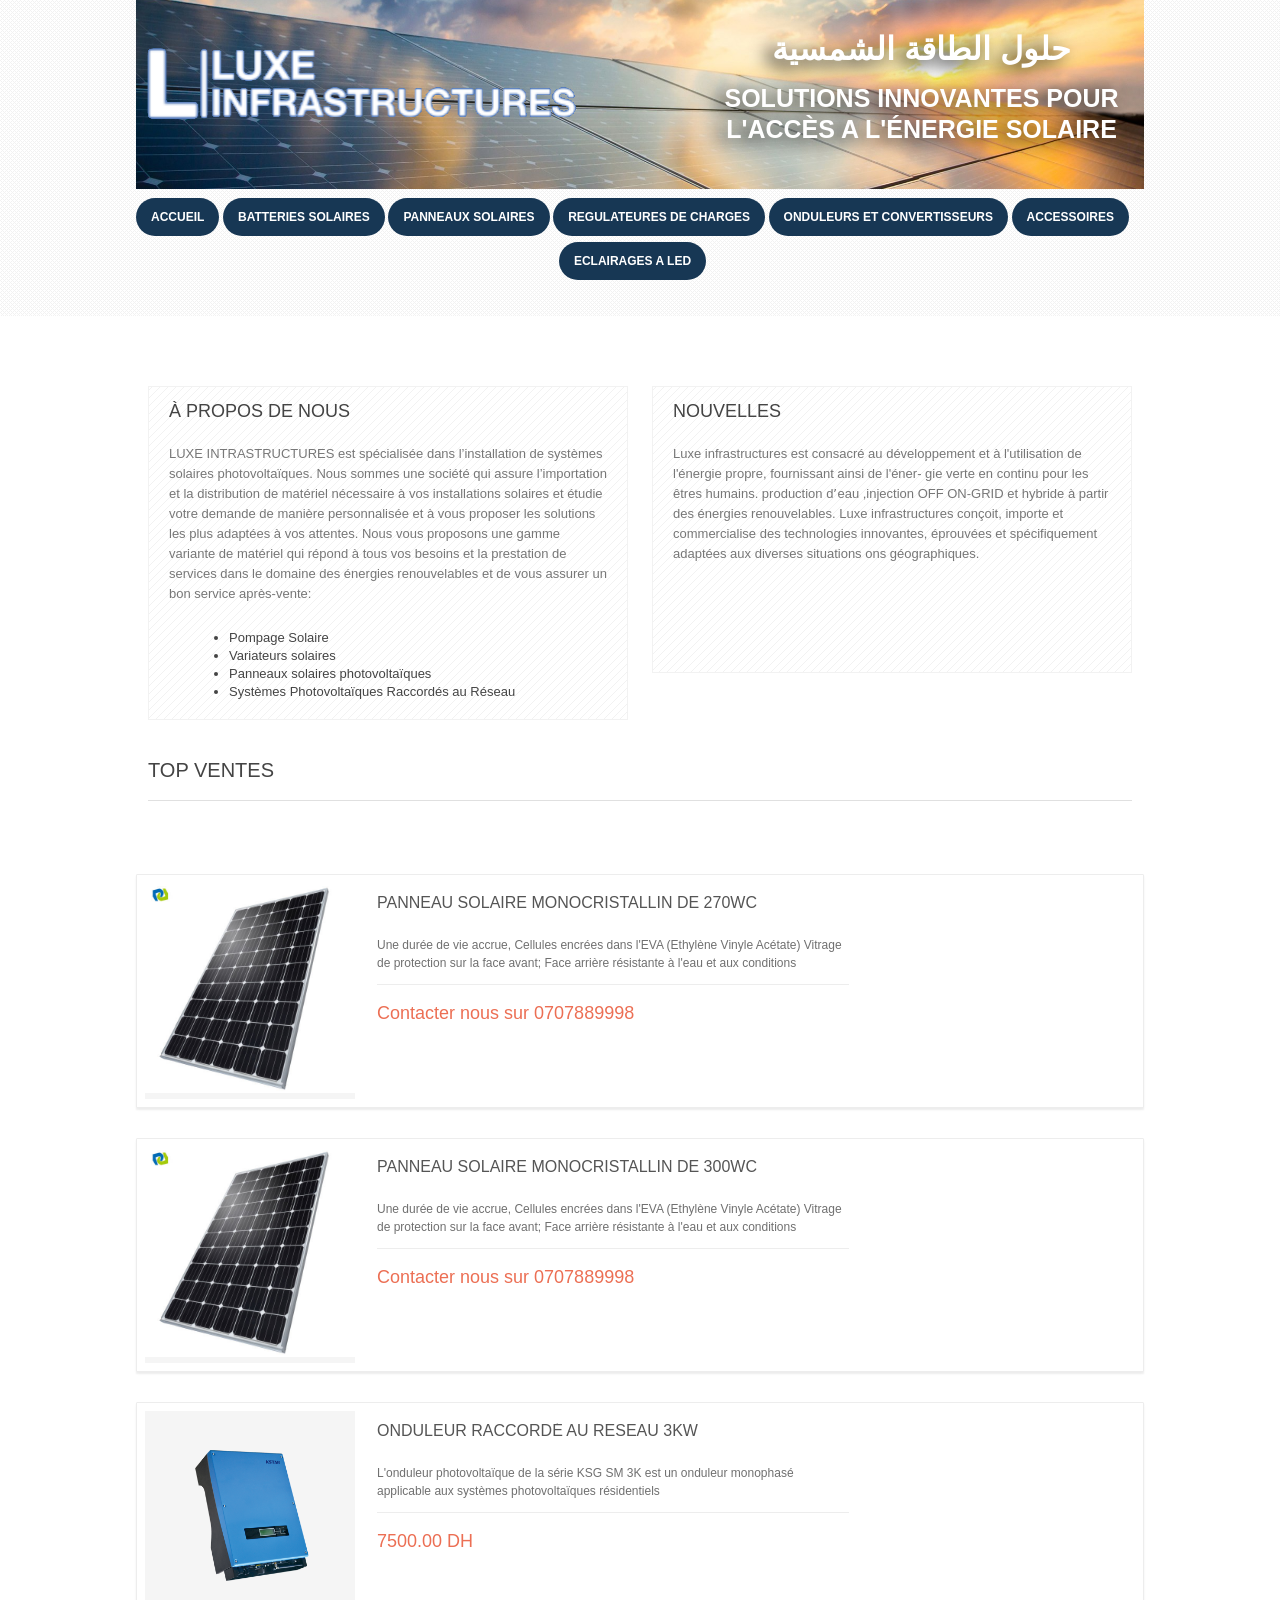
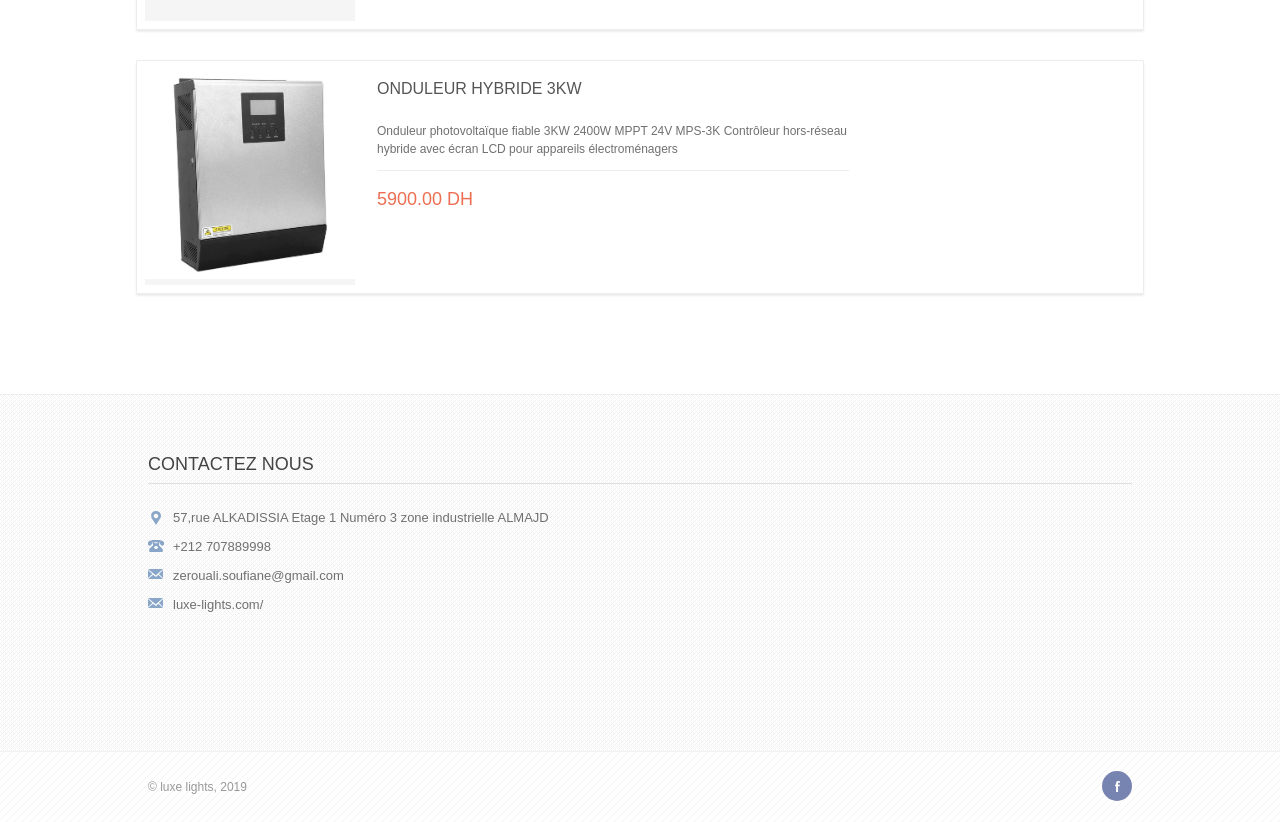
<file: index.html>
<!DOCTYPE html>
<html>
<head>
  <meta charset="utf-8">

  <title>Luxe infra</title>
  <meta name="description" content="">
  <meta name="viewport" content="width=device-width">

  <link rel="shortcut icon" href="favicon.ico">

  <link rel="stylesheet" href="css/style.css">

  <!--<script src="//ajax.googleapis.com/ajax/libs/jquery/1.8.3/jquery.min.js"></script>-->
  <script>window.jQuery || document.write('<script src="js/jquery-1.8.3.min.js"><\/script>')</script>
  <script src="js/html5.js"></script>
  <script src="js/main.js"></script>
  <script src="js/radio.js"></script>
  <script src="js/checkbox.js"></script>
  <script src="js/selectBox.js"></script>
  <script src="js/jquery.carouFredSel-6.2.0-packed.js"></script>
  <script src="js/jquery.touchSwipe.min.js"></script>
  <script src="js/jquery.jqzoom-core.js"></script>
  <script src="js/jquery.transit.js"></script>
  <script src="js/jquery.easing.1.2.js"></script>
  <script src="js/jquery.anythingslider.js"></script>
  <script src="js/jquery.anythingslider.fx.js"></script>
  <style>
    .z_grid_6 {
      display: inline-block;
      width: 50%;
    }

    #site_logo {
      margin: 0;
      padding: 0;
      position: relative;
      top: 33px;

    }

    #slug {
      float: right;
      width: 445px;
      margin-top: -51px;
      text-align: center;
    }

    #slug h2 {
      line-height: 8px;
      font-weight: bold;
      font-size: 25px;
      color: white;
      text-shadow: black -8px 4px 18px;
    }

    /*    #site_description {
          color: white;
          position: relative;
          top: -66px;
          font-size: 22px;
          line-height: 28px;
          text-align: center;

        }*/
  </style>
</head>
<body>

<header id="branding">


  <div class="container_12" style="    height: 189px;background-image: url('img/solar.jpeg');    background-position: center;background-size: cover;">


    <h1 id="site_logo">
      <a href="/" title="">
        <img src="img/logo_t.png" style="width: 444px;z-index: 1" alt="Online Store Theme Logo">
      </a>
    </h1>

    <div id="slug">
      <h2 style="font-size: 32px;">حلول الطاقة الشمسية</h2>
      <h2 style="line-height: 31px;">solutions innovantes pour l'accès a l'énergie solaire</h2>
    </div>
  </div>

  <div class="container_12">
    <div class="grid_12 primary-box" style="margin-bottom: 30px;">
      <nav class="primary">
        <a class="menu-select" href="#">Catalog</a>
        <ul style="text-align: center;">
          <li class="curent"><a href="/">Accueil</a></li>
          <li class="curent"><a href="/batteries-solaires.html">batteries solaires</a></li>
          <li class="curent"><a href="/panneaux-solaires.html">panneaux solaires</a></li>
          <li class="curent"><a href="/regulateures-de-charges.html">regulateures de charges</a></li>
          <li class="curent"><a href="/onduleurs-et-convertisseurs.html">onduleurs et convertisseurs</a></li>
          <li class="curent"><a href="/accessoires.html">accessoires</a></li>
          <li class="curent"><a href="/eclairages-a-led.html">eclairages a led</a></li>
        </ul>
      </nav><!-- .primary -->
    </div><!-- .grid_9 -->
  </div>

  </div>
  <div class="container_12">

  </div>
  <div class="clear"></div>
</header>

<section id="main" class="home">
  <div class="container_12">

    <div id="content_bottom">
      <div class="grid_6">
        <div class="bottom_block about_as">
          <h3>À propos de nous</h3>
          <div class="about_as_content">
            <p>LUXE INTRASTRUCTURES est spécialisée dans l’installation de systèmes solaires photovoltaïques.

              Nous sommes une société qui assure l’importation et la distribution de matériel nécessaire à vos
              installations solaires et étudie votre demande de manière personnalisée et à vous proposer les solutions
              les plus adaptées à vos attentes.

              Nous vous proposons une gamme variante de matériel qui répond à tous vos besoins et la prestation de
              services dans le domaine des énergies renouvelables et de vous assurer un bon service après-vente:
            <ul>
              <li> Pompage Solaire</li>

              <li> Variateurs solaires</li>

              <li> Panneaux solaires photovoltaïques</li>

              <li> Systèmes Photovoltaïques Raccordés au Réseau</li>

              <li> Onduleurs solaires On-Grid</li>

              <li> Onduleurs solaires Hybride</li>

              <li> Limiteur d'injection</li>

              <li> Sites Isolés</li>

              <li> Onduleurs solaires Off-Grid</li>

              <li> Onduleurs solaires Hybride</li>

              <li> Régulateurs de charge</li>

              <li> Batteries</li>

              <li> Eclairage Public Solaire</li>

              <li> Maintenance & Reprises d'installations</li>

              <li> Etudes & l’audit d'installations</li>

            </ul>
            Vous trouverez ci-joint, une brève présentation de notre offre de services.

            Pour plus d’informations veuillez nous contacter sur :

            </p>
            <p>Pellentesque tristique, libero et luctus molestie, turpis a scelerisque leo nulla et lectus pendisse
              dictum posuere elit. It is a long established fact that a reader will be distracted by the readable
              content of a page when looking at its layout.</p>
            <p>In congue nisl varius quis lentesque a tellus eget quam varius aliquet. Vel lobortis gravida. Many
              desktop publishing packages and web page .</p>
          </div>
        </div><!-- .about_as -->
      </div><!-- .grid_6 -->

      <div class="grid_6">
        <div class="bottom_block news">
          <h3>Nouvelles</h3>
          <p>
            Luxe infrastructures est consacré au développement et à l'utilisation de l'énergie propre, fournissant ainsi
            de l'éner- gie verte en continu pour les êtres humains.
            production dʼeau ,injection OFF ON-GRID et hybride à partir des énergies renouvelables.
            Luxe infrastructures conçoit, importe et commercialise des technologies innovantes, éprouvées et
            spécifiquement adaptées aux diverses situations ons géographiques.
          </p>
        </div><!-- .news -->
      </div><!-- .grid_6 -->
      <div class="clear"></div>
    </div><!-- #content_bottom -->
    <br>
    <br>
    <div id="content">
      <div class="grid_12">
        <h2 class="product-title">Top ventes</h2>
      </div><!-- .grid_12 -->

      <div class="clear"></div>

      <div class="products_list catalog" id="products">


        <article>
          <div class="grid_3">
            <div class="prev">
              <a href="/product_page.html"><img src="img/content/product2.png" alt="Product 2" title=""></a>
            </div><!-- .prev -->
          </div><!-- .grid_3 -->

          <div class="grid_6">
            <div class="entry_content">
              <a href="/product_page.html"><h3 class="title">handmade Cut Emerald Ring</h3></a>
              <p>Duis mollis, augue rutrum viverra pellentesque, odio lacus feugiat neque, eget pulvinar enim dui vitae
                enim. Suspendisse adipiscing sollicitudin scelerisque. <a class="more" href="/product_page.html">Learn
                more</a>
              </p>
            </div><!-- .entry_content -->

            <div class="price">
              $1,550.00
            </div>
          </div><!-- .grid_6 -->
          <div class="clear"></div>
        </article>


        <div class="clear"></div>
      </div><!-- .products_list -->
      <div class="clear"></div>


      <div class="clear"></div>
    </div><!-- #content -->

    <div class="clear"></div>


    <div class="clear"></div>


  </div><!-- .container_12 -->
</section><!-- #main.home -->

<footer>
  <div class="footer_navigation">
    <div class="container_12">
      <div class="grid_12">
        <h3>Contactez nous</h3>
        <ul class="f_contact">
          <li> 57,rue ALKADISSIA Etage 1 Numéro 3 zone industrielle ALMAJD</li>
          <li>+212 707889998</li>
          <li>zerouali.soufiane@gmail.com</li>
          <li>luxe-lights.com/</li>
        </ul><!-- .f_contact -->
      </div><!-- .grid_3 -->
    </div><!-- .container_12 -->
    <div class="clear"></div>
  </div><!-- .footer_navigation -->

  <div class="footer_info">
    <div class="container_12">
      <div class="grid_6">
        <p class="copyright">© luxe lights, 2019</p>
      </div><!-- .grid_6 -->
      <div class="grid_6">
        <div class="soc">
          <a class="facebook" href="#"></a>
        </div><!-- .soc -->
      </div><!-- .grid_6 -->
      <div class="clear"></div>
    </div><!-- .container_12 -->
  </div><!-- .footer_info -->
</footer>

<script>


  let getProduct = function (product, id) {
    return " <article>\n" +
      "          <div class=\"grid_3\">\n" +
      "            <div class=\"prev\">\n" +
      "              <a href=\"javascript:;\"><img src=\"" + product.img + "\" alt=\"" + product.name + "\" title=\"\"></a>\n" +
      "            </div><!-- .prev -->\n" +
      "          </div><!-- .grid_3 -->\n" +
      "\n" +
      "          <div class=\"grid_6\">\n" +
      "            <div class=\"entry_content\">\n" +
      "              <a href=\"javascript:;\"><h3 class=\"title\">" + product.name + "</h3></a>\n" +
      "              <p>" + product.description + "</a>\n" +
      "              </p>\n" +
      "            </div><!-- .entry_content -->\n" +
      "\n" +
      "            <div class=\"price\">\n" +
      "              " + product.price + " \n" +
      "            </div>\n" +
      "          </div><!-- .grid_6 -->\n" +
      "          <div class=\"clear\"></div>\n" +
      "        </article>";
  };

  let products = 4;
  let productsHtml = "";

  jQuery(function () {
    for (let i = 1; i <= products; i++) {
      jQuery.get(`/products/accueil/${i}.json`, function (product) {
        productsHtml += getProduct(product, i);
        jQuery("#products").html(productsHtml);
      });
    }
  });
</script>

</body>
</html>
</file>
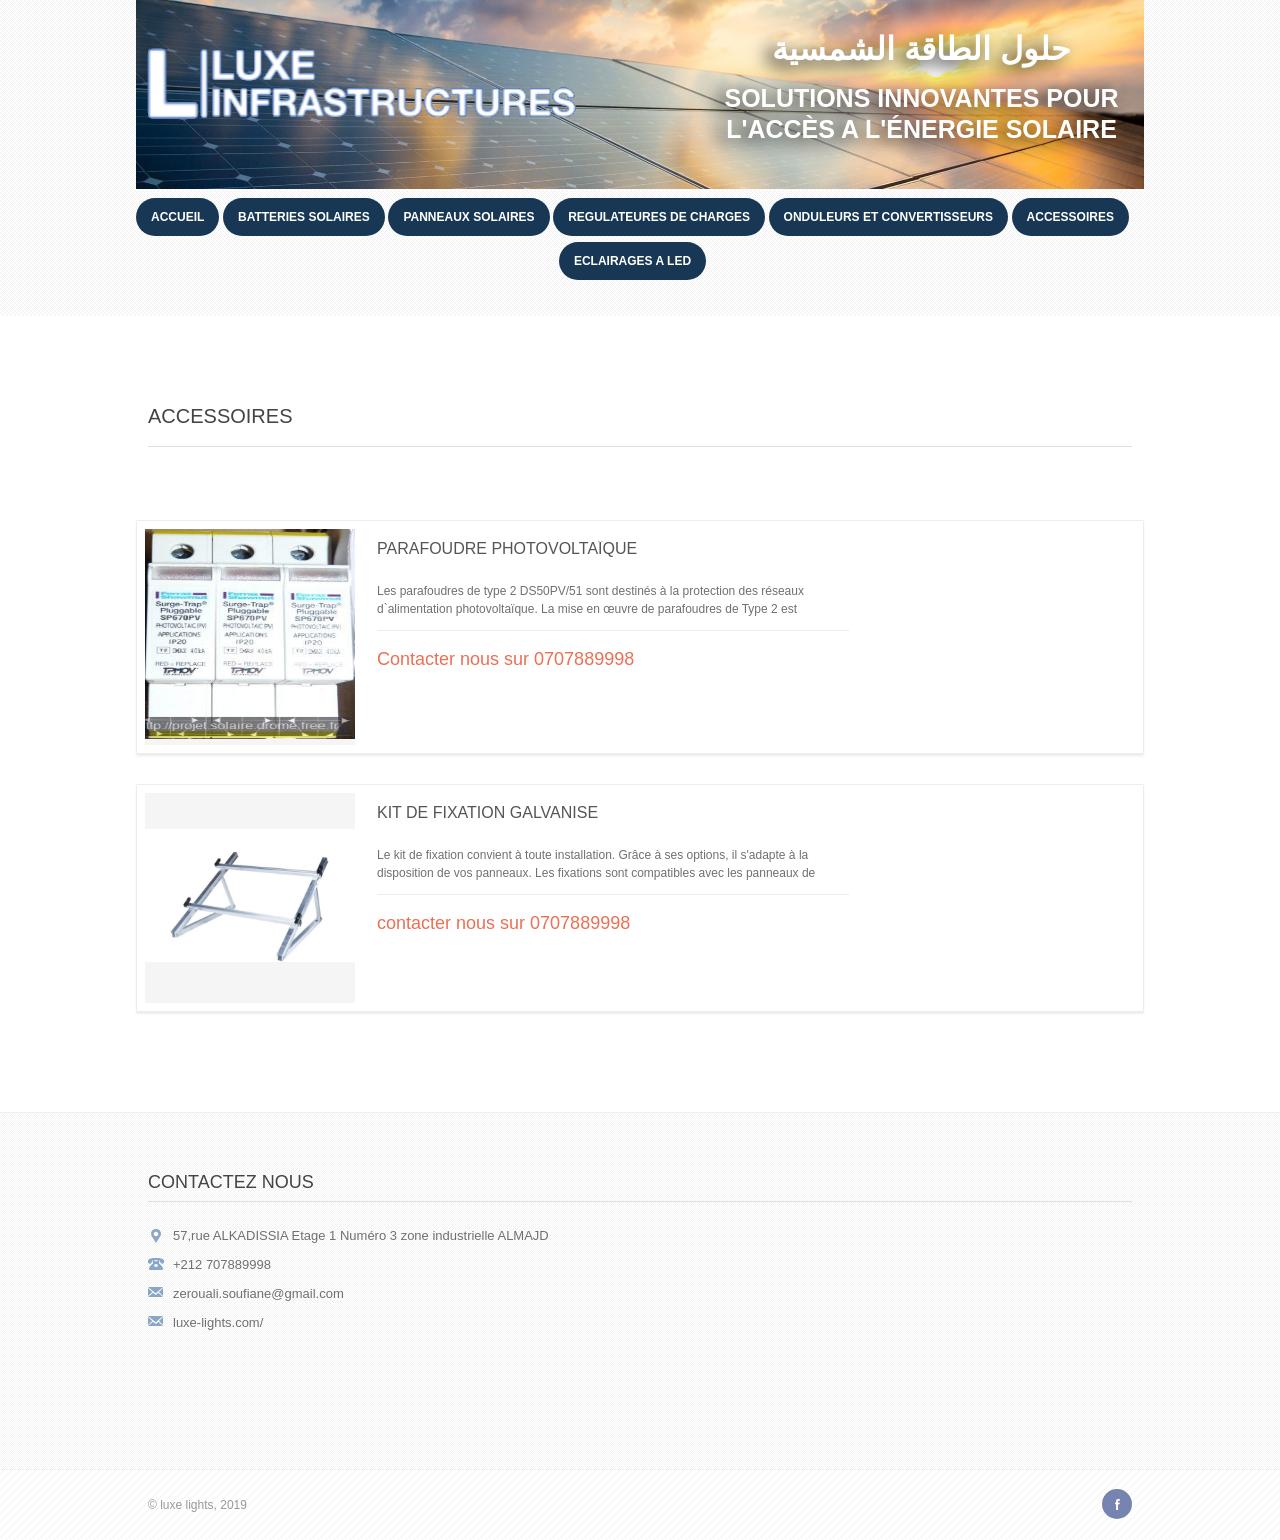
<file: accessoires.html>
<!DOCTYPE html>
<html>
<head>
  <meta charset="utf-8">

  <title>Luxe Infra</title>
  <meta name="description" content="">
  <meta name="viewport" content="width=device-width">

  <link rel="shortcut icon" href="favicon.ico">

  <link rel="stylesheet" href="css/style.css">

  <!--<script src="//ajax.googleapis.com/ajax/libs/jquery/1.8.3/jquery.min.js"></script>-->
  <script>window.jQuery || document.write('<script src="js/jquery-1.8.3.min.js"><\/script>')</script>
  <script src="js/html5.js"></script>
  <script src="js/main.js"></script>
  <script src="js/radio.js"></script>
  <script src="js/checkbox.js"></script>
  <script src="js/selectBox.js"></script>
  <script src="js/jquery.carouFredSel-6.2.0-packed.js"></script>
  <script src="js/jquery.touchSwipe.min.js"></script>
  <script src="js/jquery.jqzoom-core.js"></script>
  <script src="js/jquery.transit.js"></script>
  <script src="js/jquery.easing.1.2.js"></script>
  <script src="js/jquery.anythingslider.js"></script>
  <script src="js/jquery.anythingslider.fx.js"></script>
  <style>
    .z_grid_6 {
      display: inline-block;
      width: 50%;
    }

    #site_logo {
      margin: 0;
      padding: 0;
      position: relative;
      top: 33px;

    }

    #slug {
      float: right;
      width: 445px;
      margin-top: -51px;
      text-align: center;
    }

    #slug h2 {
      line-height: 8px;
      font-weight: bold;
      font-size: 25px;
      color: white;
      text-shadow: black -8px 4px 18px;
    }

    /*    #site_description {
          color: white;
          position: relative;
          top: -66px;
          font-size: 22px;
          line-height: 28px;
          text-align: center;

        }*/
  </style>
</head>
<body>

<header id="branding">


  <div class="container_12" style="    height: 189px;background-image: url('img/solar.jpeg');    background-position: center;background-size: cover;">


    <h1 id="site_logo">
      <a href="/" title="">
        <img src="img/logo_t.png" style="width: 444px;z-index: 1" alt="Online Store Theme Logo">
      </a>
    </h1>

    <div id="slug">
      <h2 style="font-size: 32px;">حلول الطاقة الشمسية</h2>
      <h2 style="line-height: 31px;">solutions innovantes pour l'accès a l'énergie solaire</h2>
    </div>
  </div>

  <div class="container_12">
    <div class="grid_12 primary-box" style="margin-bottom: 30px;">
      <nav class="primary">
        <a class="menu-select" href="#">Catalog</a>
        <ul style="text-align: center;">
          <li class="curent"><a href="/">Accueil</a></li>
          <li class="curent"><a href="/batteries-solaires.html">batteries solaires</a></li>
          <li class="curent"><a href="/panneaux-solaires.html">panneaux solaires</a></li>
          <li class="curent"><a href="/regulateures-de-charges.html">regulateures de charges</a></li>
          <li class="curent"><a href="/onduleurs-et-convertisseurs.html">onduleurs et convertisseurs</a></li>
          <li class="curent"><a href="/accessoires.html">accessoires</a></li>
          <li class="curent"><a href="/eclairages-a-led.html">eclairages a led</a></li>
        </ul>
      </nav><!-- .primary -->
    </div><!-- .grid_9 -->
  </div>

  </div>
  <div class="container_12">

  </div>
  <div class="clear"></div>
</header>

<section id="main" class="home">
  <div class="container_12">

    <br>
    <div id="content">
      <div class="grid_12">
        <h2 class="product-title">Accessoires</h2>
      </div><!-- .grid_12 -->

      <div class="clear"></div>

      <div class="products_list catalog" id="products">


        <article>
          <div class="grid_3">
            <div class="prev">
              <a href="/product_page.html"><img src="img/content/product2.png" alt="Product 2" title=""></a>
            </div><!-- .prev -->
          </div><!-- .grid_3 -->

          <div class="grid_6">
            <div class="entry_content">
              <a href="/product_page.html"><h3 class="title">handmade Cut Emerald Ring</h3></a>
              <p>Duis mollis, augue rutrum viverra pellentesque, odio lacus feugiat neque, eget pulvinar enim dui vitae
                enim. Suspendisse adipiscing sollicitudin scelerisque. <a class="more" href="/product_page.html">Learn
                  more</a>
              </p>
            </div><!-- .entry_content -->

            <div class="price">
              $1,550.00
            </div>
          </div><!-- .grid_6 -->
          <div class="clear"></div>
        </article>


        <div class="clear"></div>
      </div><!-- .products_list -->
      <div class="clear"></div>


      <div class="clear"></div>
    </div><!-- #content -->

    <div class="clear"></div>


    <div class="clear"></div>


  </div><!-- .container_12 -->
</section><!-- #main.home -->

<footer>
  <div class="footer_navigation">
    <div class="container_12">
      <div class="grid_12">
        <h3>Contactez nous</h3>
        <ul class="f_contact">
          <li> 57,rue ALKADISSIA Etage 1 Numéro 3 zone industrielle ALMAJD</li>
          <li>+212 707889998</li>
          <li>zerouali.soufiane@gmail.com</li>
          <li>luxe-lights.com/</li>
        </ul><!-- .f_contact -->
      </div><!-- .grid_3 -->
    </div><!-- .container_12 -->
    <div class="clear"></div>
  </div><!-- .footer_navigation -->

  <div class="footer_info">
    <div class="container_12">
      <div class="grid_6">
        <p class="copyright">© luxe lights, 2019</p>
      </div><!-- .grid_6 -->
      <div class="grid_6">
        <div class="soc">
          <a class="facebook" href="#"></a>
        </div><!-- .soc -->
      </div><!-- .grid_6 -->
      <div class="clear"></div>
    </div><!-- .container_12 -->
  </div><!-- .footer_info -->
</footer>

<script>


  let getProduct = function (product, id) {
    return " <article>\n" +
      "          <div class=\"grid_3\">\n" +
      "            <div class=\"prev\">\n" +
      "              <a href=\"javascript:;\"><img src=\"" + product.img + "\" alt=\"" + product.name + "\" title=\"\"></a>\n" +
      "            </div><!-- .prev -->\n" +
      "          </div><!-- .grid_3 -->\n" +
      "\n" +
      "          <div class=\"grid_6\">\n" +
      "            <div class=\"entry_content\">\n" +
      "              <a href=\"javascript:;\"><h3 class=\"title\">" + product.name + "</h3></a>\n" +
      "              <p>" + product.description + "</a>\n" +
      "              </p>\n" +
      "            </div><!-- .entry_content -->\n" +
      "\n" +
      "            <div class=\"price\">\n" +
      "              " + product.price + " \n" +
      "            </div>\n" +
      "          </div><!-- .grid_6 -->\n" +
      "          <div class=\"clear\"></div>\n" +
      "        </article>";
  };

  let products = 3;
  let productsHtml = "";

  jQuery(function () {
    for (let i = 1; i <= products; i++) {
      jQuery.get(`/products/accessoires/${i}.json`, function (product) {
        productsHtml += getProduct(product, i);
        jQuery("#products").html(productsHtml);
      });
    }
  });
</script>

</body>
</html>
</file>
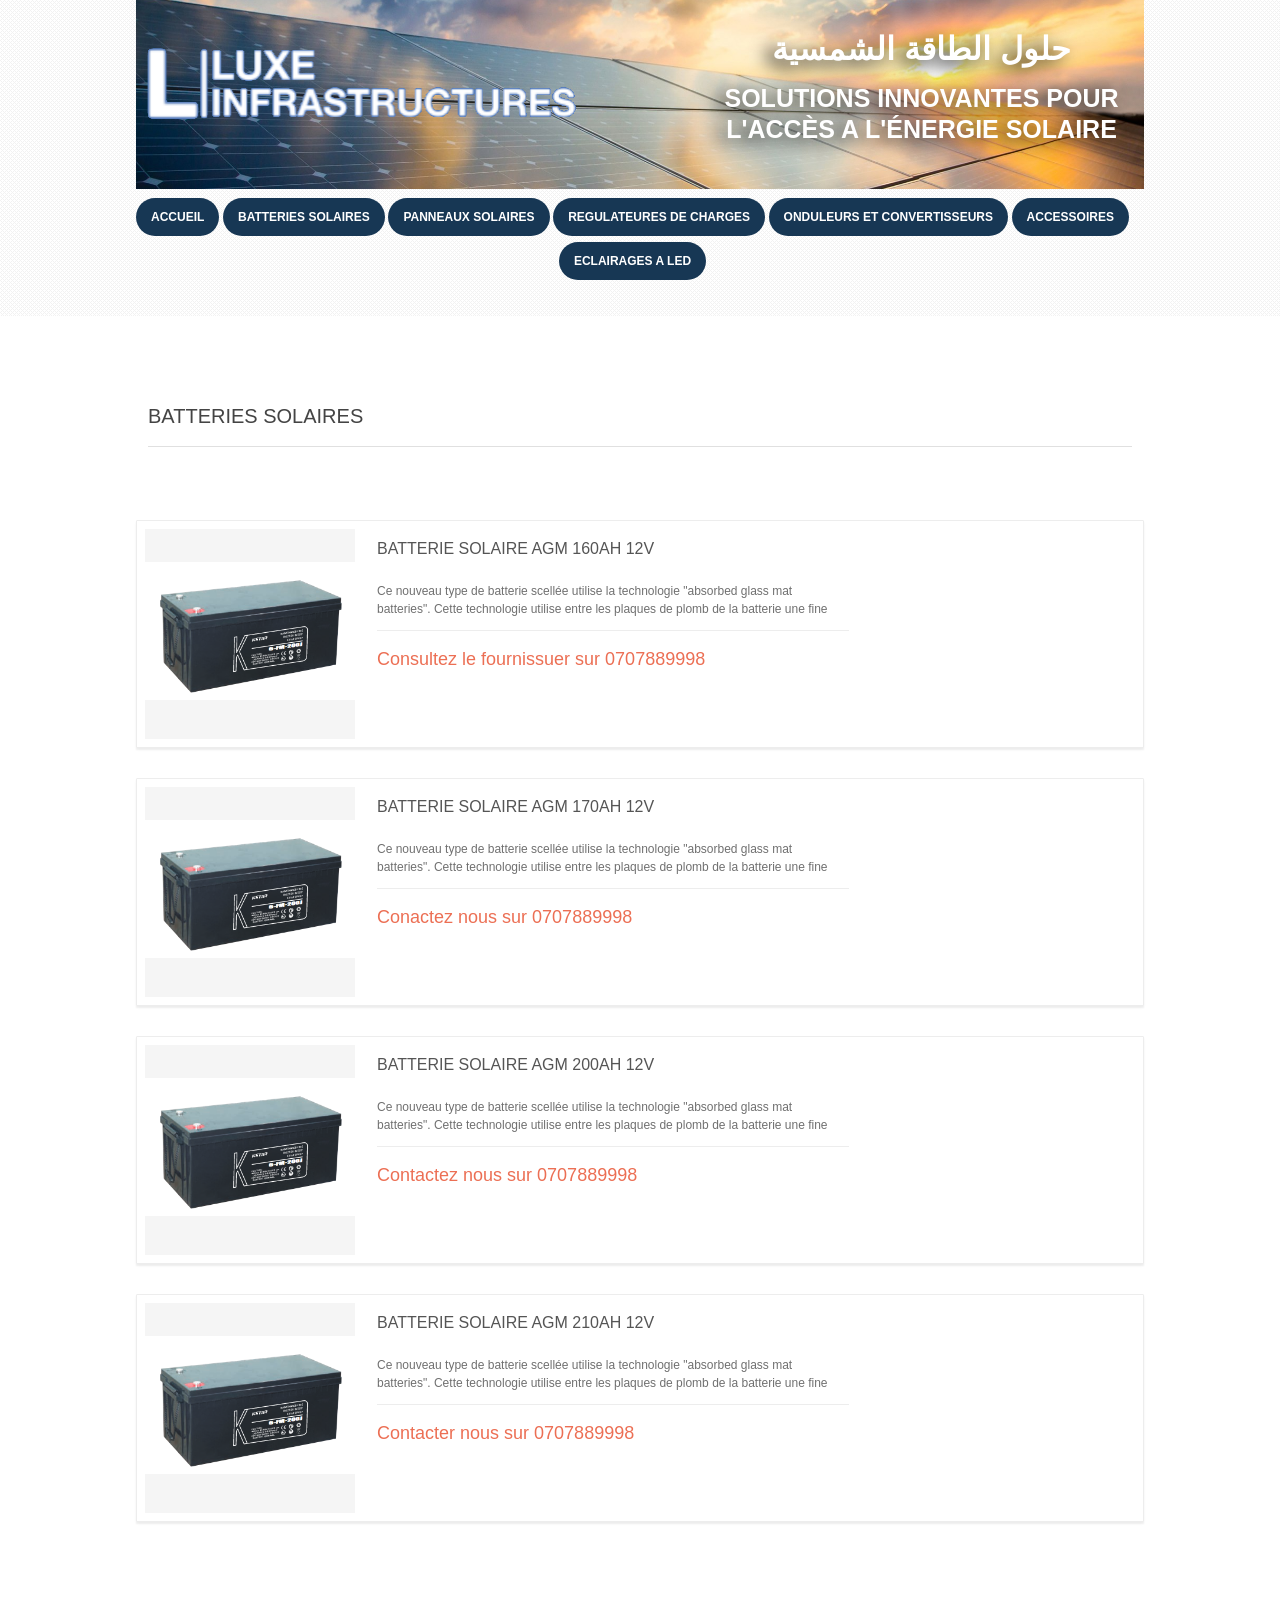
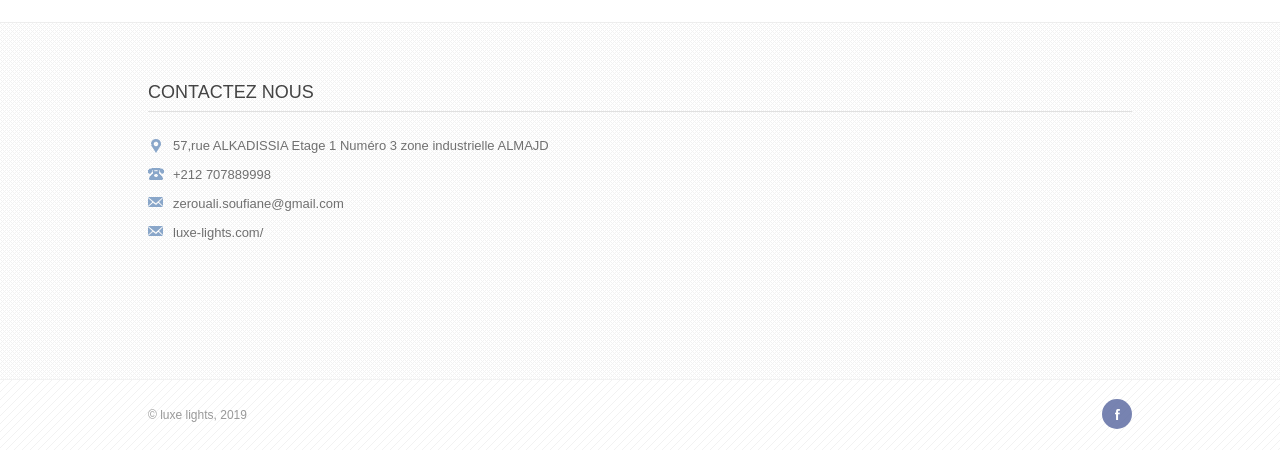
<file: batteries-solaires.html>
<!DOCTYPE html>
<html>
<head>
  <meta charset="utf-8">

  <title>Luxe Infra</title>
  <meta name="description" content="">
  <meta name="viewport" content="width=device-width">

  <link rel="shortcut icon" href="favicon.ico">

  <link rel="stylesheet" href="css/style.css">

  <!--<script src="//ajax.googleapis.com/ajax/libs/jquery/1.8.3/jquery.min.js"></script>-->
  <script>window.jQuery || document.write('<script src="js/jquery-1.8.3.min.js"><\/script>')</script>
  <script src="js/html5.js"></script>
  <script src="js/main.js"></script>
  <script src="js/radio.js"></script>
  <script src="js/checkbox.js"></script>
  <script src="js/selectBox.js"></script>
  <script src="js/jquery.carouFredSel-6.2.0-packed.js"></script>
  <script src="js/jquery.touchSwipe.min.js"></script>
  <script src="js/jquery.jqzoom-core.js"></script>
  <script src="js/jquery.transit.js"></script>
  <script src="js/jquery.easing.1.2.js"></script>
  <script src="js/jquery.anythingslider.js"></script>
  <script src="js/jquery.anythingslider.fx.js"></script>
  <style>
    .z_grid_6 {
      display: inline-block;
      width: 50%;
    }

    #site_logo {
      margin: 0;
      padding: 0;
      position: relative;
      top: 33px;

    }

    #slug {
      float: right;
      width: 445px;
      margin-top: -51px;
      text-align: center;
    }

    #slug h2 {
      line-height: 8px;
      font-weight: bold;
      font-size: 25px;
      color: white;
      text-shadow: black -8px 4px 18px;
    }

    /*    #site_description {
          color: white;
          position: relative;
          top: -66px;
          font-size: 22px;
          line-height: 28px;
          text-align: center;

        }*/
  </style>
</head>
<body>

<header id="branding">


  <div class="container_12" style="    height: 189px;background-image: url('img/solar.jpeg');    background-position: center;background-size: cover;">


    <h1 id="site_logo">
      <a href="/" title="">
        <img src="img/logo_t.png" style="width: 444px;z-index: 1" alt="Online Store Theme Logo">
      </a>
    </h1>

    <div id="slug">
      <h2 style="font-size: 32px;">حلول الطاقة الشمسية</h2>
      <h2 style="line-height: 31px;">solutions innovantes pour l'accès a l'énergie solaire</h2>
    </div>
  </div>

  <div class="container_12">
    <div class="grid_12 primary-box" style="margin-bottom: 30px;">
      <nav class="primary">
        <a class="menu-select" href="#">Catalog</a>
        <ul style="text-align: center;">
          <li class="curent"><a href="/">Accueil</a></li>
          <li class="curent"><a href="/batteries-solaires.html">batteries solaires</a></li>
          <li class="curent"><a href="/panneaux-solaires.html">panneaux solaires</a></li>
          <li class="curent"><a href="/regulateures-de-charges.html">regulateures de charges</a></li>
          <li class="curent"><a href="/onduleurs-et-convertisseurs.html">onduleurs et convertisseurs</a></li>
          <li class="curent"><a href="/accessoires.html">accessoires</a></li>
          <li class="curent"><a href="/eclairages-a-led.html">eclairages a led</a></li>
        </ul>
      </nav><!-- .primary -->
    </div><!-- .grid_9 -->
  </div>

  </div>
  <div class="container_12">

  </div>
  <div class="clear"></div>
</header>

<section id="main" class="home">
  <div class="container_12">

    <br>
    <div id="content">
      <div class="grid_12">
        <h2 class="product-title">Batteries Solaires</h2>
      </div><!-- .grid_12 -->

      <div class="clear"></div>

      <div class="products_list catalog" id="products">


        <article>
          <div class="grid_3">
            <div class="prev">
              <a href="/product_page.html"><img src="img/content/product2.png" alt="Product 2" title=""></a>
            </div><!-- .prev -->
          </div><!-- .grid_3 -->

          <div class="grid_6">
            <div class="entry_content">
              <a href="/product_page.html"><h3 class="title">handmade Cut Emerald Ring</h3></a>
              <p>Duis mollis, augue rutrum viverra pellentesque, odio lacus feugiat neque, eget pulvinar enim dui vitae
                enim. Suspendisse adipiscing sollicitudin scelerisque. <a class="more" href="/product_page.html">Learn
                  more</a>
              </p>
            </div><!-- .entry_content -->

            <div class="price">
              $1,550.00
            </div>
          </div><!-- .grid_6 -->
          <div class="clear"></div>
        </article>


        <div class="clear"></div>
      </div><!-- .products_list -->
      <div class="clear"></div>


      <div class="clear"></div>
    </div><!-- #content -->

    <div class="clear"></div>


    <div class="clear"></div>


  </div><!-- .container_12 -->
</section><!-- #main.home -->

<footer>
  <div class="footer_navigation">
    <div class="container_12">
      <div class="grid_12">
        <h3>Contactez nous</h3>
        <ul class="f_contact">
          <li> 57,rue ALKADISSIA Etage 1 Numéro 3 zone industrielle ALMAJD</li>
          <li>+212 707889998</li>
          <li>zerouali.soufiane@gmail.com</li>
          <li>luxe-lights.com/</li>
        </ul><!-- .f_contact -->
      </div><!-- .grid_3 -->
    </div><!-- .container_12 -->
    <div class="clear"></div>
  </div><!-- .footer_navigation -->

  <div class="footer_info">
    <div class="container_12">
      <div class="grid_6">
        <p class="copyright">© luxe lights, 2019</p>
      </div><!-- .grid_6 -->
      <div class="grid_6">
        <div class="soc">
          <a class="facebook" href="#"></a>
        </div><!-- .soc -->
      </div><!-- .grid_6 -->
      <div class="clear"></div>
    </div><!-- .container_12 -->
  </div><!-- .footer_info -->
</footer>

<script>


  let getProduct = function (product, id) {
    return " <article>\n" +
      "          <div class=\"grid_3\">\n" +
      "            <div class=\"prev\">\n" +
      "              <a href=\"javascript:;\"><img src=\"" + product.img + "\" alt=\"" + product.name + "\" title=\"\"></a>\n" +
      "            </div><!-- .prev -->\n" +
      "          </div><!-- .grid_3 -->\n" +
      "\n" +
      "          <div class=\"grid_6\">\n" +
      "            <div class=\"entry_content\">\n" +
      "              <a href=\"javascript:;\"><h3 class=\"title\">" + product.name + "</h3></a>\n" +
      "              <p>" + product.description + "</a>\n" +
      "              </p>\n" +
      "            </div><!-- .entry_content -->\n" +
      "\n" +
      "            <div class=\"price\">\n" +
      "              " + product.price + " \n" +
      "            </div>\n" +
      "          </div><!-- .grid_6 -->\n" +
      "          <div class=\"clear\"></div>\n" +
      "        </article>";
  };

  let products = 4;
  let productsHtml = "";

  jQuery(function () {
    for (let i = 1; i <= products; i++) {
      jQuery.get(`/products/batteries-solaires/${i}.json`, function (product) {
        productsHtml += getProduct(product, i);
        jQuery("#products").html(productsHtml);
      });
    }
  });
</script>

</body>
</html>
</file>
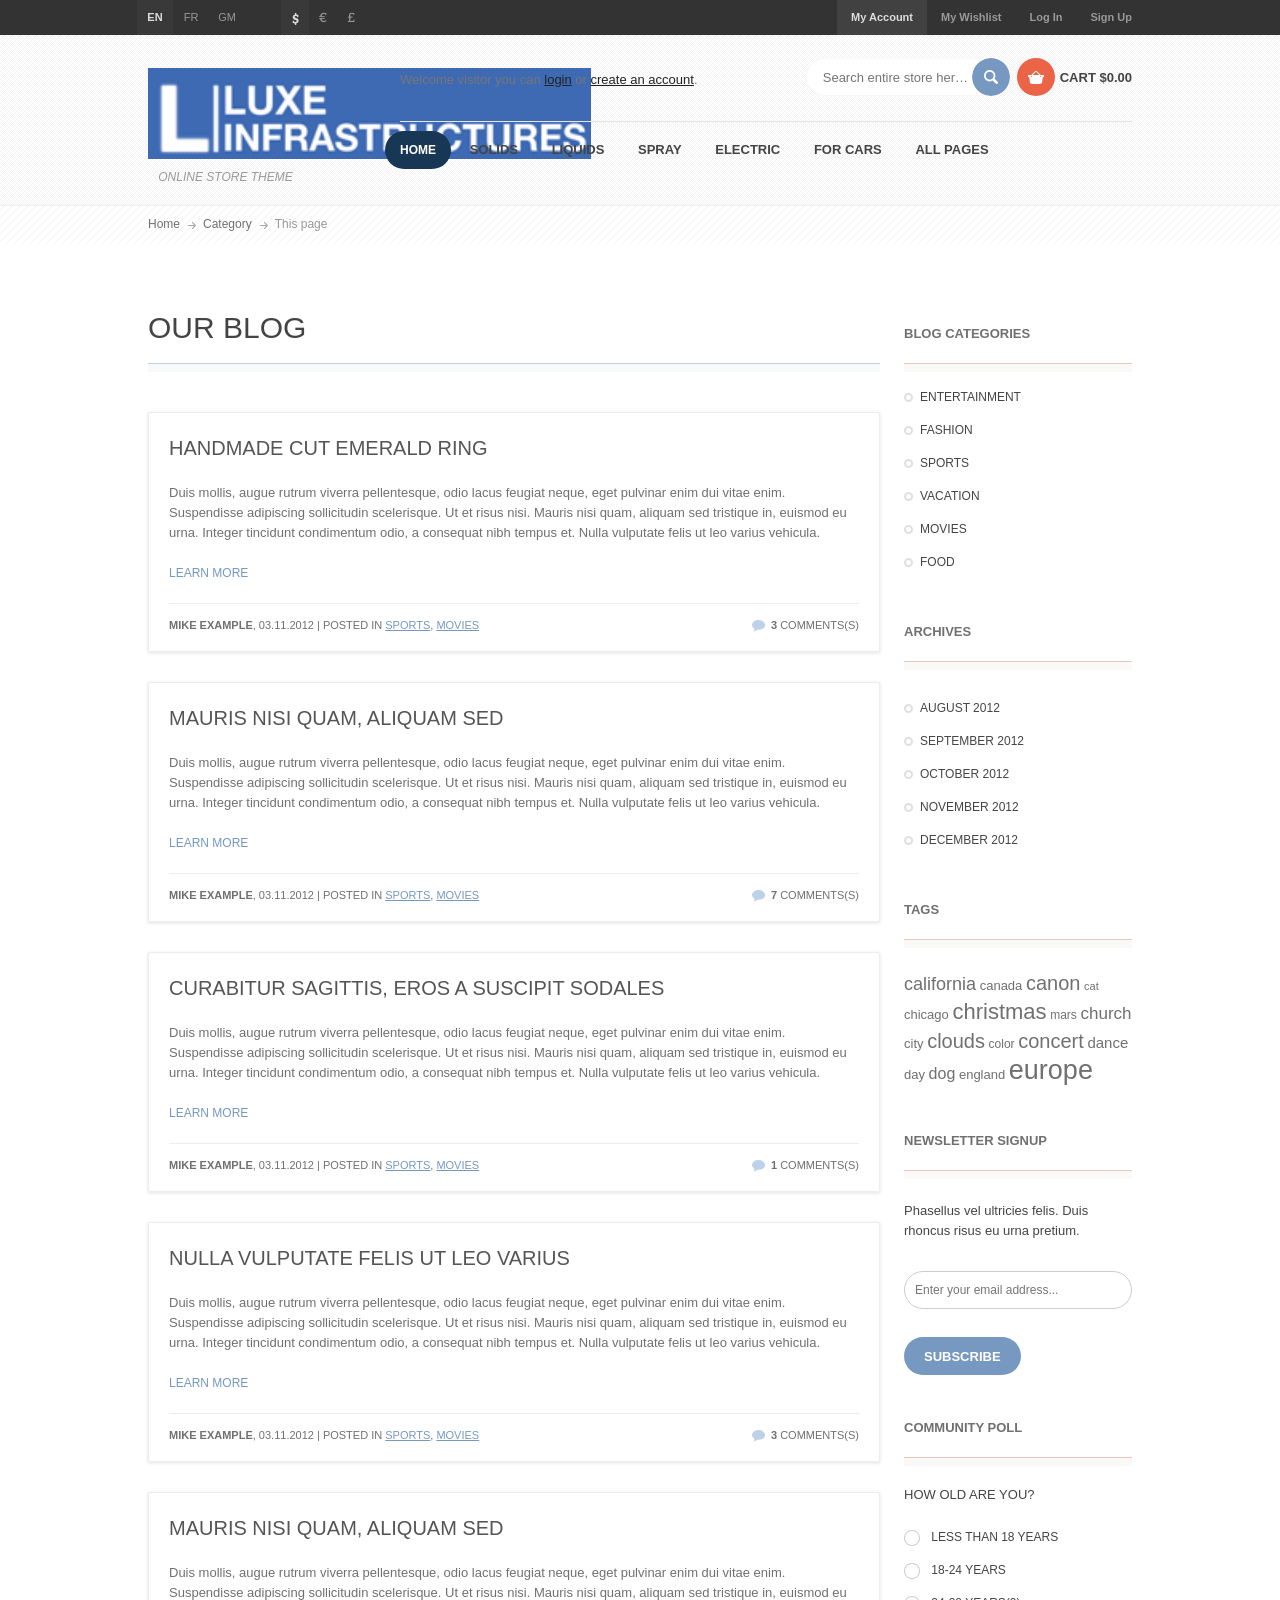
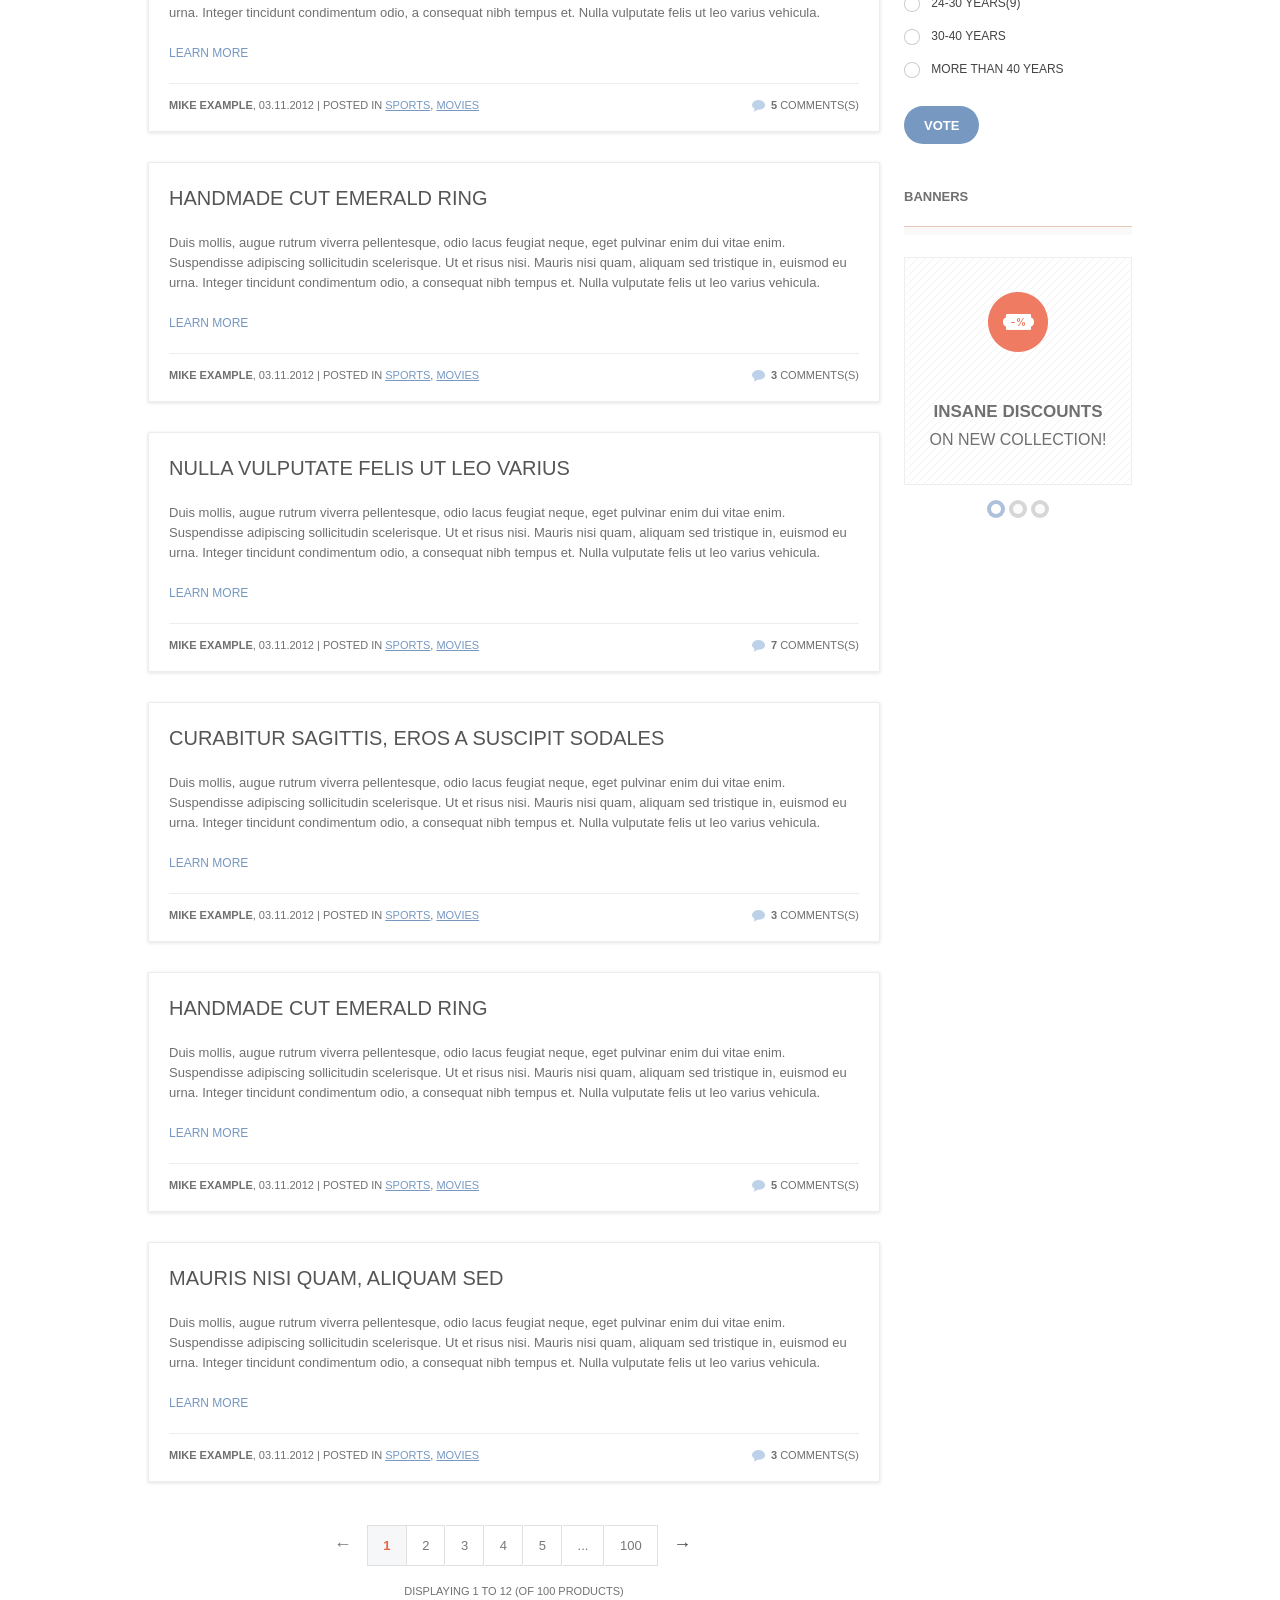
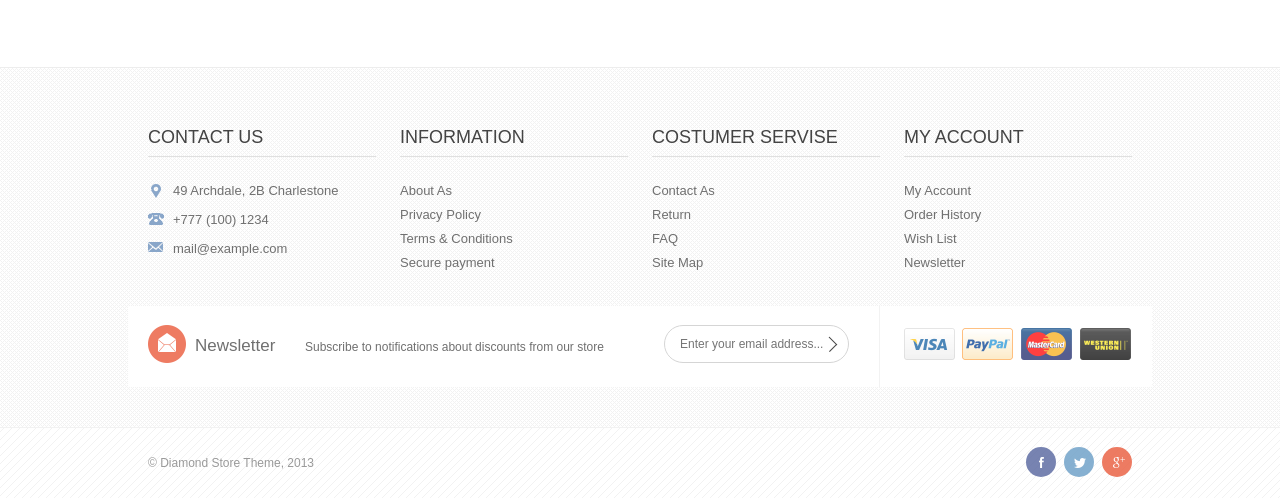
<file: blog.html>
<!DOCTYPE html>
<html>
<head>
    <meta charset="utf-8">
    
    <title>Blog posts</title>
    <meta name="description" content="">
    <meta name="viewport" content="width=device-width">
    
    <link rel="shortcut icon" href="favicon.ico">

    <link rel="stylesheet" href="css/style.css">

    <!--<script src="//ajax.googleapis.com/ajax/libs/jquery/1.8.3/jquery.min.js"></script>-->
    <script>window.jQuery || document.write('<script src="js/jquery-1.8.3.min.js"><\/script>')</script>
    <script src="js/html5.js"></script>
    <script src="js/main.js"></script>
    <script src="js/radio.js"></script>
    <script src="js/checkbox.js"></script>
    <script src="js/selectBox.js"></script>
    <script src="js/jquery.carouFredSel-6.2.0-packed.js"></script>
    <script src="js/jquery.touchSwipe.min.js"></script>
    <script src="js/jquery.jqzoom-core.js"></script>
    <script src="js/jquery.transit.js"></script>
    <script src="js/jquery.easing.1.2.js"></script>
    <script src="js/jquery.anythingslider.js"></script>
    <script src="js/jquery.anythingslider.fx.js"></script>
</head>
<body>
    <div id="top">
        <div class="container_12">
            <div class="grid_3">
                <div class="lang">
                    <ul>
                        <li class="current"><a href="#">EN</a></li>
                        <li><a href="#">FR</a></li>
                        <li><a href="#">GM</a></li>
                    </ul>
                </div><!-- .lang -->
                
                <div class="currency">
                    <ul>
                        <li class="current"><a href="#">$</a></li>
                        <li><a href="#">&#8364;</a></li>
                        <li><a href="#">&#163;</a></li>
                    </ul>
                </div><!-- .currency -->
            </div><!-- .grid_3 -->
            
            <div class="grid_9">
                <nav>
                    <a class="menu-open" href="#">Menu</a>
                    <ul>
                        <li class="current"><a href="#">My Account</a></li>
                        <li><a href="#">My Wishlist</a></li>
                        <li><a href="/login.html">Log In</a></li>
                        <li><a href="/login.html">Sign Up</a></li>
                    </ul>
                </nav>
            </div><!-- .grid_9 -->
        </div>
    </div><!-- #top -->
    
    <header id="branding">
        <div class="container_12">
            <div class="grid_3">
                <hgroup>
                    <h1 id="site_logo"><a href="/" title=""><img src="img/logo.png" alt="Online Store Theme Logo"></a></h1>
                    <h2 id="site_description">Online Store Theme</h2>
                </hgroup>
            </div><!-- .grid_3 -->
            
            <div class="grid_9">
                <div class="top_header">
                    <div class="welcome">
                        Welcome visitor you can <a href="/login.html">login</a> or <a href="/login.html">create an account</a>.
                    </div><!-- .welcome -->
                
                    <ul id="cart_nav">
                        <li>
                            <a class="cart_li" href="#">
                                <div class="cart_ico"></div>
                                Cart
                                <span>$0.00</span>
                            </a>
                            <ul class="cart_cont">
                                <li class="no_border recently">Recently added item(s)</li>
                                <li>
                                    <a href="/product_page.html" class="prev_cart"><div class="cart_vert"><img src="img/content/cart_img.png" alt="Product 1" title=""></div></a>
                                    <div class="cont_cart">
                                        <h4>Faddywax Fragrance Diffuser Set <br>Gardenia</h4>
                                        <div class="price">1 x <span>$399.00</span></div>
                                    </div>
                                    <a title="close" class="close" href="#"></a>
                                    <div class="clear"></div>
                                </li>
              
                                <li>
                                    <a href="/product_page.html" class="prev_cart"><div class="cart_vert"><img src="img/content/cart_img2.png" alt="Product 2" title=""></div></a>
                                    <div class="cont_cart">
                                        <h4>Caldrea Linen and Room Spray</h4>
                                        <div class="price">1 x <span>$123.00</span></div>
                                    </div>
                                    <a title="close" class="close" href="#"></a>
                                    <div class="clear"></div>
                                </li>
                                <li class="no_border">
                                    <a href="/shopping_cart.html" class="view_cart">View shopping cart</a>
                                    <a href="/checkout.html" class="checkout">Procced to Checkout</a>
                                </li>
                            </ul>
                        </li>
                    </ul><!-- .cart_nav -->
                    
                    <form class="search">
                        <input type="submit" class="search_button" value="">
                        <input type="text" name="search" class="search_form" value="" placeholder="Search entire store here...">
                    </form><!-- .search -->
                </div><!-- .top_header -->
            </div><!-- .grid_9 -->
            
            <div class="grid_9 primary-box">
                <nav class="primary">
                    <a class="menu-select" href="#">Catalog</a>
                    <ul>
                        <li class="curent"><a href="/">Home</a></li>
                        <li><a href="/catalog_grid.html">Solids</a></li>
                        <li><a href="/catalog_grid.html">Liquids</a></li>
                        <li class="parent">
                            <a href="/catalog_grid.html">Spray</a>
                            <ul class="sub">
                                <li><a href="/catalog_grid.html">For home</a></li>
                                <li><a href="/catalog_grid.html">For Garden</a></li>
                                <li><a href="/catalog_grid.html">For Car</a></li>
                                <li><a href="/catalog_grid.html">Other spray</a></li>
                            </ul>
                        </li>
                        <li><a href="/catalog_grid.html">Electric</a></li>
                        <li><a href="/catalog_grid.html">For cars</a></li>
                        <li class="parent">
                            <a href="#">All pages</a>
                            <ul class="sub">
                                <li><a href="/">Home</a></li>
                                <li><a href="/typography_page.html">Typography and basic styles</a></li>
                                <li><a href="/catalog_grid.html">Catalog (grid view)</a></li>
                                <li><a href="/catalog_list.html">Catalog (list type view)</a></li>
                                <li><a href="/product_page.html">Product view</a></li>
                                <li><a href="/shopping_cart.html">Shoping cart</a></li>
                                <li><a href="/checkout.html">Proceed to checkout</a></li>
                                <li><a href="/compare.html">Products comparison</a></li>
                                <li><a href="/login.html">Login</a></li>
                                <li><a href="/contact_us.html">Contact us</a></li>
                                <li><a href="/404.html">404</a></li>
                                <li><a href="/blog.html">Blog posts</a></li>
                                <li><a href="/blog_post.html">Blog post view</a></li>
                            </ul>
                        </li>
                    </ul>
                </nav><!-- .primary -->
            </div><!-- .grid_9 -->
        </div>
        <div class="clear"></div>
    </header>
    
    <div class="breadcrumbs">
        <div class="container_12">
            <div class="grid_12">
                 <a href="/">Home</a><span></span><a href="#">Category</a><span></span><span class="current">This page</span>
            </div><!-- .grid_12 -->
        </div><!-- .container_12 -->
    </div><!-- .breadcrumbs -->
    
    <section id="main">
        <div class="container_12">
            <div id="content" class="grid_9">
                <header>
                    <h1 class="page_title">Our Blog</h1>
                </header>
                
                <article class="post">
		    <h2><a href="/blog_post.html">handmade Cut Emerald Ring</a></h2>
		    <div class="content_article">
			<p>Duis mollis, augue rutrum viverra pellentesque, odio lacus feugiat neque, eget pulvinar enim dui vitae enim. Suspendisse adipiscing sollicitudin scelerisque.    Ut et risus nisi. Mauris nisi quam, aliquam sed tristique in, euismod eu urna. Integer tincidunt condimentum odio, a consequat nibh tempus et. Nulla vulputate felis ut leo varius vehicula.</p>
                        <a href="#" class="more">Learn more</a>
                    </div><!-- .content_article -->
		    <div class="footer_article">
			<div class="number_c"><strong>3</strong> comments(S)</div>
			<strong>Mike Example</strong>, <time datetime="2012-11-03">03.11.2012</time>  |  Posted in <a href="#">Sports</a>, <a href="#">Movies</a>
		    </div>
                </article>
                
                <article class="post">
		    <h2><a href="/blog_post.html">Mauris nisi quam, aliquam sed</a></h2>
		    <div class="content_article">
			<p>Duis mollis, augue rutrum viverra pellentesque, odio lacus feugiat neque, eget pulvinar enim dui vitae enim. Suspendisse adipiscing sollicitudin scelerisque.    Ut et risus nisi. Mauris nisi quam, aliquam sed tristique in, euismod eu urna. Integer tincidunt condimentum odio, a consequat nibh tempus et. Nulla vulputate felis ut leo varius vehicula.</p>
                        <a href="#" class="more">Learn more</a>
                    </div><!-- .content_article -->
		    <div class="footer_article">
			<div class="number_c"><strong>7</strong> comments(S)</div>
			<strong>Mike Example</strong>, <time datetime="2012-11-03">03.11.2012</time>  |  Posted in <a href="#">Sports</a>, <a href="#">Movies</a>
		    </div>
                </article>
                
                <article class="post">
		    <h2><a href="/blog_post.html">Curabitur sagittis, eros a suscipit sodales</a></h2>
		    <div class="content_article">
			<p>Duis mollis, augue rutrum viverra pellentesque, odio lacus feugiat neque, eget pulvinar enim dui vitae enim. Suspendisse adipiscing sollicitudin scelerisque.    Ut et risus nisi. Mauris nisi quam, aliquam sed tristique in, euismod eu urna. Integer tincidunt condimentum odio, a consequat nibh tempus et. Nulla vulputate felis ut leo varius vehicula.</p>
                        <a href="#" class="more">Learn more</a>
                    </div><!-- .content_article -->
		    <div class="footer_article">
			<div class="number_c"><strong>1</strong> comments(S)</div>
			<strong>Mike Example</strong>, <time datetime="2012-11-03">03.11.2012</time>  |  Posted in <a href="#">Sports</a>, <a href="#">Movies</a>
		    </div>
                </article>
                
                <article class="post">
		    <h2><a href="/blog_post.html">Nulla vulputate felis ut leo varius</a></h2>
		    <div class="content_article">
			<p>Duis mollis, augue rutrum viverra pellentesque, odio lacus feugiat neque, eget pulvinar enim dui vitae enim. Suspendisse adipiscing sollicitudin scelerisque.    Ut et risus nisi. Mauris nisi quam, aliquam sed tristique in, euismod eu urna. Integer tincidunt condimentum odio, a consequat nibh tempus et. Nulla vulputate felis ut leo varius vehicula.</p>
                        <a href="#" class="more">Learn more</a>
                    </div><!-- .content_article -->
		    <div class="footer_article">
			<div class="number_c"><strong>3</strong> comments(S)</div>
			<strong>Mike Example</strong>, <time datetime="2012-11-03">03.11.2012</time>  |  Posted in <a href="#">Sports</a>, <a href="#">Movies</a>
		    </div>
                </article>
                
                <article class="post">
		    <h2><a href="/blog_post.html">Mauris nisi quam, aliquam sed</a></h2>
		    <div class="content_article">
			<p>Duis mollis, augue rutrum viverra pellentesque, odio lacus feugiat neque, eget pulvinar enim dui vitae enim. Suspendisse adipiscing sollicitudin scelerisque.    Ut et risus nisi. Mauris nisi quam, aliquam sed tristique in, euismod eu urna. Integer tincidunt condimentum odio, a consequat nibh tempus et. Nulla vulputate felis ut leo varius vehicula.</p>
                        <a href="#" class="more">Learn more</a>
                    </div><!-- .content_article -->
		    <div class="footer_article">
			<div class="number_c"><strong>5</strong> comments(S)</div>
			<strong>Mike Example</strong>, <time datetime="2012-11-03">03.11.2012</time>  |  Posted in <a href="#">Sports</a>, <a href="#">Movies</a>
		    </div>
                </article>
                
                <article class="post">
		    <h2><a href="/blog_post.html">handmade Cut Emerald Ring</a></h2>
		    <div class="content_article">
			<p>Duis mollis, augue rutrum viverra pellentesque, odio lacus feugiat neque, eget pulvinar enim dui vitae enim. Suspendisse adipiscing sollicitudin scelerisque.    Ut et risus nisi. Mauris nisi quam, aliquam sed tristique in, euismod eu urna. Integer tincidunt condimentum odio, a consequat nibh tempus et. Nulla vulputate felis ut leo varius vehicula.</p>
                        <a href="#" class="more">Learn more</a>
                    </div><!-- .content_article -->
		    <div class="footer_article">
			<div class="number_c"><strong>3</strong> comments(S)</div>
			<strong>Mike Example</strong>, <time datetime="2012-11-03">03.11.2012</time>  |  Posted in <a href="#">Sports</a>, <a href="#">Movies</a>
		    </div>
                </article>
                
                <article class="post">
		    <h2><a href="/blog_post.html">Nulla vulputate felis ut leo varius</a></h2>
		    <div class="content_article">
			<p>Duis mollis, augue rutrum viverra pellentesque, odio lacus feugiat neque, eget pulvinar enim dui vitae enim. Suspendisse adipiscing sollicitudin scelerisque.    Ut et risus nisi. Mauris nisi quam, aliquam sed tristique in, euismod eu urna. Integer tincidunt condimentum odio, a consequat nibh tempus et. Nulla vulputate felis ut leo varius vehicula.</p>
                        <a href="#" class="more">Learn more</a>
                    </div><!-- .content_article -->
		    <div class="footer_article">
			<div class="number_c"><strong>7</strong> comments(S)</div>
			<strong>Mike Example</strong>, <time datetime="2012-11-03">03.11.2012</time>  |  Posted in <a href="#">Sports</a>, <a href="#">Movies</a>
		    </div>
                </article>
                
                <article class="post">
		    <h2><a href="/blog_post.html">Curabitur sagittis, eros a suscipit sodales</a></h2>
		    <div class="content_article">
			<p>Duis mollis, augue rutrum viverra pellentesque, odio lacus feugiat neque, eget pulvinar enim dui vitae enim. Suspendisse adipiscing sollicitudin scelerisque.    Ut et risus nisi. Mauris nisi quam, aliquam sed tristique in, euismod eu urna. Integer tincidunt condimentum odio, a consequat nibh tempus et. Nulla vulputate felis ut leo varius vehicula.</p>
                        <a href="#" class="more">Learn more</a>
                    </div><!-- .content_article -->
		    <div class="footer_article">
			<div class="number_c"><strong>3</strong> comments(S)</div>
			<strong>Mike Example</strong>, <time datetime="2012-11-03">03.11.2012</time>  |  Posted in <a href="#">Sports</a>, <a href="#">Movies</a>
		    </div>
                </article>
                
                <article class="post">
		    <h2><a href="/blog_post.html">handmade Cut Emerald Ring</a></h2>
		    <div class="content_article">
			<p>Duis mollis, augue rutrum viverra pellentesque, odio lacus feugiat neque, eget pulvinar enim dui vitae enim. Suspendisse adipiscing sollicitudin scelerisque.    Ut et risus nisi. Mauris nisi quam, aliquam sed tristique in, euismod eu urna. Integer tincidunt condimentum odio, a consequat nibh tempus et. Nulla vulputate felis ut leo varius vehicula.</p>
                        <a href="#" class="more">Learn more</a>
                    </div><!-- .content_article -->
		    <div class="footer_article">
			<div class="number_c"><strong>5</strong> comments(S)</div>
			<strong>Mike Example</strong>, <time datetime="2012-11-03">03.11.2012</time>  |  Posted in <a href="#">Sports</a>, <a href="#">Movies</a>
		    </div>
                </article>
                
                <article class="post">
		    <h2><a href="/blog_post.html">Mauris nisi quam, aliquam sed</a></h2>
		    <div class="content_article">
			<p>Duis mollis, augue rutrum viverra pellentesque, odio lacus feugiat neque, eget pulvinar enim dui vitae enim. Suspendisse adipiscing sollicitudin scelerisque.    Ut et risus nisi. Mauris nisi quam, aliquam sed tristique in, euismod eu urna. Integer tincidunt condimentum odio, a consequat nibh tempus et. Nulla vulputate felis ut leo varius vehicula.</p>
                        <a href="#" class="more">Learn more</a>
                    </div><!-- .content_article -->
		    <div class="footer_article">
			<div class="number_c"><strong>3</strong> comments(S)</div>
			<strong>Mike Example</strong>, <time datetime="2012-11-03">03.11.2012</time>  |  Posted in <a href="#">Sports</a>, <a href="#">Movies</a>
		    </div>
                </article>
	      
                <div class="pagination">
		    <ul>
			<li class="prev"><span>&#8592;</span></li>
			<li class="curent"><a href="#">1</a></li>
			<li><a href="#">2</a></li>
			<li><a href="#">3</a></li>
			<li><a href="#">4</a></li>
			<li><a href="#">5</a></li>
			<li><span>...</span></li>
			<li><a href="#">100</a></li>
			<li class="next"><a href="#">&#8594;</a></li>
		    </ul>
                </div><!-- .pagination -->
                <p class="pagination_info">Displaying 1 to 12 (of 100 products)</p>
                
                <div class="clear"></div>
            </div><!-- #content -->
            
            <div id="sidebar" class="grid_3">
                <aside id="categories_nav">
		    <header class="aside_title">
                        <h3>Blog Categories</h3>
                    </header>

		    <nav class="right_menu">
			<ul>
			    <li><a href="#">Entertainment</a></li>
			    <li><a href="#">Fashion</a></li>
			    <li><a href="#">Sports</a></li>
			    <li><a href="#">Vacation</a></li>
			    <li><a href="#">Movies</a></li>
			    <li><a href="#">Food</a></li>
			</ul>
		    </nav><!-- .right_menu -->
                </aside><!-- #categories_nav -->
                
                <aside>
		    <header class="aside_title">
                        <h3>Archives</h3>
                    </header>

		    <nav class="right_menu">
			<ul>
			    <li><a href="#">August 2012</a></li>
			    <li><a href="#">September 2012</a></li>
			    <li><a href="#">October 2012</a></li>
			    <li><a href="#">November 2012</a></li>
			    <li><a href="#">December 2012</a></li>
			</ul>
		    </nav><!-- .right_menu -->
                </aside><!-- #categories_nav -->
                
                <aside id="tags">
                    <header class="aside_title">
                        <h3>Tags</h3>
                    </header>
                    
		    <a class="t1" href="">california</a>
		    <a class="t2" href="">canada</a>
		    <a class="t3" href="">canon</a>
		    <a class="t4" href="">cat</a>
		    <a class="t5" href="">chicago</a>
		    <a class="t6" href="">christmas</a>
		    <a class="t7" href="">mars</a>
		    <a class="t8" href="">church</a>
		    <a class="t9" href="">city</a>
		    <a class="t10" href="">clouds</a>
		    <a class="t11" href="">color</a>
		    <a class="t12" href="">concert</a>
		    <a class="t13" href="">dance</a>
		    <a class="t14" href="">day</a>
		    <a class="t15" href="">dog</a>
		    <a class="t16" href="">england</a>
		    <a class="t17" href="">europe</a>
                </aside><!-- #community_poll -->
                
                <aside id="newsletter_signup">
                    <header class="aside_title">
                        <h3>Newsletter Signup</h3>
                    </header>

		    <p>Phasellus vel ultricies felis. Duis rhoncus risus eu urna pretium.</p>

		    <form class="newsletter">
			<input type="email" name="newsletter" class="your_email" value="" placeholder="Enter your email address...">
			<input type="submit" id="submit" value="Subscribe">
		    </form>
                </aside><!-- #newsletter_signup -->
                
                <aside id="community_poll">
                    <header class="aside_title">
                        <h3>Community Poll</h3>
                    </header>

		    <h4>How old are you?</h4>

		    <form action="#" class="poll">
			<ul>
			    <li><input class="niceRadio" type="radio" name="" value=""> less than 18 years</li>
			    <li><input class="niceRadio" type="radio" name="" value=""> 18-24 years</li>
			    <li><input class="niceRadio" type="radio" name="" value=""> 24-30 years(9)</li>
			    <li><input class="niceRadio" type="radio" name="" value=""> 30-40 years</li>
			    <li><input class="niceRadio" type="radio" name="" value=""> More than 40 years</li>
			</ul>

			<input class="vote" type="submit" name="" value="Vote">
		    </form>
                </aside><!-- #community_poll -->
                
                <aside id="banners">
                    <header class="aside_title">
                        <h3>Banners</h3>
                    </header>

                    <div class="list_carousel">
			<ul id="list_banners">
			    <li class="banner"><a href="#">
				<div class="prev">
				    <img src="img/home_ban2.png" alt="Banner 2" title="">
				</div><!-- .prev -->

				<h2>Insane discounts</h2>
				<p>on new collection!</p>
 			    </a></li>

			    <li class="banner"><a href="#">
				<div class="prev">
				    <img src="img/home_ban1.png" alt="Banner 1" title="">
				</div><!-- .prev -->

				<h2>Free shipping</h2>
				<p>on new collection!</p>
 			    </a></li>

			    <li class="banner"><a href="#">
				<div class="prev">
				    <img src="img/home_ban2.png" alt="Banner 2" title="">
				</div><!-- .prev -->

				<h2>Insane discounts</h2>
				<p>on new collection!</p>
 			    </a></li>
			</ul>
                    </div><!-- .list_carousel -->
                    
                    <div id="ban_pagination"></div>
                </aside><!-- #banners -->
                
            </div><!-- .sidebar -->
            <div class="clear"></div>
        </div><!-- .container_12 -->
    </section><!-- #main -->
    <div class="clear"></div>
        
    <footer>
        <div class="footer_navigation">
            <div class="container_12">
                <div class="grid_3">
                     <h3>Contact Us</h3>
                    <ul class="f_contact">
                        <li>49 Archdale, 2B Charlestone</li>
                        <li>+777 (100) 1234</li>
                        <li>mail@example.com</li>
                    </ul><!-- .f_contact -->
                </div><!-- .grid_3 -->

                <div class="grid_3">
                    <h3>Information</h3>
                    <nav class="f_menu">
                        <ul>
                            <li><a href="#">About As</a></li>
                            <li><a href="#">Privacy Policy</a></li>
                            <li><a href="#">Terms & Conditions</a></li>
                            <li><a href="#">Secure payment</a></li>
                        </ul>
                    </nav><!-- .private -->
                </div><!-- .grid_3 -->

                <div class="grid_3">
                    <h3>Costumer Servise</h3>
                    <nav class="f_menu">
                        <ul>
                            <li><a href="#">Contact As</a></li>
                            <li><a href="#">Return</a></li>
                            <li><a href="#">FAQ</a></li>
                            <li><a href="#">Site Map</a></li>
                        </ul>
                    </nav><!-- .private -->
                </div><!-- .grid_3 -->

                <div class="grid_3">
                    <h3>My Account</h3>
                    <nav class="f_menu">
                        <ul>
                            <li><a href="#">My Account</a></li>
                            <li><a href="#">Order History</a></li>
                            <li><a href="#">Wish List</a></li>
                            <li><a href="#">Newsletter</a></li>
                        </ul>
                    </nav><!-- .private -->
                </div><!-- .grid_3 -->
            </div><!-- .container_12 -->
            <div class="clear"></div>
            <div class="newsletter-payments">
                <div class="container_12">
                    <div class="grid_12">
                        <div class="bg-newsletter-payments">
                            <div class="newsletter">
                                <div class="newsletter-text">
                                    <div class="icon-mail">Newsletter</div>
                                    Subscribe to notifications about discounts from our store
                                </div>
                                <form>
                                    <input type="submit" value="">
                                    <input type="email" name="newsletter" value="" placeholder="Enter your email address...">
                                </form>
                            </div><!-- .newsletter -->

                            <div class="payments">
                                <img src="img/payments.png" alt="Payments">
                            </div><!-- .payments -->
                        </div><!-- .bg-newsletter-payments -->
                    </div>
                    <div class="clear"></div>
                </div><!-- .container_12 -->
            </div><!-- .newsletter-payments -->
            <div class="clear"></div>
        </div><!-- .footer_navigation -->

        <div class="footer_info">
            <div class="container_12">
                <div class="grid_6">
                    <p class="copyright">© Diamond Store Theme, 2013</p>
                </div><!-- .grid_6 -->

                <div class="grid_6">
                    <div class="soc">
                        <a class="google" href="#"></a>
                        <a class="twitter" href="#"></a>
                        <a class="facebook" href="#"></a>
                    </div><!-- .soc -->
                </div><!-- .grid_6 -->

                <div class="clear"></div>
            </div><!-- .container_12 -->
        </div><!-- .footer_info -->
    </footer>
</body>
</html>
</file>
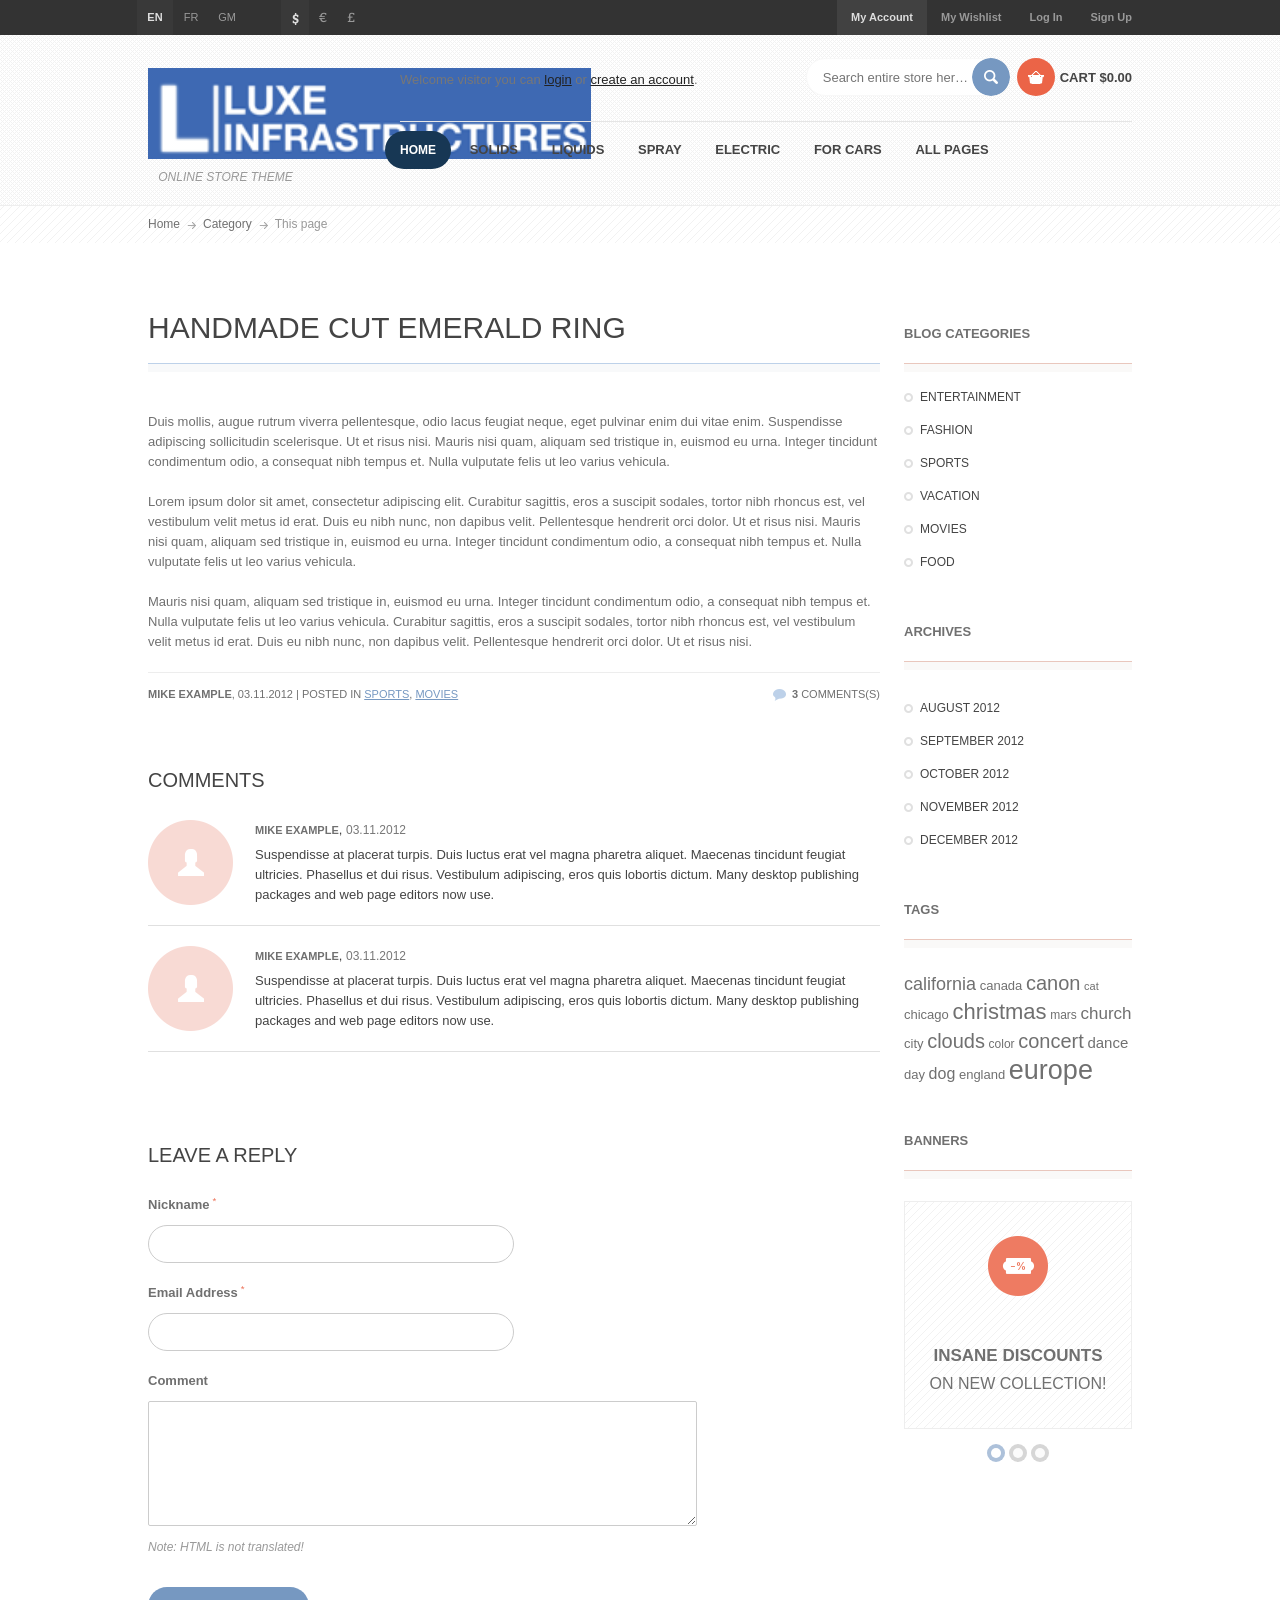
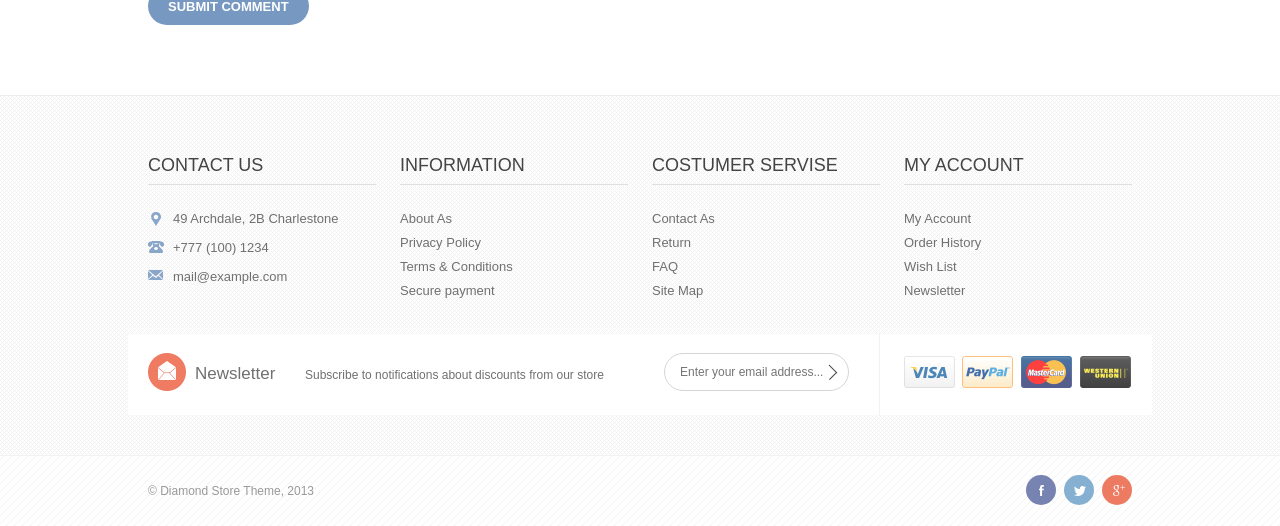
<file: blog_post.html>
<!DOCTYPE html>
<html>
<head>
    <meta charset="utf-8">
    
    <title>Blog post view</title>
    <meta name="description" content="">
    <meta name="viewport" content="width=device-width">
    
    <link rel="shortcut icon" href="favicon.ico">

    <link rel="stylesheet" href="css/style.css">

    <!--<script src="//ajax.googleapis.com/ajax/libs/jquery/1.8.3/jquery.min.js"></script>-->
    <script>window.jQuery || document.write('<script src="js/jquery-1.8.3.min.js"><\/script>')</script>
    <script src="js/html5.js"></script>
    <script src="js/main.js"></script>
    <script src="js/radio.js"></script>
    <script src="js/checkbox.js"></script>
    <script src="js/selectBox.js"></script>
    <script src="js/jquery.carouFredSel-6.2.0-packed.js"></script>
    <script src="js/jquery.touchSwipe.min.js"></script>
    <script src="js/jquery.jqzoom-core.js"></script>
    <script src="js/jquery.transit.js"></script>
    <script src="js/jquery.easing.1.2.js"></script>
    <script src="js/jquery.anythingslider.js"></script>
    <script src="js/jquery.anythingslider.fx.js"></script>
</head>
<body>
    <div id="top">
        <div class="container_12">
            <div class="grid_3">
                <div class="lang">
                    <ul>
                        <li class="current"><a href="#">EN</a></li>
                        <li><a href="#">FR</a></li>
                        <li><a href="#">GM</a></li>
                    </ul>
                </div><!-- .lang -->
                
                <div class="currency">
                    <ul>
                        <li class="current"><a href="#">$</a></li>
                        <li><a href="#">&#8364;</a></li>
                        <li><a href="#">&#163;</a></li>
                    </ul>
                </div><!-- .currency -->
            </div><!-- .grid_3 -->
            
            <div class="grid_9">
                <nav>
                    <a class="menu-open" href="#">Menu</a>
                    <ul>
                        <li class="current"><a href="#">My Account</a></li>
                        <li><a href="#">My Wishlist</a></li>
                        <li><a href="/login.html">Log In</a></li>
                        <li><a href="/login.html">Sign Up</a></li>
                    </ul>
                </nav>
            </div><!-- .grid_9 -->
        </div>
    </div><!-- #top -->
    
    <header id="branding">
        <div class="container_12">
            <div class="grid_3">
                <hgroup>
                    <h1 id="site_logo"><a href="/" title=""><img src="img/logo.png" alt="Online Store Theme Logo"></a></h1>
                    <h2 id="site_description">Online Store Theme</h2>
                </hgroup>
            </div><!-- .grid_3 -->
            
            <div class="grid_9">
                <div class="top_header">
                    <div class="welcome">
                        Welcome visitor you can <a href="/login.html">login</a> or <a href="/login.html">create an account</a>.
                    </div><!-- .welcome -->
                
                    <ul id="cart_nav">
                        <li>
                            <a class="cart_li" href="#">
                                <div class="cart_ico"></div>
                                Cart
                                <span>$0.00</span>
                            </a>
                            <ul class="cart_cont">
                                <li class="no_border recently">Recently added item(s)</li>
                                <li>
                                    <a href="/product_page.html" class="prev_cart"><div class="cart_vert"><img src="img/content/cart_img.png" alt="Product 1" title=""></div></a>
                                    <div class="cont_cart">
                                        <h4>Faddywax Fragrance Diffuser Set <br>Gardenia</h4>
                                        <div class="price">1 x <span>$399.00</span></div>
                                    </div>
                                    <a title="close" class="close" href="#"></a>
                                    <div class="clear"></div>
                                </li>
              
                                <li>
                                    <a href="/product_page.html" class="prev_cart"><div class="cart_vert"><img src="img/content/cart_img2.png" alt="Product 2" title=""></div></a>
                                    <div class="cont_cart">
                                        <h4>Caldrea Linen and Room Spray</h4>
                                        <div class="price">1 x <span>$123.00</span></div>
                                    </div>
                                    <a title="close" class="close" href="#"></a>
                                    <div class="clear"></div>
                                </li>
                                <li class="no_border">
                                    <a href="/shopping_cart.html" class="view_cart">View shopping cart</a>
                                    <a href="/checkout.html" class="checkout">Procced to Checkout</a>
                                </li>
                            </ul>
                        </li>
                    </ul><!-- .cart_nav -->
                    
                    <form class="search">
                        <input type="submit" class="search_button" value="">
                        <input type="text" name="search" class="search_form" value="" placeholder="Search entire store here...">
                    </form><!-- .search -->
                </div><!-- .top_header -->
            </div><!-- .grid_9 -->
            
            <div class="grid_9 primary-box">
                <nav class="primary">
                    <a class="menu-select" href="#">Catalog</a>
                    <ul>
                        <li class="curent"><a href="/">Home</a></li>
                        <li><a href="/catalog_grid.html">Solids</a></li>
                        <li><a href="/catalog_grid.html">Liquids</a></li>
                        <li class="parent">
                            <a href="/catalog_grid.html">Spray</a>
                            <ul class="sub">
                                <li><a href="/catalog_grid.html">For home</a></li>
                                <li><a href="/catalog_grid.html">For Garden</a></li>
                                <li><a href="/catalog_grid.html">For Car</a></li>
                                <li><a href="/catalog_grid.html">Other spray</a></li>
                            </ul>
                        </li>
                        <li><a href="/catalog_grid.html">Electric</a></li>
                        <li><a href="/catalog_grid.html">For cars</a></li>
                        <li class="parent">
                            <a href="#">All pages</a>
                            <ul class="sub">
                                <li><a href="/">Home</a></li>
                                <li><a href="/typography_page.html">Typography and basic styles</a></li>
                                <li><a href="/catalog_grid.html">Catalog (grid view)</a></li>
                                <li><a href="/catalog_list.html">Catalog (list type view)</a></li>
                                <li><a href="/product_page.html">Product view</a></li>
                                <li><a href="/shopping_cart.html">Shoping cart</a></li>
                                <li><a href="/checkout.html">Proceed to checkout</a></li>
                                <li><a href="/compare.html">Products comparison</a></li>
                                <li><a href="/login.html">Login</a></li>
                                <li><a href="/contact_us.html">Contact us</a></li>
                                <li><a href="/404.html">404</a></li>
                                <li><a href="/blog.html">Blog posts</a></li>
                                <li><a href="/blog_post.html">Blog post view</a></li>
                            </ul>
                        </li>
                    </ul>
                </nav><!-- .primary -->
            </div><!-- .grid_9 -->
        </div>
        <div class="clear"></div>
    </header>
    
    <div class="breadcrumbs">
        <div class="container_12">
            <div class="grid_12">
                 <a href="/">Home</a><span></span><a href="#">Category</a><span></span><span class="current">This page</span>
            </div><!-- .grid_12 -->
        </div><!-- .container_12 -->
    </div><!-- .breadcrumbs -->
    
    <section id="main">
        <div class="container_12">
            <div id="content" class="grid_9">
                <header>
                    <h1 class="page_title">handmade Cut Emerald Ring</h1>
                </header>
                
                <article>
		    <div class="content_article">
			<p>Duis mollis, augue rutrum viverra pellentesque, odio lacus feugiat neque, eget pulvinar enim dui vitae enim. Suspendisse adipiscing sollicitudin scelerisque.    Ut et risus nisi. Mauris nisi quam, aliquam sed tristique in, euismod eu urna. Integer tincidunt condimentum odio, a consequat nibh tempus et. Nulla vulputate felis ut leo varius vehicula.</p>
                        <p>Lorem ipsum dolor sit amet, consectetur adipiscing elit. Curabitur sagittis, eros a suscipit sodales, tortor nibh rhoncus est, vel vestibulum velit metus id erat. Duis eu nibh nunc, non dapibus velit. Pellentesque hendrerit orci dolor. Ut et risus nisi. Mauris nisi quam, aliquam sed tristique in, euismod eu urna. Integer tincidunt condimentum odio, a consequat nibh tempus et. Nulla vulputate felis ut leo varius vehicula. </p>
                        <p>Mauris nisi quam, aliquam sed tristique in, euismod eu urna. Integer tincidunt condimentum odio, a consequat nibh tempus et. Nulla vulputate felis ut leo varius vehicula.   Curabitur sagittis, eros a suscipit sodales, tortor nibh rhoncus est, vel vestibulum velit metus id erat. Duis eu nibh nunc, non dapibus velit. Pellentesque hendrerit orci dolor. Ut et risus nisi. </p>
                    </div><!-- .content_article -->
		    <div class="footer_article">
			<div class="number_c"><strong>3</strong> comments(S)</div>
			<strong>Mike Example</strong>, <time datetime="2012-11-03">03.11.2012</time>  |  Posted in <a href="#">Sports</a>, <a href="#">Movies</a>
		    </div>
		</article>
                
                <div class="comments_blog">
		    <h4>Comments</h4>
		    <ul class="comments">
			<li>
			    <div class="avatar"><img src="img/content/avatar.png" alt="Avatar"></div>
			    <div class="autor"><strong>Mike Example</strong></div>, <time datetime="2012-11-03">03.11.2012</time>
			    <p>Suspendisse at placerat turpis. Duis luctus erat vel magna pharetra aliquet. Maecenas tincidunt feugiat ultricies. Phasellus et dui risus. Vestibulum adipiscing, eros quis lobortis dictum.  Many desktop publishing packages and web page editors now use.</p>
			</li>

			<li>
			    <div class="avatar"><img src="img/content/avatar.png" alt="Avatar"></div>
			    <div class="autor"><strong>Mike Example</strong></div>, <time datetime="2012-11-03">03.11.2012</time>
			    <p>Suspendisse at placerat turpis. Duis luctus erat vel magna pharetra aliquet. Maecenas tincidunt feugiat ultricies. Phasellus et dui risus. Vestibulum adipiscing, eros quis lobortis dictum.  Many desktop publishing packages and web page editors now use.</p>
			</li>
		    </ul><!-- .comments -->
		</div><!-- .comments_blog -->
                
                <form class="add_comments" id="add_comments_blog">
		    <h4>Leave a Reply</h4>

		    <div class="nickname">
			<strong>Nickname</strong><sup>*</sup><br>
			<input type="text" name="" class="" value="">
		    </div><!-- .nickname -->

		    <div class="your_review">
			<strong>Email Address</strong><sup>*</sup><br>
			<input type="email" name="" class="" value="">
		    </div><!-- .your_review -->

		    <div class="clear"></div>

		    <div class="text_review">
			<strong>Comment</strong><br>
			<textarea name="text"></textarea><br>
			<i>Note: HTML is not translated!</i>
		    </div><!-- .text_review -->

		    <input type="submit" value="Submit Comment">
		</form><!-- #add_comments_blog -->
                
                <div class="clear"></div>
            </div><!-- #content -->
            
            <div id="sidebar" class="grid_3">
                <aside id="categories_nav">
		    <header class="aside_title">
                        <h3>Blog Categories</h3>
                    </header>

		    <nav class="right_menu">
			<ul>
			    <li><a href="#">Entertainment</a></li>
			    <li><a href="#">Fashion</a></li>
			    <li><a href="#">Sports</a></li>
			    <li><a href="#">Vacation</a></li>
			    <li><a href="#">Movies</a></li>
			    <li><a href="#">Food</a></li>
			</ul>
		    </nav><!-- .right_menu -->
                </aside><!-- #categories_nav -->
                
                <aside>
		    <header class="aside_title">
                        <h3>Archives</h3>
                    </header>

		    <nav class="right_menu">
			<ul>
			    <li><a href="#">August 2012</a></li>
			    <li><a href="#">September 2012</a></li>
			    <li><a href="#">October 2012</a></li>
			    <li><a href="#">November 2012</a></li>
			    <li><a href="#">December 2012</a></li>
			</ul>
		    </nav><!-- .right_menu -->
                </aside><!-- #categories_nav -->
                
                <aside id="tags">
                    <header class="aside_title">
                        <h3>Tags</h3>
                    </header>
                    
		    <a class="t1" href="">california</a>
		    <a class="t2" href="">canada</a>
		    <a class="t3" href="">canon</a>
		    <a class="t4" href="">cat</a>
		    <a class="t5" href="">chicago</a>
		    <a class="t6" href="">christmas</a>
		    <a class="t7" href="">mars</a>
		    <a class="t8" href="">church</a>
		    <a class="t9" href="">city</a>
		    <a class="t10" href="">clouds</a>
		    <a class="t11" href="">color</a>
		    <a class="t12" href="">concert</a>
		    <a class="t13" href="">dance</a>
		    <a class="t14" href="">day</a>
		    <a class="t15" href="">dog</a>
		    <a class="t16" href="">england</a>
		    <a class="t17" href="">europe</a>
                </aside><!-- #community_poll -->
                
                <aside id="banners">
                    <header class="aside_title">
                        <h3>Banners</h3>
                    </header>

                    <div class="list_carousel">
			<ul id="list_banners">
			    <li class="banner"><a href="#">
				<div class="prev">
				    <img src="img/home_ban2.png" alt="Banner 2" title="">
				</div><!-- .prev -->

				<h2>Insane discounts</h2>
				<p>on new collection!</p>
 			    </a></li>

			    <li class="banner"><a href="#">
				<div class="prev">
				    <img src="img/home_ban1.png" alt="Banner 1" title="">
				</div><!-- .prev -->

				<h2>Free shipping</h2>
				<p>on new collection!</p>
 			    </a></li>

			    <li class="banner"><a href="#">
				<div class="prev">
				    <img src="img/home_ban2.png" alt="Banner 2" title="">
				</div><!-- .prev -->

				<h2>Insane discounts</h2>
				<p>on new collection!</p>
 			    </a></li>
			</ul>
                    </div><!-- .list_carousel -->
                    
                    <div id="ban_pagination"></div>
                </aside><!-- #banners -->
                
            </div><!-- .sidebar -->
            <div class="clear"></div>
        </div><!-- .container_12 -->
    </section><!-- #main -->
    <div class="clear"></div>
        
    <footer>
        <div class="footer_navigation">
            <div class="container_12">
                <div class="grid_3">
                     <h3>Contact Us</h3>
                    <ul class="f_contact">
                        <li>49 Archdale, 2B Charlestone</li>
                        <li>+777 (100) 1234</li>
                        <li>mail@example.com</li>
                    </ul><!-- .f_contact -->
                </div><!-- .grid_3 -->

                <div class="grid_3">
                    <h3>Information</h3>
                    <nav class="f_menu">
                        <ul>
                            <li><a href="#">About As</a></li>
                            <li><a href="#">Privacy Policy</a></li>
                            <li><a href="#">Terms & Conditions</a></li>
                            <li><a href="#">Secure payment</a></li>
                        </ul>
                    </nav><!-- .private -->
                </div><!-- .grid_3 -->

                <div class="grid_3">
                    <h3>Costumer Servise</h3>
                    <nav class="f_menu">
                        <ul>
                            <li><a href="#">Contact As</a></li>
                            <li><a href="#">Return</a></li>
                            <li><a href="#">FAQ</a></li>
                            <li><a href="#">Site Map</a></li>
                        </ul>
                    </nav><!-- .private -->
                </div><!-- .grid_3 -->

                <div class="grid_3">
                    <h3>My Account</h3>
                    <nav class="f_menu">
                        <ul>
                            <li><a href="#">My Account</a></li>
                            <li><a href="#">Order History</a></li>
                            <li><a href="#">Wish List</a></li>
                            <li><a href="#">Newsletter</a></li>
                        </ul>
                    </nav><!-- .private -->
                </div><!-- .grid_3 -->
            </div><!-- .container_12 -->
            <div class="clear"></div>
            <div class="newsletter-payments">
                <div class="container_12">
                    <div class="grid_12">
                        <div class="bg-newsletter-payments">
                            <div class="newsletter">
                                <div class="newsletter-text">
                                    <div class="icon-mail">Newsletter</div>
                                    Subscribe to notifications about discounts from our store
                                </div>
                                <form>
                                    <input type="submit" value="">
                                    <input type="email" name="newsletter" value="" placeholder="Enter your email address...">
                                </form>
                            </div><!-- .newsletter -->

                            <div class="payments">
                                <img src="img/payments.png" alt="Payments">
                            </div><!-- .payments -->
                        </div><!-- .bg-newsletter-payments -->
                    </div>
                    <div class="clear"></div>
                </div><!-- .container_12 -->
            </div><!-- .newsletter-payments -->
            <div class="clear"></div>
        </div><!-- .footer_navigation -->

        <div class="footer_info">
            <div class="container_12">
                <div class="grid_6">
                    <p class="copyright">© Diamond Store Theme, 2013</p>
                </div><!-- .grid_6 -->

                <div class="grid_6">
                    <div class="soc">
                        <a class="google" href="#"></a>
                        <a class="twitter" href="#"></a>
                        <a class="facebook" href="#"></a>
                    </div><!-- .soc -->
                </div><!-- .grid_6 -->

                <div class="clear"></div>
            </div><!-- .container_12 -->
        </div><!-- .footer_info -->
    </footer>
</body>
</html>
</file>
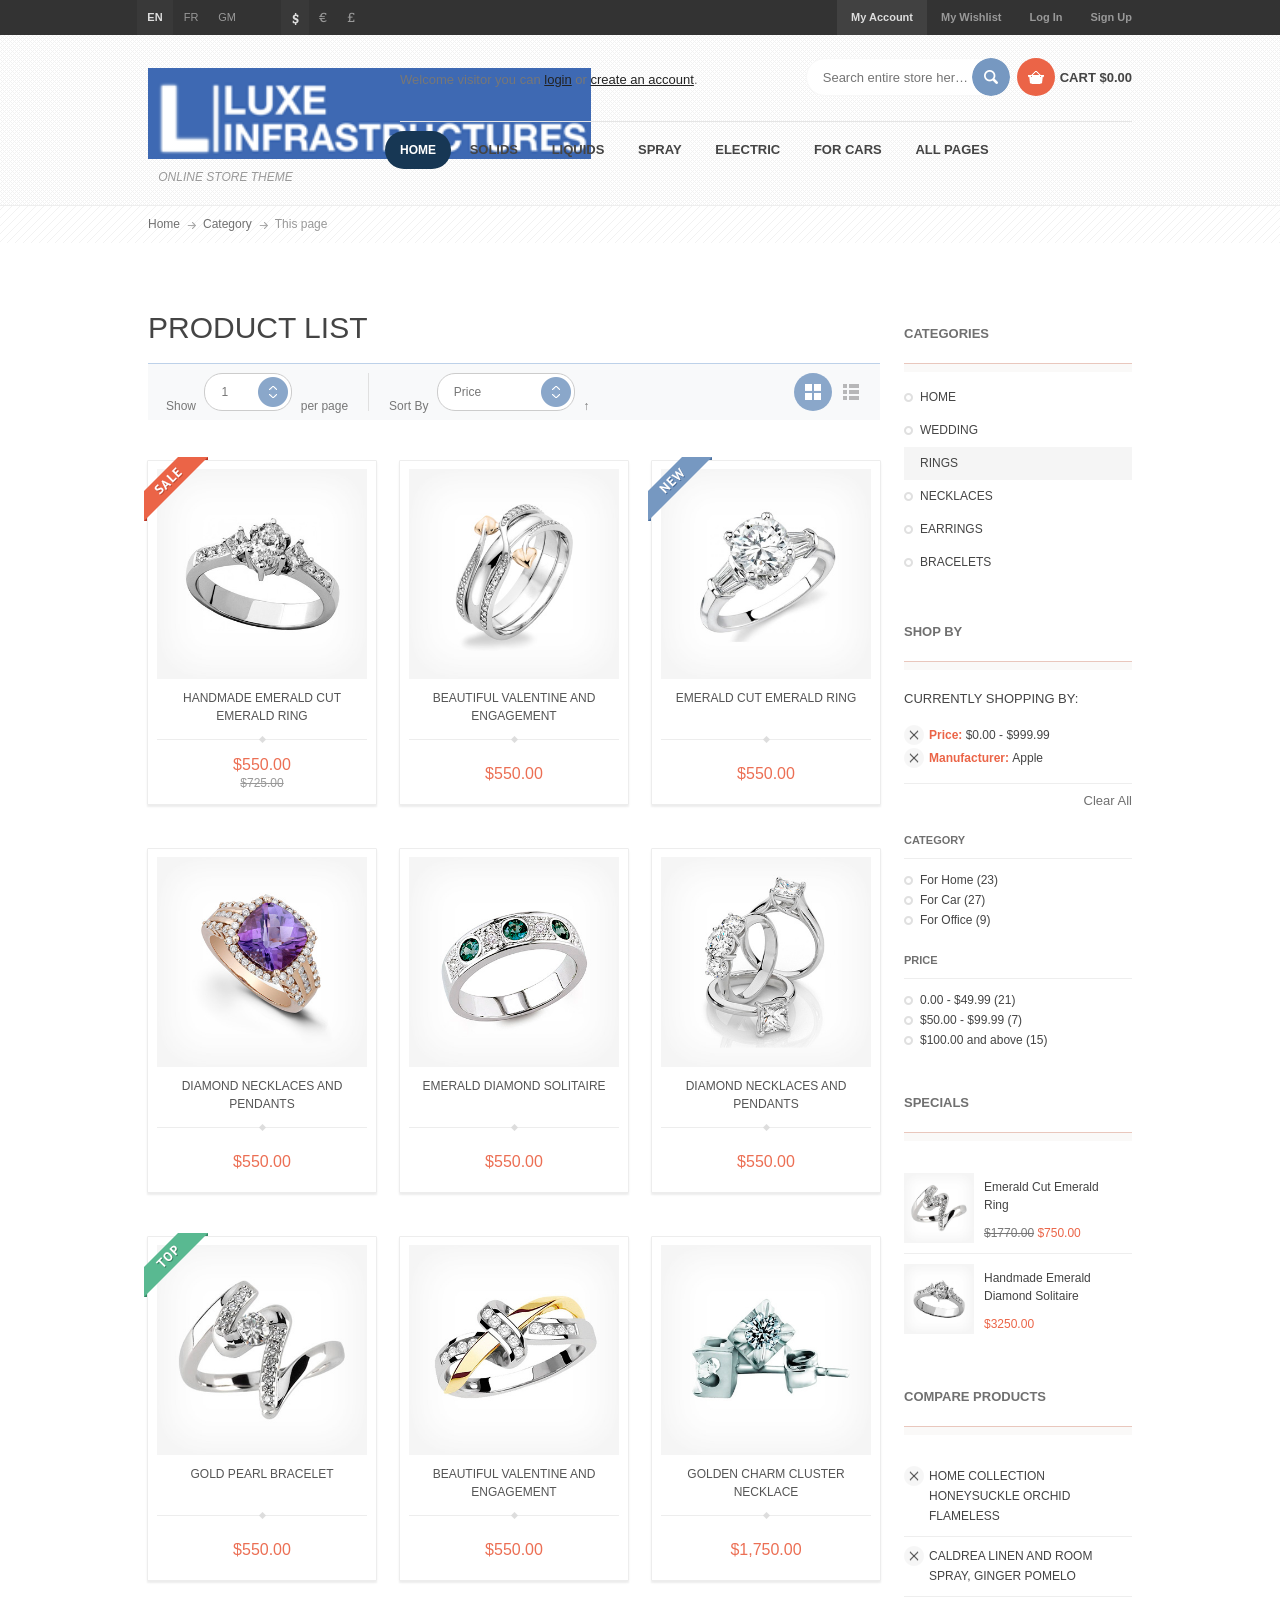
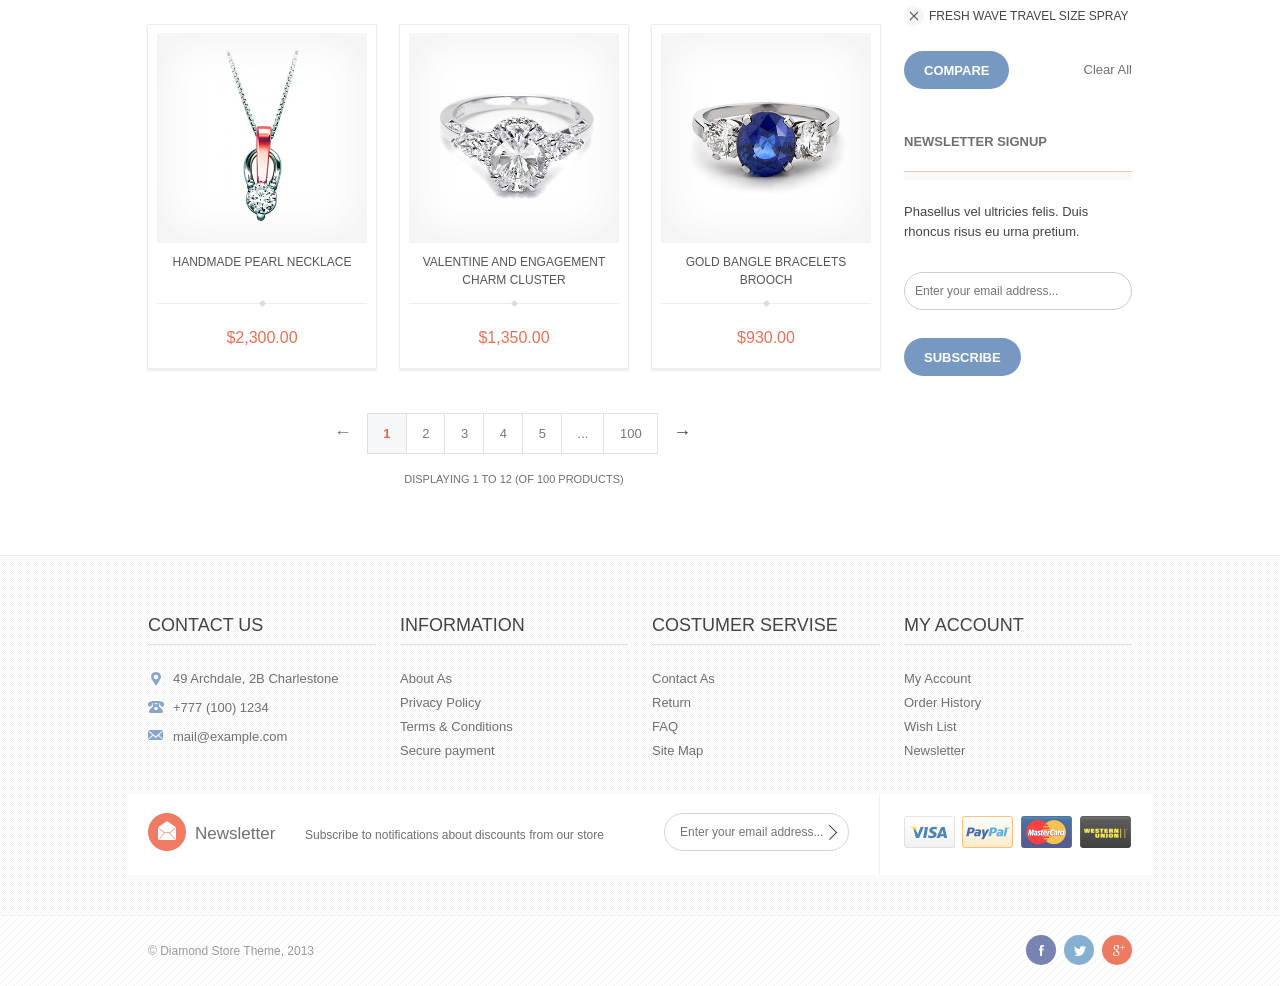
<file: catalog_grid.html>
<!DOCTYPE html>
<html>
<head>
    <meta charset="utf-8">
    
    <title>Catalog (grid type view)</title>
    <meta name="description" content="">
    <meta name="viewport" content="width=device-width">
    
    <link rel="shortcut icon" href="favicon.ico">

    <link rel="stylesheet" href="css/style.css">

    <!--<script src="//ajax.googleapis.com/ajax/libs/jquery/1.8.3/jquery.min.js"></script>-->
    <script>window.jQuery || document.write('<script src="js/jquery-1.8.3.min.js"><\/script>')</script>
    <script src="js/html5.js"></script>
    <script src="js/main.js"></script>
    <script src="js/radio.js"></script>
    <script src="js/checkbox.js"></script>
    <script src="js/selectBox.js"></script>
    <script src="js/jquery.carouFredSel-6.2.0-packed.js"></script>
    <script src="js/jquery.touchSwipe.min.js"></script>
    <script src="js/jquery.jqzoom-core.js"></script>
    <script src="js/jquery.transit.js"></script>
    <script src="js/jquery.easing.1.2.js"></script>
    <script src="js/jquery.anythingslider.js"></script>
    <script src="js/jquery.anythingslider.fx.js"></script>
</head>
<body>
    <div id="top">
        <div class="container_12">
            <div class="grid_3">
                <div class="lang">
                    <ul>
                        <li class="current"><a href="#">EN</a></li>
                        <li><a href="#">FR</a></li>
                        <li><a href="#">GM</a></li>
                    </ul>
                </div><!-- .lang -->
                
                <div class="currency">
                    <ul>
                        <li class="current"><a href="#">$</a></li>
                        <li><a href="#">&#8364;</a></li>
                        <li><a href="#">&#163;</a></li>
                    </ul>
                </div><!-- .currency -->
            </div><!-- .grid_3 -->
            
            <div class="grid_9">
                <nav>
                    <a class="menu-open" href="#">Menu</a>
                    <ul>
                        <li class="current"><a href="#">My Account</a></li>
                        <li><a href="#">My Wishlist</a></li>
                        <li><a href="/login.html">Log In</a></li>
                        <li><a href="/login.html">Sign Up</a></li>
                    </ul>
                </nav>
            </div><!-- .grid_9 -->
        </div>
    </div><!-- #top -->
    
    <header id="branding">
        <div class="container_12">
            <div class="grid_3">
                <hgroup>
                    <h1 id="site_logo" ><a href="/" title=""><img src="img/logo.png" alt="Online Store Theme Logo"></a></h1>
                    <h2 id="site_description">Online Store Theme</h2>
                </hgroup>
            </div><!-- .grid_3 -->
            
            <div class="grid_9">
                <div class="top_header">
                    <div class="welcome">
                        Welcome visitor you can <a href="/login.html">login</a> or <a href="/login.html">create an account</a>.
                    </div><!-- .welcome -->
                
                    <ul id="cart_nav">
                        <li>
                            <a class="cart_li" href="#">
                                <div class="cart_ico"></div>
                                Cart
                                <span>$0.00</span>
                            </a>
                            <ul class="cart_cont">
                                <li class="no_border recently">Recently added item(s)</li>
                                <li>
                                    <a href="/product_page.html" class="prev_cart"><div class="cart_vert"><img src="img/content/cart_img.png" alt="Product 1" title=""></div></a>
                                    <div class="cont_cart">
                                        <h4>Faddywax Fragrance Diffuser Set <br>Gardenia</h4>
                                        <div class="price">1 x <span>$399.00</span></div>
                                    </div>
                                    <a title="close" class="close" href="#"></a>
                                    <div class="clear"></div>
                                </li>
              
                                <li>
                                    <a href="/product_page.html" class="prev_cart"><div class="cart_vert"><img src="img/content/cart_img2.png" alt="Product 2" title=""></div></a>
                                    <div class="cont_cart">
                                        <h4>Caldrea Linen and Room Spray</h4>
                                        <div class="price">1 x <span>$123.00</span></div>
                                    </div>
                                    <a title="close" class="close" href="#"></a>
                                    <div class="clear"></div>
                                </li>
                                <li class="no_border">
                                    <a href="/shopping_cart.html" class="view_cart">View shopping cart</a>
                                    <a href="/checkout.html" class="checkout">Procced to Checkout</a>
                                </li>
                            </ul>
                        </li>
                    </ul><!-- .cart_nav -->
                    
                    <form class="search">
                        <input type="submit" class="search_button" value="">
                        <input type="text" name="search" class="search_form" value="" placeholder="Search entire store here...">
                    </form><!-- .search -->
                </div><!-- .top_header -->
            </div><!-- .grid_9 -->
            
            <div class="grid_9 primary-box">
                <nav class="primary">
                    <a class="menu-select" href="#">Catalog</a>
                    <ul>
                        <li class="curent"><a href="/">Home</a></li>
                        <li><a href="/catalog_grid.html">Solids</a></li>
                        <li><a href="/catalog_grid.html">Liquids</a></li>
                        <li class="parent">
                            <a href="/catalog_grid.html">Spray</a>
                            <ul class="sub">
                                <li><a href="/catalog_grid.html">For home</a></li>
                                <li><a href="/catalog_grid.html">For Garden</a></li>
                                <li><a href="/catalog_grid.html">For Car</a></li>
                                <li><a href="/catalog_grid.html">Other spray</a></li>
                            </ul>
                        </li>
                        <li><a href="/catalog_grid.html">Electric</a></li>
                        <li><a href="/catalog_grid.html">For cars</a></li>
                        <li class="parent">
                            <a href="#">All pages</a>
                            <ul class="sub">
                                <li><a href="/">Home</a></li>
                                <li><a href="/typography_page.html">Typography and basic styles</a></li>
                                <li><a href="/catalog_grid.html">Catalog (grid view)</a></li>
                                <li><a href="/catalog_list.html">Catalog (list type view)</a></li>
                                <li><a href="/product_page.html">Product view</a></li>
                                <li><a href="/shopping_cart.html">Shoping cart</a></li>
                                <li><a href="/checkout.html">Proceed to checkout</a></li>
                                <li><a href="/compare.html">Products comparison</a></li>
                                <li><a href="/login.html">Login</a></li>
                                <li><a href="/contact_us.html">Contact us</a></li>
                                <li><a href="/404.html">404</a></li>
                                <li><a href="/blog.html">Blog posts</a></li>
                                <li><a href="/blog_post.html">Blog post view</a></li>
                            </ul>
                        </li>
                    </ul>
                </nav><!-- .primary -->
            </div><!-- .grid_9 -->
        </div>
        <div class="clear"></div>
    </header>
    
    <div class="breadcrumbs">
        <div class="container_12">
            <div class="grid_12">
                 <a href="/">Home</a><span></span><a href="#">Category</a><span></span><span class="current">This page</span>
            </div><!-- .grid_12 -->
        </div><!-- .container_12 -->
    </div><!-- .breadcrumbs -->
    
    <section id="main">
        <div class="container_12">
            <div id="content" class="grid_9">
                <h1 class="page_title">Product List</h1>
                 
                <div class="options">
                    <div class="show">
			<span>Show</span>
			<select>
			    <option>1</option>
			    <option>2</option>
			    <option>3</option>
			    <option>4</option>
			    <option>5</option>
			    <option>6</option>
			    <option>7</option>
			    <option>8</option>
			    <option>9</option>
			    <option>10</option>
			    <option>11</option>
			    <option>12</option>
			</select>
			    
			<span>per page</span>
		    </div><!-- .show -->
                    
                    <div class="sort">
			<span>Sort By</span>
			<select>
			    <option>Price</option>
			    <option>Rating</option>
			    <option>Name</option>
			</select>
			    
			<a class="sort_up" href="#">&#8593;</a>
		    </div><!-- .sort -->
                    
		    <div class="grid-list">
			<a class="grid current" href="/"><span></span></a>
			<a class="list" href="/catalog_list.html"><span></span></a>
		    </div><!-- .grid-list -->
		    
                </div><!-- .options -->
                <div class="clear"></div>
                
                <div class="products catalog negative-grid">
                    <article class="grid_3 article">
                        <img class="sale" src="img/sale.png" alt="Sale">
                        <div class="prev">
                            <a href="/product_page.html"><img src="img/content/product1.png" alt="Product 1" title=""></a>
                        </div><!-- .prev -->
                        
                        <h3 class="title">handmade Emerald Cut<br> Emerald Ring</h3>
                        <div class="cart">
                            <div class="price">
                                <div class="vert">
                                    $550.00
                                    <div class="price_old">$725.00</div>
                                </div>
                            </div>
                            <a href="#" class="compare"></a>
                            <a href="#" class="wishlist"></a>
                            <a href="#" class="bay"><img src="img/bg_cart.png" alt="Buy" title=""></a>
                        </div><!-- .cart -->
                    </article><!-- .grid_3.article -->
                    
                    <article class="grid_3 article">
                         <div class="prev">
                            <a href="/product_page.html"><img src="img/content/product2.png" alt="Product 2" title=""></a>
                        </div><!-- .prev -->
                        
                        <h3 class="title">beautiful Valentine And Engagement</h3>
                        <div class="cart">
                            <div class="price">
                                <div class="vert">
                                    $550.00
                                </div>
                            </div>
                            <a href="#" class="compare"></a>
                            <a href="#" class="wishlist"></a>
                            <a href="#" class="bay"><img src="img/bg_cart.png" alt="Buy" title=""></a>
                        </div><!-- .cart -->
                    </article><!-- .grid_3.article -->
                    
                    <article class="grid_3 article">
                        <img class="sale" src="img/new.png" alt="New">
                        <div class="prev">
                            <a href="/product_page.html"><img src="img/content/product3.png" alt="Product 3" title=""></a>
                        </div><!-- .prev -->
                        
                        <h3 class="title">Emerald Cut Emerald Ring</h3>
                        <div class="cart">
                            <div class="price">
                                <div class="vert">
                                    $550.00
                                </div>
                            </div>
                            <a href="#" class="compare"></a>
                            <a href="#" class="wishlist"></a>
                            <a href="#" class="bay"><img src="img/bg_cart.png" alt="Buy" title=""></a>
                        </div><!-- .cart -->
                    </article><!-- .grid_3.article -->
                    
                    <article class="grid_3 article">
                        <div class="prev">
                            <a href="/product_page.html"><img src="img/content/product4.png" alt="Product 4" title=""></a>
                        </div><!-- .prev -->
                        
                        <h3 class="title">Diamond Necklaces and Pendants</h3>
                        <div class="cart">
                            <div class="price">
                                <div class="vert">
                                    $550.00
                                </div>
                            </div>
                            <a href="#" class="compare"></a>
                            <a href="#" class="wishlist"></a>
                            <a href="#" class="bay"><img src="img/bg_cart.png" alt="Buy" title=""></a>
                        </div><!-- .cart -->
                    </article><!-- .grid_3.article -->
                    
                    <article class="grid_3 article">
                        <div class="prev">
                            <a href="/product_page.html"><img src="img/content/product5.png" alt="Product 5" title=""></a>
                        </div><!-- .prev -->
                        
                        <h3 class="title">Emerald Diamond Solitaire</h3>
                        <div class="cart">
                            <div class="price">
                                <div class="vert">
                                    $550.00
                                </div>
                            </div>
                            <a href="#" class="compare"></a>
                            <a href="#" class="wishlist"></a>
                            <a href="#" class="bay"><img src="img/bg_cart.png" alt="Buy" title=""></a>
                        </div><!-- .cart -->
                    </article><!-- .grid_3.article -->
                    
                    <article class="grid_3 article">
                        <div class="prev">
                            <a href="/product_page.html"><img src="img/content/product6.png" alt="Product 6" title=""></a>
                        </div><!-- .prev -->
                        
                        <h3 class="title">Diamond Necklaces and Pendants</h3>
                        <div class="cart">
                            <div class="price">
                                <div class="vert">
                                    $550.00
                                </div>
                            </div>
                            <a href="#" class="compare"></a>
                            <a href="#" class="wishlist"></a>
                            <a href="#" class="bay"><img src="img/bg_cart.png" alt="Buy" title=""></a>
                        </div><!-- .cart -->
                    </article><!-- .grid_3.article -->
                    
                    <article class="grid_3 article">
                        <img class="sale" src="img/top.png" alt="Top">
                        <div class="prev">
                            <a href="/product_page.html"><img src="img/content/product7.png" alt="Product 7" title=""></a>
                        </div><!-- .prev -->
                        
                        <h3 class="title">Gold Pearl Bracelet</h3>
                        <div class="cart">
                            <div class="price">
                                <div class="vert">
                                    $550.00
                                </div>
                            </div>
                            <a href="#" class="compare"></a>
                            <a href="#" class="wishlist"></a>
                            <a href="#" class="bay"><img src="img/bg_cart.png" alt="Buy" title=""></a>
                        </div><!-- .cart -->
                    </article><!-- .grid_3.article -->
                    
                    <article class="grid_3 article">
                        <div class="prev">
                            <a href="/product_page.html"><img src="img/content/product8.png" alt="Product 8" title=""></a>
                        </div><!-- .prev -->
                        
                        <h3 class="title">beautiful Valentine And Engagement</h3>
                        <div class="cart">
                            <div class="price">
                                <div class="vert">
                                    $550.00
                                </div>
                            </div>
                            <a href="#" class="compare"></a>
                            <a href="#" class="wishlist"></a>
                            <a href="#" class="bay"><img src="img/bg_cart.png" alt="Buy" title=""></a>
                        </div><!-- .cart -->
                    </article><!-- .grid_3.article -->
                    
                    <article class="grid_3 article">
                        <div class="prev">
                            <a href="/product_page.html"><img src="img/content/product9.png" alt="Product 9" title=""></a>
                        </div><!-- .prev -->
                        
                        <h3 class="title">Golden Charm Cluster Necklace</h3>
                        <div class="cart">
                            <div class="price">
                                <div class="vert">
                                    $1,750.00
                                </div>
                            </div>
                            <a href="#" class="compare"></a>
                            <a href="#" class="wishlist"></a>
                            <a href="#" class="bay"><img src="img/bg_cart.png" alt="Buy" title=""></a>
                        </div><!-- .cart -->
                    </article><!-- .grid_3.article -->
                    
                    <article class="grid_3 article">
                        <div class="prev">
                            <a href="/product_page.html"><img src="img/content/product10.png" alt="Product 10" title=""></a>
                        </div><!-- .prev -->
                        
                        <h3 class="title">HandMade Pearl Necklace</h3>
                        <div class="cart">
                            <div class="price">
                                <div class="vert">
                                    $2,300.00
                                </div>
                            </div>
                            <a href="#" class="compare"></a>
                            <a href="#" class="wishlist"></a>
                            <a href="#" class="bay"><img src="img/bg_cart.png" alt="Buy" title=""></a>
                        </div><!-- .cart -->
                    </article><!-- .grid_3.article -->
                    
                    <article class="grid_3 article">
                        <div class="prev">
                            <a href="/product_page.html"><img src="img/content/product11.png" alt="Product 11" title=""></a>
                        </div><!-- .prev -->
                        
                        <h3 class="title">Valentine And Engagement Charm Cluster </h3>
                        <div class="cart">
                            <div class="price">
                                <div class="vert">
                                    $1,350.00
                                </div>
                            </div>
                            <a href="#" class="compare"></a>
                            <a href="#" class="wishlist"></a>
                            <a href="#" class="bay"><img src="img/bg_cart.png" alt="Buy" title=""></a>
                        </div><!-- .cart -->
                    </article><!-- .grid_3.article -->
                    
                    <article class="grid_3 article">
                        <div class="prev">
                            <a href="/product_page.html"><img src="img/content/product12.png" alt="Product 12" title=""></a>
                        </div><!-- .prev -->
                        
                        <h3 class="title">Gold Bangle Bracelets Brooch</h3>
                        <div class="cart">
                            <div class="price">
                                <div class="vert">
                                    $930.00
                                </div>
                            </div>
                            <a href="#" class="compare"></a>
                            <a href="#" class="wishlist"></a>
                            <a href="#" class="bay"><img src="img/bg_cart.png" alt="Buy" title=""></a>
                        </div><!-- .cart -->
                    </article><!-- .grid_3.article -->
                    
                    <div class="clear"></div>
                </div><!-- .products -->
                <div class="clear"></div>
	      
                <div class="pagination">
		    <ul>
			<li class="prev"><span>&#8592;</span></li>
			<li class="curent"><a href="#">1</a></li>
			<li><a href="#">2</a></li>
			<li><a href="#">3</a></li>
			<li><a href="#">4</a></li>
			<li><a href="#">5</a></li>
			<li><span>...</span></li>
			<li><a href="#">100</a></li>
			<li class="next"><a href="#">&#8594;</a></li>
		    </ul>
                </div><!-- .pagination -->
                <p class="pagination_info">Displaying 1 to 12 (of 100 products)</p>
                
                <div class="clear"></div>
            </div><!-- #content -->
            
            <div id="sidebar" class="grid_3">
                <aside id="categories_nav">
		    <header class="aside_title">
                        <h3>Categories</h3>
                    </header>

		    <nav class="right_menu">
			<ul>
			    <li><a href="#">Home</a></li>
			    <li><a href="#">Wedding</a></li>
			    <li class="current"><a href="#">Rings</a></li>
			    <li><a href="#">Necklaces</a></li>
			    <li><a href="#">Earrings</a></li>
			    <li><a href="#">Bracelets</a></li>
			</ul>
		    </nav><!-- .right_menu -->
                </aside><!-- #categories_nav -->
                
                <aside id="shop_by">
                    <header class="aside_title">
                        <h3>Shop By</h3>
                    </header>
		     
		    <div class="currently_shopping">
			<h4>Currently Shopping by:</h4>
			<ul>
			    <li><a title="close" class="close" href="#"></a>Price: <span>$0.00 - $999.99</span></li>
			    <li><a title="close" class="close" href="#"></a>Manufacturer: <span>Apple</span></li>
			</ul>
			    
			<a class="clear_all" href="#">Clear All</a>
			    
			<div class="clear"></div>
		    </div><!-- .currently_shopping -->
		     
		    <h4 class="sub_title">Category</h4>
                    
                    <nav class="check_opt">
			<ul>
			    <li><a href="#">For Home (23)</a></li>
			    <li><a href="#">For Car (27)</a></li>
			    <li><a href="#">For Office (9)</a></li>
			</ul>
		    </nav><!-- .check_opt -->
		     
		    <h4 class="sub_title">Price</h4>

                    <nav class="check_opt price">
			<ul>
			    <li><a href="#">0.00 - $49.99 (21)</a></li>
			    <li><a href="#">$50.00 - $99.99 (7)</a></li>
			    <li><a href="#">$100.00 and above (15)</a></li>
			</ul>
		    </nav><!-- .check_opt -->
                </aside><!-- #shop_by -->

                <aside id="specials" class="specials">
                    <header class="aside_title">
                        <h3>Specials</h3>
                    </header>

		    <ul>
			<li>
			    <div class="prev">
				<a href="#"><img src="img/content/product7.png" alt="Product 7" title=""></a>
			    </div>

			    <div class="cont">
				<a href="#">Emerald Cut Emerald Ring</a>
				<div class="prise"><span class="old">$1770.00</span> $750.00</div>
			    </div>
			</li>

			<li>
			    <div class="prev">
				<a href="#"><img src="img/content/product1.png" alt="Product 1" title=""></a>
			    </div>

			    <div class="cont">
				<a href="#">Handmade Emerald Diamond Solitaire</a>
				<div class="prise">$3250.00</div>
			    </div>
			</li>
		     </ul>
                </aside><!-- #specials -->

                <aside id="compare_products">
                    <header class="aside_title">
                        <h3>Compare Products</h3>
                    </header>

		    <ul>
			<li><a title="close" class="close" href="#"></a>Home Collection Honeysuckle Orchid Flameless</li>
			<li><a title="close" class="close" href="#"></a>Caldrea Linen and Room Spray, Ginger Pomelo</li>
			<li><a title="close" class="close" href="#"></a>Fresh Wave Travel Size Spray</li>
		    </ul>

		    <button class="compare">Compare</button>
		    <a class="clear_all" href="#">Clear All</a>

		    <div class="clear"></div>
                </aside><!-- #compare_products -->

                <aside id="newsletter_signup">
                    <header class="aside_title">
                        <h3>Newsletter Signup</h3>
                    </header>

		    <p>Phasellus vel ultricies felis. Duis rhoncus risus eu urna pretium.</p>

		    <form class="newsletter">
			<input type="email" name="newsletter" class="your_email" value="" placeholder="Enter your email address...">
			<input type="submit" id="submit" value="Subscribe">
		    </form>
                </aside><!-- #newsletter_signup -->
                
            </div><!-- .sidebar -->
            <div class="clear"></div>
        </div><!-- .container_12 -->
    </section><!-- #main -->
    <div class="clear"></div>
        
    <footer>
        <div class="footer_navigation">
            <div class="container_12">
                <div class="grid_3">
                     <h3>Contact Us</h3>
                    <ul class="f_contact">
                        <li>49 Archdale, 2B Charlestone</li>
                        <li>+777 (100) 1234</li>
                        <li>mail@example.com</li>
                    </ul><!-- .f_contact -->
                </div><!-- .grid_3 -->

                <div class="grid_3">
                    <h3>Information</h3>
                    <nav class="f_menu">
                        <ul>
                            <li><a href="#">About As</a></li>
                            <li><a href="#">Privacy Policy</a></li>
                            <li><a href="#">Terms & Conditions</a></li>
                            <li><a href="#">Secure payment</a></li>
                        </ul>
                    </nav><!-- .private -->
                </div><!-- .grid_3 -->

                <div class="grid_3">
                    <h3>Costumer Servise</h3>
                    <nav class="f_menu">
                        <ul>
                            <li><a href="#">Contact As</a></li>
                            <li><a href="#">Return</a></li>
                            <li><a href="#">FAQ</a></li>
                            <li><a href="#">Site Map</a></li>
                        </ul>
                    </nav><!-- .private -->
                </div><!-- .grid_3 -->

                <div class="grid_3">
                    <h3>My Account</h3>
                    <nav class="f_menu">
                        <ul>
                            <li><a href="#">My Account</a></li>
                            <li><a href="#">Order History</a></li>
                            <li><a href="#">Wish List</a></li>
                            <li><a href="#">Newsletter</a></li>
                        </ul>
                    </nav><!-- .private -->
                </div><!-- .grid_3 -->
            </div><!-- .container_12 -->
            <div class="clear"></div>
            <div class="newsletter-payments">
                <div class="container_12">
                    <div class="grid_12">
                        <div class="bg-newsletter-payments">
                            <div class="newsletter">
                                <div class="newsletter-text">
                                    <div class="icon-mail">Newsletter</div>
                                    Subscribe to notifications about discounts from our store
                                </div>
                                <form>
                                    <input type="submit" value="">
                                    <input type="email" name="newsletter" value="" placeholder="Enter your email address...">
                                </form>
                            </div><!-- .newsletter -->

                            <div class="payments">
                                <img src="img/payments.png" alt="Payments">
                            </div><!-- .payments -->
                        </div><!-- .bg-newsletter-payments -->
                    </div>
                    <div class="clear"></div>
                </div><!-- .container_12 -->
            </div><!-- .newsletter-payments -->
            <div class="clear"></div>
        </div><!-- .footer_navigation -->

        <div class="footer_info">
            <div class="container_12">
                <div class="grid_6">
                    <p class="copyright">© Diamond Store Theme, 2013</p>
                </div><!-- .grid_6 -->

                <div class="grid_6">
                    <div class="soc">
                        <a class="google" href="#"></a>
                        <a class="twitter" href="#"></a>
                        <a class="facebook" href="#"></a>
                    </div><!-- .soc -->
                </div><!-- .grid_6 -->

                <div class="clear"></div>
            </div><!-- .container_12 -->
        </div><!-- .footer_info -->
    </footer>
</body>
</html>
</file>
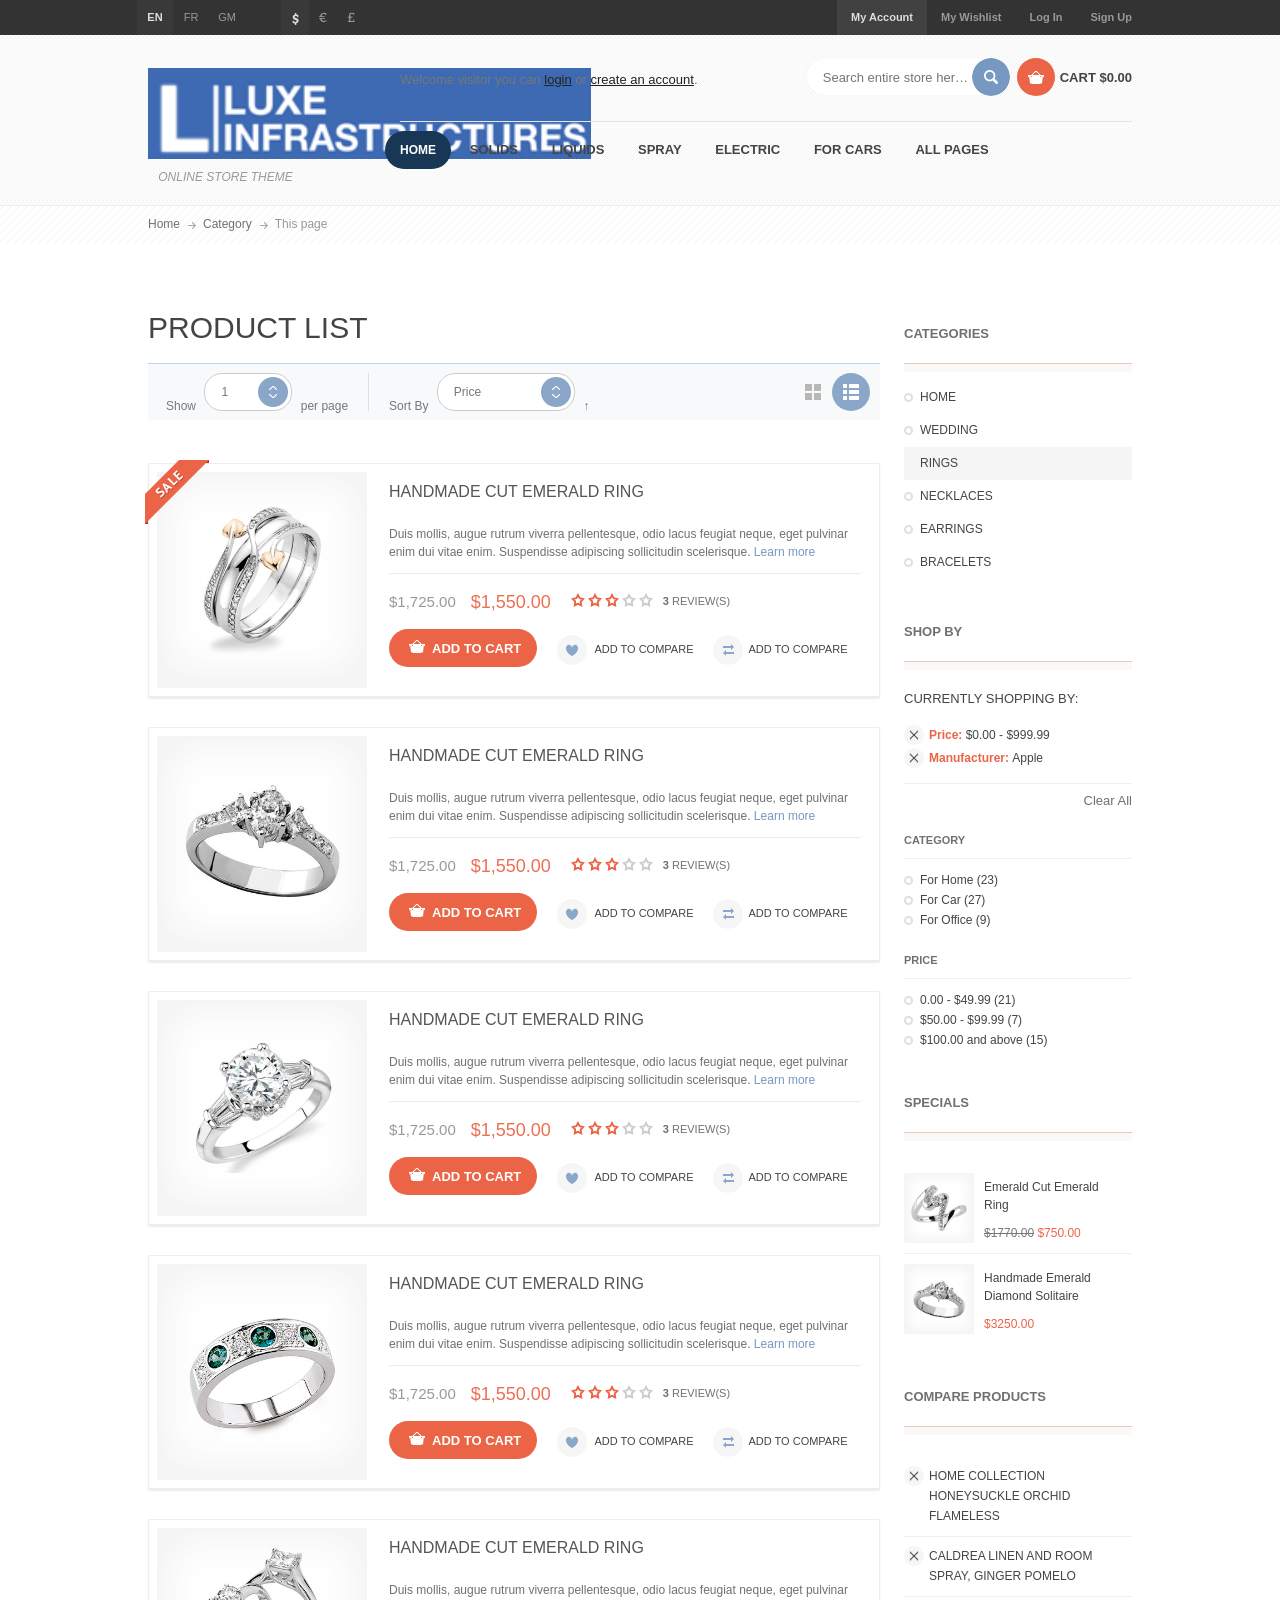
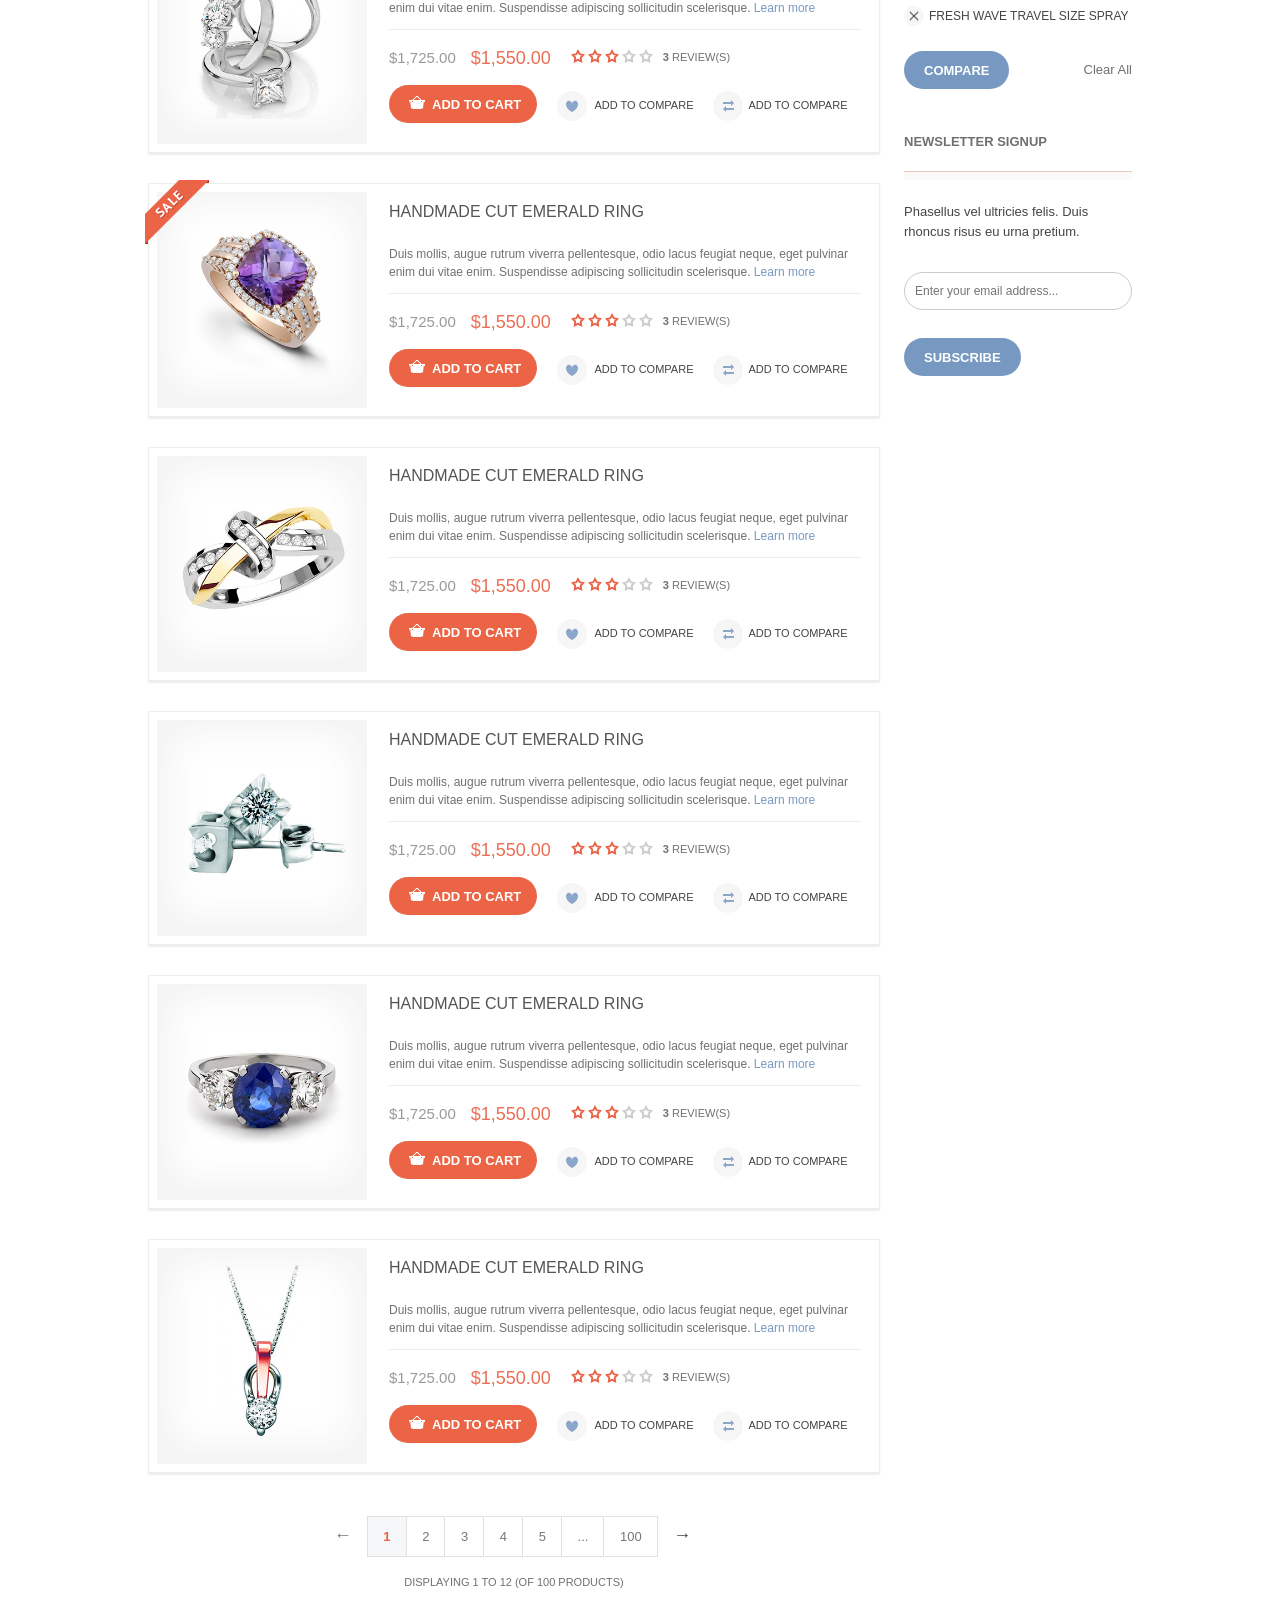
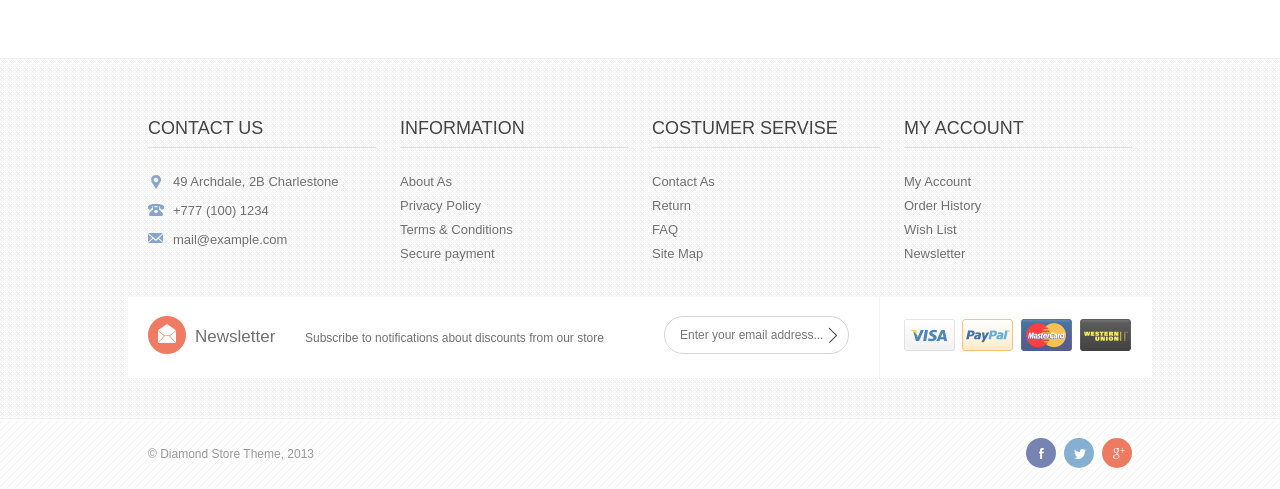
<file: catalog_list.html>
<!DOCTYPE html>
<html>
<head>
  <meta charset="utf-8">

  <title>Catalog (list type view)</title>
  <meta name="description" content="">
  <meta name="viewport" content="width=device-width">

  <link rel="shortcut icon" href="favicon.ico">

  <link rel="stylesheet" href="css/style.css">

  <!--<script src="//ajax.googleapis.com/ajax/libs/jquery/1.8.3/jquery.min.js"></script>-->
  <script>window.jQuery || document.write('<script src="js/jquery-1.8.3.min.js"><\/script>')</script>
  <script src="js/html5.js"></script>
  <script src="js/main.js"></script>
  <script src="js/radio.js"></script>
  <script src="js/checkbox.js"></script>
  <script src="js/selectBox.js"></script>
  <script src="js/jquery.carouFredSel-6.2.0-packed.js"></script>
  <script src="js/jquery.touchSwipe.min.js"></script>
  <script src="js/jquery.jqzoom-core.js"></script>
  <script src="js/jquery.transit.js"></script>
  <script src="js/jquery.easing.1.2.js"></script>
  <script src="js/jquery.anythingslider.js"></script>
  <script src="js/jquery.anythingslider.fx.js"></script>
</head>
<body>
<div id="top">
  <div class="container_12">
    <div class="grid_3">
      <div class="lang">
        <ul>
          <li class="current"><a href="#">EN</a></li>
          <li><a href="#">FR</a></li>
          <li><a href="#">GM</a></li>
        </ul>
      </div><!-- .lang -->

      <div class="currency">
        <ul>
          <li class="current"><a href="#">$</a></li>
          <li><a href="#">&#8364;</a></li>
          <li><a href="#">&#163;</a></li>
        </ul>
      </div><!-- .currency -->
    </div><!-- .grid_3 -->

    <div class="grid_9">
      <nav>
        <a class="menu-open" href="#">Menu</a>
        <ul>
          <li class="current"><a href="#">My Account</a></li>
          <li><a href="#">My Wishlist</a></li>
          <li><a href="/login.html">Log In</a></li>
          <li><a href="/login.html">Sign Up</a></li>
        </ul>
      </nav>
    </div><!-- .grid_9 -->
  </div>
</div><!-- #top -->

<header id="branding">
  <div class="container_12">
    <div class="grid_3">
      <hgroup>
        <h1 id="site_logo"><a href="/" title=""><img src="img/logo.png" alt="Online Store Theme Logo"></a></h1>
        <h2 id="site_description">Online Store Theme</h2>
      </hgroup>
    </div><!-- .grid_3 -->

    <div class="grid_9">
      <div class="top_header">
        <div class="welcome">
          Welcome visitor you can <a href="/login.html">login</a> or <a href="/login.html">create an account</a>.
        </div><!-- .welcome -->

        <ul id="cart_nav">
          <li>
            <a class="cart_li" href="#">
              <div class="cart_ico"></div>
              Cart
              <span>$0.00</span>
            </a>
            <ul class="cart_cont">
              <li class="no_border recently">Recently added item(s)</li>
              <li>
                <a href="/product_page.html" class="prev_cart">
                  <div class="cart_vert"><img src="img/content/cart_img.png" alt="Product 1" title=""></div>
                </a>
                <div class="cont_cart">
                  <h4>Faddywax Fragrance Diffuser Set <br>Gardenia</h4>
                  <div class="price">1 x <span>$399.00</span></div>
                </div>
                <a title="close" class="close" href="#"></a>
                <div class="clear"></div>
              </li>

              <li>
                <a href="/product_page.html" class="prev_cart">
                  <div class="cart_vert"><img src="img/content/cart_img2.png" alt="Product 2" title=""></div>
                </a>
                <div class="cont_cart">
                  <h4>Caldrea Linen and Room Spray</h4>
                  <div class="price">1 x <span>$123.00</span></div>
                </div>
                <a title="close" class="close" href="#"></a>
                <div class="clear"></div>
              </li>
              <li class="no_border">
                <a href="/shopping_cart.html" class="view_cart">View shopping cart</a>
                <a href="/checkout.html" class="checkout">Procced to Checkout</a>
              </li>
            </ul>
          </li>
        </ul><!-- .cart_nav -->

        <form class="search">
          <input type="submit" class="search_button" value="">
          <input type="text" name="search" class="search_form" value="" placeholder="Search entire store here...">
        </form><!-- .search -->
      </div><!-- .top_header -->
    </div><!-- .grid_9 -->

    <div class="grid_9 primary-box">
      <nav class="primary">
        <a class="menu-select" href="#">Catalog</a>
        <ul>
          <li class="curent"><a href="/">Home</a></li>
          <li><a href="/catalog_grid.html">Solids</a></li>
          <li><a href="/catalog_grid.html">Liquids</a></li>
          <li class="parent">
            <a href="/catalog_grid.html">Spray</a>
            <ul class="sub">
              <li><a href="/catalog_grid.html">For home</a></li>
              <li><a href="/catalog_grid.html">For Garden</a></li>
              <li><a href="/catalog_grid.html">For Car</a></li>
              <li><a href="/catalog_grid.html">Other spray</a></li>
            </ul>
          </li>
          <li><a href="/catalog_grid.html">Electric</a></li>
          <li><a href="/catalog_grid.html">For cars</a></li>
          <li class="parent">
            <a href="#">All pages</a>
            <ul class="sub">
              <li><a href="/">Home</a></li>
              <li><a href="/typography_page.html">Typography and basic styles</a></li>
              <li><a href="/catalog_grid.html">Catalog (grid view)</a></li>
              <li><a href="/catalog_list.html">Catalog (list type view)</a></li>
              <li><a href="/product_page.html">Product view</a></li>
              <li><a href="/shopping_cart.html">Shoping cart</a></li>
              <li><a href="/checkout.html">Proceed to checkout</a></li>
              <li><a href="/compare.html">Products comparison</a></li>
              <li><a href="/login.html">Login</a></li>
              <li><a href="/contact_us.html">Contact us</a></li>
              <li><a href="/404.html">404</a></li>
              <li><a href="/blog.html">Blog posts</a></li>
              <li><a href="/blog_post.html">Blog post view</a></li>
            </ul>
          </li>
        </ul>
      </nav><!-- .primary -->
    </div><!-- .grid_9 -->
  </div>
  <div class="clear"></div>
</header>

<div class="breadcrumbs">
  <div class="container_12">
    <div class="grid_12">
      <a href="/">Home</a><span></span><a href="#">Category</a><span></span><span class="current">This page</span>
    </div><!-- .grid_12 -->
  </div><!-- .container_12 -->
</div><!-- .breadcrumbs -->

<section id="main">
  <div class="container_12">
    <div id="content" class="grid_9">
      <h1 class="page_title">Product List</h1>

      <div class="options">
        <div class="show">
          <span>Show</span>
          <select>
            <option>1</option>
            <option>2</option>
            <option>3</option>
            <option>4</option>
            <option>5</option>
            <option>6</option>
            <option>7</option>
            <option>8</option>
            <option>9</option>
            <option>10</option>
            <option>11</option>
            <option>12</option>
          </select>

          <span>per page</span>
        </div><!-- .show -->

        <div class="sort">
          <span>Sort By</span>
          <select>
            <option>Price</option>
            <option>Rating</option>
            <option>Name</option>
          </select>

          <a class="sort_up" href="#">&#8593;</a>
        </div><!-- .sort -->

        <div class="grid-list">
          <a class="grid" href="/catalog_grid.html"><span></span></a>
          <a class="list current" href="/"><span></span></a>
        </div><!-- .grid-list -->

      </div><!-- .options -->
      <div class="clear"></div>

      <div class="products_list catalog">
        <article>
          <div class="grid_3">
            <img class="sale" src="img/sale.png" alt="Sale">
            <div class="prev">
              <a href="/product_page.html"><img src="img/content/product2.png" alt="Product 2" title=""></a>
            </div><!-- .prev -->
          </div><!-- .grid_3 -->

          <div class="grid_6">
            <div class="entry_content">
              <a href="/product_page.html"><h3 class="title">handmade Cut Emerald Ring</h3></a>
              <p>Duis mollis, augue rutrum viverra pellentesque, odio lacus feugiat neque, eget pulvinar enim dui vitae
                enim. Suspendisse adipiscing sollicitudin scelerisque. <a class="more" href="/product_page.html">Learn
                  more</a></p>
            </div><!-- .entry_content -->

            <div class="price">
              <div class="price_old">$1,725.00</div>
              $1,550.00
            </div>

            <div class="review">
              <a class="plus" href="#"></a>
              <a class="plus" href="#"></a>
              <a class="plus" href="#"></a>
              <a href="#"></a>
              <a href="#"></a>
              <span><strong>3</strong> REVIEW(S)</span>
            </div>

            <div class="cart">
              <a href="#" class="bay"><img src="img/bg_cart.png" alt="Buy" title="">Add to Cart</a>
              <a href="#" class="wishlist"><span></span> Add to Compare</a>
              <a href="#" class="compare"><span></span>Add to Compare</a>
            </div><!-- .cart -->
          </div><!-- .grid_6 -->
          <div class="clear"></div>
        </article>

        <article>
          <div class="grid_3">
            <div class="prev">
              <a href="/product_page.html"><img src="img/content/product1.png" alt="Product 1" title=""></a>
            </div><!-- .prev -->
          </div><!-- .grid_3 -->

          <div class="grid_6">
            <div class="entry_content">
              <a href="/product_page.html"><h3 class="title">handmade Cut Emerald Ring</h3></a>
              <p>Duis mollis, augue rutrum viverra pellentesque, odio lacus feugiat neque, eget pulvinar enim dui vitae
                enim. Suspendisse adipiscing sollicitudin scelerisque. <a class="more" href="/product_page.html">Learn
                  more</a></p>
            </div><!-- .entry_content -->

            <div class="price">
              <div class="price_old">$1,725.00</div>
              $1,550.00
            </div>

            <div class="review">
              <a class="plus" href="#"></a>
              <a class="plus" href="#"></a>
              <a class="plus" href="#"></a>
              <a href="#"></a>
              <a href="#"></a>
              <span><strong>3</strong> REVIEW(S)</span>
            </div>

            <div class="cart">
              <a href="#" class="bay"><img src="img/bg_cart.png" alt="Buy" title="">Add to Cart</a>
              <a href="#" class="wishlist"><span></span> Add to Compare</a>
              <a href="#" class="compare"><span></span>Add to Compare</a>
            </div><!-- .cart -->
          </div><!-- .grid_6 -->
          <div class="clear"></div>
        </article>

        <article>
          <div class="grid_3">
            <div class="prev">
              <a href="/product_page.html"><img src="img/content/product3.png" alt="Product 3" title=""></a>
            </div><!-- .prev -->
          </div><!-- .grid_3 -->

          <div class="grid_6">
            <div class="entry_content">
              <a href="/product_page.html"><h3 class="title">handmade Cut Emerald Ring</h3></a>
              <p>Duis mollis, augue rutrum viverra pellentesque, odio lacus feugiat neque, eget pulvinar enim dui vitae
                enim. Suspendisse adipiscing sollicitudin scelerisque. <a class="more" href="/product_page.html">Learn
                  more</a></p>
            </div><!-- .entry_content -->

            <div class="price">
              <div class="price_old">$1,725.00</div>
              $1,550.00
            </div>

            <div class="review">
              <a class="plus" href="#"></a>
              <a class="plus" href="#"></a>
              <a class="plus" href="#"></a>
              <a href="#"></a>
              <a href="#"></a>
              <span><strong>3</strong> REVIEW(S)</span>
            </div>

            <div class="cart">
              <a href="#" class="bay"><img src="img/bg_cart.png" alt="Buy" title="">Add to Cart</a>
              <a href="#" class="wishlist"><span></span> Add to Compare</a>
              <a href="#" class="compare"><span></span>Add to Compare</a>
            </div><!-- .cart -->
          </div><!-- .grid_6 -->
          <div class="clear"></div>
        </article>

        <article>
          <div class="grid_3">
            <div class="prev">
              <a href="/product_page.html"><img src="img/content/product5.png" alt="Product 5" title=""></a>
            </div><!-- .prev -->
          </div><!-- .grid_3 -->

          <div class="grid_6">
            <div class="entry_content">
              <a href="/product_page.html"><h3 class="title">handmade Cut Emerald Ring</h3></a>
              <p>Duis mollis, augue rutrum viverra pellentesque, odio lacus feugiat neque, eget pulvinar enim dui vitae
                enim. Suspendisse adipiscing sollicitudin scelerisque. <a class="more" href="/product_page.html">Learn
                  more</a></p>
            </div><!-- .entry_content -->

            <div class="price">
              <div class="price_old">$1,725.00</div>
              $1,550.00
            </div>

            <div class="review">
              <a class="plus" href="#"></a>
              <a class="plus" href="#"></a>
              <a class="plus" href="#"></a>
              <a href="#"></a>
              <a href="#"></a>
              <span><strong>3</strong> REVIEW(S)</span>
            </div>

            <div class="cart">
              <a href="#" class="bay"><img src="img/bg_cart.png" alt="Buy" title="">Add to Cart</a>
              <a href="#" class="wishlist"><span></span> Add to Compare</a>
              <a href="#" class="compare"><span></span>Add to Compare</a>
            </div><!-- .cart -->
          </div><!-- .grid_6 -->
          <div class="clear"></div>
        </article>

        <article>
          <div class="grid_3">
            <div class="prev">
              <a href="/product_page.html"><img src="img/content/product6.png" alt="Product 6" title=""></a>
            </div><!-- .prev -->
          </div><!-- .grid_3 -->

          <div class="grid_6">
            <div class="entry_content">
              <a href="/product_page.html"><h3 class="title">handmade Cut Emerald Ring</h3></a>
              <p>Duis mollis, augue rutrum viverra pellentesque, odio lacus feugiat neque, eget pulvinar enim dui vitae
                enim. Suspendisse adipiscing sollicitudin scelerisque. <a class="more" href="/product_page.html">Learn
                  more</a></p>
            </div><!-- .entry_content -->

            <div class="price">
              <div class="price_old">$1,725.00</div>
              $1,550.00
            </div>

            <div class="review">
              <a class="plus" href="#"></a>
              <a class="plus" href="#"></a>
              <a class="plus" href="#"></a>
              <a href="#"></a>
              <a href="#"></a>
              <span><strong>3</strong> REVIEW(S)</span>
            </div>

            <div class="cart">
              <a href="#" class="bay"><img src="img/bg_cart.png" alt="Buy" title="">Add to Cart</a>
              <a href="#" class="wishlist"><span></span> Add to Compare</a>
              <a href="#" class="compare"><span></span>Add to Compare</a>
            </div><!-- .cart -->
          </div><!-- .grid_6 -->
          <div class="clear"></div>
        </article>

        <article>
          <div class="grid_3">
            <img class="sale" src="img/sale.png" alt="Sale">
            <div class="prev">
              <a href="/product_page.html"><img src="img/content/product4.png" alt="Product 4" title=""></a>
            </div><!-- .prev -->
          </div><!-- .grid_3 -->

          <div class="grid_6">
            <div class="entry_content">
              <a href="/product_page.html"><h3 class="title">handmade Cut Emerald Ring</h3></a>
              <p>Duis mollis, augue rutrum viverra pellentesque, odio lacus feugiat neque, eget pulvinar enim dui vitae
                enim. Suspendisse adipiscing sollicitudin scelerisque. <a class="more" href="/product_page.html">Learn
                  more</a></p>
            </div><!-- .entry_content -->

            <div class="price">
              <div class="price_old">$1,725.00</div>
              $1,550.00
            </div>

            <div class="review">
              <a class="plus" href="#"></a>
              <a class="plus" href="#"></a>
              <a class="plus" href="#"></a>
              <a href="#"></a>
              <a href="#"></a>
              <span><strong>3</strong> REVIEW(S)</span>
            </div>

            <div class="cart">
              <a href="#" class="bay"><img src="img/bg_cart.png" alt="Buy" title="">Add to Cart</a>
              <a href="#" class="wishlist"><span></span> Add to Compare</a>
              <a href="#" class="compare"><span></span>Add to Compare</a>
            </div><!-- .cart -->
          </div><!-- .grid_6 -->
          <div class="clear"></div>
        </article>

        <article>
          <div class="grid_3">
            <div class="prev">
              <a href="/product_page.html"><img src="img/content/product8.png" alt="Product 8" title=""></a>
            </div><!-- .prev -->
          </div><!-- .grid_3 -->

          <div class="grid_6">
            <div class="entry_content">
              <a href="/product_page.html"><h3 class="title">handmade Cut Emerald Ring</h3></a>
              <p>Duis mollis, augue rutrum viverra pellentesque, odio lacus feugiat neque, eget pulvinar enim dui vitae
                enim. Suspendisse adipiscing sollicitudin scelerisque. <a class="more" href="/product_page.html">Learn
                  more</a></p>
            </div><!-- .entry_content -->

            <div class="price">
              <div class="price_old">$1,725.00</div>
              $1,550.00
            </div>

            <div class="review">
              <a class="plus" href="#"></a>
              <a class="plus" href="#"></a>
              <a class="plus" href="#"></a>
              <a href="#"></a>
              <a href="#"></a>
              <span><strong>3</strong> REVIEW(S)</span>
            </div>

            <div class="cart">
              <a href="#" class="bay"><img src="img/bg_cart.png" alt="Buy" title="">Add to Cart</a>
              <a href="#" class="wishlist"><span></span> Add to Compare</a>
              <a href="#" class="compare"><span></span>Add to Compare</a>
            </div><!-- .cart -->
          </div><!-- .grid_6 -->
          <div class="clear"></div>
        </article>

        <article>
          <div class="grid_3">
            <div class="prev">
              <a href="/product_page.html"><img src="img/content/product9.png" alt="Product 9" title=""></a>
            </div><!-- .prev -->
          </div><!-- .grid_3 -->

          <div class="grid_6">
            <div class="entry_content">
              <a href="/product_page.html"><h3 class="title">handmade Cut Emerald Ring</h3></a>
              <p>Duis mollis, augue rutrum viverra pellentesque, odio lacus feugiat neque, eget pulvinar enim dui vitae
                enim. Suspendisse adipiscing sollicitudin scelerisque. <a class="more" href="/product_page.html">Learn
                  more</a></p>
            </div><!-- .entry_content -->

            <div class="price">
              <div class="price_old">$1,725.00</div>
              $1,550.00
            </div>

            <div class="review">
              <a class="plus" href="#"></a>
              <a class="plus" href="#"></a>
              <a class="plus" href="#"></a>
              <a href="#"></a>
              <a href="#"></a>
              <span><strong>3</strong> REVIEW(S)</span>
            </div>

            <div class="cart">
              <a href="#" class="bay"><img src="img/bg_cart.png" alt="Buy" title="">Add to Cart</a>
              <a href="#" class="wishlist"><span></span> Add to Compare</a>
              <a href="#" class="compare"><span></span>Add to Compare</a>
            </div><!-- .cart -->
          </div><!-- .grid_6 -->
          <div class="clear"></div>
        </article>

        <article>
          <div class="grid_3">
            <div class="prev">
              <a href="/product_page.html"><img src="img/content/product12.png" alt="Product 12" title=""></a>
            </div><!-- .prev -->
          </div><!-- .grid_3 -->

          <div class="grid_6">
            <div class="entry_content">
              <a href="/product_page.html"><h3 class="title">handmade Cut Emerald Ring</h3></a>
              <p>Duis mollis, augue rutrum viverra pellentesque, odio lacus feugiat neque, eget pulvinar enim dui vitae
                enim. Suspendisse adipiscing sollicitudin scelerisque. <a class="more" href="/product_page.html">Learn
                  more</a></p>
            </div><!-- .entry_content -->

            <div class="price">
              <div class="price_old">$1,725.00</div>
              $1,550.00
            </div>

            <div class="review">
              <a class="plus" href="#"></a>
              <a class="plus" href="#"></a>
              <a class="plus" href="#"></a>
              <a href="#"></a>
              <a href="#"></a>
              <span><strong>3</strong> REVIEW(S)</span>
            </div>

            <div class="cart">
              <a href="#" class="bay"><img src="img/bg_cart.png" alt="Buy" title="">Add to Cart</a>
              <a href="#" class="wishlist"><span></span> Add to Compare</a>
              <a href="#" class="compare"><span></span>Add to Compare</a>
            </div><!-- .cart -->
          </div><!-- .grid_6 -->
          <div class="clear"></div>
        </article>

        <article>
          <div class="grid_3">
            <div class="prev">
              <a href="/product_page.html"><img src="img/content/product10.png" alt="Product 10" title=""></a>
            </div><!-- .prev -->
          </div><!-- .grid_3 -->

          <div class="grid_6">
            <div class="entry_content">
              <a href="/product_page.html"><h3 class="title">handmade Cut Emerald Ring</h3></a>
              <p>Duis mollis, augue rutrum viverra pellentesque, odio lacus feugiat neque, eget pulvinar enim dui vitae
                enim. Suspendisse adipiscing sollicitudin scelerisque. <a class="more" href="/product_page.html">Learn
                  more</a></p>
            </div><!-- .entry_content -->

            <div class="price">
              <div class="price_old">$1,725.00</div>
              $1,550.00
            </div>

            <div class="review">
              <a class="plus" href="#"></a>
              <a class="plus" href="#"></a>
              <a class="plus" href="#"></a>
              <a href="#"></a>
              <a href="#"></a>
              <span><strong>3</strong> REVIEW(S)</span>
            </div>

            <div class="cart">
              <a href="#" class="bay"><img src="img/bg_cart.png" alt="Buy" title="">Add to Cart</a>
              <a href="#" class="wishlist"><span></span> Add to Compare</a>
              <a href="#" class="compare"><span></span>Add to Compare</a>
            </div><!-- .cart -->
          </div><!-- .grid_6 -->
          <div class="clear"></div>
        </article>

        <div class="clear"></div>
      </div><!-- .products_list -->
      <div class="clear"></div>

      <div class="pagination">
        <ul>
          <li class="prev"><span>&#8592;</span></li>
          <li class="curent"><a href="#">1</a></li>
          <li><a href="#">2</a></li>
          <li><a href="#">3</a></li>
          <li><a href="#">4</a></li>
          <li><a href="#">5</a></li>
          <li><span>...</span></li>
          <li><a href="#">100</a></li>
          <li class="next"><a href="#">&#8594;</a></li>
        </ul>
      </div><!-- .pagination -->
      <p class="pagination_info">Displaying 1 to 12 (of 100 products)</p>

      <div class="clear"></div>
    </div><!-- #content -->

    <div id="sidebar" class="grid_3">
      <aside id="categories_nav">
        <header class="aside_title">
          <h3>Categories</h3>
        </header>

        <nav class="right_menu">
          <ul>
            <li><a href="#">Home</a></li>
            <li><a href="#">Wedding</a></li>
            <li class="current"><a href="#">Rings</a></li>
            <li><a href="#">Necklaces</a></li>
            <li><a href="#">Earrings</a></li>
            <li><a href="#">Bracelets</a></li>
          </ul>
        </nav><!-- .right_menu -->
      </aside><!-- #categories_nav -->

      <aside id="shop_by">
        <header class="aside_title">
          <h3>Shop By</h3>
        </header>

        <div class="currently_shopping">
          <h4>Currently Shopping by:</h4>
          <ul>
            <li><a title="close" class="close" href="#"></a>Price: <span>$0.00 - $999.99</span></li>
            <li><a title="close" class="close" href="#"></a>Manufacturer: <span>Apple</span></li>
          </ul>

          <a class="clear_all" href="#">Clear All</a>

          <div class="clear"></div>
        </div><!-- .currently_shopping -->

        <h4 class="sub_title">Category</h4>

        <nav class="check_opt">
          <ul>
            <li><a href="#">For Home (23)</a></li>
            <li><a href="#">For Car (27)</a></li>
            <li><a href="#">For Office (9)</a></li>
          </ul>
        </nav><!-- .check_opt -->

        <h4 class="sub_title">Price</h4>

        <nav class="check_opt price">
          <ul>
            <li><a href="#">0.00 - $49.99 (21)</a></li>
            <li><a href="#">$50.00 - $99.99 (7)</a></li>
            <li><a href="#">$100.00 and above (15)</a></li>
          </ul>
        </nav><!-- .check_opt -->
      </aside><!-- #shop_by -->

      <aside id="specials" class="specials">
        <header class="aside_title">
          <h3>Specials</h3>
        </header>

        <ul>
          <li>
            <div class="prev">
              <a href="#"><img src="img/content/product7.png" alt="Product 7" title=""></a>
            </div>

            <div class="cont">
              <a href="#">Emerald Cut Emerald Ring</a>
              <div class="prise"><span class="old">$1770.00</span> $750.00</div>
            </div>
          </li>

          <li>
            <div class="prev">
              <a href="#"><img src="img/content/product1.png" alt="Product 1" title=""></a>
            </div>

            <div class="cont">
              <a href="#">Handmade Emerald Diamond Solitaire</a>
              <div class="prise">$3250.00</div>
            </div>
          </li>
        </ul>
      </aside><!-- #specials -->

      <aside id="compare_products">
        <header class="aside_title">
          <h3>Compare Products</h3>
        </header>

        <ul>
          <li><a title="close" class="close" href="#"></a>Home Collection Honeysuckle Orchid Flameless</li>
          <li><a title="close" class="close" href="#"></a>Caldrea Linen and Room Spray, Ginger Pomelo</li>
          <li><a title="close" class="close" href="#"></a>Fresh Wave Travel Size Spray</li>
        </ul>

        <button class="compare">Compare</button>
        <a class="clear_all" href="#">Clear All</a>

        <div class="clear"></div>
      </aside><!-- #compare_products -->

      <aside id="newsletter_signup">
        <header class="aside_title">
          <h3>Newsletter Signup</h3>
        </header>

        <p>Phasellus vel ultricies felis. Duis rhoncus risus eu urna pretium.</p>

        <form class="newsletter">
          <input type="email" name="newsletter" class="your_email" value="" placeholder="Enter your email address...">
          <input type="submit" id="submit" value="Subscribe">
        </form>
      </aside><!-- #newsletter_signup -->

    </div><!-- .sidebar -->
    <div class="clear"></div>
  </div><!-- .container_12 -->
</section><!-- #main -->
<div class="clear"></div>

<footer>
  <div class="footer_navigation">
    <div class="container_12">
      <div class="grid_3">
        <h3>Contact Us</h3>
        <ul class="f_contact">
          <li>49 Archdale, 2B Charlestone</li>
          <li>+777 (100) 1234</li>
          <li>mail@example.com</li>
        </ul><!-- .f_contact -->
      </div><!-- .grid_3 -->

      <div class="grid_3">
        <h3>Information</h3>
        <nav class="f_menu">
          <ul>
            <li><a href="#">About As</a></li>
            <li><a href="#">Privacy Policy</a></li>
            <li><a href="#">Terms & Conditions</a></li>
            <li><a href="#">Secure payment</a></li>
          </ul>
        </nav><!-- .private -->
      </div><!-- .grid_3 -->

      <div class="grid_3">
        <h3>Costumer Servise</h3>
        <nav class="f_menu">
          <ul>
            <li><a href="#">Contact As</a></li>
            <li><a href="#">Return</a></li>
            <li><a href="#">FAQ</a></li>
            <li><a href="#">Site Map</a></li>
          </ul>
        </nav><!-- .private -->
      </div><!-- .grid_3 -->

      <div class="grid_3">
        <h3>My Account</h3>
        <nav class="f_menu">
          <ul>
            <li><a href="#">My Account</a></li>
            <li><a href="#">Order History</a></li>
            <li><a href="#">Wish List</a></li>
            <li><a href="#">Newsletter</a></li>
          </ul>
        </nav><!-- .private -->
      </div><!-- .grid_3 -->
    </div><!-- .container_12 -->
    <div class="clear"></div>
    <div class="newsletter-payments">
      <div class="container_12">
        <div class="grid_12">
          <div class="bg-newsletter-payments">
            <div class="newsletter">
              <div class="newsletter-text">
                <div class="icon-mail">Newsletter</div>
                Subscribe to notifications about discounts from our store
              </div>
              <form>
                <input type="submit" value="">
                <input type="email" name="newsletter" value="" placeholder="Enter your email address...">
              </form>
            </div><!-- .newsletter -->

            <div class="payments">
              <img src="img/payments.png" alt="Payments">
            </div><!-- .payments -->
          </div><!-- .bg-newsletter-payments -->
        </div>
        <div class="clear"></div>
      </div><!-- .container_12 -->
    </div><!-- .newsletter-payments -->
    <div class="clear"></div>
  </div><!-- .footer_navigation -->

  <div class="footer_info">
    <div class="container_12">
      <div class="grid_6">
        <p class="copyright">© Diamond Store Theme, 2013</p>
      </div><!-- .grid_6 -->

      <div class="grid_6">
        <div class="soc">
          <a class="google" href="#"></a>
          <a class="twitter" href="#"></a>
          <a class="facebook" href="#"></a>
        </div><!-- .soc -->
      </div><!-- .grid_6 -->

      <div class="clear"></div>
    </div><!-- .container_12 -->
  </div><!-- .footer_info -->
</footer>
</body>
</html>
</file>
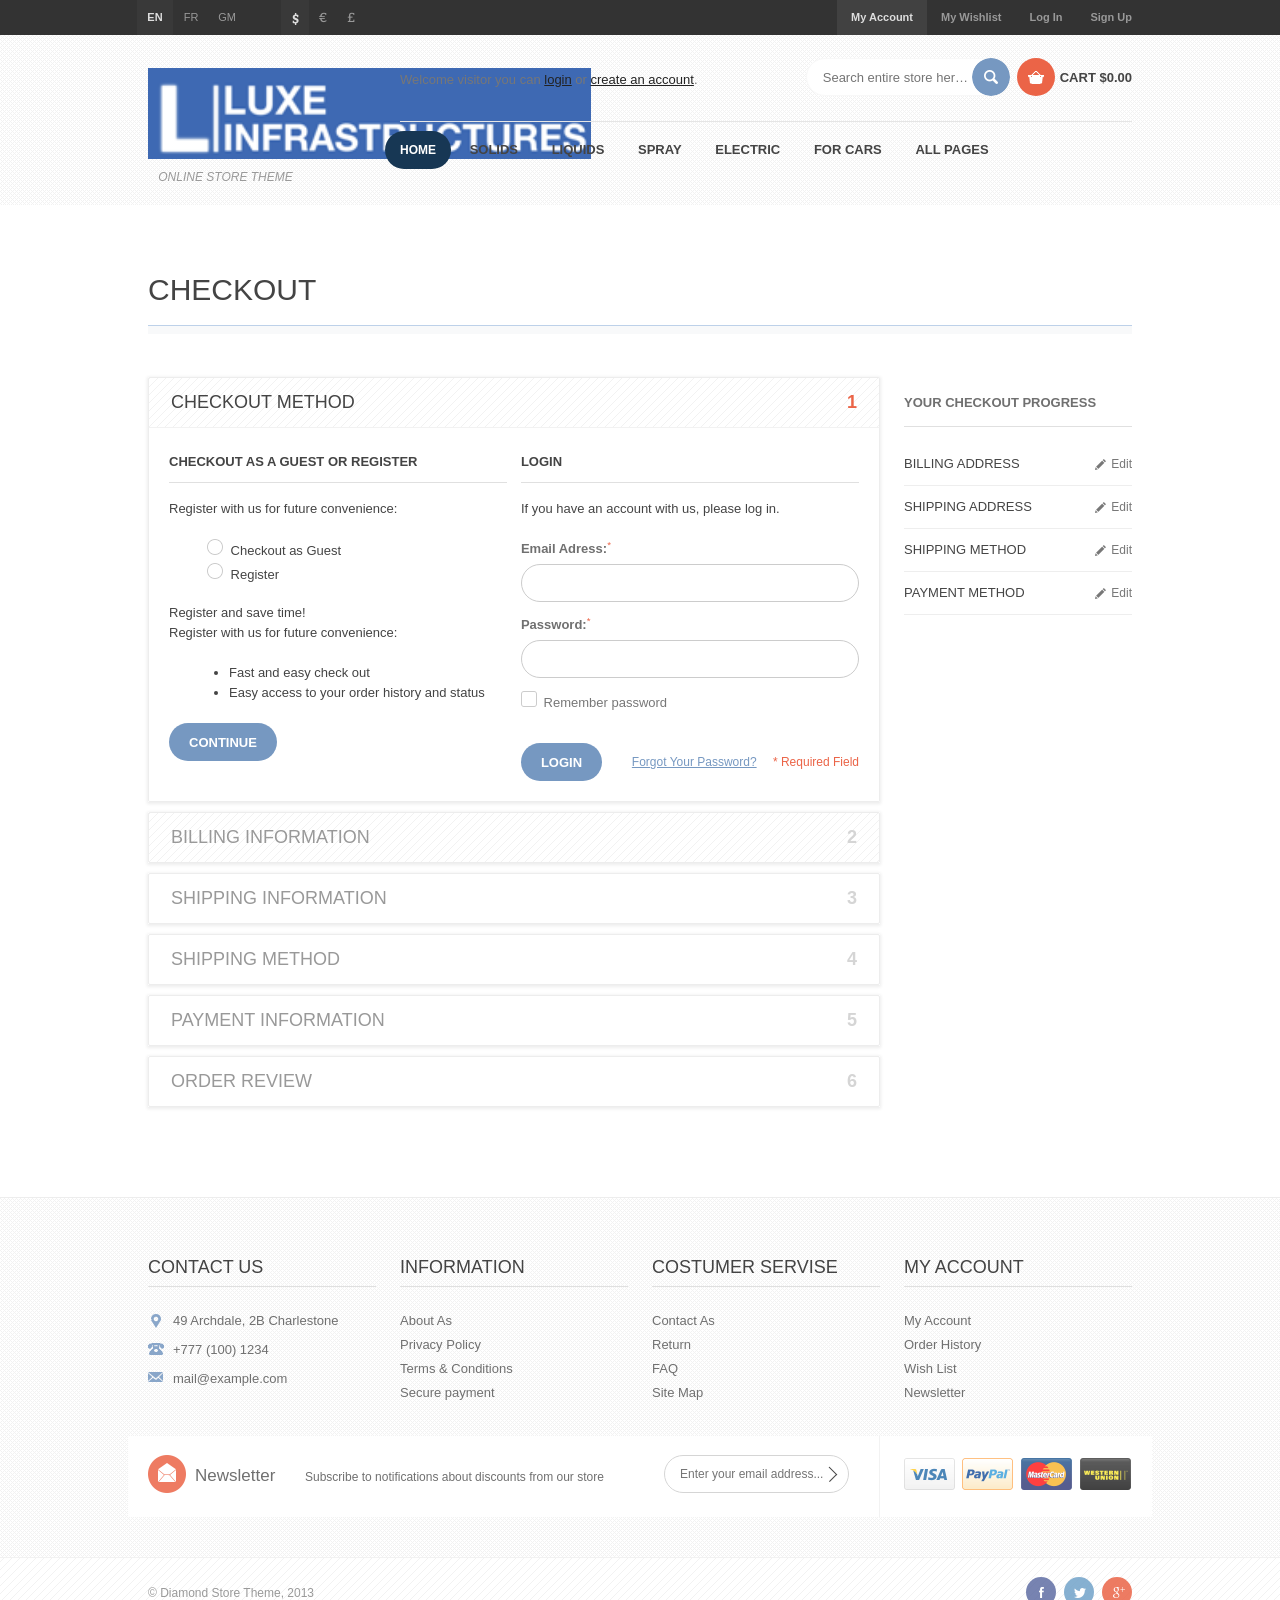
<file: checkout.html>
<!DOCTYPE html>
<html>
<head>
    <meta charset="utf-8">
    
    <title>Proceed to checkout</title>
    <meta name="description" content="">
    <meta name="viewport" content="width=device-width">
    
    <link rel="shortcut icon" href="favicon.ico">

    <link rel="stylesheet" href="css/style.css">

    <!--<script src="//ajax.googleapis.com/ajax/libs/jquery/1.8.3/jquery.min.js"></script>-->
    <script>window.jQuery || document.write('<script src="js/jquery-1.8.3.min.js"><\/script>')</script>
    <script src="js/html5.js"></script>
    <script src="js/main.js"></script>
    <script src="js/radio.js"></script>
    <script src="js/checkbox.js"></script>
    <script src="js/selectBox.js"></script>
    <script src="js/jquery.carouFredSel-6.2.0-packed.js"></script>
    <script src="js/jquery.touchSwipe.min.js"></script>
    <script src="js/jquery.jqzoom-core.js"></script>
    <script src="js/jquery.transit.js"></script>
    <script src="js/jquery.easing.1.2.js"></script>
    <script src="js/jquery.anythingslider.js"></script>
    <script src="js/jquery.anythingslider.fx.js"></script>
</head>
<body>
    <div id="top">
        <div class="container_12">
            <div class="grid_3">
                <div class="lang">
                    <ul>
                        <li class="current"><a href="#">EN</a></li>
                        <li><a href="#">FR</a></li>
                        <li><a href="#">GM</a></li>
                    </ul>
                </div><!-- .lang -->
                
                <div class="currency">
                    <ul>
                        <li class="current"><a href="#">$</a></li>
                        <li><a href="#">&#8364;</a></li>
                        <li><a href="#">&#163;</a></li>
                    </ul>
                </div><!-- .currency -->
            </div><!-- .grid_3 -->
            
            <div class="grid_9">
                <nav>
                    <a class="menu-open" href="#">Menu</a>
                    <ul>
                        <li class="current"><a href="#">My Account</a></li>
                        <li><a href="#">My Wishlist</a></li>
                        <li><a href="/login.html">Log In</a></li>
                        <li><a href="/login.html">Sign Up</a></li>
                    </ul>
                </nav>
            </div><!-- .grid_9 -->
        </div>
    </div><!-- #top -->
    
    <header id="branding">
        <div class="container_12">
            <div class="grid_3">
                <hgroup>
                    <h1 id="site_logo" ><a href="/" title=""><img src="img/logo.png" alt="Online Store Theme Logo"></a></h1>
                    <h2 id="site_description">Online Store Theme</h2>
                </hgroup>
            </div><!-- .grid_3 -->
            
            <div class="grid_9">
                <div class="top_header">
                    <div class="welcome">
                        Welcome visitor you can <a href="/login.html">login</a> or <a href="/login.html">create an account</a>.
                    </div><!-- .welcome -->
                
                    <ul id="cart_nav">
                        <li>
                            <a class="cart_li" href="#">
                                <div class="cart_ico"></div>
                                Cart
                                <span>$0.00</span>
                            </a>
                            <ul class="cart_cont">
                                <li class="no_border recently">Recently added item(s)</li>
                                <li>
                                    <a href="/product_page.html" class="prev_cart"><div class="cart_vert"><img src="img/content/cart_img.png" alt="Product 1" title=""></div></a>
                                    <div class="cont_cart">
                                        <h4>Faddywax Fragrance Diffuser Set <br>Gardenia</h4>
                                        <div class="price">1 x <span>$399.00</span></div>
                                    </div>
                                    <a title="close" class="close" href="#"></a>
                                    <div class="clear"></div>
                                </li>
              
                                <li>
                                    <a href="/product_page.html" class="prev_cart"><div class="cart_vert"><img src="img/content/cart_img2.png" alt="Product 2" title=""></div></a>
                                    <div class="cont_cart">
                                        <h4>Caldrea Linen and Room Spray</h4>
                                        <div class="price">1 x <span>$123.00</span></div>
                                    </div>
                                    <a title="close" class="close" href="#"></a>
                                    <div class="clear"></div>
                                </li>
                                <li class="no_border">
                                    <a href="/shopping_cart.html" class="view_cart">View shopping cart</a>
                                    <a href="/checkout.html" class="checkout">Procced to Checkout</a>
                                </li>
                            </ul>
                        </li>
                    </ul><!-- .cart_nav -->
                    
                    <form class="search">
                        <input type="submit" class="search_button" value="">
                        <input type="text" name="search" class="search_form" value="" placeholder="Search entire store here...">
                    </form><!-- .search -->
                </div><!-- .top_header -->
            </div><!-- .grid_9 -->
            
            <div class="grid_9 primary-box">
                <nav class="primary">
                    <a class="menu-select" href="#">Catalog</a>
                    <ul>
                        <li class="curent"><a href="/">Home</a></li>
                        <li><a href="/catalog_grid.html">Solids</a></li>
                        <li><a href="/catalog_grid.html">Liquids</a></li>
                        <li class="parent">
                            <a href="/catalog_grid.html">Spray</a>
                            <ul class="sub">
                                <li><a href="/catalog_grid.html">For home</a></li>
                                <li><a href="/catalog_grid.html">For Garden</a></li>
                                <li><a href="/catalog_grid.html">For Car</a></li>
                                <li><a href="/catalog_grid.html">Other spray</a></li>
                            </ul>
                        </li>
                        <li><a href="/catalog_grid.html">Electric</a></li>
                        <li><a href="/catalog_grid.html">For cars</a></li>
                        <li class="parent">
                            <a href="#">All pages</a>
                            <ul class="sub">
                                <li><a href="/">Home</a></li>
                                <li><a href="/typography_page.html">Typography and basic styles</a></li>
                                <li><a href="/catalog_grid.html">Catalog (grid view)</a></li>
                                <li><a href="/catalog_list.html">Catalog (list type view)</a></li>
                                <li><a href="/product_page.html">Product view</a></li>
                                <li><a href="/shopping_cart.html">Shoping cart</a></li>
                                <li><a href="/checkout.html">Proceed to checkout</a></li>
                                <li><a href="/compare.html">Products comparison</a></li>
                                <li><a href="/login.html">Login</a></li>
                                <li><a href="/contact_us.html">Contact us</a></li>
                                <li><a href="/404.html">404</a></li>
                                <li><a href="/blog.html">Blog posts</a></li>
                                <li><a href="/blog_post.html">Blog post view</a></li>
                            </ul>
                        </li>
                    </ul>
                </nav><!-- .primary -->
            </div><!-- .grid_9 -->
        </div>
        <div class="clear"></div>
    </header>
    
    <section id="main">
        <div class="container_12">
            <div id="content" class="grid_12">
                <header>
                    <h1 class="page_title">Checkout</h1>
                </header>
                    
                <article id="checkout_info" class="grid_9">
		    <ul class="checkout_list">
			<li class="active">
			    <div class="list_header"><div class="number">1</div>Checkout Method</div>
			    <div class="list_body">
				<form class="checkout_or">
				    <h3>Checkout as a Guest or Register</h3>
				    <p>Register with us for future convenience:</p>
				    <ul class="radio">
					<li><input class="niceRadio" type="radio" name="register"> Checkout as Guest</li>
					<li><input class="niceRadio" type="radio" name="register"> Register</li>
				    </ul>
				    <p>Register and save time!<br>
				    Register with us for future convenience:</p>
				    <ul>
					<li>Fast and easy check out</li>
					<li>Easy access to your order history and status</li>
				    </ul>
				    <input type="submit" value="Continue">
				</form>
				<form class="login">
				    <h3>Login</h3>
				    <p>If you have an account with us, please log in.</p>
							
				    <div class="email">
					<strong>Email Adress:</strong><sup class="surely">*</sup><br>
					<input type="email" name="" class="" value="">
				    </div><!-- .email -->
							
				    <div class="password">
					<strong>Password:</strong><sup class="surely">*</sup><br>
					<input type="text" name="" class="" value="">
				    </div><!-- .password -->
				
				    <div class="remember">
					<input class="niceCheck" type="checkbox" name="Remember_password">
					<span>Remember password</span>
				    </div><!-- .remember -->
				
				    <div class="submit">										
					<input type="submit" value="Login">
                                        <a class="forgot" href="#">Forgot Your Password?</a>
					<span>* Required Field</span>
                                        <div class="clear"></div>
				    </div><!-- .submit -->
				</form>
				<div class="clear"></div>
			    </div>
			</li>
			<li>
			    <a href="#" class="list_header"><div class="number">2</div>Billing Information</a>
			</li>
			<li>
			    <div class="list_header"><div class="number">3</div>Shipping Information</div>
			</li>
			<li>
			    <div class="list_header"><div class="number">4</div>Shipping Method</div>
			</li>
			<li>
			    <div class="list_header"><div class="number">5</div>Payment Information</div>
			</li>
			<li>
			    <div class="list_header"><div class="number">6</div>Order Review</div>
			</li>
		    </ul>
		</article><!-- #checkout_info -->
                
                <div class="grid_3" id="sidebar_right">
                    <aside id="checkout_progress">
                        <h3>Your Checkout Progress</h3>
                        <ul>
                            <li><a title="Edit" href="#">Edit</a>Billing Address</li>
                            <li><a title="Edit" href="#">Edit</a>Shipping Address</li>
                            <li><a title="Edit" href="#">Edit</a>Shipping Method</li>
                            <li><a title="Edit" href="#">Edit</a>Payment Method</li>
                        </ul>
                    </aside>
                </div><!-- #sidebar_right -->
                    
            </div><!-- #content -->

            <div class="clear"></div>
        </div><!-- .container_12 -->
    </section><!-- #main -->
    <div class="clear"></div>
        
    <footer>
        <div class="footer_navigation">
            <div class="container_12">
                <div class="grid_3">
                     <h3>Contact Us</h3>
                    <ul class="f_contact">
                        <li>49 Archdale, 2B Charlestone</li>
                        <li>+777 (100) 1234</li>
                        <li>mail@example.com</li>
                    </ul><!-- .f_contact -->
                </div><!-- .grid_3 -->

                <div class="grid_3">
                    <h3>Information</h3>
                    <nav class="f_menu">
                        <ul>
                            <li><a href="#">About As</a></li>
                            <li><a href="#">Privacy Policy</a></li>
                            <li><a href="#">Terms & Conditions</a></li>
                            <li><a href="#">Secure payment</a></li>
                        </ul>
                    </nav><!-- .private -->
                </div><!-- .grid_3 -->

                <div class="grid_3">
                    <h3>Costumer Servise</h3>
                    <nav class="f_menu">
                        <ul>
                            <li><a href="#">Contact As</a></li>
                            <li><a href="#">Return</a></li>
                            <li><a href="#">FAQ</a></li>
                            <li><a href="#">Site Map</a></li>
                        </ul>
                    </nav><!-- .private -->
                </div><!-- .grid_3 -->

                <div class="grid_3">
                    <h3>My Account</h3>
                    <nav class="f_menu">
                        <ul>
                            <li><a href="#">My Account</a></li>
                            <li><a href="#">Order History</a></li>
                            <li><a href="#">Wish List</a></li>
                            <li><a href="#">Newsletter</a></li>
                        </ul>
                    </nav><!-- .private -->
                </div><!-- .grid_3 -->
            </div><!-- .container_12 -->
            <div class="clear"></div>
            <div class="newsletter-payments">
                <div class="container_12">
                    <div class="grid_12">
                        <div class="bg-newsletter-payments">
                            <div class="newsletter">
                                <div class="newsletter-text">
                                    <div class="icon-mail">Newsletter</div>
                                    Subscribe to notifications about discounts from our store
                                </div>
                                <form>
                                    <input type="submit" value="">
                                    <input type="email" name="newsletter" value="" placeholder="Enter your email address...">
                                </form>
                            </div><!-- .newsletter -->

                            <div class="payments">
                                <img src="img/payments.png" alt="Payments">
                            </div><!-- .payments -->
                        </div><!-- .bg-newsletter-payments -->
                    </div>
                    <div class="clear"></div>
                </div><!-- .container_12 -->
            </div><!-- .newsletter-payments -->
            <div class="clear"></div>
        </div><!-- .footer_navigation -->

        <div class="footer_info">
            <div class="container_12">
                <div class="grid_6">
                    <p class="copyright">© Diamond Store Theme, 2013</p>
                </div><!-- .grid_6 -->

                <div class="grid_6">
                    <div class="soc">
                        <a class="google" href="#"></a>
                        <a class="twitter" href="#"></a>
                        <a class="facebook" href="#"></a>
                    </div><!-- .soc -->
                </div><!-- .grid_6 -->

                <div class="clear"></div>
            </div><!-- .container_12 -->
        </div><!-- .footer_info -->
    </footer>
</body>
</html>
</file>
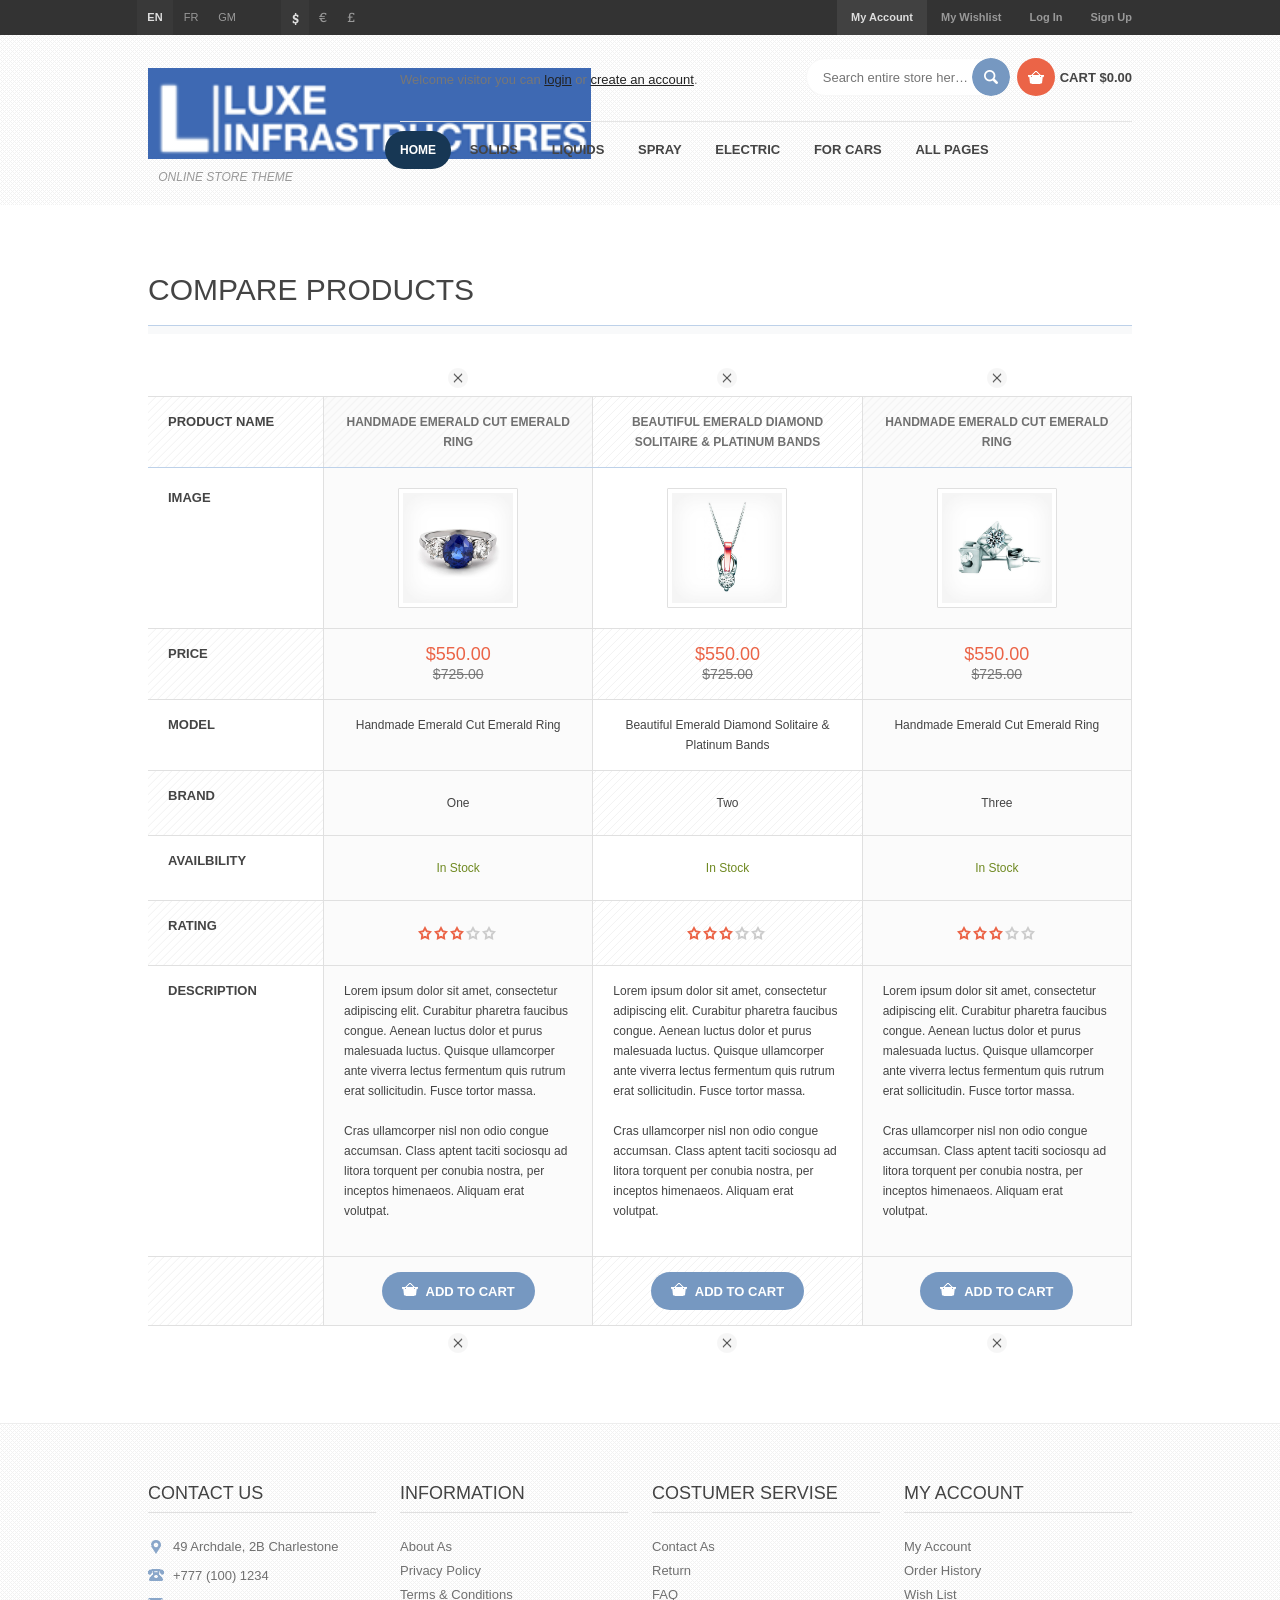
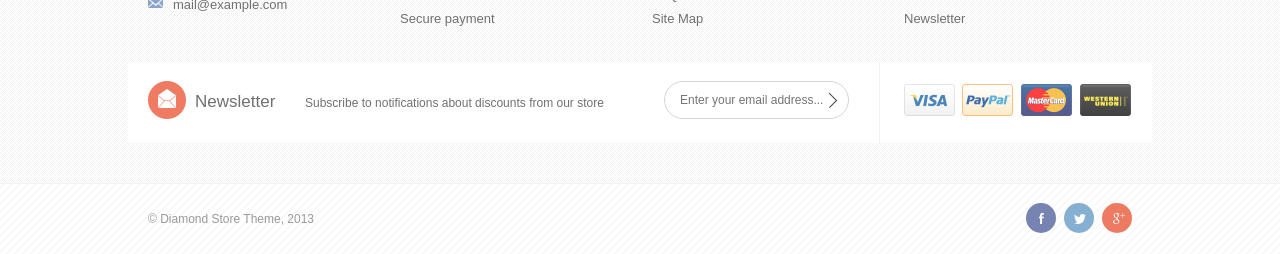
<file: compare.html>
<!DOCTYPE html>
<html>
<head>
    <meta charset="utf-8">
    
    <title>Products comparison</title>
    <meta name="description" content="">
    <meta name="viewport" content="width=device-width">
    
    <link rel="shortcut icon" href="favicon.ico">

    <link rel="stylesheet" href="css/style.css">

    <!--<script src="//ajax.googleapis.com/ajax/libs/jquery/1.8.3/jquery.min.js"></script>-->
    <script>window.jQuery || document.write('<script src="js/jquery-1.8.3.min.js"><\/script>')</script>
    <script src="js/html5.js"></script>
    <script src="js/main.js"></script>
    <script src="js/radio.js"></script>
    <script src="js/checkbox.js"></script>
    <script src="js/selectBox.js"></script>
    <script src="js/jquery.carouFredSel-6.2.0-packed.js"></script>
    <script src="js/jquery.touchSwipe.min.js"></script>
    <script src="js/jquery.jqzoom-core.js"></script>
    <script src="js/jquery.transit.js"></script>
    <script src="js/jquery.easing.1.2.js"></script>
    <script src="js/jquery.anythingslider.js"></script>
    <script src="js/jquery.anythingslider.fx.js"></script>
</head>
<body>
    <div id="top">
        <div class="container_12">
            <div class="grid_3">
                <div class="lang">
                    <ul>
                        <li class="current"><a href="#">EN</a></li>
                        <li><a href="#">FR</a></li>
                        <li><a href="#">GM</a></li>
                    </ul>
                </div><!-- .lang -->
                
                <div class="currency">
                    <ul>
                        <li class="current"><a href="#">$</a></li>
                        <li><a href="#">&#8364;</a></li>
                        <li><a href="#">&#163;</a></li>
                    </ul>
                </div><!-- .currency -->
            </div><!-- .grid_3 -->
            
            <div class="grid_9">
                <nav>
                    <a class="menu-open" href="#">Menu</a>
                    <ul>
                        <li class="current"><a href="#">My Account</a></li>
                        <li><a href="#">My Wishlist</a></li>
                        <li><a href="/login.html">Log In</a></li>
                        <li><a href="/login.html">Sign Up</a></li>
                    </ul>
                </nav>
            </div><!-- .grid_9 -->
        </div>
    </div><!-- #top -->
    
    <header id="branding">
        <div class="container_12">
            <div class="grid_3">
                <hgroup>
                    <h1 id="site_logo" ><a href="/" title=""><img src="img/logo.png" alt="Online Store Theme Logo"></a></h1>
                    <h2 id="site_description">Online Store Theme</h2>
                </hgroup>
            </div><!-- .grid_3 -->
            
            <div class="grid_9">
                <div class="top_header">
                    <div class="welcome">
                        Welcome visitor you can <a href="/login.html">login</a> or <a href="/login.html">create an account</a>.
                    </div><!-- .welcome -->
                
                    <ul id="cart_nav">
                        <li>
                            <a class="cart_li" href="#">
                                <div class="cart_ico"></div>
                                Cart
                                <span>$0.00</span>
                            </a>
                            <ul class="cart_cont">
                                <li class="no_border recently">Recently added item(s)</li>
                                <li>
                                    <a href="/product_page.html" class="prev_cart"><div class="cart_vert"><img src="img/content/cart_img.png" alt="Product 1" title=""></div></a>
                                    <div class="cont_cart">
                                        <h4>Faddywax Fragrance Diffuser Set <br>Gardenia</h4>
                                        <div class="price">1 x <span>$399.00</span></div>
                                    </div>
                                    <a title="close" class="close" href="#"></a>
                                    <div class="clear"></div>
                                </li>
              
                                <li>
                                    <a href="/product_page.html" class="prev_cart"><div class="cart_vert"><img src="img/content/cart_img2.png" alt="Product 2" title=""></div></a>
                                    <div class="cont_cart">
                                        <h4>Caldrea Linen and Room Spray</h4>
                                        <div class="price">1 x <span>$123.00</span></div>
                                    </div>
                                    <a title="close" class="close" href="#"></a>
                                    <div class="clear"></div>
                                </li>
                                <li class="no_border">
                                    <a href="/shopping_cart.html" class="view_cart">View shopping cart</a>
                                    <a href="/checkout.html" class="checkout">Procced to Checkout</a>
                                </li>
                            </ul>
                        </li>
                    </ul><!-- .cart_nav -->
                    
                    <form class="search">
                        <input type="submit" class="search_button" value="">
                        <input type="text" name="search" class="search_form" value="" placeholder="Search entire store here...">
                    </form><!-- .search -->
                </div><!-- .top_header -->
            </div><!-- .grid_9 -->
            
            <div class="grid_9 primary-box">
                <nav class="primary">
                    <a class="menu-select" href="#">Catalog</a>
                    <ul>
                        <li class="curent"><a href="/">Home</a></li>
                        <li><a href="/catalog_grid.html">Solids</a></li>
                        <li><a href="/catalog_grid.html">Liquids</a></li>
                        <li class="parent">
                            <a href="/catalog_grid.html">Spray</a>
                            <ul class="sub">
                                <li><a href="/catalog_grid.html">For home</a></li>
                                <li><a href="/catalog_grid.html">For Garden</a></li>
                                <li><a href="/catalog_grid.html">For Car</a></li>
                                <li><a href="/catalog_grid.html">Other spray</a></li>
                            </ul>
                        </li>
                        <li><a href="/catalog_grid.html">Electric</a></li>
                        <li><a href="/catalog_grid.html">For cars</a></li>
                        <li class="parent">
                            <a href="#">All pages</a>
                            <ul class="sub">
                                <li><a href="/">Home</a></li>
                                <li><a href="/typography_page.html">Typography and basic styles</a></li>
                                <li><a href="/catalog_grid.html">Catalog (grid view)</a></li>
                                <li><a href="/catalog_list.html">Catalog (list type view)</a></li>
                                <li><a href="/product_page.html">Product view</a></li>
                                <li><a href="/shopping_cart.html">Shoping cart</a></li>
                                <li><a href="/checkout.html">Proceed to checkout</a></li>
                                <li><a href="/compare.html">Products comparison</a></li>
                                <li><a href="/login.html">Login</a></li>
                                <li><a href="/contact_us.html">Contact us</a></li>
                                <li><a href="/404.html">404</a></li>
                                <li><a href="/blog.html">Blog posts</a></li>
                                <li><a href="/blog_post.html">Blog post view</a></li>
                            </ul>
                        </li>
                    </ul>
                </nav><!-- .primary -->
            </div><!-- .grid_9 -->
        </div>
        <div class="clear"></div>
    </header>
    
    <section id="main">
        <div class="container_12">
            <div id="content" class="grid_12">
                <header>
                    <h1 class="page_title">Compare Products</h1>
                </header>
                    
                <article>
                    <table class="compare">
                        <tr class="close_top">
                            <td class="desc"></td>
                            <td><a title="close" class="close" href="#"></a></td>
                            <td><a title="close" class="close" href="#"></a></td>
                            <td><a title="close" class="close" href="#"></a></td>
                        </tr>
                        <tr class="bg name">
                            <th class="desc">Product Name</th>
                            <th>Handmade Emerald Cut Emerald Ring</th>
                            <th>Beautiful Emerald Diamond Solitaire & Platinum Bands</th>
                            <th>Handmade Emerald Cut Emerald Ring</th>
                        </tr>
                        <tr class="images">
                            <td class="desc">Image</td>
                            <td><a href="/product_page.html"><div><img src="img/content/product12.png" alt="Product 12" title=""></div></a></td>
                            <td><a href="/product_page.html"><div><img src="img/content/product10.png" alt="Product 10" title=""></div></a></td>
                            <td><a href="/product_page.html"><div><img src="img/content/product9.png" alt="Product 9" title=""></div></a></td>
                        </tr>
                        <tr class="prise">
                            <td class="desc">Price</td>
                            <td>$550.00<div class="price_old">$725.00</div></td>
                            <td>$550.00<div class="price_old">$725.00</div></td>
                            <td>$550.00<div class="price_old">$725.00</div></td>
                        </tr>
                        <tr class="model">
                            <td class="desc">Model</td>
                            <td>Handmade Emerald Cut Emerald Ring</td>
                            <td>Beautiful Emerald Diamond Solitaire & Platinum Bands</td>
                            <td>Handmade Emerald Cut Emerald Ring</td>
                        </tr>
                        <tr class="brand">
                            <td class="desc">Brand</td>
                            <td>One</td>
                            <td>Two</td>
                            <td>Three</td>
                        </tr>
                        <tr class="availbility">
                            <td class="desc">Availbility</td>
                            <td>In Stock</td>
                            <td>In Stock</td>
                            <td>In Stock</td>
                        </tr>
                        <tr class="rating">
                            <td class="desc">Rating</td>
                            <td>
                                <div class="quality">
				   <a class="plus" href="#"></a>
				   <a class="plus" href="#"></a>
				   <a class="plus" href="#"></a>
				   <a href="#"></a>
				   <a href="#"></a>
                                </div>
                            </td>
                            <td>
                                <div class="quality">
				   <a class="plus" href="#"></a>
				   <a class="plus" href="#"></a>
				   <a class="plus" href="#"></a>
				   <a href="#"></a>
				   <a href="#"></a>
                                </div>
                            </td>
                            <td>
                                <div class="quality">
				   <a class="plus" href="#"></a>
				   <a class="plus" href="#"></a>
				   <a class="plus" href="#"></a>
				   <a href="#"></a>
				   <a href="#"></a>
                                </div>
                            </td>
                        </tr>
                        <tr class="description">
                            <td class="desc">Description</td>
                            <td>
                                <p>Lorem ipsum dolor sit amet, consectetur adipiscing elit. Curabitur pharetra faucibus congue. Aenean luctus dolor et purus malesuada luctus. Quisque ullamcorper ante viverra lectus fermentum quis rutrum erat sollicitudin. Fusce tortor massa.</p>
                                <p>Cras ullamcorper nisl non odio congue accumsan. Class aptent taciti sociosqu ad litora torquent per conubia nostra, per inceptos himenaeos. Aliquam erat volutpat.</p>
                            </td>
                            <td>
                                <p>Lorem ipsum dolor sit amet, consectetur adipiscing elit. Curabitur pharetra faucibus congue. Aenean luctus dolor et purus malesuada luctus. Quisque ullamcorper ante viverra lectus fermentum quis rutrum erat sollicitudin. Fusce tortor massa.</p>
                                <p>Cras ullamcorper nisl non odio congue accumsan. Class aptent taciti sociosqu ad litora torquent per conubia nostra, per inceptos himenaeos. Aliquam erat volutpat.</p>
                            </td>
                            <td>
                                <p>Lorem ipsum dolor sit amet, consectetur adipiscing elit. Curabitur pharetra faucibus congue. Aenean luctus dolor et purus malesuada luctus. Quisque ullamcorper ante viverra lectus fermentum quis rutrum erat sollicitudin. Fusce tortor massa.</p>
                                <p>Cras ullamcorper nisl non odio congue accumsan. Class aptent taciti sociosqu ad litora torquent per conubia nostra, per inceptos himenaeos. Aliquam erat volutpat.</p>
                            </td>
                        </tr>
                        <tr class="add_cart">
                            <td class="desc"></td>
                            <td><button class="add"><img src="img/bg_cart.png" alt="Buy" title="">Add to Cart</button></td>
                            <td><button class="add"><img src="img/bg_cart.png" alt="Buy" title="">Add to Cart</button></td>
                            <td><button class="add"><img src="img/bg_cart.png" alt="Buy" title="">Add to Cart</button></td>
                        </tr>
                        <tr class="close_botttom">
                            <td class="desc"></td>
                            <td><a title="close" class="close" href="#"></a></td>
                            <td><a title="close" class="close" href="#"></a></td>
                            <td><a title="close" class="close" href="#"></a></td>
                        </tr>
                    </table>
		</article>
                    
                <div class="clear"></div>
            </div><!-- #content -->

            <div class="clear"></div>
        </div><!-- .container_12 -->
    </section><!-- #main -->
    <div class="clear"></div>
        
    <footer>
        <div class="footer_navigation">
            <div class="container_12">
                <div class="grid_3">
                     <h3>Contact Us</h3>
                    <ul class="f_contact">
                        <li>49 Archdale, 2B Charlestone</li>
                        <li>+777 (100) 1234</li>
                        <li>mail@example.com</li>
                    </ul><!-- .f_contact -->
                </div><!-- .grid_3 -->

                <div class="grid_3">
                    <h3>Information</h3>
                    <nav class="f_menu">
                        <ul>
                            <li><a href="#">About As</a></li>
                            <li><a href="#">Privacy Policy</a></li>
                            <li><a href="#">Terms & Conditions</a></li>
                            <li><a href="#">Secure payment</a></li>
                        </ul>
                    </nav><!-- .private -->
                </div><!-- .grid_3 -->

                <div class="grid_3">
                    <h3>Costumer Servise</h3>
                    <nav class="f_menu">
                        <ul>
                            <li><a href="#">Contact As</a></li>
                            <li><a href="#">Return</a></li>
                            <li><a href="#">FAQ</a></li>
                            <li><a href="#">Site Map</a></li>
                        </ul>
                    </nav><!-- .private -->
                </div><!-- .grid_3 -->

                <div class="grid_3">
                    <h3>My Account</h3>
                    <nav class="f_menu">
                        <ul>
                            <li><a href="#">My Account</a></li>
                            <li><a href="#">Order History</a></li>
                            <li><a href="#">Wish List</a></li>
                            <li><a href="#">Newsletter</a></li>
                        </ul>
                    </nav><!-- .private -->
                </div><!-- .grid_3 -->
            </div><!-- .container_12 -->
            <div class="clear"></div>
            <div class="newsletter-payments">
                <div class="container_12">
                    <div class="grid_12">
                        <div class="bg-newsletter-payments">
                            <div class="newsletter">
                                <div class="newsletter-text">
                                    <div class="icon-mail">Newsletter</div>
                                    Subscribe to notifications about discounts from our store
                                </div>
                                <form>
                                    <input type="submit" value="">
                                    <input type="email" name="newsletter" value="" placeholder="Enter your email address...">
                                </form>
                            </div><!-- .newsletter -->

                            <div class="payments">
                                <img src="img/payments.png" alt="Payments">
                            </div><!-- .payments -->
                        </div><!-- .bg-newsletter-payments -->
                    </div>
                    <div class="clear"></div>
                </div><!-- .container_12 -->
            </div><!-- .newsletter-payments -->
            <div class="clear"></div>
        </div><!-- .footer_navigation -->

        <div class="footer_info">
            <div class="container_12">
                <div class="grid_6">
                    <p class="copyright">© Diamond Store Theme, 2013</p>
                </div><!-- .grid_6 -->

                <div class="grid_6">
                    <div class="soc">
                        <a class="google" href="#"></a>
                        <a class="twitter" href="#"></a>
                        <a class="facebook" href="#"></a>
                    </div><!-- .soc -->
                </div><!-- .grid_6 -->

                <div class="clear"></div>
            </div><!-- .container_12 -->
        </div><!-- .footer_info -->
    </footer>
</body>
</html>
</file>
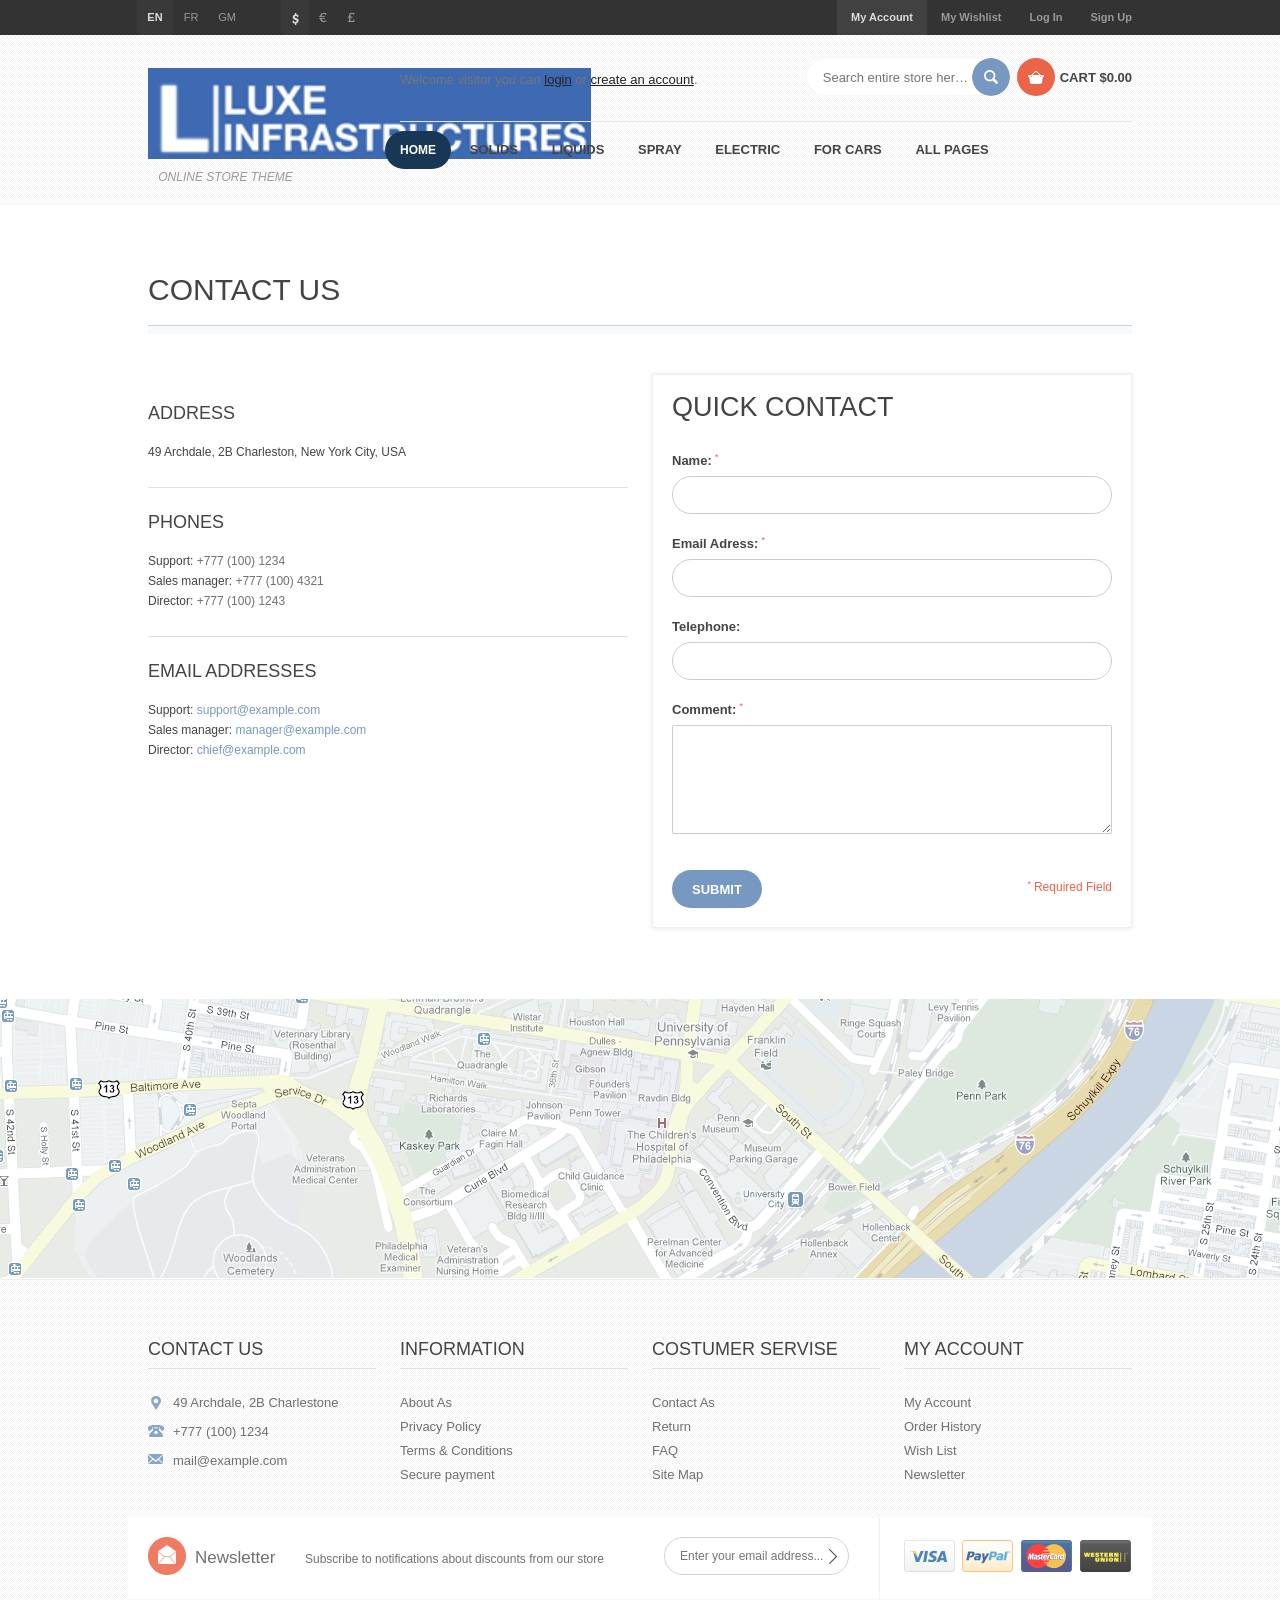
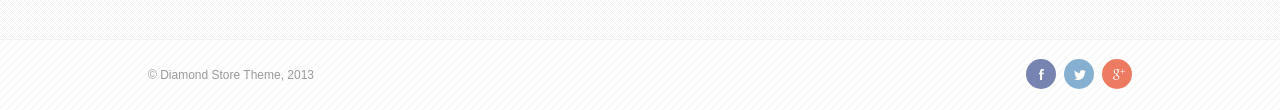
<file: contact_us.html>
<!DOCTYPE html>
<html>
<head>
    <meta charset="utf-8">
    
    <title>Contact us</title>
    <meta name="description" content="">
    <meta name="viewport" content="width=device-width">
    
    <link rel="shortcut icon" href="favicon.ico">

    <link rel="stylesheet" href="css/style.css">

    <!--<script src="//ajax.googleapis.com/ajax/libs/jquery/1.8.3/jquery.min.js"></script>-->
    <script>window.jQuery || document.write('<script src="js/jquery-1.8.3.min.js"><\/script>')</script>
    <script src="js/html5.js"></script>
    <script src="js/main.js"></script>
    <script src="js/radio.js"></script>
    <script src="js/checkbox.js"></script>
    <script src="js/selectBox.js"></script>
    <script src="js/jquery.carouFredSel-6.2.0-packed.js"></script>
    <script src="js/jquery.touchSwipe.min.js"></script>
    <script src="js/jquery.jqzoom-core.js"></script>
    <script src="js/jquery.transit.js"></script>
    <script src="js/jquery.easing.1.2.js"></script>
    <script src="js/jquery.anythingslider.js"></script>
    <script src="js/jquery.anythingslider.fx.js"></script>
</head>
<body>
    <div id="top">
        <div class="container_12">
            <div class="grid_3">
                <div class="lang">
                    <ul>
                        <li class="current"><a href="#">EN</a></li>
                        <li><a href="#">FR</a></li>
                        <li><a href="#">GM</a></li>
                    </ul>
                </div><!-- .lang -->
                
                <div class="currency">
                    <ul>
                        <li class="current"><a href="#">$</a></li>
                        <li><a href="#">&#8364;</a></li>
                        <li><a href="#">&#163;</a></li>
                    </ul>
                </div><!-- .currency -->
            </div><!-- .grid_3 -->
            
            <div class="grid_9">
                <nav>
                    <a class="menu-open" href="#">Menu</a>
                    <ul>
                        <li class="current"><a href="#">My Account</a></li>
                        <li><a href="#">My Wishlist</a></li>
                        <li><a href="/login.html">Log In</a></li>
                        <li><a href="/login.html">Sign Up</a></li>
                    </ul>
                </nav>
            </div><!-- .grid_9 -->
        </div>
    </div><!-- #top -->
    
    <header id="branding">
        <div class="container_12">
            <div class="grid_3">
                <hgroup>
                    <h1 id="site_logo" ><a href="/" title=""><img src="img/logo.png" alt="Online Store Theme Logo"></a></h1>
                    <h2 id="site_description">Online Store Theme</h2>
                </hgroup>
            </div><!-- .grid_3 -->
            
            <div class="grid_9">
                <div class="top_header">
                    <div class="welcome">
                        Welcome visitor you can <a href="/login.html">login</a> or <a href="/login.html">create an account</a>.
                    </div><!-- .welcome -->
                
                    <ul id="cart_nav">
                        <li>
                            <a class="cart_li" href="#">
                                <div class="cart_ico"></div>
                                Cart
                                <span>$0.00</span>
                            </a>
                            <ul class="cart_cont">
                                <li class="no_border recently">Recently added item(s)</li>
                                <li>
                                    <a href="/product_page.html" class="prev_cart"><div class="cart_vert"><img src="img/content/cart_img.png" alt="Product 1" title=""></div></a>
                                    <div class="cont_cart">
                                        <h4>Faddywax Fragrance Diffuser Set <br>Gardenia</h4>
                                        <div class="price">1 x <span>$399.00</span></div>
                                    </div>
                                    <a title="close" class="close" href="#"></a>
                                    <div class="clear"></div>
                                </li>
              
                                <li>
                                    <a href="/product_page.html" class="prev_cart"><div class="cart_vert"><img src="img/content/cart_img2.png" alt="Product 2" title=""></div></a>
                                    <div class="cont_cart">
                                        <h4>Caldrea Linen and Room Spray</h4>
                                        <div class="price">1 x <span>$123.00</span></div>
                                    </div>
                                    <a title="close" class="close" href="#"></a>
                                    <div class="clear"></div>
                                </li>
                                <li class="no_border">
                                    <a href="/shopping_cart.html" class="view_cart">View shopping cart</a>
                                    <a href="/checkout.html" class="checkout">Procced to Checkout</a>
                                </li>
                            </ul>
                        </li>
                    </ul><!-- .cart_nav -->
                    
                    <form class="search">
                        <input type="submit" class="search_button" value="">
                        <input type="text" name="search" class="search_form" value="" placeholder="Search entire store here...">
                    </form><!-- .search -->
                </div><!-- .top_header -->
            </div><!-- .grid_9 -->
            
            <div class="grid_9 primary-box">
                <nav class="primary">
                    <a class="menu-select" href="#">Catalog</a>
                    <ul>
                        <li class="curent"><a href="/">Home</a></li>
                        <li><a href="/catalog_grid.html">Solids</a></li>
                        <li><a href="/catalog_grid.html">Liquids</a></li>
                        <li class="parent">
                            <a href="/catalog_grid.html">Spray</a>
                            <ul class="sub">
                                <li><a href="/catalog_grid.html">For home</a></li>
                                <li><a href="/catalog_grid.html">For Garden</a></li>
                                <li><a href="/catalog_grid.html">For Car</a></li>
                                <li><a href="/catalog_grid.html">Other spray</a></li>
                            </ul>
                        </li>
                        <li><a href="/catalog_grid.html">Electric</a></li>
                        <li><a href="/catalog_grid.html">For cars</a></li>
                        <li class="parent">
                            <a href="#">All pages</a>
                            <ul class="sub">
                                <li><a href="/">Home</a></li>
                                <li><a href="/typography_page.html">Typography and basic styles</a></li>
                                <li><a href="/catalog_grid.html">Catalog (grid view)</a></li>
                                <li><a href="/catalog_list.html">Catalog (list type view)</a></li>
                                <li><a href="/product_page.html">Product view</a></li>
                                <li><a href="/shopping_cart.html">Shoping cart</a></li>
                                <li><a href="/checkout.html">Proceed to checkout</a></li>
                                <li><a href="/compare.html">Products comparison</a></li>
                                <li><a href="/login.html">Login</a></li>
                                <li><a href="/contact_us.html">Contact us</a></li>
                                <li><a href="/404.html">404</a></li>
                                <li><a href="/blog.html">Blog posts</a></li>
                                <li><a href="/blog_post.html">Blog post view</a></li>
                            </ul>
                        </li>
                    </ul>
                </nav><!-- .primary -->
            </div><!-- .grid_9 -->
        </div>
        <div class="clear"></div>
    </header>
    
    <section id="main" class="page-contact">
        <div class="container_12">
            <div id="content" class="grid_12">
                <header>
                    <h1 class="page_title">Contact Us</h1>
                </header>
                    
                <article>
                    <div class="grid_6 adress">
			<h3>Address</h3>
			<p>49 Archdale, 2B Charleston, New York City, USA</p>
			<hr>
			
			<h3>Phones</h3>
			<p>Support: <span>+777 (100) 1234</span><br>
			Sales manager: <span>+777 (100) 4321</span><br>
			Director: <span>+777 (100) 1243</span></p>
			<hr>
			
			<h3>Email Addresses</h3>
			<p>Support: <span class="mail">support@example.com</span><br>
			Sales manager: <span class="mail">manager@example.com</span><br>
			Director: <span class="mail">chief@example.com</span></p>
                    </div><!-- .adress -->
                    
                    <div class="grid_6 form">
			<form class="contact">
			    <h2>Quick Contact</h2>
							
			    <div class="name">
				<strong>Name:</strong><sup>*</sup><br>
				<input type="text" name="name" value="">
			    </div><!-- .name -->
				
			    <div class="email">
				<strong>Email Adress:</strong><sup>*</sup><br>
				<input type="email" name="email" value="">
			    </div><!-- .email -->
							
			    <div class="phone">
				<strong>Telephone:</strong><br>
				<input type="text" name="phone" value="">
			    </div><!-- .phone -->
				
			    <div class="comment">
				<strong>Comment:</strong><sup>*</sup><br>
				<textarea name="comment"></textarea>
			    </div><!-- .comment -->
				
			    <div class="submit">
				<div class="field"><sup>*</sup><span>Required Field</span></div>
				<input type="submit" value="Submit">
			    </div><!-- .submit -->
		    </form><!-- .contact -->
                </div><!-- .grid_6 -->
                    
		</article>
                    
                <div class="clear"></div>
            </div><!-- #content -->

            <div class="clear"></div>
        </div><!-- .container_12 -->
    </section><!-- #main -->
    <div class="clear"></div>
        
    <footer>
        <div class="footer_navigation">
            <div class="container_12">
                <div class="grid_3">
                     <h3>Contact Us</h3>
                    <ul class="f_contact">
                        <li>49 Archdale, 2B Charlestone</li>
                        <li>+777 (100) 1234</li>
                        <li>mail@example.com</li>
                    </ul><!-- .f_contact -->
                </div><!-- .grid_3 -->

                <div class="grid_3">
                    <h3>Information</h3>
                    <nav class="f_menu">
                        <ul>
                            <li><a href="#">About As</a></li>
                            <li><a href="#">Privacy Policy</a></li>
                            <li><a href="#">Terms & Conditions</a></li>
                            <li><a href="#">Secure payment</a></li>
                        </ul>
                    </nav><!-- .private -->
                </div><!-- .grid_3 -->

                <div class="grid_3">
                    <h3>Costumer Servise</h3>
                    <nav class="f_menu">
                        <ul>
                            <li><a href="#">Contact As</a></li>
                            <li><a href="#">Return</a></li>
                            <li><a href="#">FAQ</a></li>
                            <li><a href="#">Site Map</a></li>
                        </ul>
                    </nav><!-- .private -->
                </div><!-- .grid_3 -->

                <div class="grid_3">
                    <h3>My Account</h3>
                    <nav class="f_menu">
                        <ul>
                            <li><a href="#">My Account</a></li>
                            <li><a href="#">Order History</a></li>
                            <li><a href="#">Wish List</a></li>
                            <li><a href="#">Newsletter</a></li>
                        </ul>
                    </nav><!-- .private -->
                </div><!-- .grid_3 -->
            </div><!-- .container_12 -->
            <div class="clear"></div>
            <div class="newsletter-payments">
                <div class="container_12">
                    <div class="grid_12">
                        <div class="bg-newsletter-payments">
                            <div class="newsletter">
                                <div class="newsletter-text">
                                    <div class="icon-mail">Newsletter</div>
                                    Subscribe to notifications about discounts from our store
                                </div>
                                <form>
                                    <input type="submit" value="">
                                    <input type="email" name="newsletter" value="" placeholder="Enter your email address...">
                                </form>
                            </div><!-- .newsletter -->

                            <div class="payments">
                                <img src="img/payments.png" alt="Payments">
                            </div><!-- .payments -->
                        </div><!-- .bg-newsletter-payments -->
                    </div>
                    <div class="clear"></div>
                </div><!-- .container_12 -->
            </div><!-- .newsletter-payments -->
            <div class="clear"></div>
        </div><!-- .footer_navigation -->

        <div class="footer_info">
            <div class="container_12">
                <div class="grid_6">
                    <p class="copyright">© Diamond Store Theme, 2013</p>
                </div><!-- .grid_6 -->

                <div class="grid_6">
                    <div class="soc">
                        <a class="google" href="#"></a>
                        <a class="twitter" href="#"></a>
                        <a class="facebook" href="#"></a>
                    </div><!-- .soc -->
                </div><!-- .grid_6 -->

                <div class="clear"></div>
            </div><!-- .container_12 -->
        </div><!-- .footer_info -->
    </footer>
</body>
</html>
</file>
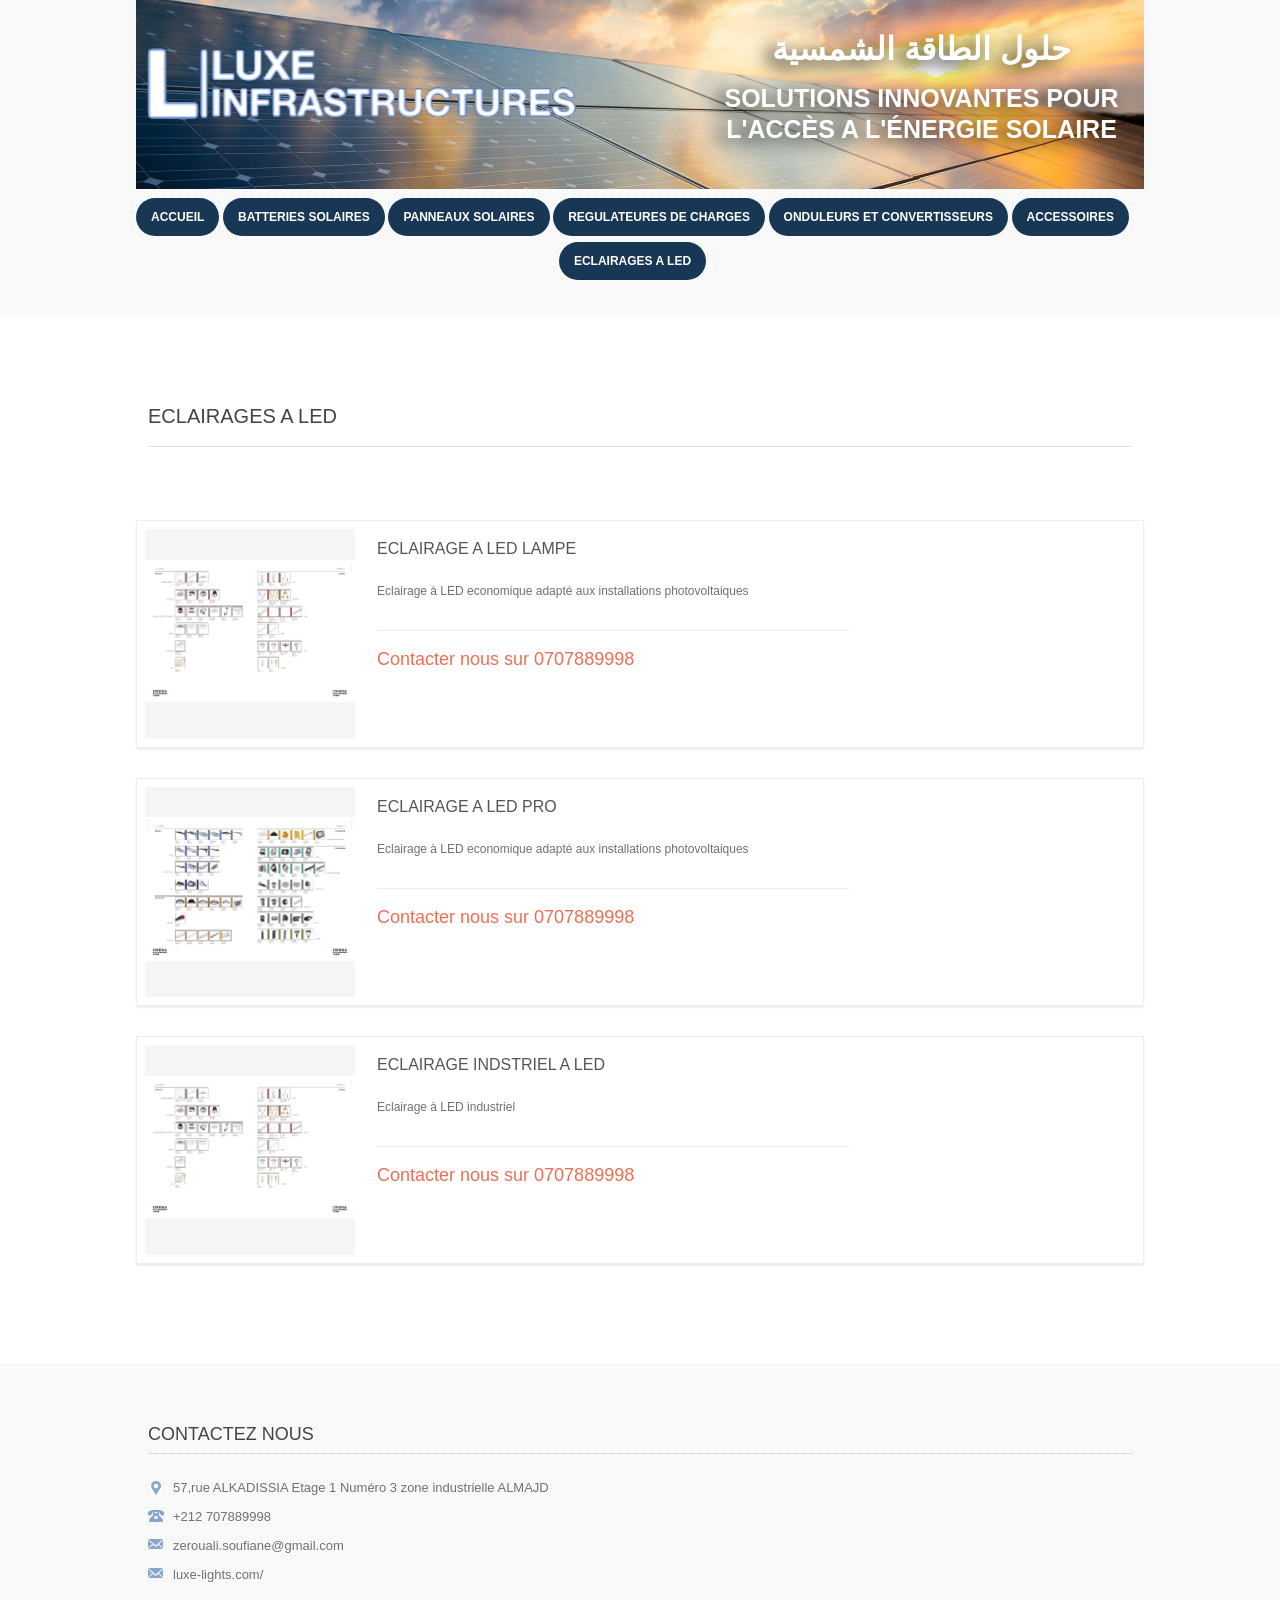
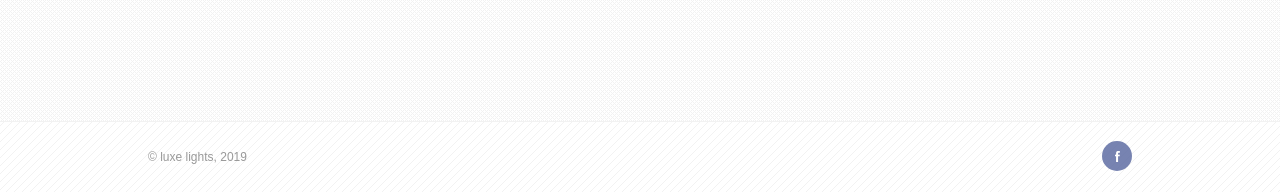
<file: eclairages-a-led.html>
<!DOCTYPE html>
<html>
<head>
  <meta charset="utf-8">

  <title>Luxe Infra</title>
  <meta name="description" content="">
  <meta name="viewport" content="width=device-width">

  <link rel="shortcut icon" href="favicon.ico">

  <link rel="stylesheet" href="css/style.css">

  <!--<script src="//ajax.googleapis.com/ajax/libs/jquery/1.8.3/jquery.min.js"></script>-->
  <script>window.jQuery || document.write('<script src="js/jquery-1.8.3.min.js"><\/script>')</script>
  <script src="js/html5.js"></script>
  <script src="js/main.js"></script>
  <script src="js/radio.js"></script>
  <script src="js/checkbox.js"></script>
  <script src="js/selectBox.js"></script>
  <script src="js/jquery.carouFredSel-6.2.0-packed.js"></script>
  <script src="js/jquery.touchSwipe.min.js"></script>
  <script src="js/jquery.jqzoom-core.js"></script>
  <script src="js/jquery.transit.js"></script>
  <script src="js/jquery.easing.1.2.js"></script>
  <script src="js/jquery.anythingslider.js"></script>
  <script src="js/jquery.anythingslider.fx.js"></script>
  <style>
    .z_grid_6 {
      display: inline-block;
      width: 50%;
    }

    #site_logo {
      margin: 0;
      padding: 0;
      position: relative;
      top: 33px;

    }

    #slug {
      float: right;
      width: 445px;
      margin-top: -51px;
      text-align: center;
    }

    #slug h2 {
      line-height: 8px;
      font-weight: bold;
      font-size: 25px;
      color: white;
      text-shadow: black -8px 4px 18px;
    }

    /*    #site_description {
          color: white;
          position: relative;
          top: -66px;
          font-size: 22px;
          line-height: 28px;
          text-align: center;

        }*/
  </style>
</head>
<body>

<header id="branding">


  <div class="container_12" style="    height: 189px;background-image: url('img/solar.jpeg');    background-position: center;background-size: cover;">


    <h1 id="site_logo">
      <a href="/" title="">
        <img src="img/logo_t.png" style="width: 444px;z-index: 1" alt="Online Store Theme Logo">
      </a>
    </h1>

    <div id="slug">
      <h2 style="font-size: 32px;">حلول الطاقة الشمسية</h2>
      <h2 style="line-height: 31px;">solutions innovantes pour l'accès a l'énergie solaire</h2>
    </div>
  </div>

  <div class="container_12">
    <div class="grid_12 primary-box" style="margin-bottom: 30px;">
      <nav class="primary">
        <a class="menu-select" href="#">Catalog</a>
        <ul style="text-align: center;">
          <li class="curent"><a href="/">Accueil</a></li>
          <li class="curent"><a href="/batteries-solaires.html">batteries solaires</a></li>
          <li class="curent"><a href="/panneaux-solaires.html">panneaux solaires</a></li>
          <li class="curent"><a href="/regulateures-de-charges.html">regulateures de charges</a></li>
          <li class="curent"><a href="/onduleurs-et-convertisseurs.html">onduleurs et convertisseurs</a></li>
          <li class="curent"><a href="/accessoires.html">accessoires</a></li>
          <li class="curent"><a href="/eclairages-a-led.html">eclairages a led</a></li>
        </ul>
      </nav><!-- .primary -->
    </div><!-- .grid_9 -->
  </div>

  </div>
  <div class="container_12">

  </div>
  <div class="clear"></div>
</header>

<section id="main" class="home">
  <div class="container_12">

    <br>
    <div id="content">
      <div class="grid_12">
        <h2 class="product-title">Eclairages a led</h2>
      </div><!-- .grid_12 -->

      <div class="clear"></div>

      <div class="products_list catalog" id="products">


        <article>
          <div class="grid_3">
            <div class="prev">
              <a href="/product_page.html"><img src="img/content/product2.png" alt="Product 2" title=""></a>
            </div><!-- .prev -->
          </div><!-- .grid_3 -->

          <div class="grid_6">
            <div class="entry_content">
              <a href="/product_page.html"><h3 class="title">handmade Cut Emerald Ring</h3></a>
              <p>Duis mollis, augue rutrum viverra pellentesque, odio lacus feugiat neque, eget pulvinar enim dui vitae
                enim. Suspendisse adipiscing sollicitudin scelerisque. <a class="more" href="/product_page.html">Learn
                  more</a>
              </p>
            </div><!-- .entry_content -->

            <div class="price">
              $1,550.00
            </div>
          </div><!-- .grid_6 -->
          <div class="clear"></div>
        </article>


        <div class="clear"></div>
      </div><!-- .products_list -->
      <div class="clear"></div>


      <div class="clear"></div>
    </div><!-- #content -->

    <div class="clear"></div>


    <div class="clear"></div>


  </div><!-- .container_12 -->
</section><!-- #main.home -->

<footer>
  <div class="footer_navigation">
    <div class="container_12">
      <div class="grid_12">
        <h3>Contactez nous</h3>
        <ul class="f_contact">
          <li> 57,rue ALKADISSIA Etage 1 Numéro 3 zone industrielle ALMAJD</li>
          <li>+212 707889998</li>
          <li>zerouali.soufiane@gmail.com</li>
          <li>luxe-lights.com/</li>
        </ul><!-- .f_contact -->
      </div><!-- .grid_3 -->
    </div><!-- .container_12 -->
    <div class="clear"></div>
  </div><!-- .footer_navigation -->

  <div class="footer_info">
    <div class="container_12">
      <div class="grid_6">
        <p class="copyright">© luxe lights, 2019</p>
      </div><!-- .grid_6 -->
      <div class="grid_6">
        <div class="soc">
          <a class="facebook" href="#"></a>
        </div><!-- .soc -->
      </div><!-- .grid_6 -->
      <div class="clear"></div>
    </div><!-- .container_12 -->
  </div><!-- .footer_info -->
</footer>

<script>


  let getProduct = function (product, id) {
    return " <article>\n" +
      "          <div class=\"grid_3\">\n" +
      "            <div class=\"prev\">\n" +
      "              <a href=\"javascript:;\"><img src=\"" + product.img + "\" alt=\"" + product.name + "\" title=\"\"></a>\n" +
      "            </div><!-- .prev -->\n" +
      "          </div><!-- .grid_3 -->\n" +
      "\n" +
      "          <div class=\"grid_6\">\n" +
      "            <div class=\"entry_content\">\n" +
      "              <a href=\"javascript:;\"><h3 class=\"title\">" + product.name + "</h3></a>\n" +
      "              <p>" + product.description + "</a>\n" +
      "              </p>\n" +
      "            </div><!-- .entry_content -->\n" +
      "\n" +
      "            <div class=\"price\">\n" +
      "              " + product.price + " \n" +
      "            </div>\n" +
      "          </div><!-- .grid_6 -->\n" +
      "          <div class=\"clear\"></div>\n" +
      "        </article>";
  };

  let products = 3;
  let productsHtml = "";

  jQuery(function () {
    for (let i = 1; i <= products; i++) {
      jQuery.get(`/products/eclairages-a-led/${i}.json`, function (product) {
        productsHtml += getProduct(product, i);
        jQuery("#products").html(productsHtml);
      });
    }
  });
</script>

</body>
</html>
</file>
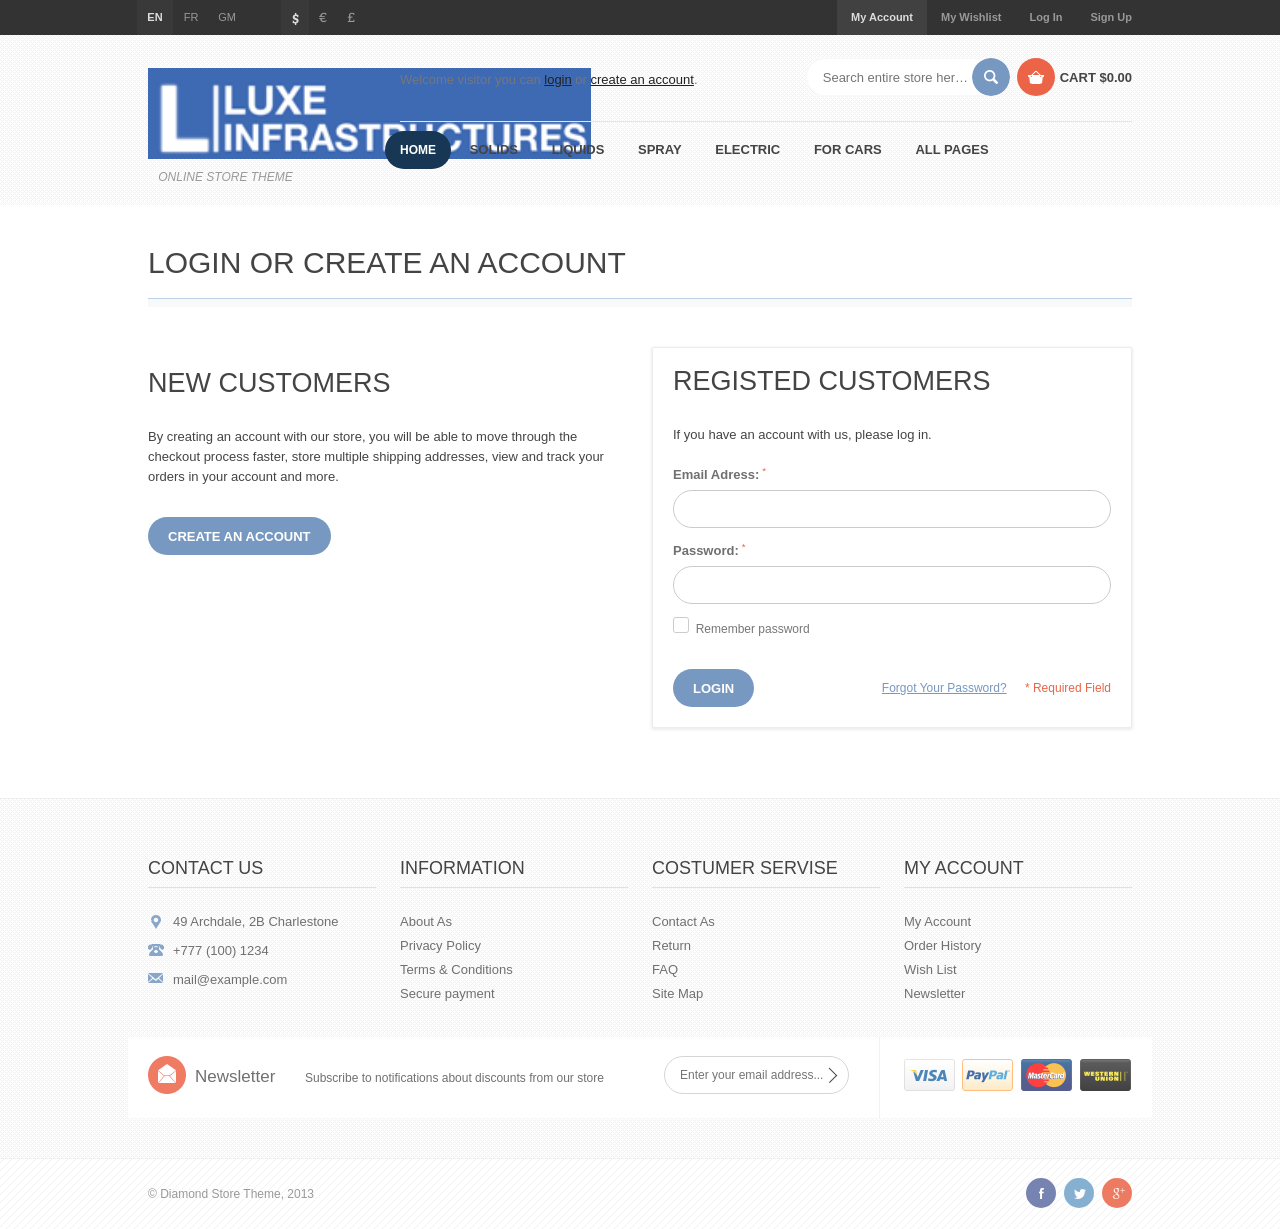
<file: login.html>
<!DOCTYPE html>
<html>
<head>
    <meta charset="utf-8">
    
    <title>Login</title>
    <meta name="description" content="">
    <meta name="viewport" content="width=device-width">
    
    <link rel="shortcut icon" href="favicon.ico">

    <link rel="stylesheet" href="css/style.css">

    <!--<script src="//ajax.googleapis.com/ajax/libs/jquery/1.8.3/jquery.min.js"></script>-->
    <script>window.jQuery || document.write('<script src="js/jquery-1.8.3.min.js"><\/script>')</script>
    <script src="js/html5.js"></script>
    <script src="js/main.js"></script>
    <script src="js/radio.js"></script>
    <script src="js/checkbox.js"></script>
    <script src="js/selectBox.js"></script>
    <script src="js/jquery.carouFredSel-6.2.0-packed.js"></script>
    <script src="js/jquery.touchSwipe.min.js"></script>
    <script src="js/jquery.jqzoom-core.js"></script>
    <script src="js/jquery.transit.js"></script>
    <script src="js/jquery.easing.1.2.js"></script>
    <script src="js/jquery.anythingslider.js"></script>
    <script src="js/jquery.anythingslider.fx.js"></script>
</head>
<body>
    <div id="top">
        <div class="container_12">
            <div class="grid_3">
                <div class="lang">
                    <ul>
                        <li class="current"><a href="#">EN</a></li>
                        <li><a href="#">FR</a></li>
                        <li><a href="#">GM</a></li>
                    </ul>
                </div><!-- .lang -->
                
                <div class="currency">
                    <ul>
                        <li class="current"><a href="#">$</a></li>
                        <li><a href="#">&#8364;</a></li>
                        <li><a href="#">&#163;</a></li>
                    </ul>
                </div><!-- .currency -->
            </div><!-- .grid_3 -->
            
            <div class="grid_9">
                <nav>
                    <a class="menu-open" href="#">Menu</a>
                    <ul>
                        <li class="current"><a href="#">My Account</a></li>
                        <li><a href="#">My Wishlist</a></li>
                        <li><a href="/login.html">Log In</a></li>
                        <li><a href="/login.html">Sign Up</a></li>
                    </ul>
                </nav>
            </div><!-- .grid_9 -->
        </div>
    </div><!-- #top -->
    
    <header id="branding">
        <div class="container_12">
            <div class="grid_3">
                <hgroup>
                    <h1 id="site_logo"><a href="/" title=""><img src="img/logo.png" alt="Online Store Theme Logo"></a></h1>
                    <h2 id="site_description">Online Store Theme</h2>
                </hgroup>
            </div><!-- .grid_3 -->
            
            <div class="grid_9">
                <div class="top_header">
                    <div class="welcome">
                        Welcome visitor you can <a href="/login.html">login</a> or <a href="/login.html">create an account</a>.
                    </div><!-- .welcome -->
                
                    <ul id="cart_nav">
                        <li>
                            <a class="cart_li" href="#">
                                <div class="cart_ico"></div>
                                Cart
                                <span>$0.00</span>
                            </a>
                            <ul class="cart_cont">
                                <li class="no_border recently">Recently added item(s)</li>
                                <li>
                                    <a href="/product_page.html" class="prev_cart"><div class="cart_vert"><img src="img/content/cart_img.png" alt="Product 1" title=""></div></a>
                                    <div class="cont_cart">
                                        <h4>Faddywax Fragrance Diffuser Set <br>Gardenia</h4>
                                        <div class="price">1 x <span>$399.00</span></div>
                                    </div>
                                    <a title="close" class="close" href="#"></a>
                                    <div class="clear"></div>
                                </li>
              
                                <li>
                                    <a href="/product_page.html" class="prev_cart"><div class="cart_vert"><img src="img/content/cart_img2.png" alt="Product 2" title=""></div></a>
                                    <div class="cont_cart">
                                        <h4>Caldrea Linen and Room Spray</h4>
                                        <div class="price">1 x <span>$123.00</span></div>
                                    </div>
                                    <a title="close" class="close" href="#"></a>
                                    <div class="clear"></div>
                                </li>
                                <li class="no_border">
                                    <a href="/shopping_cart.html" class="view_cart">View shopping cart</a>
                                    <a href="/checkout.html" class="checkout">Procced to Checkout</a>
                                </li>
                            </ul>
                        </li>
                    </ul><!-- .cart_nav -->
                    
                    <form class="search">
                        <input type="submit" class="search_button" value="">
                        <input type="text" name="search" class="search_form" value="" placeholder="Search entire store here...">
                    </form><!-- .search -->
                </div><!-- .top_header -->
            </div><!-- .grid_9 -->
            
            <div class="grid_9 primary-box">
                <nav class="primary">
                    <a class="menu-select" href="#">Catalog</a>
                    <ul>
                        <li class="curent"><a href="/">Home</a></li>
                        <li><a href="/catalog_grid.html">Solids</a></li>
                        <li><a href="/catalog_grid.html">Liquids</a></li>
                        <li class="parent">
                            <a href="/catalog_grid.html">Spray</a>
                            <ul class="sub">
                                <li><a href="/catalog_grid.html">For home</a></li>
                                <li><a href="/catalog_grid.html">For Garden</a></li>
                                <li><a href="/catalog_grid.html">For Car</a></li>
                                <li><a href="/catalog_grid.html">Other spray</a></li>
                            </ul>
                        </li>
                        <li><a href="/catalog_grid.html">Electric</a></li>
                        <li><a href="/catalog_grid.html">For cars</a></li>
                        <li class="parent">
                            <a href="#">All pages</a>
                            <ul class="sub">
                                <li><a href="/">Home</a></li>
                                <li><a href="/typography_page.html">Typography and basic styles</a></li>
                                <li><a href="/catalog_grid.html">Catalog (grid view)</a></li>
                                <li><a href="/catalog_list.html">Catalog (list type view)</a></li>
                                <li><a href="/product_page.html">Product view</a></li>
                                <li><a href="/shopping_cart.html">Shoping cart</a></li>
                                <li><a href="/checkout.html">Proceed to checkout</a></li>
                                <li><a href="/compare.html">Products comparison</a></li>
                                <li><a href="/login.html">Login</a></li>
                                <li><a href="/contact_us.html">Contact us</a></li>
                                <li><a href="/404.html">404</a></li>
                                <li><a href="/blog.html">Blog posts</a></li>
                                <li><a href="/blog_post.html">Blog post view</a></li>
                            </ul>
                        </li>
                    </ul>
                </nav><!-- .primary -->
            </div><!-- .grid_9 -->
        </div>
        <div class="clear"></div>
    </header>
    
    <section id="main" class="page-login">
        <div class="container_12">
            <div id="content" class="grid_12">
                <header>
                    <h1 class="page_title">Login or Create an Account</h1>
                </header>
                    
                <article>
                    <div class="grid_6 new_customers">
			<h2>New Customers</h2>
			<p>By creating an account with our store, you will be able to move through the checkout process faster, store multiple shipping addresses, view and track your orders in your account and more.</p>
			<div class="clear"></div>
			<button class="account">Create An Account</button>
                    </div><!-- .grid_6 -->
		
                    <div class="grid_6 registed_form">
			<form class="registed">
			    <h2>Registed Customers</h2>
			    <p>If you have an account with us, please log in.</p>
			    <div class="email">
				<strong>Email Adress:</strong><sup>*</sup><br>
				<input type="email" name="" class="" value="">
			    </div><!-- .email -->
			    <div class="password">
				<strong>Password:</strong><sup>*</sup><br>
				<input type="text" name="" class="" value="">
			    </div><!-- .password -->
			    <div class="remember">
				<input class="niceCheck" type="checkbox" name="Remember_password">
				<span class="rem">Remember password</span>
			    </div><!-- .remember -->
			    <div class="submit">										
				<input type="submit" value="Login">
                                <a class="forgot" href="#">Forgot Your Password?</a>
				<span>* Required Field</span>
                                <div class="clear"></div>
			    </div><!-- .submit -->
			</form><!-- .registed -->
                    </div><!-- .grid_6 -->
		</article>
                    
                <div class="clear"></div>
            </div><!-- #content -->

            <div class="clear"></div>
        </div><!-- .container_12 -->
    </section><!-- #main -->
    <div class="clear"></div>
        
    <footer>
        <div class="footer_navigation">
            <div class="container_12">
                <div class="grid_3">
                     <h3>Contact Us</h3>
                    <ul class="f_contact">
                        <li>49 Archdale, 2B Charlestone</li>
                        <li>+777 (100) 1234</li>
                        <li>mail@example.com</li>
                    </ul><!-- .f_contact -->
                </div><!-- .grid_3 -->

                <div class="grid_3">
                    <h3>Information</h3>
                    <nav class="f_menu">
                        <ul>
                            <li><a href="#">About As</a></li>
                            <li><a href="#">Privacy Policy</a></li>
                            <li><a href="#">Terms & Conditions</a></li>
                            <li><a href="#">Secure payment</a></li>
                        </ul>
                    </nav><!-- .private -->
                </div><!-- .grid_3 -->

                <div class="grid_3">
                    <h3>Costumer Servise</h3>
                    <nav class="f_menu">
                        <ul>
                            <li><a href="#">Contact As</a></li>
                            <li><a href="#">Return</a></li>
                            <li><a href="#">FAQ</a></li>
                            <li><a href="#">Site Map</a></li>
                        </ul>
                    </nav><!-- .private -->
                </div><!-- .grid_3 -->

                <div class="grid_3">
                    <h3>My Account</h3>
                    <nav class="f_menu">
                        <ul>
                            <li><a href="#">My Account</a></li>
                            <li><a href="#">Order History</a></li>
                            <li><a href="#">Wish List</a></li>
                            <li><a href="#">Newsletter</a></li>
                        </ul>
                    </nav><!-- .private -->
                </div><!-- .grid_3 -->
            </div><!-- .container_12 -->
            <div class="clear"></div>
            <div class="newsletter-payments">
                <div class="container_12">
                    <div class="grid_12">
                        <div class="bg-newsletter-payments">
                            <div class="newsletter">
                                <div class="newsletter-text">
                                    <div class="icon-mail">Newsletter</div>
                                    Subscribe to notifications about discounts from our store
                                </div>
                                <form>
                                    <input type="submit" value="">
                                    <input type="email" name="newsletter" value="" placeholder="Enter your email address...">
                                </form>
                            </div><!-- .newsletter -->

                            <div class="payments">
                                <img src="img/payments.png" alt="Payments">
                            </div><!-- .payments -->
                        </div><!-- .bg-newsletter-payments -->
                    </div>
                    <div class="clear"></div>
                </div><!-- .container_12 -->
            </div><!-- .newsletter-payments -->
            <div class="clear"></div>
        </div><!-- .footer_navigation -->

        <div class="footer_info">
            <div class="container_12">
                <div class="grid_6">
                    <p class="copyright">© Diamond Store Theme, 2013</p>
                </div><!-- .grid_6 -->

                <div class="grid_6">
                    <div class="soc">
                        <a class="google" href="#"></a>
                        <a class="twitter" href="#"></a>
                        <a class="facebook" href="#"></a>
                    </div><!-- .soc -->
                </div><!-- .grid_6 -->

                <div class="clear"></div>
            </div><!-- .container_12 -->
        </div><!-- .footer_info -->
    </footer>
</body>
</html>
</file>
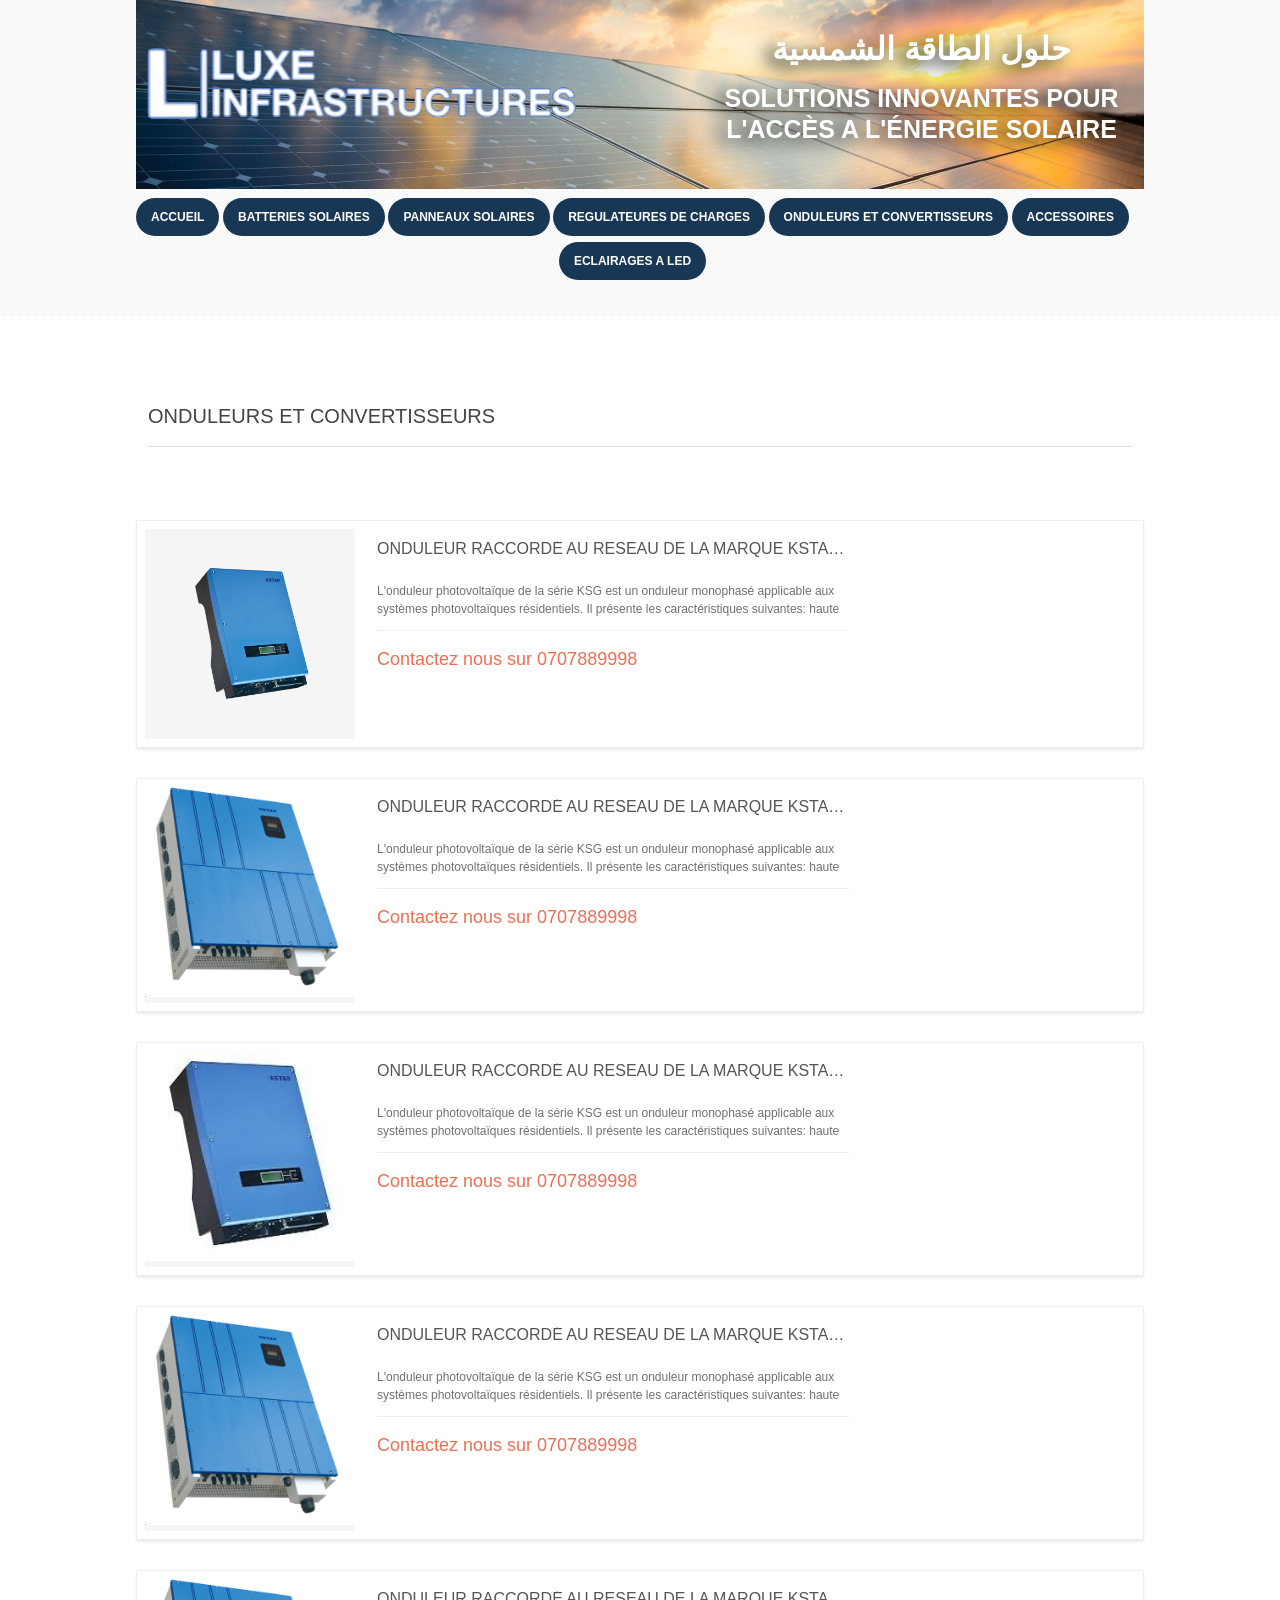
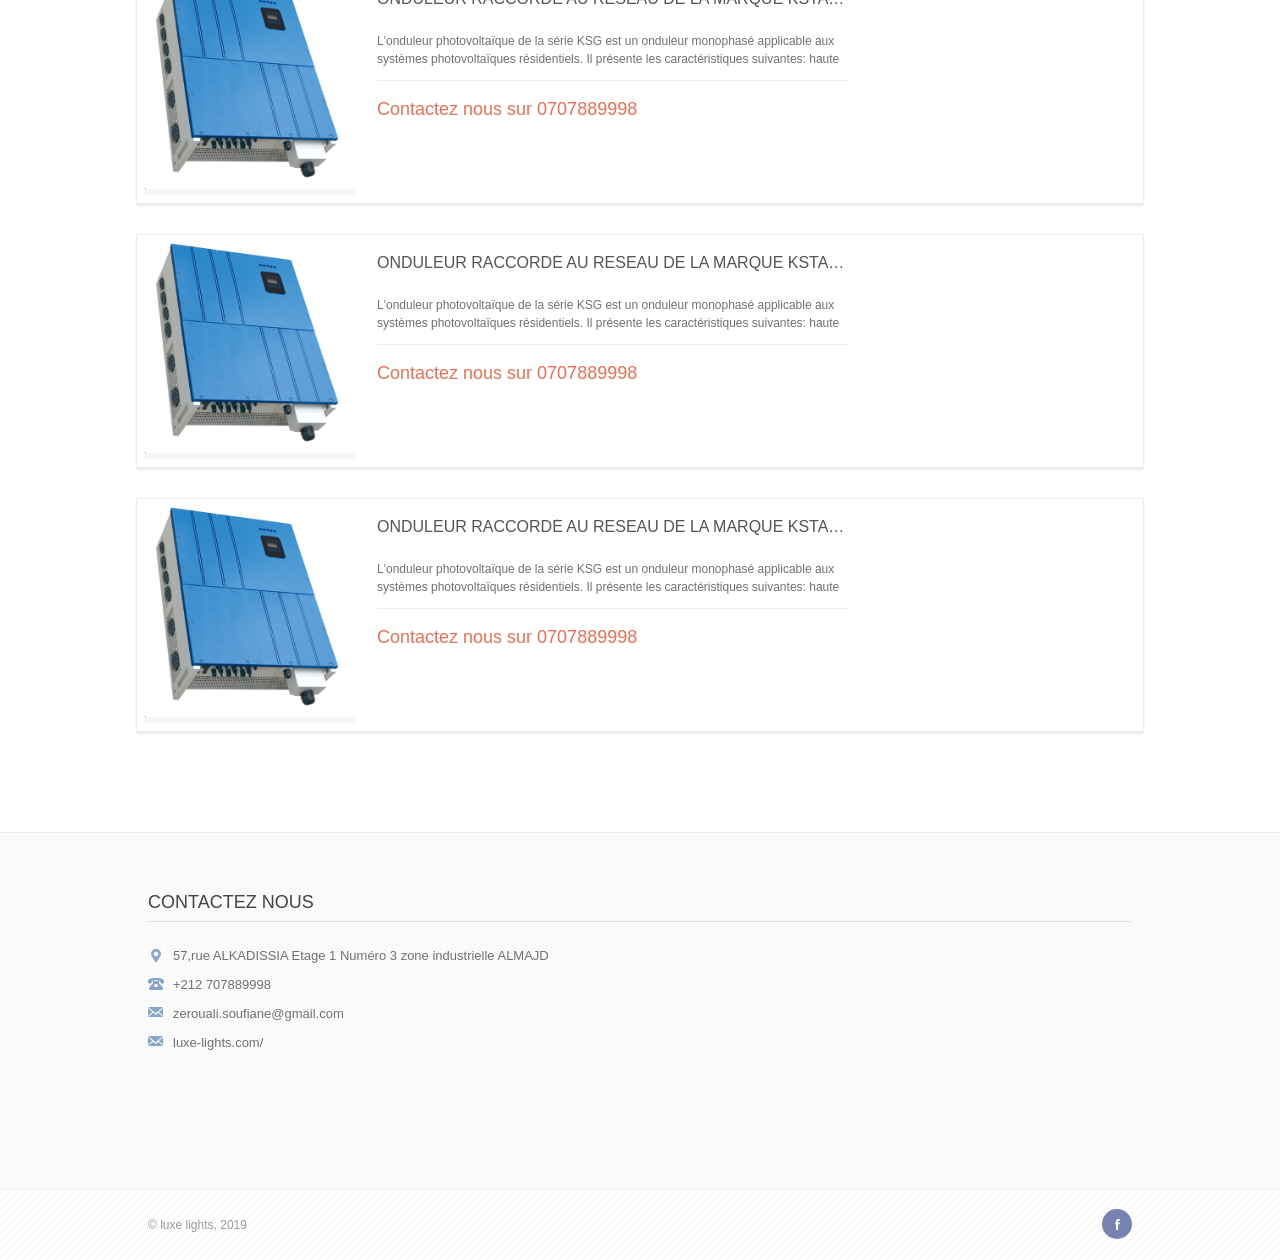
<file: onduleurs-et-convertisseurs.html>
<!DOCTYPE html>
<html>
<head>
  <meta charset="utf-8">

  <title>Luxe Infra</title>
  <meta name="description" content="">
  <meta name="viewport" content="width=device-width">

  <link rel="shortcut icon" href="favicon.ico">

  <link rel="stylesheet" href="css/style.css">

  <!--<script src="//ajax.googleapis.com/ajax/libs/jquery/1.8.3/jquery.min.js"></script>-->
  <script>window.jQuery || document.write('<script src="js/jquery-1.8.3.min.js"><\/script>')</script>
  <script src="js/html5.js"></script>
  <script src="js/main.js"></script>
  <script src="js/radio.js"></script>
  <script src="js/checkbox.js"></script>
  <script src="js/selectBox.js"></script>
  <script src="js/jquery.carouFredSel-6.2.0-packed.js"></script>
  <script src="js/jquery.touchSwipe.min.js"></script>
  <script src="js/jquery.jqzoom-core.js"></script>
  <script src="js/jquery.transit.js"></script>
  <script src="js/jquery.easing.1.2.js"></script>
  <script src="js/jquery.anythingslider.js"></script>
  <script src="js/jquery.anythingslider.fx.js"></script>
  <style>
    .z_grid_6 {
      display: inline-block;
      width: 50%;
    }

    #site_logo {
      margin: 0;
      padding: 0;
      position: relative;
      top: 33px;

    }

    #slug {
      float: right;
      width: 445px;
      margin-top: -51px;
      text-align: center;
    }

    #slug h2 {
      line-height: 8px;
      font-weight: bold;
      font-size: 25px;
      color: white;
      text-shadow: black -8px 4px 18px;
    }

    /*    #site_description {
          color: white;
          position: relative;
          top: -66px;
          font-size: 22px;
          line-height: 28px;
          text-align: center;

        }*/
  </style>
</head>
<body>

<header id="branding">


  <div class="container_12" style="    height: 189px;background-image: url('img/solar.jpeg');    background-position: center;background-size: cover;">


    <h1 id="site_logo">
      <a href="/" title="">
        <img src="img/logo_t.png" style="width: 444px;z-index: 1" alt="Online Store Theme Logo">
      </a>
    </h1>

    <div id="slug">
      <h2 style="font-size: 32px;">حلول الطاقة الشمسية</h2>
      <h2 style="line-height: 31px;">solutions innovantes pour l'accès a l'énergie solaire</h2>
    </div>
  </div>

  <div class="container_12">
    <div class="grid_12 primary-box" style="margin-bottom: 30px;">
      <nav class="primary">
        <a class="menu-select" href="#">Catalog</a>
        <ul style="text-align: center;">
          <li class="curent"><a href="/">Accueil</a></li>
          <li class="curent"><a href="/batteries-solaires.html">batteries solaires</a></li>
          <li class="curent"><a href="/panneaux-solaires.html">panneaux solaires</a></li>
          <li class="curent"><a href="/regulateures-de-charges.html">regulateures de charges</a></li>
          <li class="curent"><a href="/onduleurs-et-convertisseurs.html">onduleurs et convertisseurs</a></li>
          <li class="curent"><a href="/accessoires.html">accessoires</a></li>
          <li class="curent"><a href="/eclairages-a-led.html">eclairages a led</a></li>
        </ul>
      </nav><!-- .primary -->
    </div><!-- .grid_9 -->
  </div>

  </div>
  <div class="container_12">

  </div>
  <div class="clear"></div>
</header>

<section id="main" class="home">
  <div class="container_12">

    <br>
    <div id="content">
      <div class="grid_12">
        <h2 class="product-title">Onduleurs et convertisseurs</h2>
      </div><!-- .grid_12 -->

      <div class="clear"></div>

      <div class="products_list catalog" id="products">


        <article>
          <div class="grid_3">
            <div class="prev">
              <a href="/product_page.html"><img src="img/content/product2.png" alt="Product 2" title=""></a>
            </div><!-- .prev -->
          </div><!-- .grid_3 -->

          <div class="grid_6">
            <div class="entry_content">
              <a href="/product_page.html"><h3 class="title">handmade Cut Emerald Ring</h3></a>
              <p>Duis mollis, augue rutrum viverra pellentesque, odio lacus feugiat neque, eget pulvinar enim dui vitae
                enim. Suspendisse adipiscing sollicitudin scelerisque. <a class="more" href="/product_page.html">Learn
                  more</a>
              </p>
            </div><!-- .entry_content -->

            <div class="price">
              $1,550.00
            </div>
          </div><!-- .grid_6 -->
          <div class="clear"></div>
        </article>


        <div class="clear"></div>
      </div><!-- .products_list -->
      <div class="clear"></div>


      <div class="clear"></div>
    </div><!-- #content -->

    <div class="clear"></div>


    <div class="clear"></div>


  </div><!-- .container_12 -->
</section><!-- #main.home -->

<footer>
  <div class="footer_navigation">
    <div class="container_12">
      <div class="grid_12">
        <h3>Contactez nous</h3>
        <ul class="f_contact">
          <li> 57,rue ALKADISSIA Etage 1 Numéro 3 zone industrielle ALMAJD</li>
          <li>+212 707889998</li>
          <li>zerouali.soufiane@gmail.com</li>
          <li>luxe-lights.com/</li>
        </ul><!-- .f_contact -->
      </div><!-- .grid_3 -->
    </div><!-- .container_12 -->
    <div class="clear"></div>
  </div><!-- .footer_navigation -->

  <div class="footer_info">
    <div class="container_12">
      <div class="grid_6">
        <p class="copyright">© luxe lights, 2019</p>
      </div><!-- .grid_6 -->
      <div class="grid_6">
        <div class="soc">
          <a class="facebook" href="#"></a>
        </div><!-- .soc -->
      </div><!-- .grid_6 -->
      <div class="clear"></div>
    </div><!-- .container_12 -->
  </div><!-- .footer_info -->
</footer>

<script>


  let getProduct = function (product, id) {
    return " <article>\n" +
      "          <div class=\"grid_3\">\n" +
      "            <div class=\"prev\">\n" +
      "              <a href=\"javascript:;\"><img src=\"" + product.img + "\" alt=\"" + product.name + "\" title=\"\"></a>\n" +
      "            </div><!-- .prev -->\n" +
      "          </div><!-- .grid_3 -->\n" +
      "\n" +
      "          <div class=\"grid_6\">\n" +
      "            <div class=\"entry_content\">\n" +
      "              <a href=\"javascript:;\"><h3 class=\"title\">" + product.name + "</h3></a>\n" +
      "              <p>" + product.description + "</a>\n" +
      "              </p>\n" +
      "            </div><!-- .entry_content -->\n" +
      "\n" +
      "            <div class=\"price\">\n" +
      "              " + product.price + " \n" +
      "            </div>\n" +
      "          </div><!-- .grid_6 -->\n" +
      "          <div class=\"clear\"></div>\n" +
      "        </article>";
  };

  let products = 7;
  let productsHtml = "";

  jQuery(function () {
    for (let i = 1; i <= products; i++) {
      jQuery.get(`/products/onduleurs-et-convertisseurs/${i}.json`, function (product) {
        productsHtml += getProduct(product, i);
        jQuery("#products").html(productsHtml);
      });
    }
  });
</script>

</body>
</html>
</file>
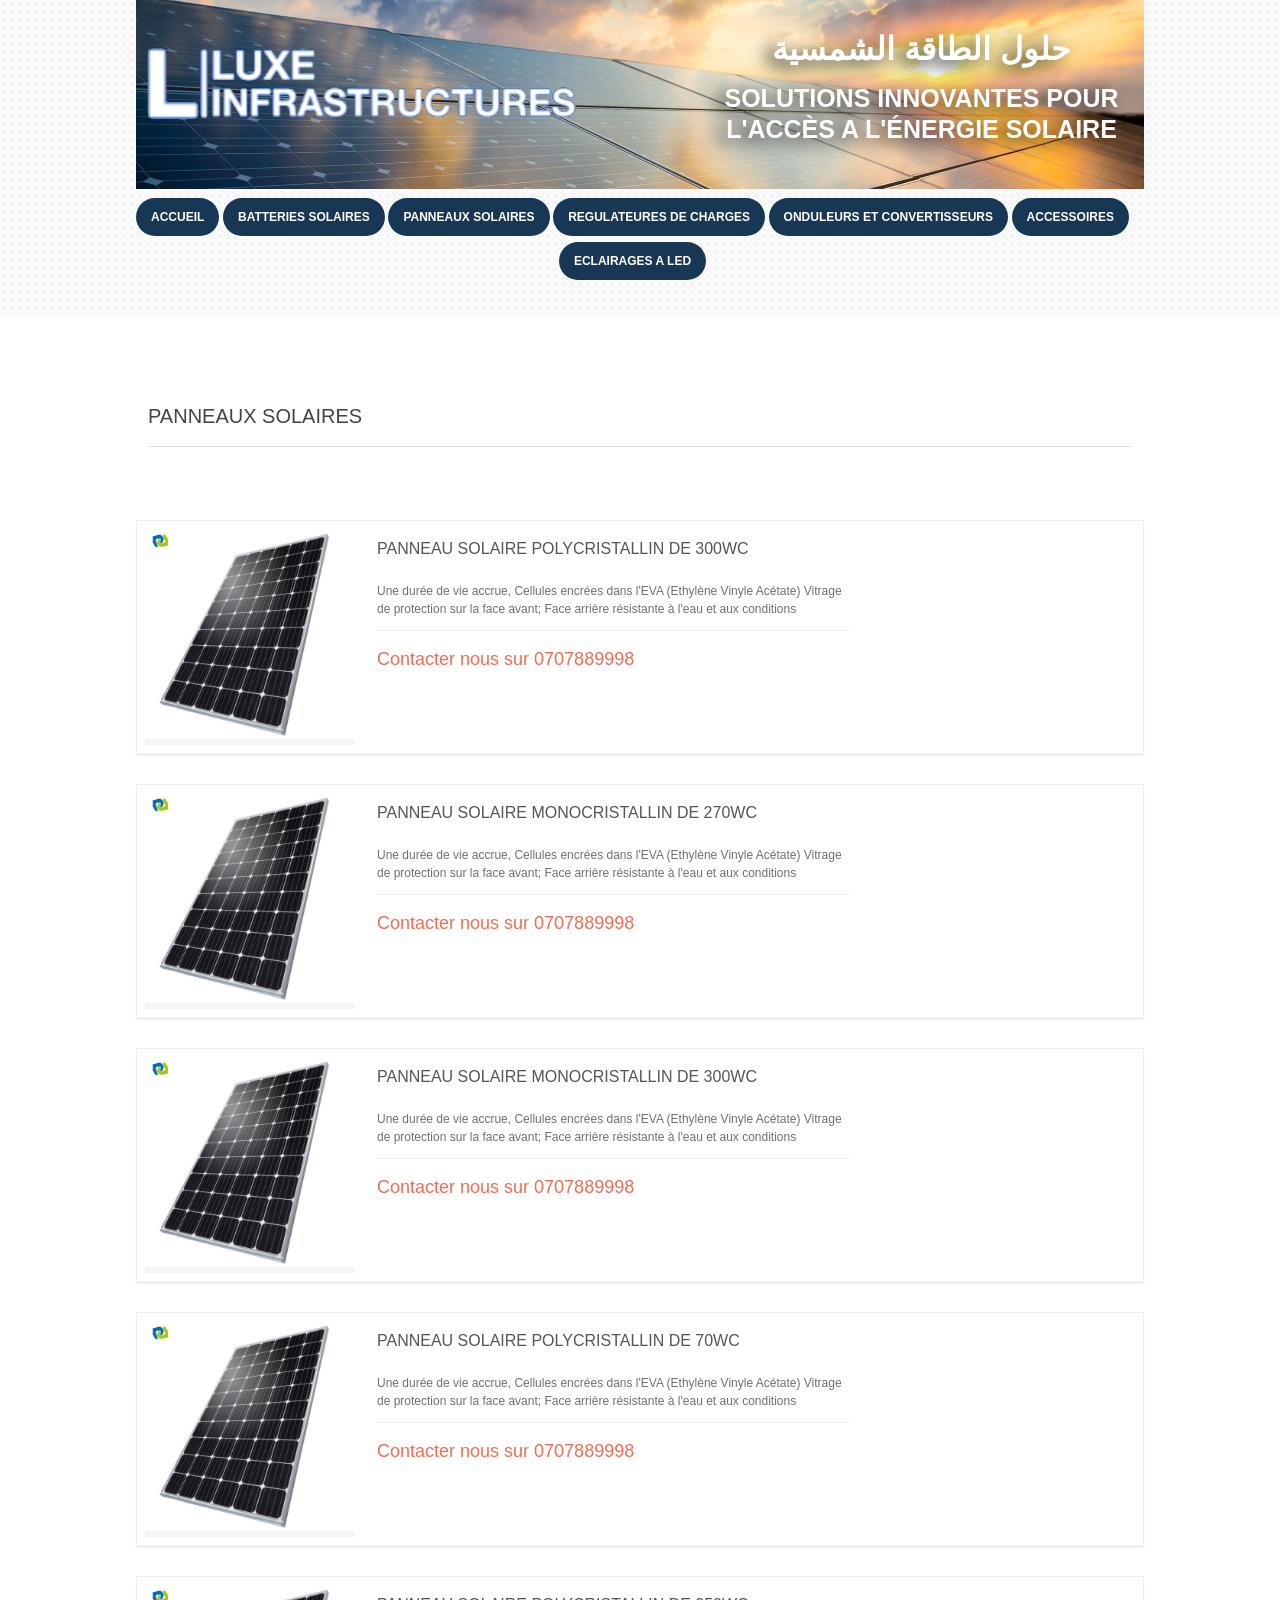
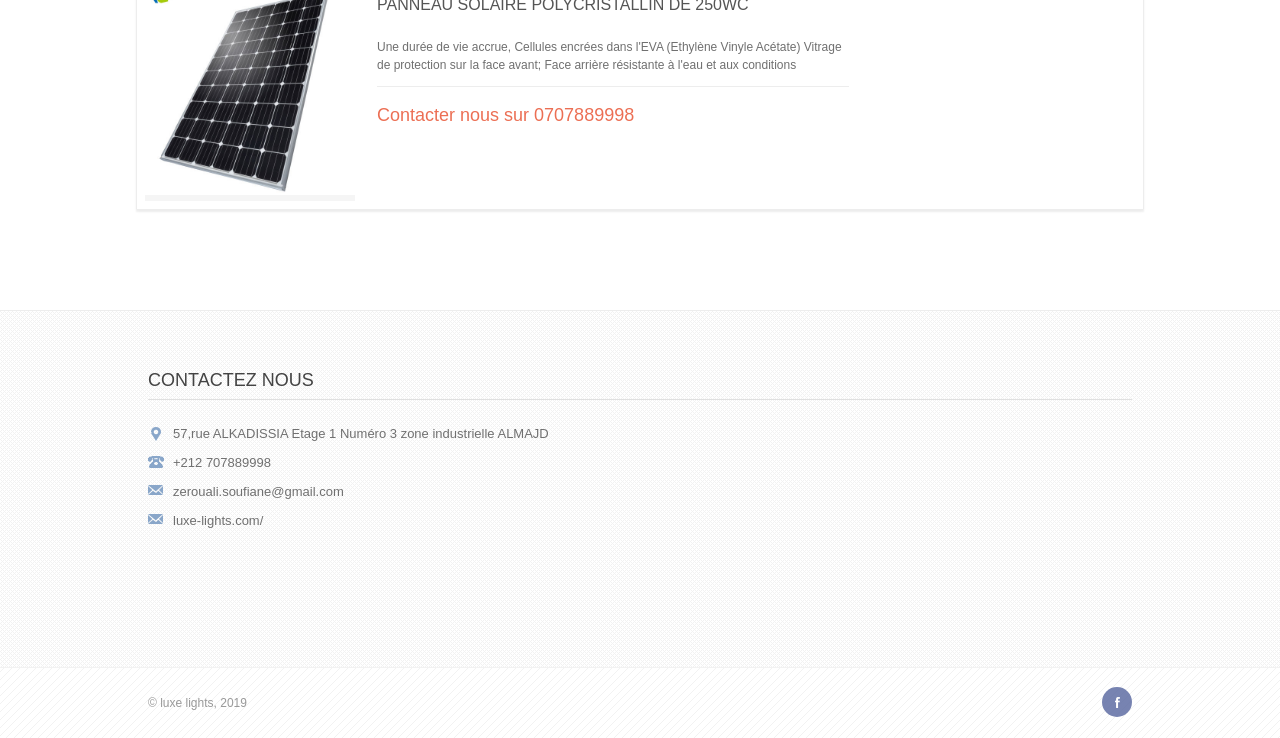
<file: panneaux-solaires.html>
<!DOCTYPE html>
<html>
<head>
  <meta charset="utf-8">

  <title>Luxe Infra</title>
  <meta name="description" content="">
  <meta name="viewport" content="width=device-width">

  <link rel="shortcut icon" href="favicon.ico">

  <link rel="stylesheet" href="css/style.css">

  <!--<script src="//ajax.googleapis.com/ajax/libs/jquery/1.8.3/jquery.min.js"></script>-->
  <script>window.jQuery || document.write('<script src="js/jquery-1.8.3.min.js"><\/script>')</script>
  <script src="js/html5.js"></script>
  <script src="js/main.js"></script>
  <script src="js/radio.js"></script>
  <script src="js/checkbox.js"></script>
  <script src="js/selectBox.js"></script>
  <script src="js/jquery.carouFredSel-6.2.0-packed.js"></script>
  <script src="js/jquery.touchSwipe.min.js"></script>
  <script src="js/jquery.jqzoom-core.js"></script>
  <script src="js/jquery.transit.js"></script>
  <script src="js/jquery.easing.1.2.js"></script>
  <script src="js/jquery.anythingslider.js"></script>
  <script src="js/jquery.anythingslider.fx.js"></script>
  <style>
    .z_grid_6 {
      display: inline-block;
      width: 50%;
    }

    #site_logo {
      margin: 0;
      padding: 0;
      position: relative;
      top: 33px;

    }

    #slug {
      float: right;
      width: 445px;
      margin-top: -51px;
      text-align: center;
    }

    #slug h2 {
      line-height: 8px;
      font-weight: bold;
      font-size: 25px;
      color: white;
      text-shadow: black -8px 4px 18px;
    }

    /*    #site_description {
          color: white;
          position: relative;
          top: -66px;
          font-size: 22px;
          line-height: 28px;
          text-align: center;

        }*/
  </style>
</head>
<body>

<header id="branding">


  <div class="container_12" style="    height: 189px;background-image: url('img/solar.jpeg');    background-position: center;background-size: cover;">


    <h1 id="site_logo">
      <a href="/" title="">
        <img src="img/logo_t.png" style="width: 444px;z-index: 1" alt="Online Store Theme Logo">
      </a>
    </h1>

    <div id="slug">
      <h2 style="font-size: 32px;">حلول الطاقة الشمسية</h2>
      <h2 style="line-height: 31px;">solutions innovantes pour l'accès a l'énergie solaire</h2>
    </div>
  </div>

  <div class="container_12">
    <div class="grid_12 primary-box" style="margin-bottom: 30px;">
      <nav class="primary">
        <a class="menu-select" href="#">Catalog</a>
        <ul style="text-align: center;">
          <li class="curent"><a href="/">Accueil</a></li>
          <li class="curent"><a href="/batteries-solaires.html">batteries solaires</a></li>
          <li class="curent"><a href="/panneaux-solaires.html">panneaux solaires</a></li>
          <li class="curent"><a href="/regulateures-de-charges.html">regulateures de charges</a></li>
          <li class="curent"><a href="/onduleurs-et-convertisseurs.html">onduleurs et convertisseurs</a></li>
          <li class="curent"><a href="/accessoires.html">accessoires</a></li>
          <li class="curent"><a href="/eclairages-a-led.html">eclairages a led</a></li>
        </ul>
      </nav><!-- .primary -->
    </div><!-- .grid_9 -->
  </div>

  </div>
  <div class="container_12">

  </div>
  <div class="clear"></div>
</header>

<section id="main" class="home">
  <div class="container_12">

    <br>
    <div id="content">
      <div class="grid_12">
        <h2 class="product-title">Panneaux Solaires</h2>
      </div><!-- .grid_12 -->

      <div class="clear"></div>

      <div class="products_list catalog" id="products">


        <article>
          <div class="grid_3">
            <div class="prev">
              <a href="/product_page.html"><img src="img/content/product2.png" alt="Product 2" title=""></a>
            </div><!-- .prev -->
          </div><!-- .grid_3 -->

          <div class="grid_6">
            <div class="entry_content">
              <a href="/product_page.html"><h3 class="title">handmade Cut Emerald Ring</h3></a>
              <p>Duis mollis, augue rutrum viverra pellentesque, odio lacus feugiat neque, eget pulvinar enim dui vitae
                enim. Suspendisse adipiscing sollicitudin scelerisque. <a class="more" href="/product_page.html">Learn
                  more</a>
              </p>
            </div><!-- .entry_content -->

            <div class="price">
              $1,550.00
            </div>
          </div><!-- .grid_6 -->
          <div class="clear"></div>
        </article>


        <div class="clear"></div>
      </div><!-- .products_list -->
      <div class="clear"></div>


      <div class="clear"></div>
    </div><!-- #content -->

    <div class="clear"></div>


    <div class="clear"></div>


  </div><!-- .container_12 -->
</section><!-- #main.home -->

<footer>
  <div class="footer_navigation">
    <div class="container_12">
      <div class="grid_12">
        <h3>Contactez nous</h3>
        <ul class="f_contact">
          <li> 57,rue ALKADISSIA Etage 1 Numéro 3 zone industrielle ALMAJD</li>
          <li>+212 707889998</li>
          <li>zerouali.soufiane@gmail.com</li>
          <li>luxe-lights.com/</li>
        </ul><!-- .f_contact -->
      </div><!-- .grid_3 -->
    </div><!-- .container_12 -->
    <div class="clear"></div>
  </div><!-- .footer_navigation -->

  <div class="footer_info">
    <div class="container_12">
      <div class="grid_6">
        <p class="copyright">© luxe lights, 2019</p>
      </div><!-- .grid_6 -->
      <div class="grid_6">
        <div class="soc">
          <a class="facebook" href="#"></a>
        </div><!-- .soc -->
      </div><!-- .grid_6 -->
      <div class="clear"></div>
    </div><!-- .container_12 -->
  </div><!-- .footer_info -->
</footer>

<script>


  let getProduct = function (product, id) {
    return " <article>\n" +
      "          <div class=\"grid_3\">\n" +
      "            <div class=\"prev\">\n" +
      "              <a href=\"javascript:;\"><img src=\"" + product.img + "\" alt=\"" + product.name + "\" title=\"\"></a>\n" +
      "            </div><!-- .prev -->\n" +
      "          </div><!-- .grid_3 -->\n" +
      "\n" +
      "          <div class=\"grid_6\">\n" +
      "            <div class=\"entry_content\">\n" +
      "              <a href=\"javascript:;\"><h3 class=\"title\">" + product.name + "</h3></a>\n" +
      "              <p>" + product.description + "</a>\n" +
      "              </p>\n" +
      "            </div><!-- .entry_content -->\n" +
      "\n" +
      "            <div class=\"price\">\n" +
      "              " + product.price + " \n" +
      "            </div>\n" +
      "          </div><!-- .grid_6 -->\n" +
      "          <div class=\"clear\"></div>\n" +
      "        </article>";
  };

  let products = 5;
  let productsHtml = "";

  jQuery(function () {
    for (let i = 1; i <= products; i++) {
      jQuery.get(`/products/panneaux-solaires/${i}.json`, function (product) {
        productsHtml += getProduct(product, i);
        jQuery("#products").html(productsHtml);
      });
    }
  });
</script>

</body>
</html>
</file>
<file: css/style.css>
/*
/////////////////////////////////    1)- Grid    ///////////////////////////////
*/

/******************************************************************************
  Grid 1008
*******************************************************************************/
.container_12 {
    margin-left: auto;
    margin-right: auto;
    width: 1008px;
}
.grid_1,
.grid_2,
.grid_3,
.grid_4,
.grid_5,
.grid_6,
.grid_7,
.grid_8,
.grid_9,
.grid_10,
.grid_11,
.grid_12 {
    display: inline;
    float: left;
    margin-left: 12px;
    margin-right: 12px;
}
.grid {
    margin-left: 12px;
    margin-right: 12px;
}
.container_12 .grid_1 {
    width: 60px;
}
.container_12 .grid_2 {
    width: 144px;
}
.container_12 .grid_3 {
    width: 228px;
}
.container_12 .grid_4 {
    width: 312px;
}
.container_12 .grid_5 {
    width: 396px;
}
.container_12 .grid_6 {
    width: 480px;
}
.container_12 .grid_7 {
    width: 564px;
}
.container_12 .grid_8 {
    width: 648px;
}
.container_12 .grid_9 {
    width: 732px;
}
.container_12 .grid_10 {
    width: 816px;
}
.container_12 .grid_11 {
    width: 900px;
}
.container_12 .grid_12 {
    width: 984px;
    position: relative;
}
.negative-grid {
    margin-left: -12px;
    margin-right: -12px;
}

@media only all and (max-width: 1007px) {
    .container_12 {
        width: 100%;
    }
    .grid_1,
    .grid_2,
    .grid_3,
    .grid_4,
    .grid_5,
    .grid_6,
    .grid_7,
    .grid_8,
    .grid_9,
    .grid_10,
    .grid_11,
    .grid_12 {
        margin-left: 1.3%;
        margin-right: 1.3%;
    }
    .grid {
        margin-left: 1.3%;
        margin-right: 1.3%;
    }
    .container_12 .grid_1 {
        width: 5.73%;
    }
    .container_12 .grid_2 {
        width: 14.06%;
    }
    .container_12 .grid_3 {
        width: 22.39%;
    }
    .container_12 .grid_4 {
        width: 30.72%;
    }
    .container_12 .grid_5 {
        width: 39.06%;
    }
    .container_12 .grid_6 {
        width: 47.4%;
    }
    .container_12 .grid_7 {
        width: 55.72%;
    }
    .container_12 .grid_8 {
        width: 64.06%;
    }
    .container_12 .grid_9 {
        width: 72.35%;
    }
    .container_12 .grid_10 {
        width: 80.72%;
    }
    .container_12 .grid_11 {
        width: 89.06%;
    }
    .container_12 .grid_12 {
        width: 97.4%;
    }
    .negative-grid {
        margin-left: -1.3%;
        margin-right: -1.3%;
    }
}

@media only all and (max-width: 547px) {
    .container_12 .grid_1,
    .container_12 .grid_2,
    .container_12 .grid_3,
    .container_12 .grid_4,
    .container_12 .grid_5,
    .container_12 .grid_6,
    .container_12 .grid_7,
    .container_12 .grid_8,
    .container_12 .grid_9,
    .container_12 .grid_10,
    .container_12 .grid_11,
    .container_12 .grid_12 {
        display: block;
        width: 97.4%;
    }
}

.alpha {
    margin-left: 0;
}
.omega {
    margin-right: 0;
}
.clear {
    clear: both;
    display: block;
    overflow: hidden;
    visibility: hidden;
    width: 0;
    height: 0;
}

/*
/////////////////////////////////    2)- Typography    /////////////////////////
*/

/******************************************************************************
   Fonts
*******************************************************************************/
@font-face {
    font-family: 'PT Sans';
    font-style: normal;
    font-weight: 400;
    src: local('PT Sans'), local('PTSans-Regular'), url(http://themes.googleusercontent.com/static/fonts/ptsans/v4/LKf8nhXsWg5ybwEGXk8UBQ.woff) format('woff');
}
@font-face {
    font-family: 'PT Sans';
    font-style: normal;
    font-weight: 700;
    src: local('PT Sans Bold'), local('PTSans-Bold'), url(http://themes.googleusercontent.com/static/fonts/ptsans/v4/0XxGQsSc1g4rdRdjJKZrNBsxEYwM7FgeyaSgU71cLG0.woff) format('woff');
}
@font-face {
    font-family: 'PT Sans';
    font-style: italic;
    font-weight: 400;
    src: local('PT Sans Italic'), local('PTSans-Italic'), url(http://themes.googleusercontent.com/static/fonts/ptsans/v4/PIPMHY90P7jtyjpXuZ2cLD8E0i7KZn-EPnyo3HZu7kw.woff) format('woff');
}
@font-face {
    font-family: 'PT Sans';
    font-style: italic;
    font-weight: 700;
    src: local('PT Sans Bold Italic'), local('PTSans-BoldItalic'), url(http://themes.googleusercontent.com/static/fonts/ptsans/v4/lILlYDvubYemzYzN7GbLkHhCUOGz7vYGh680lGh-uXM.woff) format('woff');
}
@font-face {
    font-family: Bitter;
    src: url(../fonts/Bitter.eot)
}
@font-face {
    font-family: Bitter;
    src: url(../fonts/Bitter.ttf);
}
@font-face {
    font-family: Bitter-Bold;
    src: url(../fonts/Bitter-Bold.eot)
}
@font-face {
    font-family: Bitter-Bold;
    src: url(../fonts/Bitter-Bold.ttf);
}

* {
    border: 0 none;
    margin: 0;
    padding: 0;
}
html, body, div, span, applet, object, iframe,
h1, h2, h3, h4, h5, h6, p, blockquote, pre,
a, abbr, acronym, address, big, cite, code,
del, dfn, em, font, img, ins, kbd, q, s, samp,
small, strike, strong, sub, sup, tt, var,
b, u, i, center,
dl, dt, dd, ol, ul, li,
fieldset, form, label, legend,
table, caption, tbody, tfoot, thead, tr, th, td {
    margin: 0;
    padding: 0;
    border: 0;
    outline: 0;
    font-size: 100%;
    vertical-align: baseline;
    background: transparent;
}
mark, rp, rt, ruby, summary, time {
    display:inline;
}
nav a {
    text-decoration: none;
}
hr {
    background: #e0e0e0;
    height: 1px;
}

article,
aside,
details,
figcaption,
figure,
footer,
header,
hgroup,
nav,
section,
summary {
    display: block;
}

audio,
canvas,
video {
    display: inline-block;
    *display: inline;
    *zoom: 1;
}

audio:not([controls]) {
    display: none;
    height: 0;
}

[hidden] {
    display: none;
}

/******************************************************************************
   Base
*******************************************************************************/

html {
    font-size: 100%;
    -webkit-text-size-adjust: 100%;
    -ms-text-size-adjust: 100%;
}

body {
    margin: 0 auto;
    color:#444;
    background: #fff;
    font: normal 13px/20px 'PT Sans', Arial, Verdana, sans-serif;
    min-width: 1008px;
}
a.close {
    background: url(../img/close.png) no-repeat 0 0;
    display: block;
    height: 20px;
    width: 20px;
}
a.close:hover {
    opacity: .8;
    filter: progid:DXImageTransform.Microsoft.Alpha(opacity=80);
}
.surely {
    color: #eb6447;
}

/******************************************************************************
   Links
*******************************************************************************/

a {
    text-decoration:underline;
    color: #7698c1;
}
a:focus {
    outline: thin dotted;
}
a:active,
a:hover {
    outline: 0;
    text-decoration:none;
}

/******************************************************************************
   Title
*******************************************************************************/

h1,
h2,
h3,
h4,
h5,
h6 {
    font-family: 'PT Sans', Arial, Verdana, sans-serif;
    font-weight: normal;
    color: #444;
    line-height: 1;
    margin-bottom: 30px;
    text-transform: uppercase;
}
h1 {
    font-size: 30px;
}
h2 {
    font-size: 27px;
}
h3 {
    font-size: 23px;
}
h4 {
    font-size: 20px;
}
h5 {
    font-size: 17px;
}
h6 {
    font-size: 14px;
    font-weight: bold;
}

b,
strong {
    font-weight: bold;
}
mark {
    background: #ff0;
    color: #000;
}
p,
pre {
    margin: 0 0 20px;
}
code,
kbd,
pre,
samp {
    font-family: monospace, serif;
    _font-family: 'courier new', monospace;
    font-size: 1em;
}
pre {
    white-space: pre;
    white-space: pre-wrap;
    word-wrap: break-word;
}
q {
    quotes: none;
}
small {
    font-size: 80%;
}
sub,
sup {
    font-size: 75%;
    line-height: 0;
    position: relative;
    vertical-align: baseline;
}
sup {
    top: -0.5em;
}
sub {
    bottom: -0.25em;
}

/******************************************************************************
   Lists
*******************************************************************************/

dl,
menu,
ol,
ul {
    margin: 0;
}

dd {
    margin: 0 0 0 40px;
}

menu,
ol,
ul {
    margin: 0 0 20px 0;
    padding: 0 0 0 60px;
}
ul {
    list-style-type: disc;
}

nav ul,
nav ol {
    list-style: none;
    list-style-image: none;
    margin: 0;
    padding: 0;
}

/******************************************************************************
   Embedded content
*******************************************************************************/

img {
    border: 0;
    -ms-interpolation-mode: bicubic;
}
svg:not(:root) {
    overflow: hidden;
}

/******************************************************************************
   Block Quotes
*******************************************************************************/
.blockquote {
    background: url(../img/bg_line.png) repeat center top;
    border:1px solid #eee;
    padding: 33px;
}
blockquote {
    background: url(../img/bg_blockquote.png) no-repeat left top;
    color: #444;
    font:italic 16px/26px 'PT Sans', Arial, Verdana, sans-serif;
    padding: 0 0 0 50px;
}

/******************************************************************************
   Forms
*******************************************************************************/

form {
    margin: 0;
}

fieldset {
    border: 1px solid #c0c0c0;
    margin: 0 2px;
    padding: 0.35em 0.625em 0.75em;
}

/* check */
.niceCheck {
    background: url(../img/check-bg.png) left top no-repeat;
    cursor: pointer;
    display: inline-block;
    height: 16px;
    margin-top: 5px;
    margin-bottom: 10px;
    overflow: hidden;
    width: 16px;
}
.niceChecked {
    background-position: left bottom;
}
.niceCheck input {
    margin-left: -20px!important;
}

/* radio */
.niceRadio {
    margin-top: 5px;
    margin-bottom: 10px;
    width: 16px;
    height: 16px;
    overflow: hidden;
    display: inline-block;
    cursor: pointer;
    background: url(../img/radio-bg.png) left top no-repeat;
}
.radioChecked {
    background-position: left bottom;
}
.niceRadio input {
    margin-left: -20px;
}

/* select */
select,
.selectBox {
    display: inline-block;
    position: relative;
    height: 36px;
    margin-top: 5px;
    margin-bottom: 10px;
    padding-left: 16px;
    font: normal 12px/36px 'PT Sans', Arial, Verdana, sans-serif;
    color: #777;
    text-decoration: none!important;
    background: #fff;
    border: 1px solid #ccc;
    border-radius: 18px;
    -moz-border-radius: 18px;
    -khtml-border-radius: 18px;
    behavior: url(PIE.htc);
    outline: none;
    z-index: 4;
}
.selectBox:hover {
    color: #000;
    text-decoration: none;
}
.selectBox-label {
    box-sizing: border-box;
    -moz-box-sizing: border-box;
    -webkit-box-sizing: border-box;
    display: block;
    padding: 0 36px 0 0px;
    overflow: hidden;
    text-overflow: ellipsis;
    white-space: nowrap;
    width: 100%
}
.selectBox-arrow {
    position: absolute;
    left: auto;
    right: 3px;
    top: 3px;
    width: 30px;
    height: 30px;
    overflow: hidden;
    cursor: pointer;
    background: url(../img/select-button.png) left top no-repeat;
}
.selectBox-arrow:hover {
    background: url(../img/select-button.png) left bottom no-repeat;
}
.selectBox-dropdown-menu {
    position: absolute;
    list-style: none;
    font: normal 12px/36px 'PT Sans', Arial, Verdana, sans-serif;
    color: #777;
    background: #fff;
    border: 1px solid #ccc;
    border-radius: 0 0 18px 18px;
    -moz-border-radius: 0 0 18px 18px;
    -khtml-border-radius: 0 0 18px 18px;
    behavior: url(PIE.htc);
    margin: -19px 0 0 0;
    padding: 19px 0 0 0;
    z-index: 3;
}
.selectBox-dropdown-menu+.selectBox-dropdown-menu {
    z-index: 2!important;
}
.selectBox-dropdown-menu li {
    display: block;
    
}
.selectBox-dropdown-menu li a {
    color: #777;
    cursor: pointer;
    display: block;
    font: normal 12px/33px 'PT Sans', Arial, Verdana, sans-serif;
    padding: 0 2px 0 16px;
    margin: 0;
    text-decoration: none;
}
.selectBox-dropdown-menu li+li a {
    border-top: 1px solid #e0e0e0;
}
.selectBox-dropdown-menu li:last-child a {
    border-radius: 0 0 18px 18px;
    -moz-border-radius: 0 0 18px 18px;
    -khtml-border-radius: 0 0 18px 18px;
    behavior: url(PIE.htc);
}
.selectBox-dropdown-menu li a:hover {
    color: #eb6447;
    text-decoration: none;
    background: #f5f5f5;
}

/* button */
button,
input[type="submit"] {
    background: #7698c1;
    border-radius: 19px;
    -moz-border-radius: 19px;
    -khtml-border-radius: 19px;
    behavior: url(PIE.htc);
    color: #fff;
    cursor: pointer;
    display: block;
    font: bold 13px/40px 'PT Sans', Arial, Verdana, sans-serif;
    height: 38px;
    padding: 0 20px;
    text-align: center;
    text-transform: uppercase;
}
button:hover,
input[type="submit"]:hover {
    background: #80a6d3;
    background: -moz-linear-gradient(top,  #80a6d3 0%, #4a72a4 100%);
    background: -webkit-gradient(linear, left top, left bottom, color-stop(0%,#80a6d3), color-stop(100%,#4a72a4));
    background: -webkit-linear-gradient(top,  #80a6d3 0%,#4a72a4 100%);
    background: -o-linear-gradient(top,  #80a6d3 0%,#4a72a4 100%);
    background: -ms-linear-gradient(top,  #80a6d3 0%,#4a72a4 100%);
    background: linear-gradient(to bottom,  #80a6d3 0%,#4a72a4 100%);
    filter: progid:DXImageTransform.Microsoft.gradient( startColorstr='#80a6d3', endColorstr='#4a72a4',GradientType=0 );
    box-shadow: 0px 0px 4px #80a6d3;
    -moz-box-shadow: 0px 0px 4px #80a6d3;
    -webkit-box-shadow: 0px 0px 4px #80a6d3;
}
button.click,
button:active,
input[type="submit"].click,
input[type="submit"]:active {
    background: #799ecd;
    box-shadow: inset 0px 5px 15px #375c8f;
    -moz-box-shadow: inset 0px 5px 15px #375c8f;
    -webkit-box-shadow: inset 0px 5px 15px #375c8f;
}

/* Input */
input[type="email"],
input[type="text"] {
    background: #fff;
    border: 1px solid #ccc;
    border-radius: 19px;
    -moz-border-radius: 19px;
    -khtml-border-radius: 19px;
    behavior: url(PIE.htc);
    box-sizing:border-box;
    -moz-box-sizing:border-box;
    -webkit-box-sizing:border-box;
    font: normal 12px 'PT Sans', Arial, Verdana, sans-serif;
    height: 38px;
    margin-top: 5px;
    margin-bottom: 10px;
    padding: 0 10px;
    //height: 28px;
    //padding: 10px 10px 0 10px;
    color: #777;
    width: 100%
}
input[type="email"]:hover,
input[type="text"]:hover,
textarea:hover {
    outline:none;
    border: 1px solid #f8cac0;
    box-shadow: 0px 0px 4px #f8cac0;
    -moz-box-shadow: 0px 0px 4px #f8cac0;
    -webkit-box-shadow: 0px 0px 4px #f8cac0;
}
input[type="email"]:focus,
input[type="text"]:focus,
textarea:focus {
    outline: none;
    border: 1px solid #dbdee2;
    border-top: 1px solid #cbd0d6;
    border-bottom: 1px solid #eaecef;
    box-shadow: inset 1px 3px 4px #cbd0d6;
    -moz-box-shadow: inset 1px 3px 4px #cbd0d6;
    -webkit-box-shadow: inset 1px 3px 4px #cbd0d6;
}

/* textarea */
textarea {
    border: 1px solid #ccc;
    border-radius: 2px;
    -moz-border-radius: 2px;
    -khtml-border-radius: 2px;
    behavior: url(PIE.htc);
    box-sizing:border-box;
    -moz-box-sizing:border-box;
    -webkit-box-sizing:border-box;
    color: #777;
    height: 93px;
    margin-top: 5px;
    margin-bottom: 10px;
    padding: 5px 10px;
    width: 75%;
}

/******************************************************************************
   Tables
*******************************************************************************/

table {
    border-collapse: collapse;
    border-spacing: 0;
    width: 100%;
    margin: 20px 0;
    text-align: center;
    border-collapse: collapse;
    border-top: 1px solid #e0e0e0;
    border-left: 1px solid #e0e0e0;
    font: normal 12px 'PT Sans', Arial, Verdana, sans-serif;
}
td {
    border-bottom: 1px solid #e0e0e0;
    border-right: 1px solid #e0e0e0;
    border-collapse: collapse;
    height: 39px;
    padding: 5px 10px;
    vertical-align: middle;
}
th {
    border-bottom: 1px solid #bdd1e9;
    border-right: 1px solid #e0e0e0;
    color: #707070;
    font: bold 12px 'PT Sans', Arial, Verdana, sans-serif;
    height: 49px;
    vertical-align: middle;
    text-transform: uppercase;
}
tr:nth-child(even) {
    background-image: url(../img/bg_line.png);
    background-repeat: repeat;
    background-position: center top;
}

/******************************************************************************
   Img
*******************************************************************************/
.alignleft,
.alignright {
    margin: 0 25px 25px 0;
    float: left;
}
.alignright {
    margin: 0 0 25px 25px;
    float: right;
}
.aligncenter {
    display: block;
    text-align: center;
    margin: 0 auto;
}
.alignleft img,
.alignright img {
    padding: 0;
}
.img_description {
    font: normal 11px/17px 'PT Sans', Arial, Verdana, sans-serif;
    color: #707070;
    width: 208px;
    padding: 8px 10px;
    text-align: center;
    text-transform: uppercase;
    border-bottom: 1px solid #bdd1e9;
}

/*
////////////////////////////////    3)- Structure    ///////////////////////////
*/

/******************************************************************************
  Top
*******************************************************************************/
#top {
    background: #333;
    height: 35px;
    overflow: hidden;
}
#top .grid_3 {
    width: 228px;
}
#top .grid_9 {
    float: right;
    width: auto;
}
#top ul {
    list-style: none;
    padding: 0;
}
.lang, .currency {
    float: left;
}
.lang ul, .currency ul {
    list-style: none;
    padding: 0;
}
.lang ul li,
.currency ul li {
    float: left;
}
.lang {
    margin: 0 36px 0 -11px;
}
.lang ul li a {
    color: #999;
    display: block;
    height: 35px;
    float: left;
    font: normal 11px/35px 'PT Sans', Arial, Verdana, sans-serif;
    line-height: 35px;
    margin: 0px;
    text-align: center;
    text-decoration: none;
    width: 36px;
}
.lang ul li.current a {
    background: #393939!important;
    color: #ddd;
    font: bold 11px/35px 'PT Sans', Arial, Verdana, sans-serif;
}
.lang ul li a:hover {
    background:#222;
    text-decoration: none;
}
.currency ul li a {
    color: #999;
    display: block;
    float: left;
    font: normal 13px/35px Bitter, Arial, Verdana, serif;
    height: 35px;
    margin: 0;
    text-align: center;
    text-decoration: none;
    width: 28px;
}
.currency ul li.current a {
    background: #393939!important;
    color: #ddd;
    font: bold 13px/36px Bitter-Bold, Arial, Verdana, serif;
}
.currency ul li a:hover {
    background:#222;
    text-decoration: none;
}
#top nav {
    float: right;
    font: bold 11px/35px 'PT Sans', Arial, Verdana, sans-serif;
    margin: 0px -14px 0 0;
}
#top nav .menu-open {
    display: none;
}
#top nav ul {
    list-style: none;
}
#top nav ul li {
    float: left;
    height: 35px;
}
#top nav ul li a {
    color: #999;
    float: left;
    height: 35px;
    line-height: 35px;
    margin: 0;
    padding: 0 14px;
    position: relative;
}
#top nav ul li.current a {
    background: #414141!important;
    color: #ddd;
}
#top nav ul li a:hover {
    background: #222;
    position: relative;
    text-decoration: none;
}


/******************************************************************************
  Header
*******************************************************************************/
header#branding {
    background: url(../img/bg_header.png) repeat center top;
    margin: 0;
    min-height: 170px;
    overflow: visible;
    width: 100%;
}
header ul {
    list-style: none;
    padding: 0;
}
hgroup {
    margin: 33px 0 0 0;
    text-align: center;
    width: 155px;
}
#site_logo {
    margin: 0;
    padding: 0;
}
#site_description {
    color: #999;
    font:italic 12px/12px 'PT Sans', Arial, Verdana, sans-serif;
    margin: 7px 0 0 0;
    padding: 0;
}
.top_header {
    border-bottom: 1px solid #e5e5e5;
    height: 86px;
    margin: 0;
}
.welcome {
    color: #777;
    float: left;
    font: normal 13px/20px 'PT Sans', Arial, Verdana, sans-serif;
    margin: 35px 0 0 0;
}
.welcome a {
    color: #222;
}

/* Search */
form.search {
    float: right;
    margin: 23px 0 0 0;
    position: relative;
}
form.search .search_form {
    background: #fff;
    border: 1px solid #f8f8f8;
    border-radius: 19px;
    -moz-border-radius: 19px;
    -khtml-border-radius: 19px;
    behavior: url(PIE.htc);
    color: #777;
    font: normal 13px 'PT Sans', Arial, Verdana, sans-serif;
    margin: 0;
    padding: 0 39px 0 16px;
    overflow: hidden;
    text-overflow: ellipsis;
    white-space: nowrap;
    width: 204px;
}
form.search:hover input.search_form {
    border: 1px solid #f8cac0;
    box-shadow: 0px 0px 4px #f8cac0;
    -moz-box-shadow: 0px 0px 4px #f8cac0;
    -webkit-box-shadow: 0px 0px 4px #f8cac0;
    outline:none;
}
form.search input.search_form:focus {
    border: 1px solid #dbdee2;
    border-top: 1px solid #cbd0d6;
    border-bottom: 1px solid #eaecef;
    box-shadow: inset 1px 3px 4px #cbd0d6;
    -moz-box-shadow: inset 1px 3px 4px #cbd0d6;
    -webkit-box-shadow: inset 1px 3px 4px #cbd0d6;
    outline:none;
}
form.search .search_button {
    background: url(../img/bg_search.png) no-repeat left center;
    border:0 none;
    height: 38px;
    margin: 0;
    outline:none;
    padding: 0;
    position: absolute;
    right: 0;
    width: 38px;
}
form.search .search_button:hover,
form.search:hover .search_button {
    background: url(../img/bg_search.png) no-repeat right center;
    border: 0 none;
    box-shadow: 0 0 0 #fff;
    -moz-box-shadow: 0 0 0 #fff;
    -webkit-box-shadow: 0 0 0 #fff;
    outline:none;
}

/* Cart nav */
#cart_nav {
    float: right;
    margin: 23px 0 0 7px;
    width: auto;
}
#cart_nav li {
    float: right;
    min-width: 105px;
    position: relative;
}
#cart_nav a.cart_li {
    color: #444;
    display: block;
    float: right;
    font: bold 13px/40px 'PT Sans', Arial, Verdana, sans-serif;
    height: 38px;
    margin: 0;
    min-width: 105px;
    padding: 0;
    text-align: left;
    text-decoration: none;
    text-transform: uppercase;
}
#cart_nav a.cart_li .cart_ico {
    background: url(../img/bg_cart.png) no-repeat 50% 50% #eb6447;
    border-radius: 19px;
    -moz-border-radius: 19px;
    -khtml-border-radius: 19px;
    behavior: url(PIE.htc);
    display: block;
    float: left;
    height: 38px;
    margin: 0 5px 0 0;
    width: 38px;
}
#cart_nav a:hover.cart_li,
#cart_nav li:hover a.cart_li {
    border-radius: 19px;
    -moz-border-radius: 19px;
    -khtml-border-radius: 19px;
    behavior: url(PIE.htc);
    color: #fff;
    padding: 0 0px 0 0px;
    position: relative;
    text-align: left;
    text-decoration: none;
    z-index: 12;
}
.cart_li + ul.cart_cont {
    background: #fff;
    border: 0 none;
    border-radius: 2px;
    -moz-border-radius: 2px;
    -khtml-border-radius: 2px;
    behavior: url(PIE.htc);
    box-shadow: 0px 1px 5px 1px #e0e0e0;
    -moz-box-shadow: 0px 1px 5px 1px #e0e0e0;
    -webkit-box-shadow: 0px 1px 5px 1px #e0e0e0;
    display: none;
    padding: 37px 20px;
    position: absolute;
    right: -20px;
    top: -23px;
    z-index: 11;
}
.cart_li + ul.cart_cont .recently {
    font: bold 13px/14px 'PT Sans', Arial, Verdana, sans-serif;
    margin: 0 0 30px 0;
    text-transform: uppercase;
}
.cart_li + ul.cart_cont li {
    border-top: 0 none;
    float:none!important;
    padding: 10px 0;
    width: 315px;
}
.cart_li + ul.cart_cont li+li+li {
    border-top: 1px solid #f0f0f0;
}
.cart_li + ul.cart_cont li.no_border {
    border: 0 none;
    overflow: hidden;
    padding: 0;
    width: 315px;
}
.cart_cont .prev_cart {
    background: #fafafa;
    border: 1px solid #e5e5e5;
    display: block;
    float: left;
    height: 56px;
    text-align: center;
    width: 56px;
}
.cart_cont .cart_vert {
    display: table-cell;
    height: 56px;
    vertical-align: middle;
    width: 56px;
    //display:block;
    //height:auto;
    //margin-top: expression((28-parseInt(offsetHeight)/2)  <0 ? "0" : 28-(parseInt(offsetHeight)/2) +'px') ;
}
.cart_cont .prev_cart img {
    height: 56px;
    width: 56px;
    max-height: 56px;
    max-width: 56px;
}
.cart_cont .cont_cart {
    float: left;
    font: normal 12px/17px 'PT Sans', Arial, Verdana, sans-serif;
    height: 58px;
    padding: 0 0 0 10px;
    width: 225px;
}
.cart_cont .cont_cart h4 {
    color: #444;
    font: normal 12px/17px 'PT Sans', Arial, Verdana, sans-serif;
    margin: 0;
    padding: 0;
}
.cart_cont .cont_cart .price {
    color: #444;
    font: normal 12px/17px 'PT Sans', Arial, Verdana, sans-serif;
    margin: 5px 0 0 0;
}
.cart_cont .cont_cart .price span {
    color: #eb6447;
}
.cart_cont .close {
    float: left;
}
.cart_cont a.view_cart,
.cart_cont a.checkout {
    background: #7698c1;
    border: 0 none;
    border-radius: 19px;
    -moz-border-radius: 19px;
    -khtml-border-radius: 19px;
    behavior: url(PIE.htc);
    color: #fff;
    cursor: pointer;
    display: block;
    float: left;
    font: normal 12px/37px 'PT Sans', Arial, Verdana, sans-serif;
    height: 38px;
    left: 315px;
    margin-top: 20px;
    position: relative;
    text-align: center;
    text-decoration: none;
    width: 138px;
}
.cart_cont a.checkout {
    background: #eb6447;
    left: 147px;
    margin-left: 30px;
    width: 144px;
}
.cart_cont a.view_cart:hover {
    background: #80a6d3;
    background: -moz-linear-gradient(top,  #80a6d3 0%, #4a72a4 100%);
    background: -webkit-gradient(linear, left top, left bottom, color-stop(0%,#80a6d3), color-stop(100%,#4a72a4));
    background: -webkit-linear-gradient(top,  #80a6d3 0%,#4a72a4 100%);
    background: -o-linear-gradient(top,  #80a6d3 0%,#4a72a4 100%);
    background: -ms-linear-gradient(top,  #80a6d3 0%,#4a72a4 100%);
    background: linear-gradient(to bottom,  #80a6d3 0%,#4a72a4 100%);
    filter: progid:DXImageTransform.Microsoft.gradient( startColorstr='#80a6d3', endColorstr='#4a72a4',GradientType=0 );
    box-shadow: 0px 0px 4px #80a6d3;
    -moz-box-shadow: 0px 0px 4px #80a6d3;
    -webkit-box-shadow: 0px 0px 4px #80a6d3;
}
.cart_cont a.checkout:hover {
    background: #fa7a5f;
    background: -moz-linear-gradient(top,  #fa7a5f 0%, #ce4a2e 100%);
    background: -webkit-gradient(linear, left top, left bottom, color-stop(0%,#fa7a5f), color-stop(100%,#ce4a2e));
    background: -webkit-linear-gradient(top,  #fa7a5f 0%,#ce4a2e 100%);
    background: -o-linear-gradient(top,  #fa7a5f 0%,#ce4a2e 100%);
    background: -ms-linear-gradient(top,  #fa7a5f 0%,#ce4a2e 100%);
    background: linear-gradient(to bottom,  #fa7a5f 0%,#ce4a2e 100%);
    filter: progid:DXImageTransform.Microsoft.gradient( startColorstr='#fa7a5f', endColorstr='#ce4a2e',GradientType=0 );
    box-shadow: 0px 0px 4px #fa7a5f;
    -moz-box-shadow: 0px 0px 4px #fa7a5f;
    -webkit-box-shadow: 0px 0px 4px #fa7a5f;
}

/* Nav primary */
.primary {
    margin: 9px 0 0 -15px;
    position: relative;
}
.primary .menu-select {
    display: none;
}
.primary ul li {
    display: inline-block;
    position: relative;

}
.primary ul li a {
    color: #444;
    float: left;
    font: bold 13px/38px 'PT Sans', Arial, Verdana, sans-serif;
    height: 38px;
    padding: 0 15px;
    text-transform: uppercase;
}
.primary ul li a:hover,
.primary ul li:hover a {
    background: #eb6447;
    border-radius: 19px;
    -moz-border-radius: 19px;
    -khtml-border-radius: 19px;
    behavior: url(PIE.htc);
    color: #fff;
    text-decoration: none;
}
.primary ul li.curent_old a {
    background: #f5f5f5;
    border-radius: 19px;
    -moz-border-radius: 19px;
    -khtml-border-radius: 19px;
    behavior: url(PIE.htc);
    color: #444;
}

.primary ul li.curent a {
    background: #173754;
    border-radius: 19px;
    -moz-border-radius: 19px;
    -khtml-border-radius: 19px;
    behavior: url(PIE.htc);
    color: white;
    font-size: 12px;
}

.primary ul ul.sub {
    background: #fff;
    border-radius: 2px;
    -moz-border-radius: 2px;
    -khtml-border-radius: 2px;
    box-shadow: 0px 2px 5px 1px #e0e0e0;
    -moz-box-shadow: 0px 2px 5px 1px #e0e0e0;
    -webkit-box-shadow: 0px 2px 5px 1px #e0e0e0;
    display: none;
    left: 0;
    padding: 3px 0;
    position: absolute;
    top: 38px;
    z-index: 999;
}
.primary ul ul.sub li a {
    background: #fff;
    border: 0 none;
    border-radius: 0;
    -moz-border-radius: 0;
    -khtml-border-radius: 0;
    color: #444;
    font: normal 12px/35px 'PT Sans', Arial, Verdana, sans-serif;
    height: 35px;
    padding: 0 15px;
    text-transform: uppercase;
    width: 185px;
}
.primary ul ul.sub li a:hover {
    background: #f5f7f9;
    border-radius: 0;
    -moz-border-radius: 0;
    -khtml-border-radius: 0;
    color: #ec6f54;
    margin: 0 3px;
    padding: 0 11px;
    width: 187px;
}

/******************************************************************************
  Slider
*******************************************************************************/
#slider_body {
    background: url(../img/bg_header.png) repeat center top;
    margin: 0;
    padding-bottom: 59px;
    width: 100%;
    overflow-x: hidden;
}
#slider_body img {
    max-height: 100%;
    max-width: 100%;
}
#slider_body .slid_content {
    left: -34%;
    position: absolute;
    top: 22%;
    width: 33%;
}
#slider_body .slid_content h2 {
    bottom: 0;
    width: 100%;
}
#slider_body .slid_content p {
    height: 60px;
    overflow: hidden;
    width: 100%;
}
#slider_body .slid_content .buy_now {
    background: url(../img/buy_now.png) no-repeat center top;
    color: #f5f5f5;
    display: block;
    font: bold 13px/50px 'PT Sans', Arial, Verdana, sans-serif;
    height: 46px;
    margin: 10px 0 0 0;
    text-align: center;
    text-decoration: none;
    text-transform: uppercase;
    width: 120px;
}
#slider_body .slid_content .buy_now:hover {
    opacity: .8!important;
    filter: progid:DXImageTransform.Microsoft.Alpha(opacity=80)!important;
}
#slider_body .anythingSlider {
    display: block;
    height: 369px;
    margin: 0 auto;
    overflow: visible !important;
    position: relative;
}
#slider_body .anythingWindow {
    border: 0 none;
    height: 100%;
    overflow: visible;
    position: relative;
    width: 100%;
}
#slider_body .anythingWindow #slider {
    border: 0 none;
    height: 100%;
    list-style: none;
    width: 100%;
}
.anythingSlider .anythingBase {
    background: transparent;
    list-style: none;
    left: 0;
    margin: 0;
    overflow: hidden;
    padding: 0;
    position: absolute;
    top: 0;
}
#slider_body .anythingWindow #slider .panel {
    background: transparent;
    box-sizing: border-box;
    -moz-box-sizing: border-box;
    -webkit-box-sizing: border-box;
    cursor: move;
    display: block;
    height: auto!important;
    float: left;
    margin: 0;
    padding: 0 0 0 1px;
    overflow: hidden;
    position: relative;
}
#slider_body .arrow {
    background: url(../img/slider_nav.png) no-repeat 0 0;
    cursor: pointer;
    display: block;
    height: 71px;
    left: -100px;
    margin: -35px 0 0 0;
    position: absolute;
    text-indent: -9999px;
    top: 50%;
    width: 71px;
    z-index: 1;
}
#slider_body .arrow:hover {
    background: url(../img/slider_nav.png) no-repeat 0 -71px;
}
#slider_body .arrow.forward {
    background: url(../img/slider_nav.png) no-repeat 0 -142px;
    left: auto;
    right: -100px;
}
#slider_body .arrow.forward:hover {
    background: url(../img/slider_nav.png) no-repeat 0 -213px;
}
#slider_body .anythingControls {
    margin: 15px auto 0 auto;          
    position: relative;
    text-align: center;
}
#slider_body .anythingControls ul {
    list-style: none;
    margin: 0;
    padding: 0;
}
#slider_body .anythingControls li {
    display: inline-block;
    *float: left;
}
#slider_body .anythingControls a {
    background: #d6d6d6;
    border-radius: 9px;
    -moz-border-radius: 9px;
    -khtml-border-radius: 9px;
    behavior: url(PIE.htc);
    display: inline-block;
    height: 18px;
    margin: 0 2px;
    width: 18px;
}
#slider_body .anythingControls a span {
    background: #fbfbfb;
    border-radius: 5px;
    -moz-border-radius: 5px;
    -khtml-border-radius: 5px;
    behavior: url(PIE.htc);
    display: inline-block;
    height: 10px;
    margin: 4px;
    text-indent: -9999px;
    width: 10px;
}
#slider_body .anythingControls a:hover {
    background: #b3b3b3;
}
#slider_body .anythingControls a:hover span {
    background: #f8f8f8;
}
#slider_body .anythingControls a.cur {
    background: #adc1da;
    cursor: default;
}
#slider_body .anythingControls a.cur span {
    background: #fff;
}

/******************************************************************************
  Home banners
*******************************************************************************/
#home_banners {
    background: url(../img/bg_line.png) repeat center top;
    border-top:1px solid #ededed;
    margin: 0;
    padding: 0;
}
#home_banners .container_12 {
    padding-top: 50px;
    padding-bottom: 50px;
}
#home_banners .banner {
    background: url(../img/home_ban1.png) no-repeat 0 50%;
    color: #707070;
    display: table-cell;
    font: normal 17px/21px 'PT Sans', Arial, Verdana, sans-serif;
    height: 60px;
    padding: 0 0 0 73px;
    text-decoration: none;
    text-transform: uppercase;
    vertical-align: middle;
}
#home_banners .banner2 {
    background: url(../img/home_ban2.png) no-repeat 0 50%;
}
#home_banners .banner:hover {
    opacity: .8;
    filter: progid:DXImageTransform.Microsoft.Alpha(opacity=80);
}


/******************************************************************************
  Breadcrumbs
*******************************************************************************/
.breadcrumbs {
    background: url(../img/bg_line.png) repeat center top;
    border-top: 1px solid #eee;
    clear: both;
    font: normal 12px/37px 'PT Sans', Arial, Verdana, sans-serif;
    height: 37px;
}
.breadcrumbs a {
    color: #707070;
    display: block;
    float: left;
    font: normal 12px/37px 'PT Sans', Arial, Verdana, sans-serif;
    text-decoration: none;
}
.breadcrumbs span {
    background: url(../img/breadcrumbs.png) repeat center top;
    color: #707070;
    display: block;
    float: left;
    height: 7px;
    margin: 16px 7px 0;
    min-width: 9px;
}
.breadcrumbs a:hover {
    color: #707070;
    text-decoration: underline;
}
.breadcrumbs .current {
    background: none;
    color: #999;
    font: normal 12px/37px 'PT Sans', Arial, Verdana, sans-serif;
    margin: 0;
}

/******************************************************************************
  Main
*******************************************************************************/
#main {
    margin: 70px 0;
}
#main.page-login {
    margin: 43px 0 70px;
}
#main.page-contact {
    background: url(../img/map.png) no-repeat center bottom;
    margin: 70px 0 1px 0;
    padding: 0 0 350px 0;
}
#main.page-404 {
    margin: 70px 0 50px;
}

/******************************************************************************
  Sidebar
*******************************************************************************/
aside {
    margin: 0 0 45px 0;
}
aside ul {
    list-style: none;
    padding: 0;
}
.aside_title {
    background: none;
    border-bottom: 8px solid #faf9f8;
    margin: 0 0 22px 0;
    width: 100%;
}
.aside_title h3 {
    border-bottom: 1px solid #e9c7bd;
    color: #707070;
    font: bold 13px/16px 'PT Sans', Arial, Verdana, sans-serif;
    margin: 13px 0 0;
    padding: 0 0 21px 0;
}
aside h4 {
    color: #444;
    font: normal 13px/13px 'PT Sans', Arial, Verdana, sans-serif;
    margin: 0 0 20px 0;
    padding: 0;
}
aside h4.sub_title {
    border-bottom: 1px solid #eee;
    color: #707070;
    font: bold 11px/11px 'PT Sans', Arial, Verdana, sans-serif;
    margin: 0 0 11px 0;
    padding: 0 0 12px 0;
}

/* right_menu */
#categories_nav .aside_title {
    margin: 0 0 9px 0;
}
.right_menu ul li {
    height: 33px;
}
.right_menu ul li a {
    background: url(../img/bg_right_menu.png) no-repeat 0 50%;
    border: 0 none;
    color: #444;
    display: block;
    font: normal 12px/33px 'PT Sans', Arial, Verdana, sans-serif;
    height: 33px;
    padding: 0 0 0 16px;
    text-transform: uppercase;
}
.right_menu ul li:hover a {
    background: #f5f5f5;
    color: #eb6447;
}
.right_menu ul li.current a {
    background: #f5f5f5!important;
    color: #444!important;
}

/* what_new */
#what_new div {
    text-align: center;
    padding: 0 10px 10px;
}
#what_new img {
    display: block;
    margin: 0 auto 15px;
}
#what_new a {
    color: #444;
    font: normal 12px/18px 'PT Sans', Arial, Verdana, sans-serif;
    text-decoration: none;
    text-transform: uppercase;
}
#what_new .prise {
    padding: 2px 0 0 0;
    color: #eb6447;
    font: bold 12px/18px 'PT Sans', Arial, Verdana, sans-serif;
}
#what_new a:hover {
    text-decoration: underline;
}

/* shop_by */
.currently_shopping {
    padding: 0 0 28px 0;
}
.currently_shopping p {
    color: #444;
    font: normal 13px/13px 'PT Sans', Arial, Verdana, sans-serif;
    margin: 0 0 26px 0;
}
.currently_shopping li {
    color: #eb6447;
    font: bold 12px/21px 'PT Sans', Arial, Verdana, sans-serif;
    margin: 0px 0 2px 0;
}
.currently_shopping ul {
    border-bottom: 1px solid #eee;
    margin: 0 0 10px 0;
    padding: 0px 0 12px 0;
}
.currently_shopping li span {
    color: #444;
    font-weight: normal;
    margin: 0;
}
.currently_shopping li .close {
    background: url(../img/close.png) no-repeat 0 0;
    display: block;
    float: left;
    height: 21px;
    margin: 0px 4px 0 0;
    width: 21px;
}
.currently_shopping li .close:hover {
    opacity: .8;
    filter: progid:DXImageTransform.Microsoft.Alpha(opacity=80);
}
.currently_shopping .clear_all {
    color: #707070;
    float: right;
    font: normal 13px/13px 'PT Sans', Arial, Verdana, sans-serif;
    text-decoration: none;
}
.currently_shopping .clear_all:hover {
    opacity: .8;
    filter: progid:DXImageTransform.Microsoft.Alpha(opacity=80);
}
#shop_by .check_opt {
    padding: 0 0 25px 0;
}
#shop_by .check_opt.price {
    padding: 0;
}
#shop_by .check_opt li a {
    background: url(../img/bg_right_menu.png) no-repeat 0 50%;
    color: #444;
    font: normal 12px/20px 'PT Sans', Arial, Verdana, sans-serif;
    height: 20px;
    margin: 0;
    padding: 0 0 0 16px;
}
#shop_by .check_opt li a:hover {
    color: #EB6447;
}

/* specials */
.specials li {
    padding: 10px 0;
}
.specials li+li {
    border-top: 1px solid #eee;
}
.specials li .prev {
    background: #f1f1f1;
    display: table-cell;
    height: 70px;
    line-height: 0;
    text-align: center;
    vertical-align: middle;
    width: 70px;
    //display:block;
    //height:auto;
    //margin-top: expression((35-parseInt(offsetHeight)/2)  <0 ? "0" : 35-(parseInt(offsetHeight)/2) +'px') ;
}
.specials li .prev img {
    height: 70px;
    width: 70px;
    max-height: 70px;
    max-width: 70px;
}
.specials li .cont {
    display: table-cell;
    font: normal 12px/18px 'PT Sans', Arial, Verdana, sans-serif;
    padding: 5px 10px 0px;
}
.specials li .cont a {
    color: #444;
    font: normal 12px/18px 'PT Sans', Arial, Verdana, sans-serif;
    text-decoration: none;
}
.specials li .cont a:hover {
    text-decoration: underline;
}
.specials li .cont .prise {
    color: #eb6447;
    font: normal 12px/18px 'PT Sans', Arial, Verdana, sans-serif;
    padding: 10px 0 0 0;
}
.specials li .cont .prise .old {
    color: #777;
    text-decoration: line-through;
}
input.vote {
    margin: 10px 0 0 0;
}
#community_poll h4 {
    border: 0 none;
}
#community_poll li {
    color: #444;
    font: normal 12px/33px 'PT Sans', Arial, Verdana, sans-serif;
    height: 33px;
    text-transform: uppercase;
}
#community_poll li .niceRadio {
    margin: 0 8px 0 0;
    vertical-align: middle;
}

/* compare_products */
#compare_products ul {
    margin: 0 0 15px 0;
}
#compare_products li {
    color: #444;
    font: normal 12px/20px 'PT Sans', Arial, Verdana, sans-serif;
    padding: 9px 0 10px 25px;
    text-transform: uppercase;
}
#compare_products li+li {
    border-top: 1px solid #eee;
}
#compare_products .close {
    margin: 0px 0px 0 -25px;
    position: absolute;
}
#compare_products button {
    float: left;
    margin: 0;
}
#compare_products a.clear_all {
    color: #707070;
    float: right;
    font: normal 13px/38px 'PT Sans', Arial, Verdana, sans-serif;
    text-decoration: none;
}
#compare_products a.clear_all:hover {
    opacity: .8;
    filter: progid:DXImageTransform.Microsoft.Alpha(opacity=80);
}

/* newsletter_signup */
#newsletter_signup p {
    font: normal 13px/20px 'PT Sans', Arial, Verdana, sans-serif;
}
#newsletter_signup .newsletter {
    padding: 10px 0 0 0;
}
#newsletter_signup .newsletter .your_email {
    box-sizing: border-box;
    -moz-box-sizing: border-box;
    -webkit-box-sizing: border-box;
    margin: 0 0 28px 0;
    width: 100%;
}

/* banners */
.caroufredsel_wrapper {
    margin: 0 auto!important;
}
#banners #list_banners {
    overflow: hidden;
}
#banners .banner {
    background: url(../img/bg_line.png) repeat center top;
    border:1px solid #eee;
    float: left;
    height: 226px;
    margin: 0;
    text-align: center;

}
#banners .banner a {
    text-decoration: none;
}
#banners .banner .prev {
    display: table-cell;
    height: 134px;
    margin: 10px 0 0;
    vertical-align: middle;
    width: 226px;
    //display:block;
    //height:auto;
    //margin-top: expression((67-parseInt(offsetHeight)/2)  <0 ? "0" : 67-(parseInt(offsetHeight)/2) +'px') ;
}
#banners .banner h2 {
    color: #707070;
    font: bold 17px/28px 'PT Sans', Arial, Verdana, sans-serif;
    margin: 0;
    padding: 0;
    text-transform: uppercase;
}
#banners .banner p {
    color: #707070;
    font: normal 16px/28px 'PT Sans', Arial, Verdana, sans-serif;
    margin: 0;
    padding: 0;
    text-transform: uppercase;
}
#ban_pagination {
    margin: 15px auto 0 auto;          
    position: relative;
    text-align: center;
}
#ban_pagination a {
    background: #d6d6d6;
    border-radius: 9px;
    -moz-border-radius: 9px;
    -khtml-border-radius: 9px;
    behavior: url(PIE.htc);
    display: inline-block;
    height: 18px;
    margin: 0 2px;
    width: 18px;
}
#ban_pagination a span {
    background: #fbfbfb;
    border-radius: 5px;
    -moz-border-radius: 5px;
    -khtml-border-radius: 5px;
    behavior: url(PIE.htc);
    display: inline-block;
    height: 10px;
    margin: 4px;
    text-indent: -9999px;
    width: 10px;
}
#ban_pagination a:hover {
    background: #b3b3b3;
}
#ban_pagination a:hover span {
    background: #f8f8f8;
}
#ban_pagination a.selected {
    background: #adc1da;
}
#ban_pagination a.selected span {
    background: #fff;
}

/* tags */
#tags a {
    color: #707070;
    font: normal 13px/26px 'PT Sans', Arial, Verdana, sans-serif;
    text-decoration: none
}
#tags a:hover {
    color: #eb6447;
}
#tags a.t1 {
    font-size: 18px;
}
#tags a.t2 {
    font-size: 13px;
}
#tags a.t3 {
    font-size: 20px;
}
#tags a.t4 {
    font-size: 11px;
}
#tags a.t5 {
    font-size: 13px;
}
#tags a.t6 {
    font-size: 22px;
}
#tags a.t7 {
    font-size: 12px;
}
#tags a.t8 {
    font-size: 17px;
}
#tags a.t9 {
    font-size: 13px;
}
#tags a.t10 {
    font-size: 20px;
}
#tags a.t11 {
    font-size: 12px;
}
#tags a.t12 {
    font-size: 20px;
}
#tags a.t13 {
    font-size: 15px;
}
#tags a.t14 {
    font-size: 13px;
}
#tags a.t15 {
    font-size: 16px;
}
#tags a.t16 {
    font-size: 13px;
}
#tags a.t17 {
    font-size: 27px;
}

/******************************************************************************
  Sidebar right
*******************************************************************************/
#sidebar_right {
    margin-right: 0;
}
#checkout_progress {
    margin: 22px 0 0 0;
}
#checkout_progress h3 {
    border-bottom: 1px solid #e0e0e0;
    color:#707070;
    font: bold 13px/13px 'PT Sans', Arial, Verdana, sans-serif;
    margin: 0 0 16px 0;
    padding: 0 0 17px 0;
}
#checkout_progress ul {
    list-style: none!important;
    padding: 0!important;
}
#checkout_progress ul li {
    border-bottom: 1px solid #eee;
    color: #444;
    font: normal 13px/18px 'PT Sans', Arial, Verdana, sans-serif;
    padding: 12px 0;
    text-transform: uppercase;
}
#checkout_progress ul li a {
    background: url(../img/edit.png) left center no-repeat;
    color: #777;
    float: right;
    font: normal 12px/18px 'PT Sans', Arial, Verdana, sans-serif;
    padding: 0 0 0 16px;
    text-decoration: none;
    text-transform: none;
}
#checkout_progress ul li a:hover {
    opacity: .8;
    filter: progid:DXImageTransform.Microsoft.Alpha(opacity=80);
}

/******************************************************************************
  Content
*******************************************************************************/
#content header {
    background: none;
    border-bottom: 8px solid #f8f9fa;
    margin: 0 0 40px 0;
    width: 100%;
}
h1.page_title {
    border-bottom: 1px solid #bdd1e9;
    margin: 0;
    padding: 0 0 20px 0;
}

/* Options */
.options {
    background: #f8f9fa;
    color: #777;
    font: normal 12px/38px 'PT Sans', Arial, Verdana, sans-serif;
    height: 47px;
    padding: 9px 10px 0 18px;
}
.show,
.sort {
    float: left;
    height: 38px;
}
.show {
    border-right: 1px solid #e0e0e0;
    padding: 0 20px 0 0;
}
.show .selectBox {
    margin: 0 5px;
    width: 70px;
}
.sort {
    padding: 0 0 0 20px;
}
.sort .selectBox {
    margin: 0 5px;
    width: 120px;
}
.sort a.sort_up {
    color: #777!important;
    font: bold 12px 'PT Sans', Arial, Verdana, sans-serif;
    text-decoration: none!important;
}
.sort a:hover.sort_up {
    text-decoration: none;
}
.options .grid-list {
    float: right;
    height: 38px;
}
.options .grid-list a.grid,
.options .grid-list a.list {
    border-radius: 19px;
    -moz-border-radius: 19px;
    -khtml-border-radius: 19px;
    behavior: url(PIE.htc);
    display: block;
    float: left;
    height: 38px;
    margin: 0;
    width: 38px;
}
.options .grid-list a.grid.current,
.options .grid-list a.list.current {
    background: #8aa7ca
}
.options .grid-list a.grid span,
.options .grid-list a.list span {
    background-image: url(../img/grid_list.png);
    background-position: 0 -16px;
    display: block;
    height: 16px;
    margin: 11px 0 0 11px;
    opacity: .5;
    filter: progid:DXImageTransform.Microsoft.Alpha(opacity=50);
    text-indent: -9999px;
    width: 16px;
}
.options .grid-list a.list span {
    background-position: 0 -48px;
}
.options .grid-list a.grid.current span {
    background-position: 0 0;
    opacity: 1;
    filter: progid:DXImageTransform.Microsoft.Alpha(opacity=100);
}
.options .grid-list a.list.current span {
    background-position: 0 -32px;
    opacity: 1;
    filter: progid:DXImageTransform.Microsoft.Alpha(opacity=100);
}
.options .grid-list a.grid:hover span,
.options .grid-list a.list:hover span {
    opacity: 1;
    filter: progid:DXImageTransform.Microsoft.Alpha(opacity=100);
}

/* Pagination */
.pagination {
    height: 41px;
    text-align: center;
}
.pagination ul {
    list-style: none;
    padding: 0;
}
.pagination li {
    display: inline-block;
    *float: left;
}
.pagination li a,
.pagination li span {
    border: 1px solid #e0e0e0;
    color: #777;
    display: inline-block;
    font: normal 13px/39px 'PT Sans', Arial, Verdana, sans-serif;
    height: 39px;
    margin: 0 0 0 -3px;
    padding: 0 15px;
    text-decoration: none;
}
.pagination li+li+li a,
.pagination li+li+li span {
    border-left: 0 none;
}
.pagination li.prev a,
.pagination li.next a {
    border: 0 none;
    color: #444;
    font: bold 18px/39px 'PT Sans', Arial, Verdana, sans-serif;
}
.pagination li.prev a:hover,
.pagination li.next a:hover {
    background: none;
    color: #eb6447;
}
.pagination li.prev span,
.pagination li.next span {
    border: 0 none;
    font: bold 18px/39px  Arial, Verdana, sans-serif;
}
.pagination li.next {
    border: 0 none;
}
.pagination li a:hover {
    background: #fafafa;
    text-decoration: none;
}
.pagination li.curent a {
    background: #f5f7f9;
    color: #eb6447;
    font-weight: bold;
    text-decoration: none;
}
.pagination_info {
    color: #707070;
    font: normal 11px/11px 'PT Sans', Arial, Verdana, sans-serif;
    margin: 20px  0 0!important;
    text-align: center;
    text-transform: uppercase;
}

/* Featured Products */
.product-title {
    border-bottom: 1px solid #e0e0e0;
    font: normal 20px/20px 'PT Sans', Arial, Verdana, sans-serif;
    padding: 0 0 20px 0;
    text-transform: uppercase;
}
.products {
    padding: 40px 0 30px 0;
}
.featured-products {
    height: 740px;
    overflow: hidden;
    position: relative;
}

/* Grid Products */
.products.catalog {
    padding: 40px 0 1px;
}
.products article {
    background: #fff;
    border:1px solid #ededed;
    border-radius: 1px;
    -moz-border-radius: 1px;
    -khtml-border-radius: 1px;
    behavior: url(PIE.htc);
    box-shadow: 0px 2px 2px #ededed;
    -moz-box-shadow: 0px 2px 2px #ededed;
    -webkit-box-shadow: 0px 2px 2px #ededed;
    margin: 0 11px 43px;
}
.products article:hover {
    border: 1px solid #e6e6e6;
    box-shadow: 0px 0px 4px 1px #e6e6e6;
    -moz-box-shadow: 0px 0px 4px 1px #e6e6e6;
    -webkit-box-shadow: 0px 0px 4px 1px #e6e6e6;
}
img.sale {
    margin: -4px 0 0 -4px;
    position: absolute;
    z-index: 1;
}
.products article .prev {
    background: #f5f5f5;
    height: 210px;
    margin: 8px 0 10px 9px;
    text-align: center;
    width: 210px;
}
.products article .prev a {
    display: table-cell;
    height: 210px;
    text-align: center;
    vertical-align: middle;
    width: 210px;
    //display:block;
    //height:auto;
    //margin-top: expression((105-parseInt(offsetHeight)/2)  <0 ? "0" : 105-(parseInt(offsetHeight)/2) +'px') ;
}
.products article .prev img {
    height: 210px;
    max-height: 100%;
    max-width: 100%;
    width: 210px;
}
.products article h3.title {
    background: url(../img/bg-title.png) no-repeat center bottom;
    color:#555;
    font: normal 12px/18px 'PT Sans', Arial, Verdana, sans-serif;
    height: 55px;
    margin: 0;
    padding: 0 8px;
    text-align: center;
    text-transform: uppercase;
}
.products article .cart {
    height: 60px;
    overflow: hidden;
    position: relative;
    width: 217px;
}
.products article .cart .price {
    color:#ec6f54;
    font: normal 16px/18px 'PT Sans', Arial, Verdana, sans-serif;
    height: 60px;
    left: 60px;
    margin: 0;
    padding: 0 8px;
    position: absolute;
    text-align: center;
    width: 92px;
}
.products article .cart .price .vert {
    display: table-cell;
    height: 60px;
    vertical-align: middle;
    width: 92px;
    //display:block;
    //height:auto;
    //margin-top: expression((30-parseInt(offsetHeight)/2)  <0 ? "0" : 30-(parseInt(offsetHeight)/2) +'px') ;
}
.products article .cart .price .price_old {
    color:#999;
    font: normal 12px/18px 'PT Sans', Arial, Verdana, sans-serif;
    margin: 0px 0 0 0;
    text-decoration: line-through;
}
.products article .cart .bay {
    background: #ee7b62;
    border-radius: 19px;
    -moz-border-radius: 19px;
    -khtml-border-radius: 19px;
    behavior: url(PIE.htc);
    display: block;
    float: right;
    height: 27px;
    margin: 10px 0 0 0;
    opacity: 0;
    filter: progid:DXImageTransform.Microsoft.Alpha(opacity=0);
    padding: 11px 0 0 0;
    text-align: center;
    width: 38px;
}
.products article .cart .bay:hover {
    background: #fa7a5f;
    background: -moz-linear-gradient(top,  #fa7a5f 0%, #ce4a2e 100%);
    background: -webkit-gradient(linear, left top, left bottom, color-stop(0%,#fa7a5f), color-stop(100%,#ce4a2e));
    background: -webkit-linear-gradient(top,  #fa7a5f 0%,#ce4a2e 100%);
    background: -o-linear-gradient(top,  #fa7a5f 0%,#ce4a2e 100%);
    background: -ms-linear-gradient(top,  #fa7a5f 0%,#ce4a2e 100%);
    background: linear-gradient(to bottom,  #fa7a5f 0%,#ce4a2e 100%);
    filter: progid:DXImageTransform.Microsoft.gradient( startColorstr='#fa7a5f', endColorstr='#ce4a2e',GradientType=0 );
    box-shadow: 0px 0px 4px #fa7a5f;
    -moz-box-shadow: 0px 0px 4px #fa7a5f;
    -webkit-box-shadow: 0px 0px 4px #fa7a5f;
}
.products article .cart .compare,
.products article .cart .wishlist {
    background: url(../img/compare.png) no-repeat 50% 50% #f6f6f6;
    border-radius: 15px;
    -moz-border-radius: 15px;
    -khtml-border-radius: 15px;
    behavior: url(PIE.htc);
    display: block;
    float: right;
    height: 30px;
    left: 220px;
    margin: 13px 0 0 0;
    position: absolute;
    width: 30px;
}
.products article .cart .compare:hover,
.products article .cart .wishlist:hover {
    box-shadow: 0px 0px 4px #80a6d3;
    -moz-box-shadow: 0px 0px 4px #80a6d3;
    -webkit-box-shadow: 0px 0px 4px #80a6d3;
}
.products article .cart .wishlist {
    background: url(../img/wishlist.png) no-repeat 50% 50% #f6f6f6;
    left: 254px;
}

/* List Products */
.products_list {
    margin: 43px 0 13px;
}
.products_list article {
    background: #fff;
    border:1px solid #ededed;
    border-radius: 1px;
    -moz-border-radius: 1px;
    -khtml-border-radius: 1px;
    behavior: url(PIE.htc);
    box-shadow: 0px 2px 2px #ededed;
    -moz-box-shadow: 0px 2px 2px #ededed;
    -webkit-box-shadow: 0px 2px 2px #ededed;
    margin-bottom: 30px;
}
.products_list article .grid_3 {
    margin-left: 0;
}
.products_list article .prev {
    padding: 8px;
}
.products_list article .prev a {
    background: #f5f5f5;
    border: 0 none;
    display: table-cell;
    height: 210px;
    padding: 0;
    text-align: center;
    vertical-align: middle;
    width: 210px;
    //display:block;
    //height:auto;
    //margin-top: expression((105-parseInt(offsetHeight)/2)  <0 ? "0" : 105-(parseInt(offsetHeight)/2) +'px') ;
}
.products_list article .prev img {
    height: auto;
    max-height: 100%;
    max-width: 100%;
    width: 100%;
}
.products_list article .grid_6 {
    margin: 0;
    width: 472px;
}
.products_list article .entry_content {
    border-bottom:1px solid #ededed;
    height: 89px;
    padding: 20px 0 0 0;
}
.products_list article .entry_content a {
    text-decoration: none;
}
.products_list article .entry_content h3.title {
    color: #555;
    font: normal 16px/16px 'PT Sans', Arial, Verdana, sans-serif;
    margin: 0 0 25px 0;
    overflow: hidden;
    text-overflow: ellipsis;
    white-space: nowrap;
}
.products_list article .entry_content p {
    color: #707070;
    font: normal 12px/18px 'PT Sans', Arial, Verdana, sans-serif;
    height: 36px;
    margin: 0;
    overflow: hidden;
}
a.more {
    text-decoration: none;
}
a.more:hover {
    text-decoration: underline!important;
}
.products_list article .price {
    color: #ec6f54;
    float: left;
    font: normal 18px/18px 'PT Sans', Arial, Verdana, sans-serif;
    height: 36px;
    margin: 0 20px 0 0;
    padding: 19px 0 0 0;
}
.products_list article .price .price_old {
    color: #999;
    float: left;
    font: normal 15px/18px 'PT Sans', Arial, Verdana, sans-serif;
    margin: 0;
    padding: 0 15px 0 0;
}
.products_list article .review {
    float: left;
    height: 14px;
    padding: 19px 0 0 0;
}
.products_list article .review a {
    background: url(../img/review.png) no-repeat 0 0 ;
    cursor: default;
    display: block;
    float: left;
    height: 14px;
    margin: 0 3px 0 0;
    width: 14px;
}
.products_list article .review a.plus {
    background-position: 100% 0;
}
.products_list article .review a.plus_minus {
    background-position: -14px 0;
}
.products_list article .review span {
    color: #707070;
    float: left;
    font: normal 11px/14px 'PT Sans', Arial, Verdana, sans-serif;
    margin: 1px 0 0 7px ;
}
.products_list article .cart,
article.product_page .cart {
    clear: both;
    display: block;
}
.products_list article .cart a.bay,
article.product_page .cart a.bay {
    background: #eb6445;
    border-radius: 19px;
    -moz-border-radius: 19px;
    -khtml-border-radius: 19px;
    behavior: url(PIE.htc);
    color: #fff;
    display: block;
    float: left;
    font: bold 13px/40px 'PT Sans', Arial, Verdana, sans-serif;
    height: 38px;
    padding: 0 0 0 20px;
    text-align: left;
    text-decoration: none;
    text-transform: uppercase;
    width: 128px;
}
.products_list article .cart a.bay:hover,
article.product_page .cart a.bay:hover {
    background: #fa7a5f;
    background: -moz-linear-gradient(top,  #fa7a5f 0%, #ce4a2e 100%);
    background: -webkit-gradient(linear, left top, left bottom, color-stop(0%,#fa7a5f), color-stop(100%,#ce4a2e));
    background: -webkit-linear-gradient(top,  #fa7a5f 0%,#ce4a2e 100%);
    background: -o-linear-gradient(top,  #fa7a5f 0%,#ce4a2e 100%);
    background: -ms-linear-gradient(top,  #fa7a5f 0%,#ce4a2e 100%);
    background: linear-gradient(to bottom,  #fa7a5f 0%,#ce4a2e 100%);
    filter: progid:DXImageTransform.Microsoft.gradient( startColorstr='#fa7a5f', endColorstr='#ce4a2e',GradientType=0 );
    box-shadow: 0px 0px 4px #fa7a5f;
    -moz-box-shadow: 0px 0px 4px #fa7a5f;
    -webkit-box-shadow: 0px 0px 4px #fa7a5f;
}
.products_list article .cart .bay img,
article.product_page .cart .bay img {
    margin: 0 7px 0 0;
}
.products_list article .cart a.compare,
.products_list article .cart a.wishlist,
article.product_page .cart a.compare,
article.product_page .cart a.wishlist {
    color: #444;
    float: left;
    font: normal 11px/30px 'PT Sans', Arial, Verdana, sans-serif;
    margin: 5px 0 0px 20px;
    text-decoration: none;
    text-transform: uppercase;
}
.products_list article .cart .compare span,
.products_list article .cart .wishlist span,
article.product_page .cart .compare span,
article.product_page .cart .wishlist span {
    background: url(../img/compare.png) no-repeat 50% 50% #f6f6f6;
    border-radius: 15px;
    -moz-border-radius: 15px;
    -khtml-border-radius: 15px;
    behavior: url(PIE.htc);
    display: inline-block;
    height: 30px;
    margin: 0 5px 0 0;
    vertical-align: middle;
    width: 30px;
}
.products_list article .cart .wishlist span,
article.product_page .cart .wishlist span {
    background: url(../img/wishlist.png) no-repeat 50% 50% #f6f6f6;
}
.products_list article .cart .compare:hover span,
.products_list article .cart .wishlist:hover span,
article.product_page .cart .compare:hover span,
article.product_page .cart .wishlist:hover span {
    box-shadow: 0px 0px 4px #80a6d3;
    -moz-box-shadow: 0px 0px 4px #80a6d3;
    -webkit-box-shadow: 0px 0px 4px #80a6d3;
}


/******************************************************************************
  Product page
*******************************************************************************/
.product_page {
    margin-top: 43px;
    position: relative;
}

/* Product images*/
.product_page .img_slid {
    position: relative;
}
.product_page .img_slid .sale {
    margin: -3px 0 0 -3px;
}
.product_page .img_slid .preview {
    background: #fff;
    border:1px solid #ededed;
    border-radius: 1px;
    -moz-border-radius: 1px;
    -khtml-border-radius: 1px;
    behavior: url(PIE.htc);
    box-shadow: 0px 2px 2px #ededed;
    -moz-box-shadow: 0px 2px 2px #ededed;
    -webkit-box-shadow: 0px 2px 2px #ededed;
    box-sizing:border-box;
    -moz-box-sizing:border-box;
    -webkit-box-sizing:border-box;
    height: auto;
    margin: 0 0 20px 0;
    padding: 8px;
    width: 100%;
}
.product_page .img_slid .prev_bg {
    background: #f5f5f5;
    display: table-cell;
    margin: 0;
    text-align: center;
    width: 378px;
    vertical-align: middle;
    //display:block;
    //height:auto;
}
.product_page .img_slid .prev_bg .zoomPad > img {
    height: auto;
    max-width: 100%;
    width: 100%;
}
.zoomPad {
    cursor:crosshair;
    float:left;
    position:relative;
}
.zoomWindow {
    background:#fff;
    border: 1px solid #000;
    height:auto;
    left: 410px!important;
    overflow: hidden;
    position:absolute;
    top:40px;
    z-index:6000;
}
.zoomPup {
    background: #fff;
    border: 1px solid #ccc;
    cursor: crosshair;
    opacity: .6;
    filter: alpha(opacity = 60);
    overflow: hidden;
    position: absolute;
    
}
.product_page .img_slid .caroufredsel_wrapper {
    height: 80px!important;
    margin: 0 auto 0!important;
    width: 353px!important;
}
.product_page .img_slid .small_img {
    border:0 none!important;
    height: 80px!important;
    list-style: none!important;
    padding:0!important;
    margin: 0!important;
}
.product_page .img_slid .small_img li {
    border: 0 none;
    float: left;
    height: 80px;
    margin: 0 10px 0 0;
    padding: 0 0 1px 0;
    width: 80px;
}
.product_page .img_slid .small_img li a {
    background: #fff;
    border: 1px solid #efefef;
    height: 74px;
    float: left;
    padding: 2px;
    text-align: center;
    width: 74px;
}
.product_page .img_slid .small_img li a.zoomThumbActive {
    border: 1px solid #dcdcdc;
}
.product_page .img_slid .small_img li a:hover {
    background: none;
}
.product_page .img_slid .small_img li img {
    height: 74px;
    max-width: 74px;
    text-align: center;
    width: 74px;
}
.product_page .img_slid .next_prev {
    margin: 31px 0 0 0;
    position: absolute;
    width: 100%;
}
.product_page .img_slid .next_prev .arows {
    float: left;
    height: 14px;
    margin: 0;
    width: 9px;
}
.product_page .img_slid .next_prev #img_next.arows {
    float: right;
}
.product_page .img_slid .next_prev .arows span {
    margin: 0;
}
.product_page .img_slid .next_prev #img_next.arows span {
    background: url(../img/bg_arows.png) no-repeat -21px 0;
}
.product_page .img_slid .next_prev #img_next.arows:hover span {
    background: url(../img/bg_arows.png) no-repeat -7px 0;
}
#pagination {
    margin: 20px auto 0 auto;          
    position: relative;
    text-align: center;
}
#pagination a {
    background: #d6d6d6;
    border-radius: 9px;
    -moz-border-radius: 9px;
    -khtml-border-radius: 9px;
    behavior: url(PIE.htc);
    display: inline-block;
    height: 18px;
    margin: 0 2px;
    width: 18px;
}
#pagination a span {
    background: #fbfbfb;
    border-radius: 5px;
    -moz-border-radius: 5px;
    -khtml-border-radius: 5px;
    behavior: url(PIE.htc);
    display: inline-block;
    height: 10px;
    margin: 4px;
    text-indent: -9999px;
    width: 10px;
}
#pagination a:hover {
    background: #b3b3b3;
}
#pagination a:hover span {
    background: #f8f8f8;
}
#pagination a.selected {
    background: #adc1da;
}
#pagination a.selected span {
    background: #fff;
}

/* Product content*/
.product_page .entry_content {
    color: #707070;
}
.product_page .entry_content .soc {
    float: right;
    margin: -2px 0 0 0;
}
.product_page .entry_content .review {
    color: #707070;
    font: normal 11px/14px 'PT Sans', Arial, Verdana, sans-serif;
    height: 14px;
    margin: 9px 0 20px 0;
}
.product_page .entry_content .review a {
    background: url(../img/review.png) no-repeat 0 0;
    display: block;
    float: left;
    height: 14px;
    margin: 0 3px 0 0;
    width: 14px;
}
.product_page .entry_content .review a.plus,
.product_page .entry_content .review a:hover {
    background-position: 100% 0;
}
.product_page .entry_content .review a.plus_minus {
    background-position: -14px 0;
}
.product_page .entry_content .review a.add_review {
    background: none;
    color: #7698c1;
    display: inline;
    float: none;
    font: normal 11px/14px 'PT Sans', Arial, Verdana, sans-serif;
    height: 14px;
    margin: 0;
    text-align: center;
    text-decoration: none;
    width: auto;
}
.product_page .entry_content .review a.add_review:hover {
    opacity: .8;
    filter: progid:DXImageTransform.Microsoft.Alpha(opacity=80);
}
.product_page .entry_content .review span.separator {
    color: #dadada;
    margin: 0 6px;
}
.product_page .entry_content .ava_price {
    border-top: 1px solid #ededed;
    border-bottom: 1px solid #ededed;
    padding: 24px 0 0;
}
.product_page .entry_content .ava_price .price {
    color: #ec6f54;
    float: left;
    font: normal 36px/36px 'PT Sans', Arial, Verdana, sans-serif;
    margin-bottom: 24px;
    width: 250px;
}
.product_page .entry_content .ava_price .price .price_old {
    color: #999;
    font: normal 15px/15px 'PT Sans', Arial, Verdana, sans-serif;
    margin: 0 0 15px 0;
    text-decoration: line-through;
}
.product_page .entry_content .ava_price .availability_sku {
    color: #707070;
    float: left;
    font: normal 12px/20px 'PT Sans', Arial, Verdana, sans-serif;
    margin-bottom: 24px;
}
.product_page .entry_content .ava_price .availability span {
    background: url(../img/gal.png) no-repeat 2px 50%;
    color: #6f8921;
    padding: 0 0 0 15px;
}
.product_page .entry_content .ava_price .sku span {
    color: #444;
}
.product_page .entry_content .parameter_selection {
    border-bottom: 1px solid #ededed;
    margin: 0 0 24px 0;
    padding: 24px 0 0;
}
.product_page .entry_content .parameter_selection select,
.product_page .entry_content .parameter_selection .selectBox {
    margin: 0 20px 24px 0;
    width: 140px;
}

/* Tabs */
#wrapper_tab {
    clear: both;
    margin: 35px 0 40px 0;
}
#wrapper_tab a.tab_link {
    background: #f9f9f9;
    border: 1px solid #e0e0e0;
    border-radius: 1px 1px 0 0;
    -moz-border-radius: 1px 1px 0 0;
    -khtml-border-radius: 1px 1px 0 0;
    behavior: url(PIE.htc);
    color: #777;
    display: block;
    float: left;
    font: normal 12px/34px 'PT Sans', Arial, Verdana, sans-serif;
    height: 34px;
    margin: 2px 5px 0 0;
    padding: 0 18px;
    position: relative;
    text-decoration: none;
    text-transform: uppercase;
    z-index: 1;
}
#wrapper_tab a.tab_link:hover {
    background: #efefef;
}
#wrapper_tab.tab1 a.tab1,
#wrapper_tab.tab2 a.tab2,
#wrapper_tab.tab3 a.tab3 {
    background: #fff;
    border: 2px solid #bdd1e9;
    border-bottom: 0 none;
    border-radius: 2px 2px 0 0;
    -moz-border-radius: 2px 2px 0 0;
    -khtml-border-radius: 2px 2px 0 0;
    behavior: url(PIE.htc);
    color: #eb6447;
    cursor: default;
    font: bold 12px/36px 'PT Sans', Arial, Verdana, sans-serif;
    height: 36px;
    margin: 0 4px 0 0;
    position: relative;
    text-decoration: none;
    z-index: 3;
}
#wrapper_tab div.tab_body {
    display:none;
}
#wrapper_tab.tab1 div.tab1,
#wrapper_tab.tab2 div.tab2,
#wrapper_tab.tab3 div.tab3 {
    border-top: 1px solid #bdd1e9;
    display:block;
    margin: -1px 0 0 0;
    padding: 34px 0 0 0;
    position: relative;
    z-index: 2;
}

/* Comments */
.comments {
    list-style: none;
    margin: 0;
    padding: 0;
}
.comments li+li {
    border-top: 1px solid #e0e0e0;
    padding: 20px 0 0px 0;
}
.comments li .autor {
    color: #444;
    float: left;
    font: normal 14px/20px 'PT Sans', Arial, Verdana, sans-serif;
    text-transform: uppercase;
}
.comments li time {
    color: #777;
    font: normal 12px/20px 'PT Sans', Arial, Verdana, sans-serif;
}
.evaluation {
    clear: both;
    padding: 15px 0 0;
}
.evaluation .quality,
.evaluation .price {
    border-right: 1px solid #e0e0e0;
    color: #777;
    float: left;
    font-size: 12px;
    height: 14px;
    line-height: 14px;
    margin: 0 16px 15px 0;
    padding: 0 13px 0 0;
}
.evaluation .price {
    border-right: 0 none;
}
.evaluation .quality span,
.evaluation .price span {
    color: #777;
    float: left;
    font-size: 12px;
    line-height: 14px;
    margin: 0 10px 0 0;
}
.evaluation .quality a,
.evaluation .price a {
    background: url(../img/review.png) no-repeat 0 0;
    display: block;
    float: left;
    height: 14px;
    margin: 0px 3px 0 0;
    width: 14px;
}
.evaluation .quality a.plus,
.evaluation .price a.plus {
    background-position: 100% 0;
}
.evaluation .quality a.plus_minus,
.evaluation .price a.plus_minus {
    background-position: 50% 0;
}
.add_comments {
    padding: 23px 0 0 0;
}
.add_comments strong {
    color: #707070;
}
.add_comments .evaluation {
    min-height: 30px;
    margin: -5px 0 0 0;
    padding: 0;
}
.add_comments .evaluation .quality,
.add_comments .evaluation .price {
    border-right: 1px solid #e0e0e0;
    color: #777;
    float: left;
    font-size: 12px;
    height: 16px;
    line-height: 15px;
    margin: 0 16px 38px 0;
    padding: 0 12px 0 0;
}
.add_comments .evaluation .price {
    border: 0 none;
}
.add_comments sup {
    color: #ec7259;
    margin: 0 15px 0 3px;
}
.add_comments .evaluation .niceRadio {
    float: none;
    margin: 0 4px 0 0;
}
.add_comments .evaluation .eva_num {
    color: #999;
    font: normal 11px/11px 'PT Sans', Arial, Verdana, sans-serif;
    margin: 21px 0 0 -15px;
    position: absolute;
}
.add_comments input[type="text"],
.add_comments input[type="email"],
.add_comments textarea {
    margin: 10px 0 0 0;
}
.add_comments .nickname {
    float: left;
}
.tab_body .add_comments .nickname input,
.tab_body .add_comments .your_review input {
    width: 363px;
}
.add_comments .your_review {
    clear: left;
    float: left;
    margin: 20px 0 0 0;
}
.add_comments .text_review {
    float: right;
    margin: -68px 0 0 0;
}
.add_comments .text_review textarea {
    clear: right;
    height: 125px;
    margin: 10px 0 5px 0;
}
.tab_body .add_comments .text_review textarea {
    width: 560px;
}
.add_comments .text_review i {
    color: #999;
    font-size: 12px;
}
.add_comments input[type="submit"] {
    margin: 30px 0 0 0;
}
/*** Related Products ***/
.related .c_header {
    border-bottom: 1px solid #E0E0E0;
    height: 50px;
    margin-bottom: 42px;
}
.related_list .caroufredsel_wrapper {
    height: 350px!important;
    margin: 0 auto!important;
}
.related_list ul#listing {
    height: auto!important;
    list-style: none;
    margin: 0;
    padding: 3px 0 0 0!important;
}
.related_list ul#listing li {
    float: left;
}

/******************************************************************************
  Login page
*******************************************************************************/
.new_customers {
    margin-left: 0;
    margin-top: 23px;
}
.new_customers p {
    margin-bottom: 30px!important;
}
.registed_form {
    margin-right: 0;
}
form.registed {
    background: #fff;
    border: 1px solid #ededed;
    border-radius: 2px;
    -moz-border-radius: 2px;
    -khtml-border-radius: 2px;
    behavior: url(PIE.htc);
    box-shadow: 0px 1px 3px 1px #ededed;
    -moz-box-shadow: 0px 1px 3px 1px #ededed;
    -webkit-box-shadow: 0px 1px 3px 1px #ededed;
    margin: 0;
    padding: 20px;
}
form.registed strong {
    color: #707070;
    font: bold 13px/13px 'PT Sans', Arial, Verdana, sans-serif;
}
form.registed sup {
    color: #eb6447;
    margin: 0 3px;
}
form.registed input[type="text"],
form.registed input[type="email"] {
    box-sizing: border-box;
    -moz-box-sizing: border-box;
    -webkit-box-sizing: border-box;
    margin: 5px 0 13px 0;
    width: 100%;
}

form.registed .remember .niceCheck {
    margin: 0 3px 0 0;
}
form.registed .remember span.rem {
    color: #777;
    font: normal 12px/17px 'PT Sans', Arial, Verdana, sans-serif;
}
form.registed .submit {
    color: #eb6447;
    font: normal 12px/38px 'PT Sans', Arial, Verdana, sans-serif;
    min-height: 38px;
    margin: 30px 0 0 0;
    text-align: right;
}
form.registed .submit input[type="submit"] {
    float: left;
    margin:0 15px 0 0;
}
form.registed a.forgot {
    color: #7698c1;
    font-size: 12px;
    line-height: 38px;
    margin: 0;
}
form.registed .submit span {
    display: inline-block;
    margin-left: 15px;
}

/******************************************************************************
  Shopping Cart
*******************************************************************************/
table.cart_product {
    border-left: 0 none;
    border-right: 0 none;
    color: #707070;
    margin: 0 0 46px 0;;
}
table.cart_product th {
    color: #707070!important;
    font: bold 13px 'PT Sans', Arial, Verdana, sans-serif;
    height: 49px;
    padding: 0;
}
table.cart_product td {
    height: auto;
    padding: 30px 5px 0;
    vertical-align: top;
}
table.cart_product .name {
    color: #444;
    font-size: 13px;
    padding: 0 20px;
    text-align: left;
    width: auto;
}
table.cart_product .edit {
    width: 82px;
}
table.cart_product .edit a {
    background: url(../img/edit.png) left center no-repeat;
    color: #707070;
    padding: 0 0 0 16px;
    text-decoration: none;
}
table.cart_product .edit a:hover {
    opacity: .8;
    filter: progid:DXImageTransform.Microsoft.Alpha(opacity=80);
}
table.cart_product .price {
    width: 100px;
}
table.cart_product .qty {
    width: 80px;
}
table.cart_product .subtotal {
    width: 100px;
}
table.cart_product .close {
    border-right: 0 none;
    width: 40px;
}
table.cart_product a.close {
    background: url(../img/close.png) no-repeat 0 0;
    height: 20px;
    display: block;
    margin: 0 auto;
    width: 20px;
}
table.cart_product a.close:hover {
    opacity: .8;
    filter: progid:DXImageTransform.Microsoft.Alpha(opacity=80);
}
table.cart_product td.images {
    padding: 20px 20px 20px 0;
    vertical-align: middle;
    text-align: center;
    width: 110px;
}
table.cart_product td.images img {
    height: 110px;
    width: 110px;
    max-height: 110px;
    max-width: 110px;
}
table.cart_product td.name {
    padding: 30px 20px;
    text-align: left;
}
table.cart_product td.qty {
    padding: 20px 0 0 0;
}
table.cart_product td.qty input {
    color: #707070;
    font-size: 12px;
    width: 50px;
}
table.cart_product .cart_but {
    border-right: 0 none;
    padding: 18px 0 ;
}
table.cart_product .cart_but a {
    color: #7698c1;
    display: block;
    float: left;
    font: normal 11px/11px 'PT Sans', Arial, Verdana, sans-serif;
    padding: 0;
    text-decoration: none;
    text-transform: uppercase;
}
table.cart_product .cart_but a.update {
    float: right;
    line-height: 12px;
}
table.cart_product .cart_but a:hover {
    opacity: .8;
    filter: progid:DXImageTransform.Microsoft.Alpha(opacity=80);
}
table.cart_product .cart_but a img {
    vertical-align: top;
}
#cart_forms {
    margin-bottom: 70px;
}
.bottom_block.estimate {
    height: auto;
    padding: 20px;
}
#cart_forms .bottom_block h3 {
    font: normal 18px/18px 'PT Sans', Arial, Verdana, sans-serif;
    text-transform: none;
}
#cart_forms .bottom_block p {
    font: normal 12px/20px 'PT Sans', Arial, Verdana, sans-serif;
    margin: 0 0 25px 0;
}
#cart_forms .bottom_block strong {
    color: #707070;
    font: bold 13px/20px 'PT Sans', Arial, Verdana, sans-serif;
}
#cart_forms .bottom_block sup {
    color: #ec7259;
    margin: 0 0 0 3px;
}
select.bottom-index,
.selectBox.bottom-index {
    z-index: 3;
}
.bottom_block.estimate .selectBox {
    box-sizing: border-box;
    -moz-box-sizing: border-box;
    -webkit-box-sizing: border-box;
    height: 38px;
    margin: 5px 0 0 0;
    width: 100%;
}
.bottom_block.estimate input[type="text"] {
    box-sizing: border-box;
    -moz-box-sizing: border-box;
    -webkit-box-sizing: border-box;
    margin: 5px 0 0 0;
    width: 100%;
}
.bottom_block.estimate input[type="submit"]#get_estimate {
    margin: 0px 0 0 0;
}
.bottom_block.discount,
.bottom_block.total {
    min-height: 192px;
    padding: 20px;
}
.bottom_block.discount input[type="text"] {
    box-sizing: border-box;
    -moz-box-sizing: border-box;
    -webkit-box-sizing: border-box;
    margin: 5px 0 0 0;
    width: 100%;
}
.bottom_block.discount input[type="submit"]#apply_coupon {
    margin: 5px 0 0 0;
}
.bottom_block.total {
    border: 1px solid #e0e0e0;
    text-align: right;
}
.bottom_block.total .subtotal {
    border: 0 none;
    border-collapse: collapse;
    font: normal 13px/13px 'PT Sans', Arial, Verdana, sans-serif;
    margin: 0;
    text-align: right;
    width: 100%;
}
.bottom_block.total .subtotal td {
    border: 0 none;
    border-collapse: collapse;
    height: 30px;
    padding: 0;
    vertical-align: top;
}
.bottom_block.total .subtotal .grand_total {
    color: #444;
    font: normal 18px/18px 'PT Sans', Arial, Verdana, sans-serif;
}

.bottom_block.total .subtotal td.price {
    color: #eb6447;
    font-weight: bold;
    min-width: 97px;
}
.bottom_block.total button.checkout {
    background: #eb6447;
    border-radius: 25px;
    -moz-border-radius: 25px;
    -khtml-border-radius: 25px;
    behavior: url(PIE.htc);
    float: right;
    font: bold 15px/50px 'PT Sans', Arial, Verdana, sans-serif;
    height: 50px;
    margin: 20px 0;
    padding: 0 20px 0 15px;
    width: 95%;
}
.bottom_block.total button.checkout:hover {
    background: #fa7a5f;
    background: -moz-linear-gradient(top,  #fa7a5f 0%, #ce4a2e 100%);
    background: -webkit-gradient(linear, left top, left bottom, color-stop(0%,#fa7a5f), color-stop(100%,#ce4a2e));
    background: -webkit-linear-gradient(top,  #fa7a5f 0%,#ce4a2e 100%);
    background: -o-linear-gradient(top,  #fa7a5f 0%,#ce4a2e 100%);
    background: -ms-linear-gradient(top,  #fa7a5f 0%,#ce4a2e 100%);
    background: linear-gradient(to bottom,  #fa7a5f 0%,#ce4a2e 100%);
    filter: progid:DXImageTransform.Microsoft.gradient( startColorstr='#fa7a5f', endColorstr='#ce4a2e',GradientType=0 );
    box-shadow: 0px 0px 4px #fa7a5f;
    -moz-box-shadow: 0px 0px 4px #fa7a5f;
    -webkit-box-shadow: 0px 0px 4px #fa7a5f;
}
.bottom_block.total button.checkout img {
    float: right;
    margin: 16px 0 0 3px;
}
.bottom_block.total a {
    color: #707070;
    font-size: 12px;
}
#following .c_header h5 {
    line-height: 50px;
    padding: 0;
}

/******************************************************************************
  Contact Us
*******************************************************************************/
.adress {
    margin-left: 0;
    padding: 5px 0 0 0;
}
.adress h3 {
    font-size: 18px;
    margin: 25px 0 20px 0;
}
.adress p {
    font-size: 12px;
    margin: 0px 0 25px 0!important;
}
.adress p span {
    color: #707070;
}
.adress p span.mail {
    color: #7698c1;
}
.form {
    margin-right: 0;
}
.form strong {
    font-size: 13px;
}
.form sup {
    color: #eb6447;
    margin: 0 3px;
}
form.contact {
    background: #fff;
    border: 1px solid #eee;
    border-radius: 2px;
    -moz-border-radius: 2px;
    -khtml-border-radius: 2px;
    behavior: url(PIE.htc);
    box-shadow: 0px 0px 4px 1px #eee;
    -moz-box-shadow: 0px 0px 4px 1px #eee;
    -webkit-box-shadow: 0px 0px 4px 1px #eee;
    margin: 0px 0 0 0;
    padding: 19px;
}
form.contact input[type="text"],
form.contact input[type="email"] {
    box-sizing: border-box;
    -moz-box-sizing: border-box;
    -webkit-box-sizing: border-box;
    margin: 5px 0 20px 0;
    width: 100%;
}
form.contact textarea {
    box-sizing: border-box;
    -moz-box-sizing: border-box;
    -webkit-box-sizing: border-box;
    height: 109px;
    margin: 5px 0 30px 0;
    width: 100%
}
form.contact input[type="submit"] {
    margin: 0;
}
form.contact .field {
    color: #eb6447;
    float: right;
    font: normal 12px/35px 'PT Sans', Arial, Verdana, sans-serif;
    height: 35px;
    margin: 0px 0 0 0;
    text-align: right;
    width: 140px;
}

/******************************************************************************
  Compare Products
*******************************************************************************/
.compare {
    border: 0 none;
    margin: -6px 0 0 0;
    text-align: center;
}
.compare td {
    color: #444;
    font: normal 12px/20px 'PT Sans', Arial, Verdana, sans-serif;
    height: 34px;
    padding: 15px 20px;
    text-align: center;
    vertical-align: top;
}
.compare td:nth-child(even),
.compare th:nth-child(even) {
    background-color:#fbfbfb;  
}
.compare .bg th:nth-child(even) {
    background-color:#fbfbfb;
    background-image: url(../img/bg_line.png);
    background-position: center top;
    background-repeat: repeat;
}
.compare tr .desc {
    color: #444!important;
    font: bold 13px/20px 'PT Sans', Arial, Verdana, sans-serif!important;
    padding: 15px 0 0 20px;
    text-align: left!important;
    text-transform: uppercase;
    vertical-align: top!important;
    width: 135px;
}
.compare tr.close_top td {
    background: none;
    border-right: 0 none;
    height: auto;
    padding: 0 0 8px;
}
.compare tr.close_top a.close {
    margin: 0 auto;
}

.compare tr.name th {
    color: #707070;
    font: bold 12px/20px 'PT Sans', Arial, Verdana, sans-serif;
    height: auto;
    padding: 15px 20px;
    text-transform: uppercase;
    vertical-align: top;
}
.compare tr.images td {
    padding: 20px;
    vertical-align: middle;
}
.compare tr.images a {
    background: #fff;
    border: 1px solid #e0e0e0;
    border-radius: 1px;
    -moz-border-radius: 1px;
    -khtml-border-radius: 1px;
    behavior: url(PIE.htc);
    display: block;
    height: 110px;
    margin: 0 auto 0;
    padding: 4px;
    width: 110px;
}
.compare tr.images a div {
    background: #f6f6f6;
    display: block;
    height: 110px;
    width: 110px;
}
.compare tr.images img {
    height: 110px;
    max-height: 110px;
    max-width: 110px;
    width: 110px;
}
.compare tr.prise td {
    color: #eb6447;
    font: normal 18px/20px 'PT Sans', Arial, Verdana, sans-serif;
    vertical-align: middle;
}
.compare tr.prise td .price_old {
    color: #777;
    font: normal 14px/20px 'PT Sans', Arial, Verdana, sans-serif;
    text-decoration: line-through;
}
.compare tr.brand td {
    vertical-align: middle;
}
.compare tr.availbility td {
    color: #6f8921;
    vertical-align: middle;
}
.compare tr.rating td {
    vertical-align: middle;
}
.compare tr.rating td .quality {
    height: 14px;
    margin: 0 auto;
    padding: 0;
    width: 80px;
}
.compare tr.rating td .quality a {
    background: url(../img/review.png) no-repeat 0 0;
    display: block;
    float: left;
    height: 14px;
    margin: 0px 2px 0 0;
    width: 14px;
}
.compare tr.rating td .quality a.plus {
    background-position: 100% 0;
}
.compare tr.rating td .quality a.plus_minus {
    background-position: 50% 0;
}
.compare tr.description td {
    text-align: left;
}
.compare tr.add_cart td button.add {
    margin: 0 auto;
    text-transform: uppercase;
}
.compare tr.add_cart td button.add img {
    margin: 0 8px 0 0;
}
.compare tr.close_botttom td {
    background: none;
    border: 0 none;
    height: auto;
    padding: 7px 0 0;
}
.compare tr.close_botttom a.close {
    margin: 0 auto;
}

/******************************************************************************
  Page-404
*******************************************************************************/
#main.page-404 a {
    color: #7698c1;
}
.left_404 {
    text-align: center;
}
.left_404 h1.text_404 {
    color: #7698c1;
    font: bold 100px/70px 'PT Sans', Arial, Verdana, sans-serif;
    margin: 0 0 18px 0;
}
.left_404 h6 {
    color: #eb6447;
    font-size: 12px;
}
.left_404 img {
    margin: 24px 0 0 0;
}

/******************************************************************************
  Checkout
*******************************************************************************/
#checkout_info {
    margin-left: 0;
    padding: 3px 0 0 0;
}
#checkout_info ul.checkout_list {
    list-style: none!important;
    padding: 0!important;
}
ul.checkout_list > li {
    box-shadow: 0px 1px 3px 1px #ededed;
    -moz-box-shadow: 0px 1px 3px 1px #ededed;
    -webkit-box-shadow: 0px 1px 3px 1px #ededed;
}
ul.checkout_list > li+li {
    margin: 10px 0 0;
}
ul.checkout_list li .list_header {
    border: 1px solid #ededed;
    border-radius: 2px;
    -moz-border-radius: 2px;
    -khtml-border-radius: 2px;
    behavior: url(PIE.htc);
    color: #999;
    display: block;
    font: normal 18px/49px 'PT Sans', Arial, Verdana, sans-serif;
    height: 49px;
    margin: 0;
    padding: 0 22px;
    text-decoration: none;
    text-transform: uppercase;
}
ul.checkout_list li a.list_header {
    background: url(../img/bg_line.png) repeat center top;
    cursor: pointer;
}
ul.checkout_list li .list_header .number {
    color: #d5d5d5;
    float: right;
    font: bold 18px/49px 'PT Sans', Arial, Verdana, sans-serif;

}
ul.checkout_list li .list_body {
    display: none;
}
ul.checkout_list li.active .list_header {
    background: url(../img/bg_line.png) repeat center top;
    border-bottom: 1px solid #f2f2f2;
    border-radius: 2px 2px 0 0;
    -moz-border-radius: 2px 2px 0 0;
    -khtml-border-radius: 2px 2px 0 0;
    behavior: url(PIE.htc);
    color: #444;
}
ul.checkout_list li.active .list_header .number {
    color: #eb6447;
}
ul.checkout_list li.active .list_body {
    border: 1px solid #ededed;
    border-top:0 none;
    border-radius: 0 0 2px 2px;
    -moz-border-radius: 0 0 2px 2px;
    -khtml-border-radius: 0 0 2px 2px;
    behavior: url(PIE.htc);
    display: block;
    padding: 27px 20px 20px;
    text-decoration: none;
}
ul.checkout_list li.active .list_body form {
    float: left;
    width: 49%;
}
ul.checkout_list li.active .list_body form.login {
    float: right;
}
ul.checkout_list li.active .list_body form h3 {
    border-bottom: 1px solid #e0e0e0;
    font: bold 13px/13px 'PT Sans', Arial, Verdana, sans-serif;
    margin: 0 0 16px 0;
    padding: 0 0 14px 0;
}
ul.checkout_list li.active .list_body form.checkout_or ul.radio {
    list-style: none!important;
    padding: 0 0 0 38px!important;
}
ul.checkout_list li.active .list_body form.checkout_or ul.radio li {
    line-height: 16px;
    margin: 0 0 4px 0;
}
ul.checkout_list li.active .list_body form.checkout_or ul.radio .niceRadio {
    margin: 0 4px 0 0;
}
ul.checkout_list li.active .list_body form.checkout_or input[type="submit"] {
    margin: 10px 0 0 0;
}
form.registed strong {
    color: #707070;
    font: bold 13px/13px 'PT Sans', Arial, Verdana, sans-serif;
}
ul.checkout_list li.active .list_body form.login input[type="text"],
ul.checkout_list li.active .list_body form.login input[type="email"] {
    box-sizing: border-box;
    -moz-box-sizing: border-box;
    -webkit-box-sizing: border-box;
    margin: 5px 0 13px 0;
    width: 100%;
}
ul.checkout_list li.active .list_body form.login strong {
    color: #707070;
}
ul.checkout_list li.active .list_body form.login .remember {
    color: #777;
}
ul.checkout_list li.active .list_body form.login .remember .niceCheck {
    margin: 0 3px 0 0;
}
ul.checkout_list li.active .list_body form.login .submit {
    color: #eb6447;
    font: normal 12px/35px 'PT Sans', Arial, Verdana, sans-serif;
    margin: 30px 0 0 0;
    text-align: right;
}
ul.checkout_list li.active .list_body form.login .submit input[type="submit"] {
    float: left;
    margin: 0 13px 0 0;
}
ul.checkout_list li.active .list_body form.login a.forgot {
    color: #7698c1;
    font-size: 12px;
    line-height: 38px;
    margin: 0;
}
ul.checkout_list li.active .list_body form.login .submit span {
    display: inline-block;
    margin-left: 13px;
}


/******************************************************************************
  Blog
*******************************************************************************/
article.post {
    background: #fff;
    border: 1px solid #ededed;
    border-radius: 2px;
    -moz-border-radius: 2px;
    -khtml-border-radius: 2px;
    behavior: url(PIE.htc);
    box-shadow: 0px 1px 3px 1px #ededed;
    -moz-box-shadow: 0px 1px 3px 1px #ededed;
    -webkit-box-shadow: 0px 1px 3px 1px #ededed;
    margin: 0 0 30px 0;
    padding: 20px;
}
article.post h2 {
    margin-bottom: 23px; 
}
article.post h2 a {
    color: #555;
    font: normal 20px/20px 'PT Sans', Arial, Verdana, sans-serif;
    text-decoration: none;
}
article .content_article {
    border-bottom: 1px solid #ededed;
    color: #707070;
    margin: 0 0 16px;
}
article.post .content_article {
    padding: 0 0 20px 0;
}
article .content_article a.more {
    color: #7698c1;
    font: normal 12px/20px 'PT Sans', Arial, Verdana, sans-serif;
    text-transform: uppercase;
}
article .footer_article {
    color: #707070;
    font: normal 11px/11px 'PT Sans', Arial, Verdana, sans-serif;
    text-transform: uppercase;
}
article .footer_article .number_c {
    background: url(../img/comments.png) left top no-repeat;
    color: #707070;
    float: right;
    font: normal 11px/11px 'PT Sans', Arial, Verdana, sans-serif;
    height: 12px;
    padding: 0 0 0 19px;
    text-transform: uppercase;
}
article.post + .pagination {
    padding-top: 13px;
}
article.view_post {
    border-bottom: 1px solid #e0e0e0;
}

/******************************************************************************
  Comments blog
*******************************************************************************/
.comments_blog {
    margin: 70px 0;
}
.comments_blog .comments li {
    border-top: 0 none!important;
    border-bottom: 1px solid #e0e0e0;
    min-height: 85px;
}
.comments_blog .comments .avatar {
    float: left;
    height: 85px;
    margin: 0 22px 22px 0;
    width: 85px;
}
.comments_blog .comments .autor {
    color: #707070;
    font: normal 11px/20px 'PT Sans', Arial, Verdana, sans-serif;
}
.comments_blog .comments .avatar img {
    height: 85px;
    width: 85px;
    max-height: 85px;
    max-width: 85px;
}
.comments_blog .comments p {
    margin-top: 5px!important;
}
#add_comments_blog  .nickname,
#add_comments_blog  .your_review,
#add_comments_blog  .text_review {
    float: none;
    margin: 20px 0 0 0;
}
#add_comments_blog  .nickname,
#add_comments_blog  .your_review {
    width: 50%;
}

/******************************************************************************
  Top button
*******************************************************************************/
#top_button {
    margin: 0 0 65px 0;
}
.button_block {
    color: #777;
    border: 1px solid #e0e0e0;
    border-radius: 2px;
    -moz-border-radius: 2px;
    -khtml-border-radius: 2px;
    behavior: url(PIE.htc);
    display: block;
    height: 101px;
    padding: 0;
    text-decoration: none;
    width: 312px;
}
.button_block img {
    border-radius: 2px;
    -moz-border-radius: 2px;
    -khtml-border-radius: 2px;
    behavior: url(PIE.htc);
}
a:hover.button_block {
    border: 1px solid #ccc;
    text-decoration: none
}
.best_price {
    background: url(../images/best_price.png) no-repeat 13px 50%;
}
.new_smells {
    background: url(../images/new_smells.png) no-repeat 13px 50%;
}
.only_natural {
    background: url(../images/only_natural.png) no-repeat 13px 50%;
}

/******************************************************************************
  Brands
*******************************************************************************/
.c_header {
    border-bottom: 1px solid #e8e8e8;
    height: 36px;
    margin-bottom: 36px;
}
.c_header .grid_10 {
    margin-left:0;
}
.c_header .grid_2 {
    margin-right:0;
}
.c_header h2 {
    font-size: 20px;
    margin: 0px 0 0 0;
    text-transform: uppercase;
}
.arows {
    display: block;
    float: right;
    height: 13px;
    margin: 0 0 0 17px;
    padding: 1px;
    text-align: center;
    text-decoration: none;
    width: 7px;
}
.arows.prev {
    margin: 0;
}
.arows span {
    background: url(../img/bg_arows.png) no-repeat -14px 0;
    display: block;
    height: 13px;
    margin: 0;
    text-indent: -9999px;
    width: 7px;
}
.arows.next span {
    background: url(../img/bg_arows.png) no-repeat -21px 0;
}
.arows:hover span {
    background: url(../img/bg_arows.png) no-repeat 0 0;
}
.arows.next:hover span {
    background: url(../img/bg_arows.png) no-repeat -7px 0;
}
.brands_list {
    height: 104px;
    margin: 0 0 70px 0;
}
.brands_list .caroufredsel_wrapper {
    height: 104px!important;
    margin: 0 auto!important;
}
.brands_list #listing {
    list-style: none;
    height: 104px!important;
    padding: 2px 0 0;
}
.brands_list #listing li {
    float: left;
    margin: 0 24px 0 0;
    position: relative;
    width: 140px;
}
.brands_list li a {
    border:1px solid #f0f0f0;
    border-radius: 50px;
    -moz-border-radius: 50px;
    -khtml-border-radius: 50px;
    behavior: url(PIE.htc);
    display: block;
    height: 100px;
    margin: 0 auto 0;
    opacity: .75;
    filter: progid:DXImageTransform.Microsoft.Alpha(opacity=75);
    text-align: center;
    width: 100px;
}
.brands_list li a:hover {
    border:2px solid #e5e5e5;
    border-radius: 49px;
    -moz-border-radius: 49px;
    -khtml-border-radius: 49px;
    behavior: url(PIE.htc);
    box-shadow: 0px 0px 2px 1px #ededed;
    -moz-box-shadow: 0px 0px 2px 1px #ededed;
    -webkit-box-shadow: 0px 0px 2px 1px #ededed;
    height: 98px;
    opacity: 1;
    filter: progid:DXImageTransform.Microsoft.Alpha(opacity=100);
    width: 98px;
}
.brands_list li a div {
    display: table-cell;
    height: 98px;
    vertical-align: middle;
    width: 98px;
    //display:block;
    //height:auto;
    //margin-top: expression((49-parseInt(offsetHeight)/2)  <0 ? "0" : 49-(parseInt(offsetHeight)/2) +'px') ;
    padding: 1px;
}
.brands_list li a:hover div {
    padding: 0px;
}
.brands_list li a img {
    margin: 0 0 -5px 0;
}


/******************************************************************************
  Content bottom
*******************************************************************************/
#content_bottom {
    margin: 0;
}
.bottom_block {
    background: url(../img/bg_line.png) repeat center top;
    border:1px solid #f2f2f2;
    line-height: 18px;
    min-height: 250px;
    padding: 15px 20px 20px;
}
.bottom_block h3 {
    font: normal 18px/18px 'PT Sans', Arial, Verdana, sans-serif;
    margin: 0 0 24px 0;
}
.bottom_block p {
    font: normal 13px/20px Segoeui, Arial, Verdana, serif;
    color: #777;
    margin:0 0 25px;
}
.about_as_content {
    height: 250px;
    overflow: hidden;
    padding-bottom: 5px;
}
.news ul {
    list-style: none;
    padding: 0;
}
.news ul li {
    font: normal 13px/20px 'PT Sans', Arial, Verdana, sans-serif;
    height: 60px;
    list-style: none;
    margin: 0 0 25px 0;
    overflow: hidden;
}
.news ul li a {
    color: #587fae;
    text-decoration: none;
}
.news ul li a:hover {
    text-decoration: underline;
}
.news ul time {
    clear: both;
    color: #707070;
    display: block;
    font:italic 12px/20px 'PT Sans', Arial, Verdana, sans-serif;
}


/******************************************************************************
  Footer
*******************************************************************************/
footer ul {
    padding: 0;
}
.footer_navigation {
    background: url(../img/bg_header.png) repeat center top;
    border-top: 1px solid #ededed;
    border-bottom: 1px solid #f2f2f2;
    min-height: 296px;
    padding: 60px 0 0 0;
}
.footer_navigation .grid_3 {
    min-height: 178px;
}
.footer_navigation h3 {
    border-bottom: 1px solid #e0e0e0;
    font: normal 18px/18px 'PT Sans', Arial, Verdana, sans-serif;
    margin: 0 0 22px 0;
    padding: 0 0 10px 0;
    text-transform: uppercase;
}
ul.f_contact li {
    background: url(../img/li_adr.png) no-repeat 3px 5px;
    color: #707070;
    font: 13px/24px 'PT Sans', Arial, Verdana, sans-serif;
    min-height: 24px;
    list-style: none;
    margin: 0 0 5px 0;
    padding: 0 0 0 25px;
    
}
ul.f_contact li+li {
    background: url(../img/li_phone.png) no-repeat 0px 5px;
}
ul.f_contact li+li+li {
    background: url(../img/li_let.png) no-repeat 0px 5px;
}

.footer_navigation nav.f_menu ul {
    list-style: none;
}
.footer_navigation nav.f_menu ul a {
    color: #707070;
    font: 13px/24px 'PT Sans', Arial, Verdana, sans-serif;
}
.footer_navigation nav.f_menu ul a:hover {
    color: #444;
    text-decoration: underline;
}
.footer_navigation .newsletter-payments {
    margin-bottom: 40px;
    overflow: hidden;
}
.bg-newsletter-payments {
    background: #fff;
    border-radius: 2px;
    -moz-border-radius: 2px;
    -khtml-border-radius: 2px;
    behavior: url(PIE.htc);
    min-height: 77px;
    margin: 0 -20px;
    padding: 0 20px;
    overflow: hidden;
}
.footer_navigation .newsletter {
    border-right: 1px solid #f2f2f2;
    float: left;
    min-height: 77px;
    overflow: hidden;
    width: 731px;
}
.footer_navigation .newsletter .newsletter-text {
    background: url(../img/icon-mail.png) no-repeat 0 19px;
    color: #707070;
    float: left;
    font: normal 12px/20px 'PT Sans', Arial, Verdana, sans-serif;
    margin: 0;
    padding: 31px 0 0 0;
}
.footer_navigation .newsletter .icon-mail {
    float: left;
    font: normal 17px/18px 'PT Sans', Arial, Verdana, sans-serif;
    margin-left: 47px;
    min-height: 50px;
    padding: 0;
    width: 110px;
}
.footer_navigation .newsletter form {
    float: right;
    margin: 19px 30px 20px 0;
    position: relative;
}
.footer_navigation .newsletter form input[type="email"] {
    border: 1px solid #d5d5d5;
    margin: 0;
    padding: 0 25px 0 15px;
    width: 185px;
}
.footer_navigation .newsletter form input[type="email"]:hover {
    border: 1px solid #f8cac0;
    box-shadow: 0px 0px 4px 1px #f8cac0;
    -moz-box-shadow: 0px 0px 4px 1px #f8cac0;
    -webkit-box-shadow: 0px 0px 4px 1px #f8cac0;
    outline:none;
}
.footer_navigation .newsletter form input[type="email"]:focus {
    border: 1px solid #dbdee2;
    border-top: 1px solid #cbd0d6;
    border-bottom: 1px solid #eaecef;
    box-shadow: inset 1px 3px 4px #cbd0d6;
    -moz-box-shadow: inset 1px 3px 4px #cbd0d6;
    -webkit-box-shadow: inset 1px 3px 4px #cbd0d6;
    outline:none;
}
.footer_navigation .newsletter form input[type="submit"] {
    background: url(../img/newsletter_button.png) no-repeat 4px 50%;
    border:0 none;
    border-radius: 0 19px 19px 0;
    -moz-border-radius: 0 19px 19px 0;
    -khtml-border-radius: 0 19px 19px 0;
    behavior: url(PIE.htc);
    box-shadow: 0;
    -moz-box-shadow: 0;
    -webkit-box-shadow: 0;
    margin: 0;
    padding: 0;
    position: absolute;
    right: 0;
    width: 25px;
}
.footer_navigation .newsletter form input[type="submit"]:hover {
    background: url(../img/newsletter_button.png) no-repeat 4px 50%;
    border: 0 none;
    box-shadow: 0 0 0 #fff;
    -moz-box-shadow: 0 0 0 #fff;
    -webkit-box-shadow: 0 0 0 #fff;
}
.footer_navigation .payments {
    float: left;
    padding: 22px 0 0 24px;
}
.footer_info {
    background: url(../img/bg_line.png) repeat center top;
    min-height: 70px;
}
.footer_info p.copyright {
    color: #999;
    font: 12px/70px 'PT Sans', Arial, Verdana, sans-serif;
    margin: 0;
}
.soc {
    margin: 19px 0 0 0;
}
.soc a {
    background-image: url(../img/bg_soc.png);
    background-repeat: no-repeat;
    background-position: 0 0;
    border-radius: 15px;
    -moz-border-radius: 15px;
    -khtml-border-radius: 15px;
    behavior: url(PIE.htc);
    display: block;
    float: right;
    height: 30px;
    margin: 0 0 0 8px;
    opacity: .85;
    filter: progid:DXImageTransform.Microsoft.Alpha(opacity=85);
    width: 30px;
}
.soc a.facebook {
    background-color: #606ea4;
    background-position: 0 0;
}
.soc a.twitter {
    background-color: #72a3c9;
    background-position: -31px 0;
}
.soc a.google {
    background-color: #eb6447;
    background-position: -62px 0;
}
.soc a:hover.facebook,
.soc a:hover.twitter,
.soc a:hover.google {
    opacity: 1;
    filter: progid:DXImageTransform.Microsoft.Alpha(opacity=100);
}

/******************************************************************************
  Form style
*******************************************************************************/
.form_style input[type="text"] {
    width: 226px;
}
.form_style select,
.form_style .selectBox {
    width: 210px;
}
.form_style textarea {
    width: 458px;
}
.form_style input[type="submit"] {
    float: left;
}
.form_style input[type="submit"] + input[type="submit"] {
    float: left;
    margin: 0 0 0 22px;
}

@media only all and (min-width: 1008px) {
    #slider_body .anythingSlider {
        width: 986px;
    }
}

@media only all and (min-width: 748px) and (max-width: 870px) {
    .bottom_block.total button.checkout {
        font-size: 12px;
    }
}

@media only all and (max-width: 1007px) {
    body {
        max-width: 1007px;
        min-width: auto;
    }
    /******************************************************************************
      Header (max-width: 1007px)
    *******************************************************************************/
   .top_header {
        border-bottom: 0 none;
        height: auto;
    }
    .welcome {
        float: none;
        text-align: right;
    }
    
    /* Nav primary */
    .primary-box {
        padding: 25px 0 24px 0;
        width: 97.4%!important;
    }
    .primary {
        margin: 0;
        position: relative;
    }
    .primary .menu-select {
        background: url(../img/bg-primary-menu.png) no-repeat 20px 49%, url(../img/primary-plus.png) no-repeat 97% 49% rgba(51, 51, 51, .1);
        border-radius: 2px;
        -moz-border-radius: 2px;
        -khtml-border-radius: 2px;
        behavior: url(PIE.htc);
        box-sizing: border-box;
        -moz-box-sizing: border-box;
        -webkit-box-sizing: border-box;
        color: #444;
	display: block;
        font-weight: bold;
        height: 50px;
        line-height: 50px;
        padding: 0 0 0 52px;
        text-transform: uppercase;
        width: 100%;
    }
    .primary .menu-select.minus {
        background: url(../img/bg-primary-menu.png) no-repeat 20px 49%, url(../img/primary-minus.png) no-repeat 97% 49% rgba(51, 51, 51, .1);
    }
    .primary ul {
        background: #fff;
        border: 0 none;
	border-radius: 2px;
	-moz-border-radius: 2px;
	-khtml-border-radius: 2px;
	behavior: url(PIE.htc);
	box-shadow: 0px 1px 5px 1px #e0e0e0;
        -moz-box-shadow: 0px 1px 5px 1px #e0e0e0;
        -webkit-box-shadow: 0px 1px 5px 1px #e0e0e0;
	display: none;
        left: 0;
        position: absolute;
        top: 56px;
	width: 100%;
	z-index: 1000;
    }
    .primary ul li {
        float: none;
    }
    .primary ul li a, 
    .primary ul li.curent a {
        background-color: #fff;
        border: 0 none;
        color: #444;
        display: block;
        float: none;
        font-size: 12px;
        font-weight: normal;
        height: 39px;
        padding: 0 20px;
        text-transform: uppercase;
    }
    .primary ul li+li a {
        border-top: 1px solid #ededed;
    }
    .primary ul li a:hover,
    .primary ul li:hover a {
        background-color: #f5f5f5;
        border-radius: 0;
        -moz-border-radius: 0;
        -khtml-border-radius: 0;
        behavior: url(PIE.htc);
        color: #ec6f54;
        text-decoration: none;
    }
    .primary ul li.parent > a {
	background-image: url(../img/primary-parent-plus.png);
        background-repeat: no-repeat;
        background-position: 97% 49%;
    }
    .primary > ul li.parent.minus > a {
	background-image: url(../img/primary-minus.png);
        background-repeat: no-repeat;
        background-position: 97% 49%;
    }
    .primary ul ul.sub {
        background: none;
        border-radius: 0;
        -moz-border-radius: 0;
        -khtml-border-radius: 0;
        box-shadow: 0 0 0 0 #fff;
        -moz-box-shadow: 0 0 0 0 #fff;
        -webkit-box-shadow: 0 0 0 0 #fff;
        display: none;
        padding: 0;
        position: relative;
        top: 0;
    }
    .primary ul ul.sub li a, 
    .primary ul ul.sub li a:hover {
        background: none;
        border-top: 1px solid #ededed;
        box-sizing:border-box;
        -moz-box-sizing:border-box;
        -webkit-box-sizing:border-box;
        margin: 0;
        padding: 0 40px;
        width: 100%;
    }
    .primary ul ul.sub li a:hover {
        background: #f5f5f5;
    }
    
    #slider_body .anythingSlider {
        margin-left: 1.3%;
        margin-right: 1.3%;
    }
    
    #banners .banner {
        height: 160px;
    }
    #banners .banner .prev {
        height: 80px;
        width: 160px;
        //margin-top: expression((40-parseInt(offsetHeight)/2)  <0 ? "0" : 40-(parseInt(offsetHeight)/2) +'px') ;
    }
    
    /******************************************************************************
      Content (max-width: 1007px)
    *******************************************************************************/
    /* Grid Products */
    .products {
        margin: 0 auto;
        width: 750px;
    }
    .products.catalog {
        margin: 0 auto;
        width: 500px;
    }
    .products article.grid_3 {
        margin-left: 10px;
        margin-right: 10px;
        width: 228px;
    }
    .products_list article .grid_3 {
	width: 32%;
    }
    .products_list article .grid_6 {
	width: 63.8%;
    }
    .products_list article .cart a.compare,
    .products_list article .cart a.wishlist,
    article.product_page .cart a.compare,
    article.product_page .cart a.wishlist {
        font-size: 0;
        height: 30px;
        margin: 5px 0 0px 15px;
        width: 30px;
    }
    .product_page .img_slid .caroufredsel_wrapper {
        height: 80px!important;
        width: 263px!important;
    }
    .add_comments .text_review {
        float: left;
        margin: 20px 0 0 0;
        width: 75%;
    }
    .tab_body .add_comments .text_review textarea {
        width: 100%;
    }
    .brands_list #listing li {
        margin: 0 20px 0 0;
        width: 120px;
    }
    
    /******************************************************************************
      Footer (max-width: 1007px)
    *******************************************************************************/
    .footer_navigation .newsletter {
        padding: 0 2.6% 0 0;
        width: 48.7%;
    }
    .footer_navigation .newsletter form {
        float: left;
        margin-right: 0;
        width: 100%;
    }
    .footer_navigation .newsletter form input[type="email"] {
        box-sizing: border-box;
        -moz-box-sizing: border-box;
        -webkit-box-sizing: border-box;
        width: 100%;
    }
    
    /******************************************************************************
      Form style
    *******************************************************************************/
    .form_style .grid_3 {
      width: 47%;
    }
    .form_style .grid_2 {
      width: 30%;
    }
    .form_style textarea {
      width: 458px;
    }
}

@media only all and (max-width: 747px) {
    body {
        max-width: 747px;
        min-width: auto;
    }
    
    #home_banners .banner {
        background-size: 42px 42px;
        font-size: 14px;
        height: 46px;
        padding: 0 0 0 65px;
    }
    #slider_body .slid_content h2 {
        font-size: 20px;
    }
    #slider_body .slid_content p {
        font-size: 11px;
    }
    
    /******************************************************************************
      Content (max-width: 747px)
    *******************************************************************************/
    /* Grid Products */
    .products {
        margin: 0 auto;
        width: 500px;
    }
    .show .selectBox + span {
        display: none;
    }
    
    .product_page .grid_7 {
        display: block;
        width: 97.4%;
    }
    .product_page .img_slid {
        display: block;
        float: none;
        margin: 0 auto 30px;
        width: 396px;
    }
    .product_page .img_slid .caroufredsel_wrapper {
        width: 353px!important;
    }
    .products_list article .price {
        margin-right: 10px;
    }
    
    #banners .banner {
        height: 148px;
    }
    #banners .banner .prev {
        height: 73px;
        width: 148px;
    }
    
    /******************************************************************************
      Footer (max-width: 747px)
    *******************************************************************************/
    .footer_navigation .grid_3 {
        width: 47.4%
    }
}

@media only all and (max-width: 690px) {
    #slider_body .slid_content p, 
    #slider_body .slid_content .buy_now {
        display: none;
    }
    #slider_body .slid_content {
        top: 40%;
    }
    
    #content.grid_9, 
    #checkout_info.grid_9 {
        display: block;
        float: none;
        width: 97.4%;
    }
    #checkout_info.grid_9 {
        margin: 0;
        width: 100%;
    }
    #sidebar.grid_3, 
    #sidebar_right.grid_3 {
        display: block;
        float: none;
        margin-left: auto;
        margin-right: auto;
        padding: 50px 0 0 0;
        width: 310px;
    }
    ul.checkout_list li.active .list_body form {
        float: none;
        width: 100%
    }
    ul.checkout_list li.active .list_body form.login {
        float: none;
        margin-top: 30px;
    }
    
    #banners .banner {
        height: 226px;
    }
    #banners .banner .prev {
        height: 134px;
        width: 226px;
    }
    
    .footer_navigation .newsletter .icon-mail {
        float: none;
    }
    .form_style .grid_2,
    .form_style .grid_3, 
    .form_style .grid_9 {
        float: none;
        display: block;
        width: 97.4%;
    }
    .form_style textarea {
        width: 100%;
    }
}

@media only all and (max-width: 547px) {
    textarea {
        width: 100%;
    }
    #top .grid_9 {
        width: 65px;
        white-space: nowrap;
    }
    #top nav {
        float: none;
    }
    #top nav .menu-open {
        color: #999;
        display: block;
        float: left;
        font-size: 10px;
        text-align: center;
        text-transform: uppercase;
        width: 65px;
    }
    #top nav .menu-open:hover {
        background: #222;
    }
    #top nav ul {
        float: left;
    }
    #top nav ul li a {
        padding: 0 7px;
    }
    header .container_12 .grid_3, 
    header .container_12 .grid_9 {
        width: 97.4%;
    }
    hgroup {
        margin: 33px auto 0;
    }
    .welcome {
        margin-top: 25px;
        text-align: center;
    }
    #cart_nav {
        margin-left: 0;
        overflow: hidden;
        width: 49.5%;
    }
    #cart_nav li {
        float: left;
    }
    form.search {
        float: left;
        width: 49.5%;
    }
    form.search .search_form {
        float: right;
        width: 134px;
    }
    
    #home_banners .grid_6 + .grid_6 {
        margin-top: 24px;
    }
    #slider_body .slid_content h2 {
        font-size: 13px;
    }
    
    #content_bottom .grid_6 {
        display: block;
        float: none;
        width: 97.4%;
    }
    #content_bottom .grid_6 + .grid_6 {
        margin-top: 45px;
    }
    
    .sort {
        padding: 0 0 0 10px;
    }
    .show {
        padding: 0 10px 0 0;
    }
    .sort > span, 
    .show > span {
        display: none;
    }
    .products_list article .price {
        float: none;
    }
    .products_list article .review {
        display: none;
    }
    .c_header .grid_10 {
        display: inline;
        width: 80.72%;
    }
    .c_header .grid_2 {
        display: inline;
        width: 14.06%;
    }
    
    .left_404 {
        margin-bottom: 30px;
    }
    #add_comments_blog .nickname,
    #add_comments_blog .your_review {
        width: 100%;
    }
    .add_comments .text_review {
        width: 100%;
    }
    .form.grid_6,
    .registed_form, 
    #cart_forms .grid_4 + .grid_4 {
        margin-top: 30px;
    }
    .footer_navigation .newsletter, 
    .footer_navigation .payments {
        border: 0 none;
        float: none;
        margin-bottom: 20px;
        padding: 0;
        width: 100%;
    }
    .footer_navigation .newsletter {
        border-bottom: 1px solid #f2f2f2;
    }
    .footer_navigation .grid_3 {
        display: block;
        float: none;
        margin-left: auto;
        margin-right: auto;
        width: 312px;
    }
    .footer_info .grid_6 {
        display: block;
        float: none;
        text-align: center;
        width: 97.4%;
    }
    .footer_info p.copyright {
        line-height: 12px;
        padding-top: 28px;
    }
    .soc {
        padding: 0 0 25px;
    }
    .soc a {
        display: inline-block;
        float: none;
        margin: 0 4px;
    }
}

@media only all and (max-width: 512px) {
    .products.catalog, 
    .products {
        width: 250px;
    }
}

@media only all and (max-width: 410px) {
    body {
        min-width: 312px;
    }
    
    .alignleft,
    .alignright {
        float: none;
        margin: 25px auto;
        text-align: center;
    }
    .img_description {
        display: inline-block;
    }
    
    .options {
        padding-left: 2px;
        padding-right: 2px;
    }
    .show {
        padding-right: 2px;
    }
    .sort {
        padding-left: 2px;
    }
    .options .grid-list a.grid.current,
    .options .grid-list a.list.current {
        display: none;
    }
    .pagination li a,
    .pagination li span {
        padding: 0 10px;
    }
    
    .product_page .img_slid {
        margin-left: 1.3%;
        margin-right: 1.3%;
        width: 97.4%;
    }
    .product_page .img_slid .caroufredsel_wrapper {
        width: 263px!important;
    }
    .products_list article .grid_3 {
        width: 35%;
    }
    .products_list article .grid_6 {
        width: 62.8%;
    }
    .products_list article .prev {
        padding: 2px;
    }
    .products_list article .cart a.bay {
        font-size: 11px;
        padding: 0 0 0 12px;
        width: 108px;
    }
    .products_list article .cart a.compare,
    .products_list article .cart a.wishlist {
        margin-left: 5px;
    }
    #wrapper_tab a.tab_link {
        padding: 0 15px;
    }
    .add_comments .nickname,
    .add_comments .your_review,
    .tab_body .add_comments .nickname input,
    .tab_body .add_comments .your_review input {
        width: 100%;
    }
    .add_comments .evaluation .quality,
    .add_comments .evaluation .price,
    .evaluation .quality,
    .evaluation .price {
        border: 0 none;
        float: none;
    }
    
    .form_style input[type="submit"] + input[type="submit"] {
        float: left;
        margin: 0 0 0 15px;
    }
}
</file>
